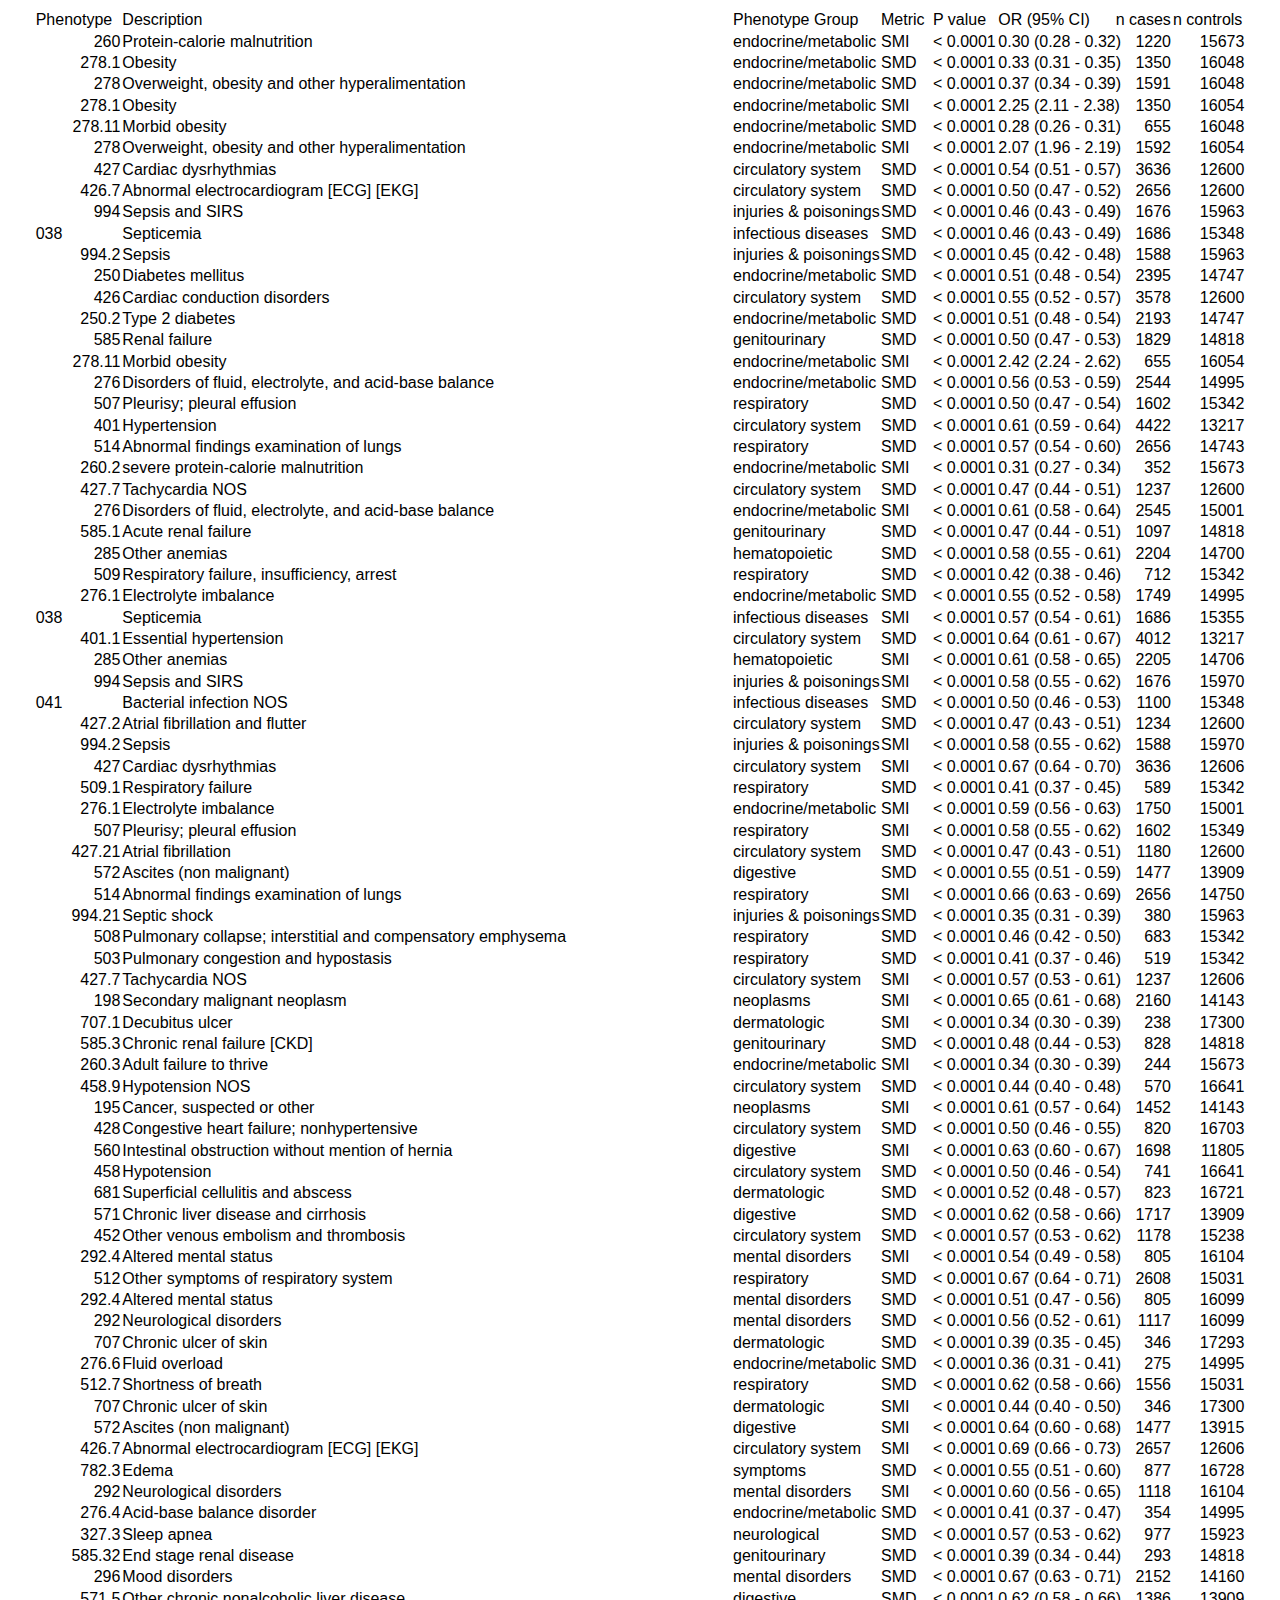
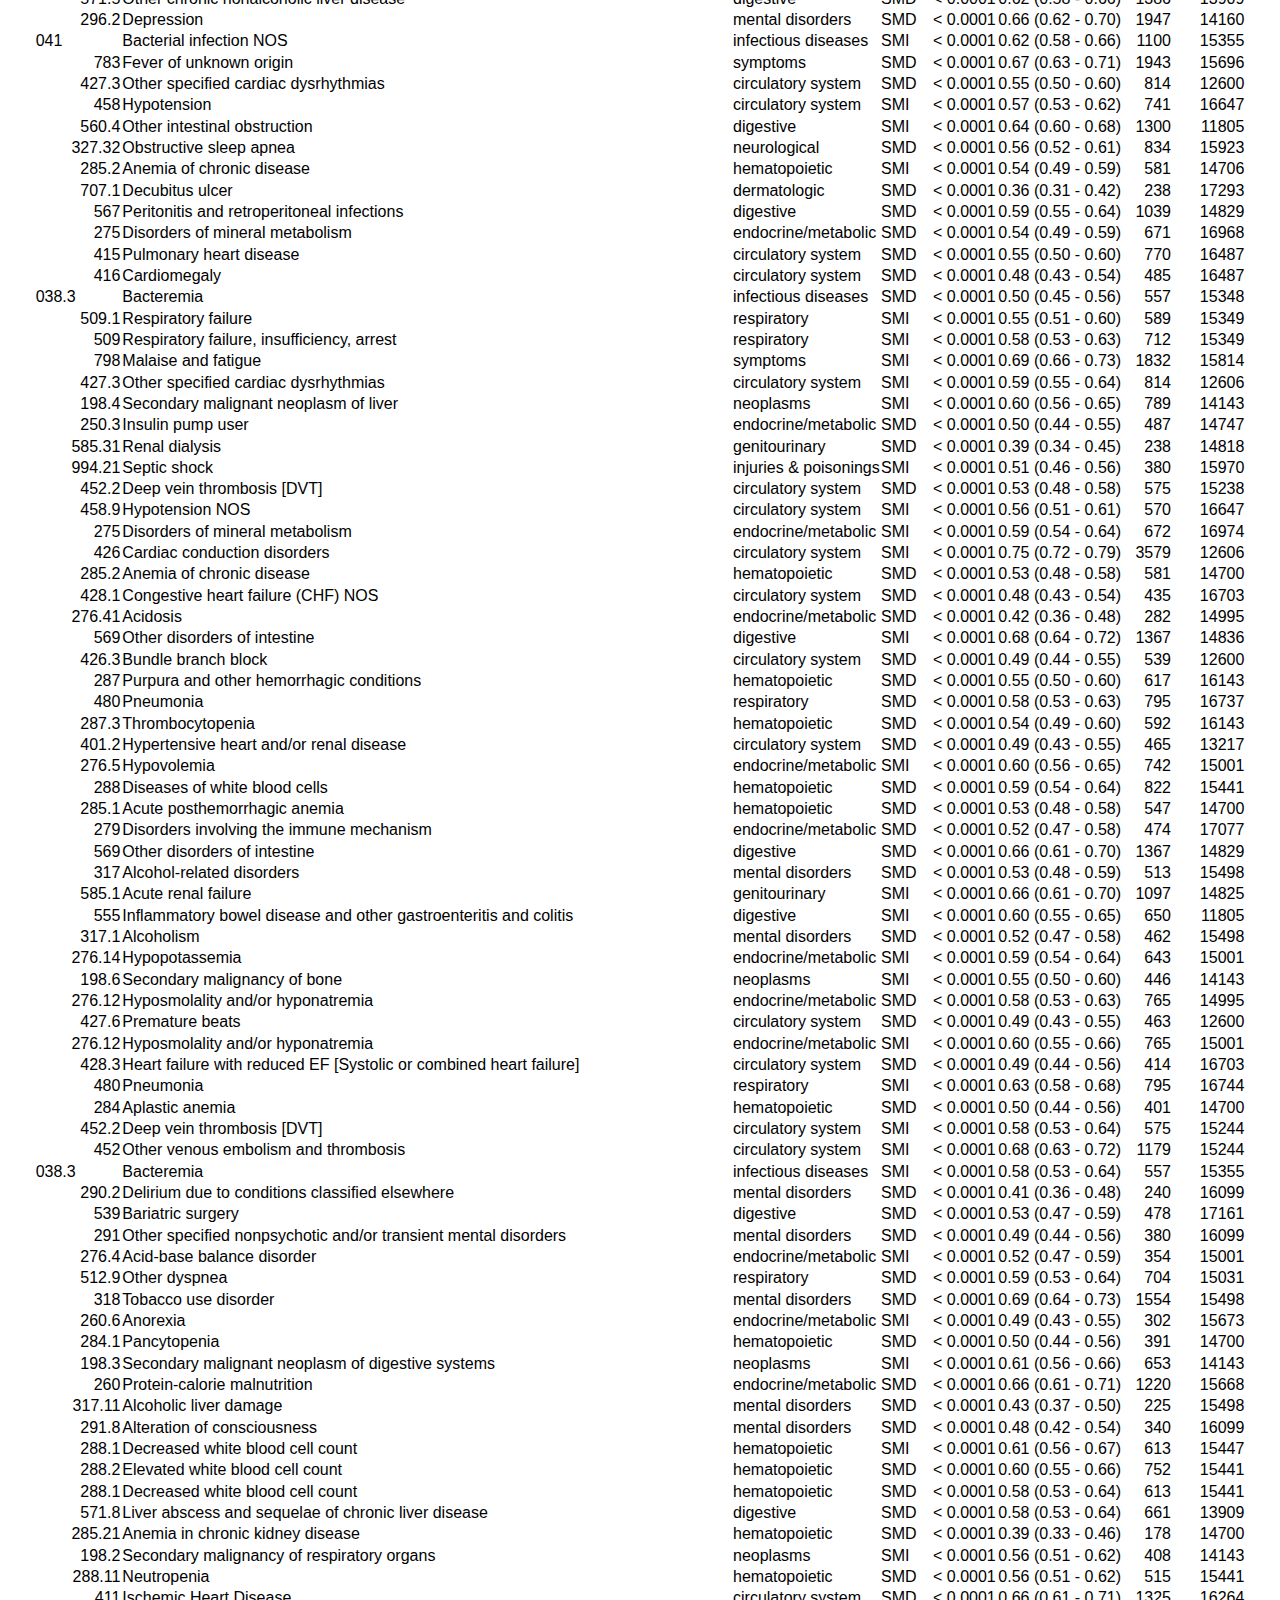
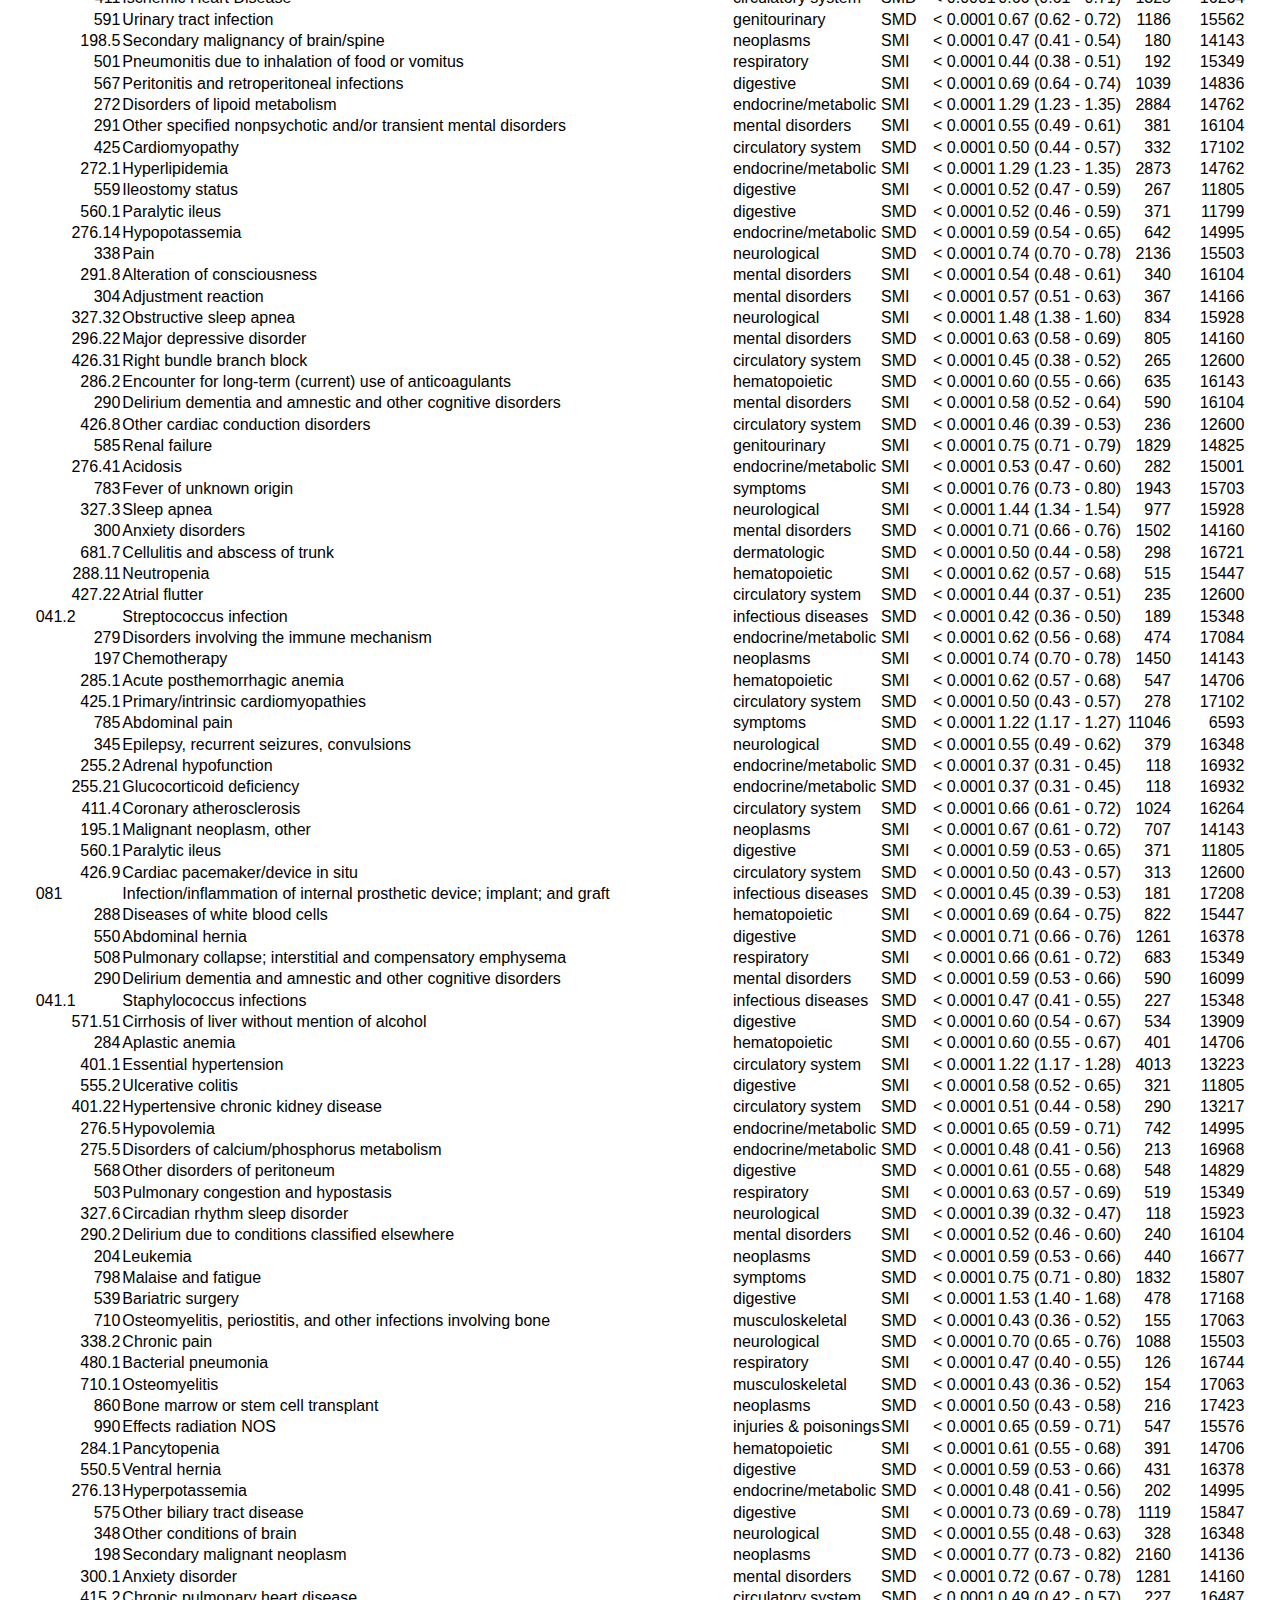
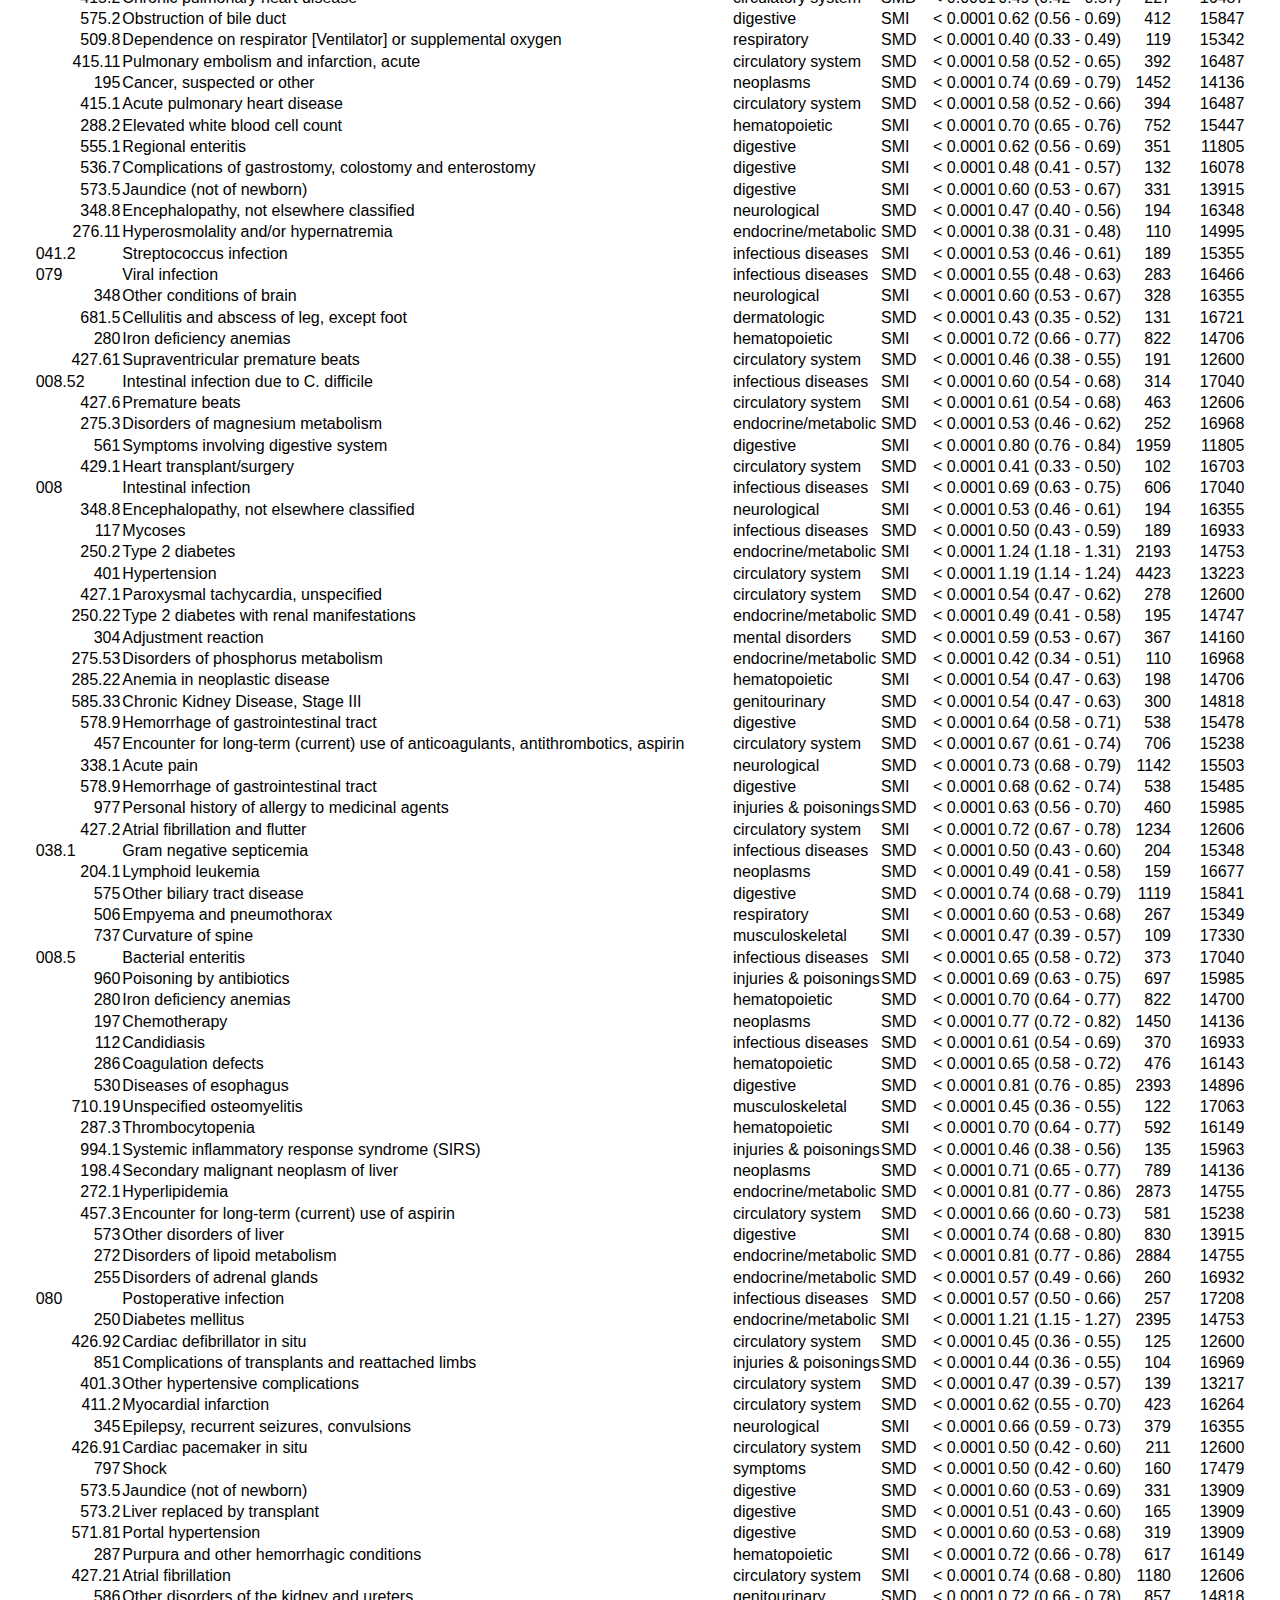
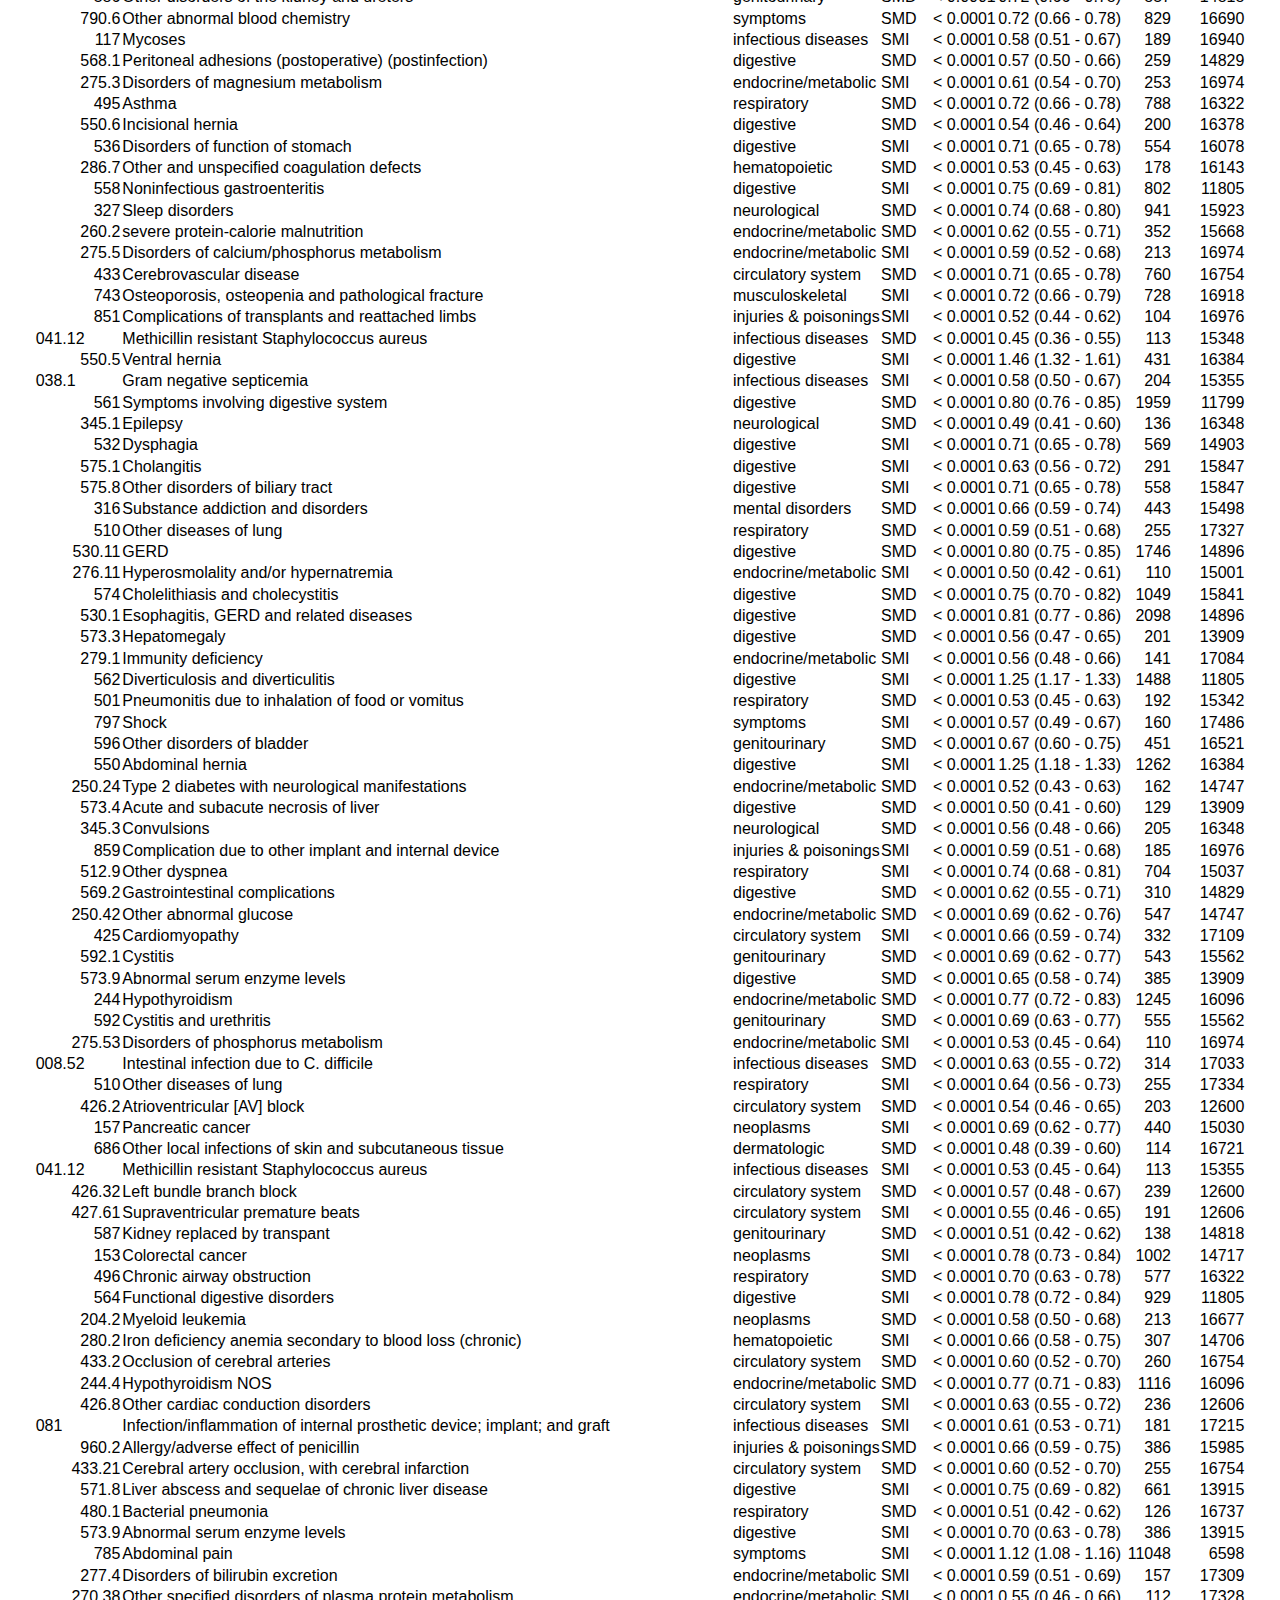
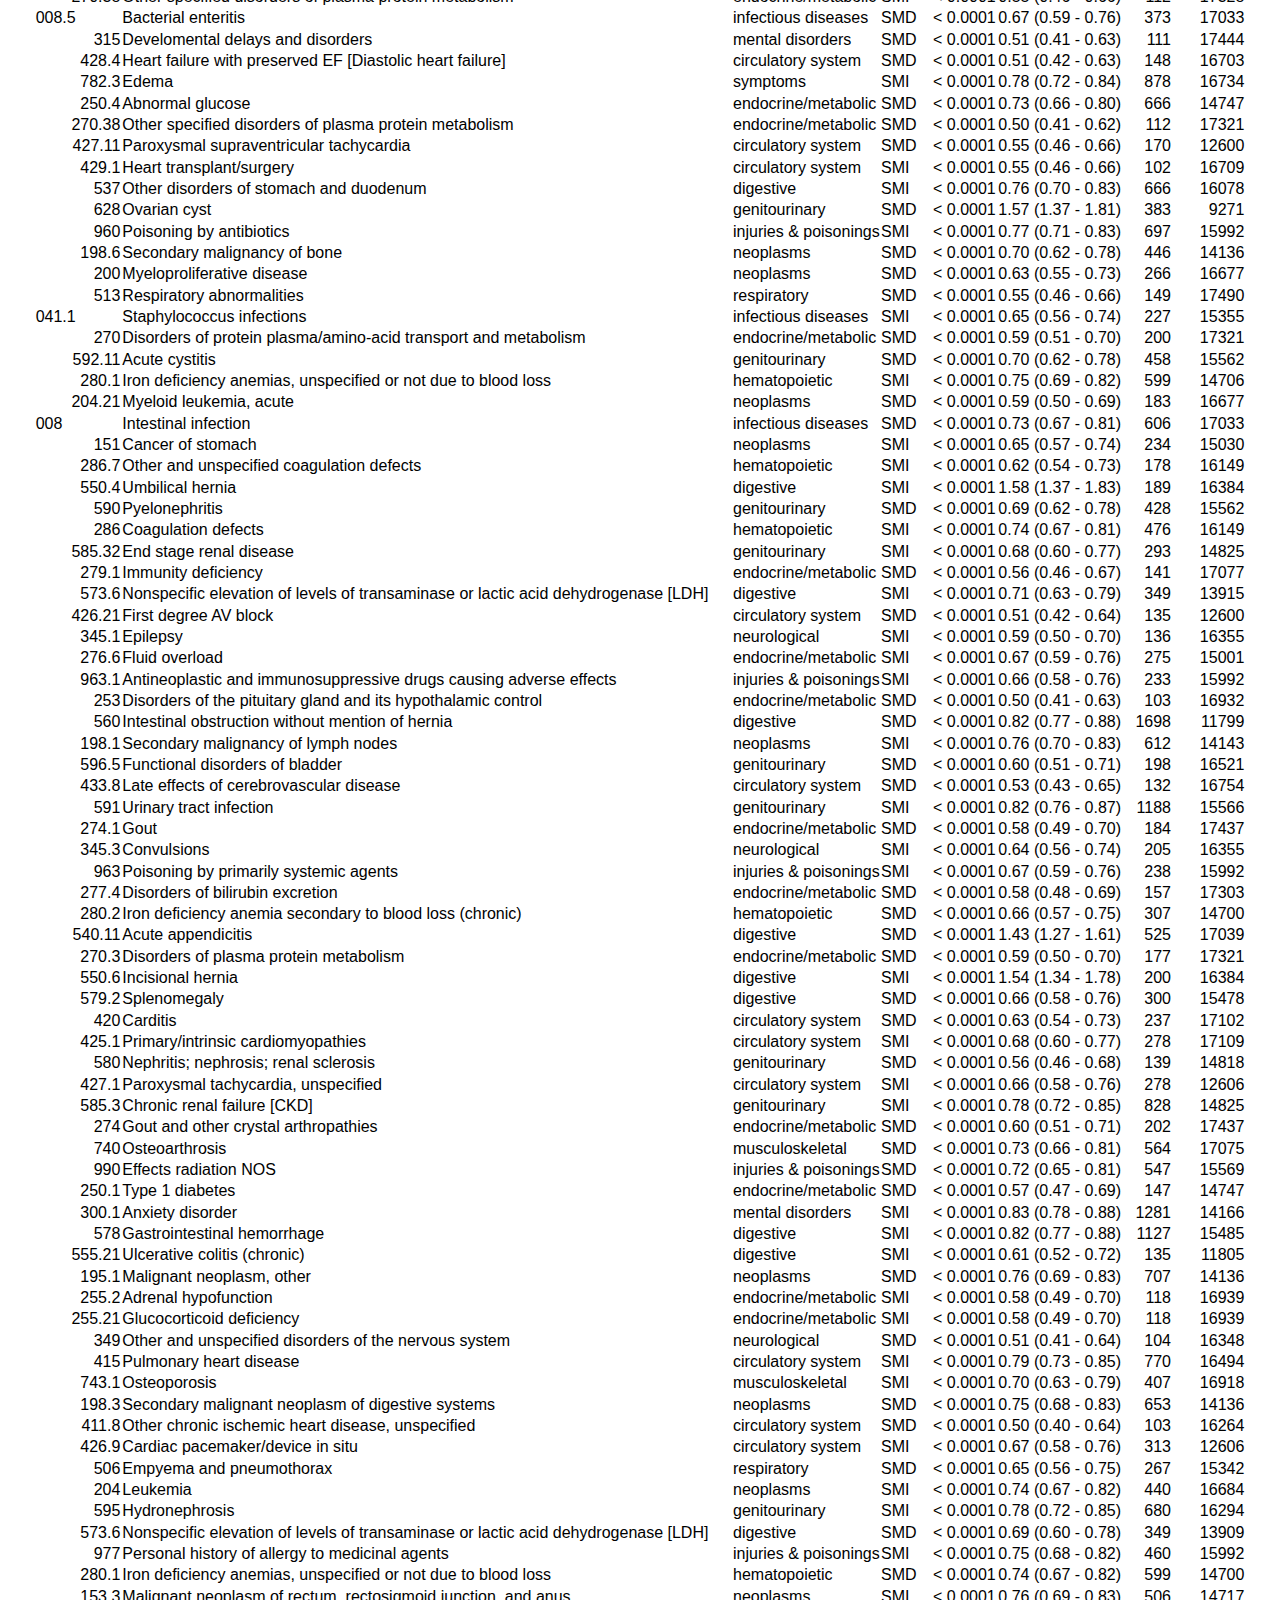
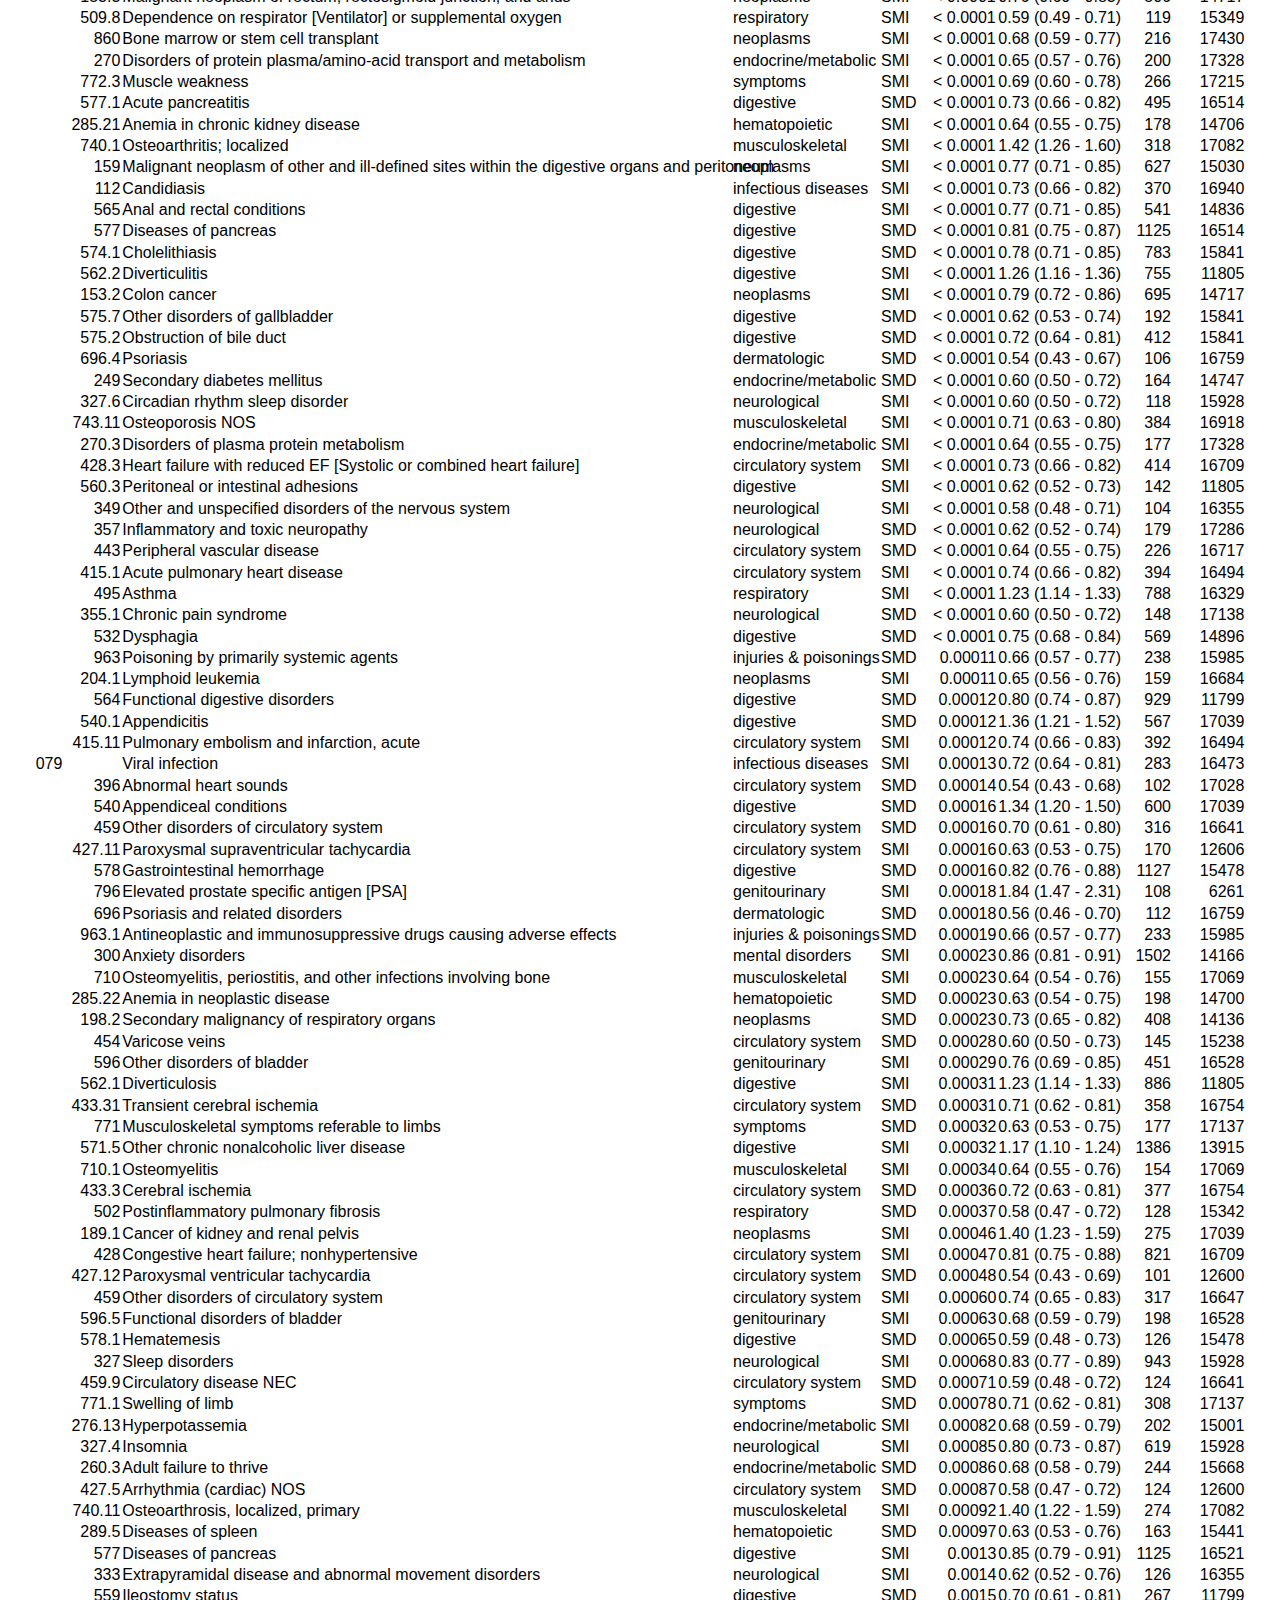
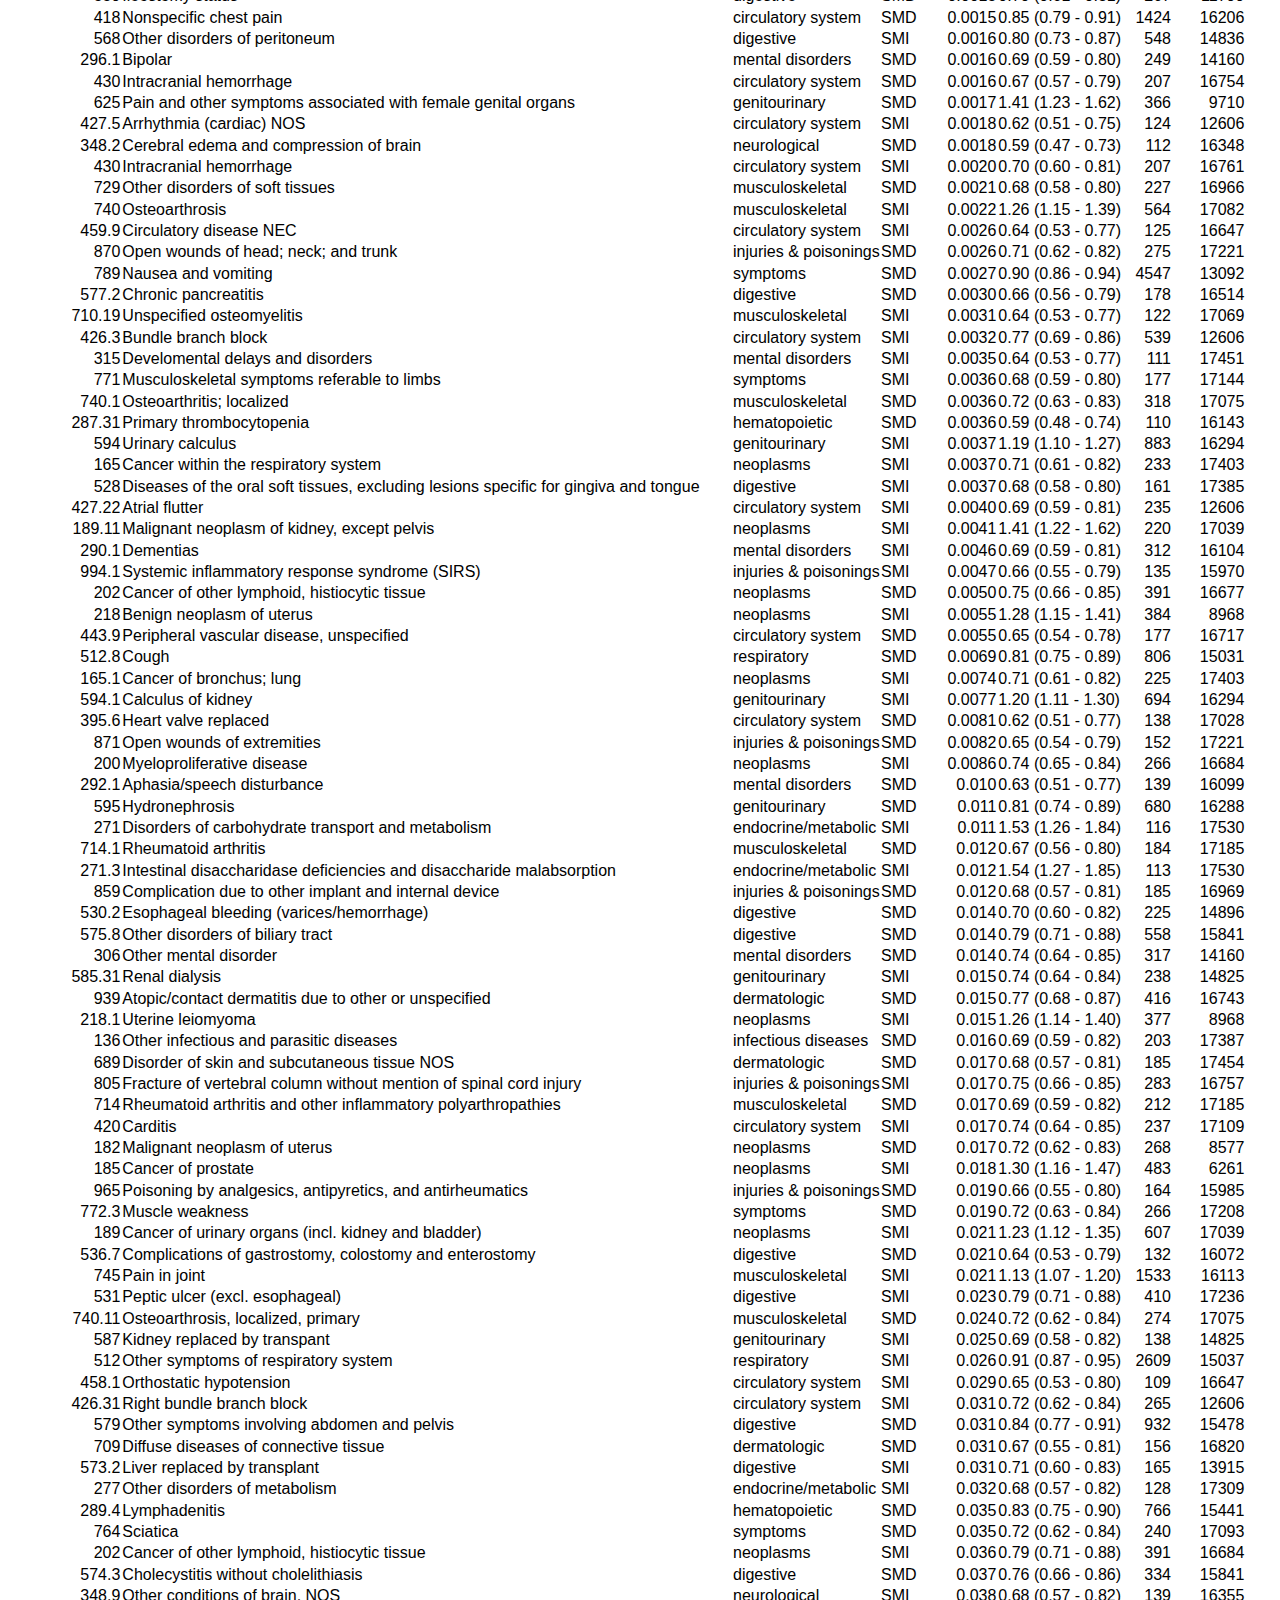
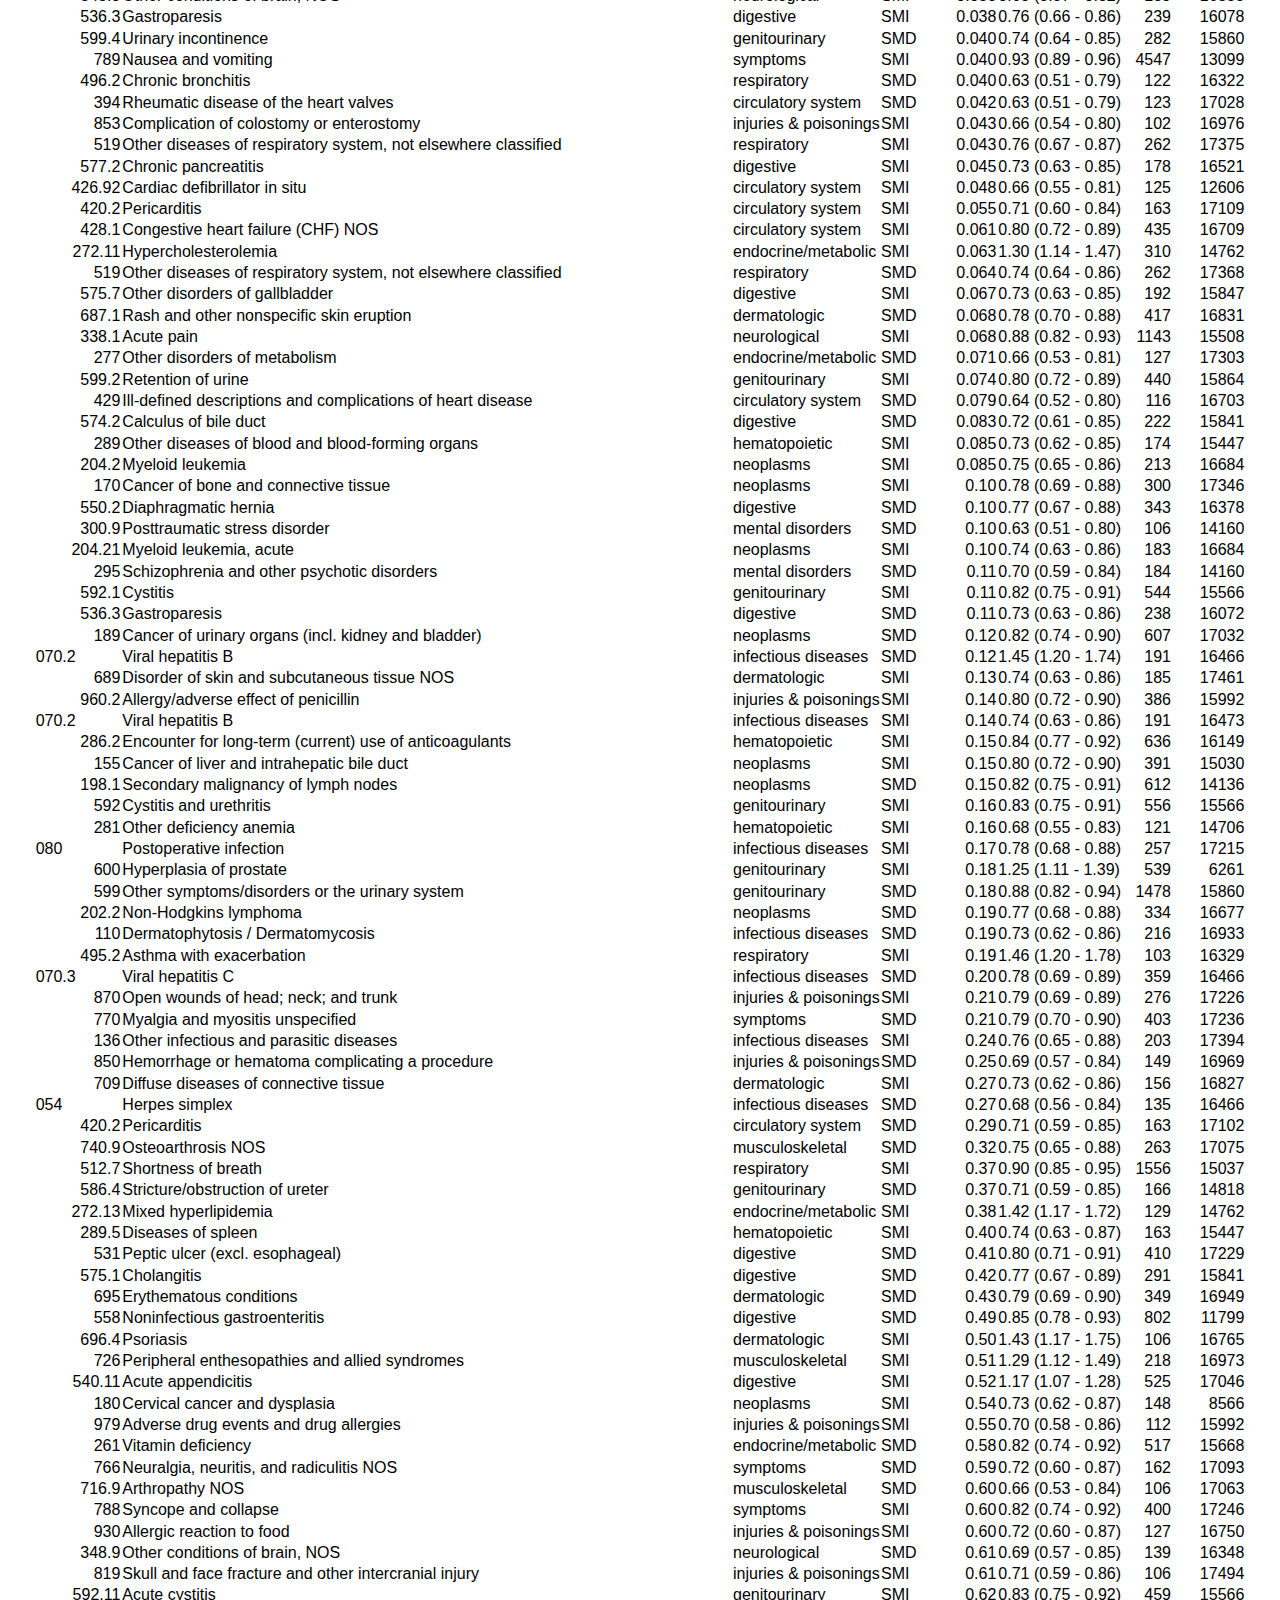
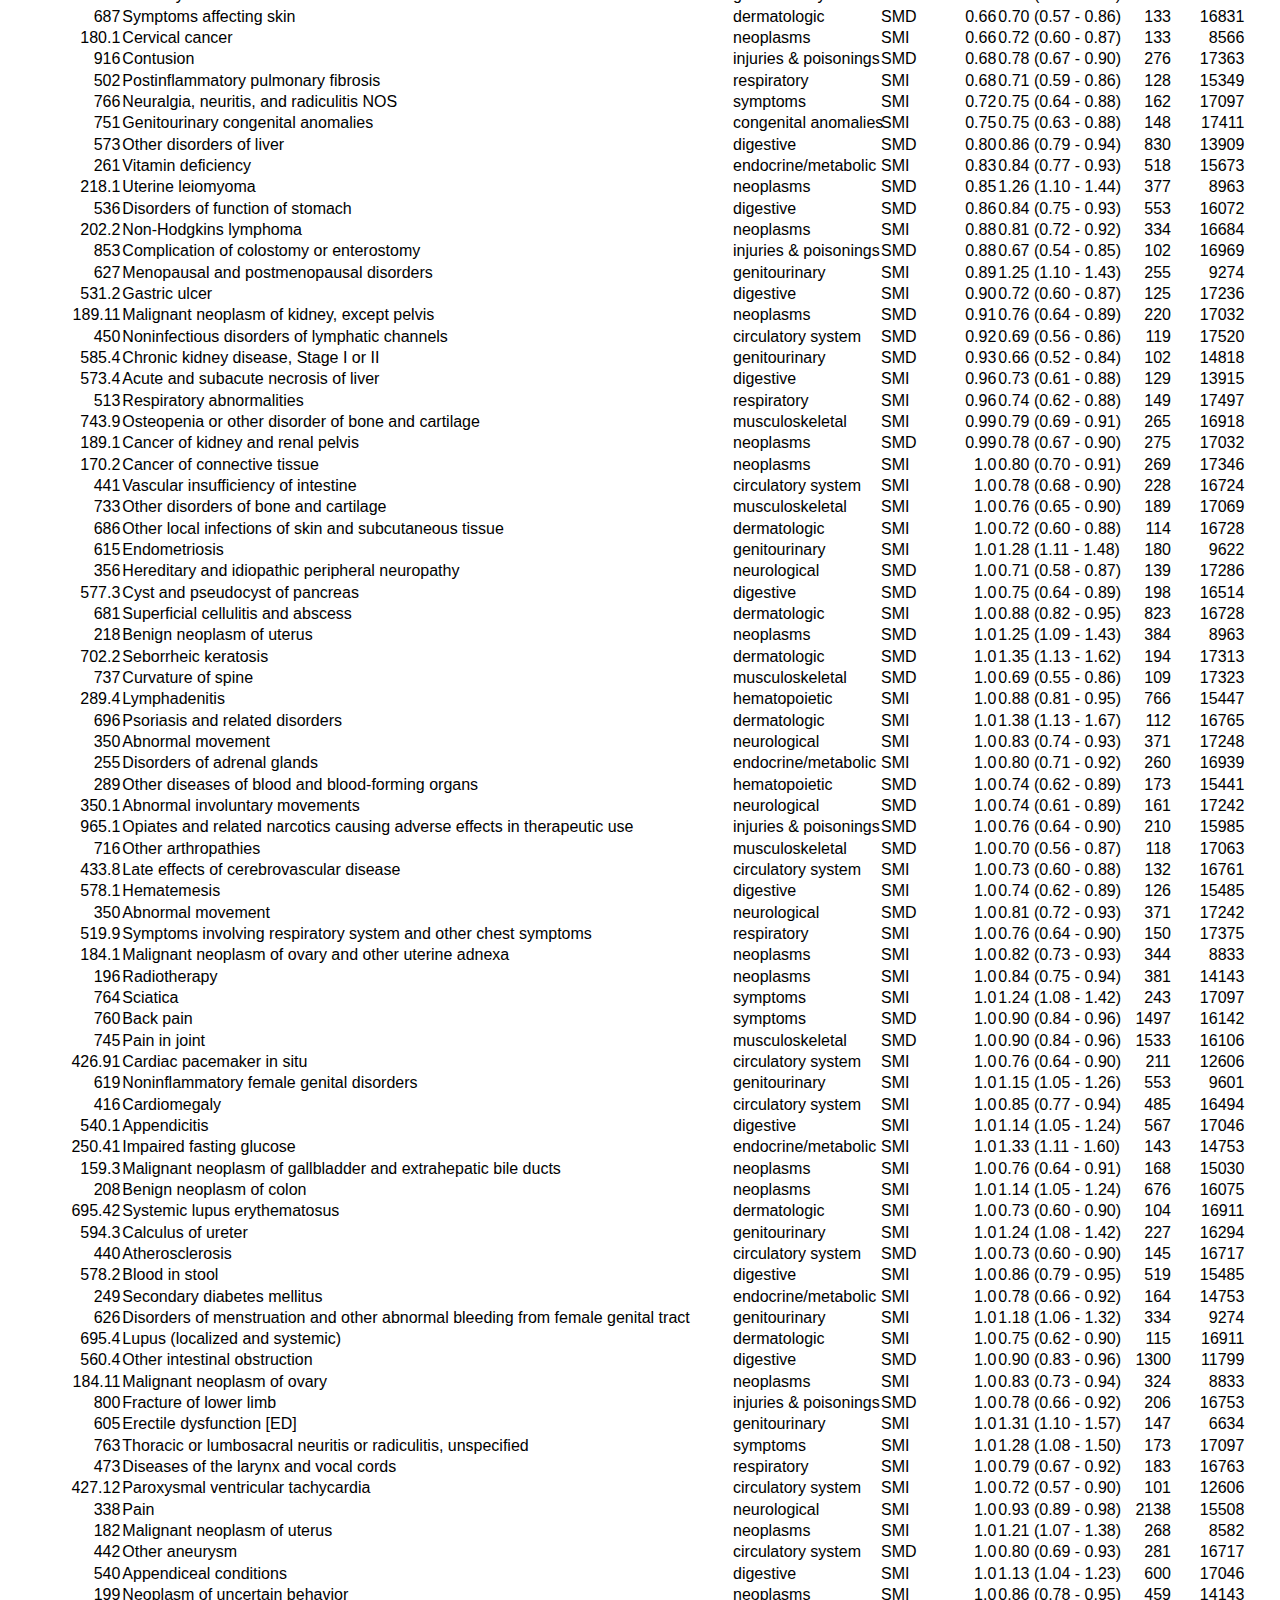
<file: mainTable.htm>
<html xmlns:o="urn:schemas-microsoft-com:office:office"
xmlns:x="urn:schemas-microsoft-com:office:excel"
xmlns="http://www.w3.org/TR/REC-html40">

<head>
<meta http-equiv=Content-Type content="text/html; charset=utf-8">
<meta name=ProgId content=Excel.Sheet>
<meta name=Generator content="Microsoft Excel 15">
<link rel=File-List href="mainTable.fld/filelist.xml">
<style id="mainTable_18228_Styles">
<!--table
	{mso-displayed-decimal-separator:"\.";
	mso-displayed-thousand-separator:"\,";}
@page
	{margin:.75in .7in .75in .7in;
	mso-header-margin:.3in;
	mso-footer-margin:.3in;}
tr
	{mso-height-source:auto;}
col
	{mso-width-source:auto;}
br
	{mso-data-placement:same-cell;}
.style0
	{mso-number-format:General;
	text-align:general;
	vertical-align:bottom;
	white-space:nowrap;
	mso-rotate:0;
	mso-background-source:auto;
	mso-pattern:auto;
	color:black;
	font-size:12.0pt;
	font-weight:400;
	font-style:normal;
	text-decoration:none;
	font-family:"Aptos Narrow", sans-serif;
	mso-font-charset:0;
	border:none;
	mso-protection:locked visible;
	mso-style-name:Normal;
	mso-style-id:0;}
td
	{mso-style-parent:style0;
	padding-top:1px;
	padding-right:1px;
	padding-left:1px;
	mso-ignore:padding;
	color:black;
	font-size:12.0pt;
	font-weight:400;
	font-style:normal;
	text-decoration:none;
	font-family:"Aptos Narrow", sans-serif;
	mso-font-charset:0;
	mso-number-format:General;
	text-align:general;
	vertical-align:bottom;
	border:none;
	mso-background-source:auto;
	mso-pattern:auto;
	mso-protection:locked visible;
	white-space:nowrap;
	mso-rotate:0;}
.xl65
	{mso-style-parent:style0;
	mso-number-format:Fixed;}
.xl66
	{mso-style-parent:style0;
	mso-number-format:"0\.0";}
.xl67
	{mso-style-parent:style0;
	mso-number-format:"0\.000";}
.xl68
	{mso-style-parent:style0;
	mso-number-format:"0\.0000";}
.xl69
	{mso-style-parent:style0;
	mso-number-format:"0\.00000";}
-->
</style>
</head>

<body link="#467886" vlink="#96607D">
<!--[if !excel]>&nbsp;&nbsp;<![endif]-->
<!--The following information was generated by Microsoft Excel's Publish as Web
Page wizard.-->
<!--If the same item is republished from Excel, all information between the DIV
tags will be replaced.-->
<!----------------------------->
<!--START OF OUTPUT FROM EXCEL PUBLISH AS WEB PAGE WIZARD -->
<!----------------------------->

<div id="mainTable_18228" align=center x:publishsource="Excel">

<table border=0 cellpadding=0 cellspacing=0 width=1210 style='border-collapse:
 collapse;table-layout:fixed;width:908pt'>
 <col width=87 style='width:65pt'>
 <col width=611 style='mso-width-source:userset;mso-width-alt:19541;width:458pt'>
 <col width=148 style='mso-width-source:userset;mso-width-alt:4736;width:111pt'>
 <col width=52 style='mso-width-source:userset;mso-width-alt:1664;width:39pt'>
 <col width=65 style='mso-width-source:userset;mso-width-alt:2090;width:49pt'>
 <col width=117 style='mso-width-source:userset;mso-width-alt:3754;width:88pt'>
 <col width=57 style='mso-width-source:userset;mso-width-alt:1834;width:43pt'>
 <col width=73 style='mso-width-source:userset;mso-width-alt:2346;width:55pt'>
 <tr height=21 style='height:16.0pt'>
  <td height=21 width=87 style='height:16.0pt;width:65pt'>Phenotype</td>
  <td width=611 style='width:458pt'>Description</td>
  <td width=148 style='width:111pt'>Phenotype Group</td>
  <td width=52 style='width:39pt'>Metric</td>
  <td width=65 style='width:49pt'>P value</td>
  <td width=117 style='width:88pt'>OR (95% CI)</td>
  <td width=57 style='width:43pt'>n cases</td>
  <td width=73 style='width:55pt'>n controls</td>
 </tr>
 <tr height=21 style='height:16.0pt'>
  <td height=21 align=right style='height:16.0pt'>260</td>
  <td>Protein-calorie malnutrition</td>
  <td>endocrine/metabolic</td>
  <td>SMI</td>
  <td>&lt; 0.0001</td>
  <td>0.30 (0.28 - 0.32)</td>
  <td align=right>1220</td>
  <td align=right>15673</td>
 </tr>
 <tr height=21 style='height:16.0pt'>
  <td height=21 align=right style='height:16.0pt'>278.1</td>
  <td>Obesity</td>
  <td>endocrine/metabolic</td>
  <td>SMD</td>
  <td>&lt; 0.0001</td>
  <td>0.33 (0.31 - 0.35)</td>
  <td align=right>1350</td>
  <td align=right>16048</td>
 </tr>
 <tr height=21 style='height:16.0pt'>
  <td height=21 align=right style='height:16.0pt'>278</td>
  <td>Overweight, obesity and other hyperalimentation</td>
  <td>endocrine/metabolic</td>
  <td>SMD</td>
  <td>&lt; 0.0001</td>
  <td>0.37 (0.34 - 0.39)</td>
  <td align=right>1591</td>
  <td align=right>16048</td>
 </tr>
 <tr height=21 style='height:16.0pt'>
  <td height=21 align=right style='height:16.0pt'>278.1</td>
  <td>Obesity</td>
  <td>endocrine/metabolic</td>
  <td>SMI</td>
  <td>&lt; 0.0001</td>
  <td>2.25 (2.11 - 2.38)</td>
  <td align=right>1350</td>
  <td align=right>16054</td>
 </tr>
 <tr height=21 style='height:16.0pt'>
  <td height=21 align=right style='height:16.0pt'>278.11</td>
  <td>Morbid obesity</td>
  <td>endocrine/metabolic</td>
  <td>SMD</td>
  <td>&lt; 0.0001</td>
  <td>0.28 (0.26 - 0.31)</td>
  <td align=right>655</td>
  <td align=right>16048</td>
 </tr>
 <tr height=21 style='height:16.0pt'>
  <td height=21 align=right style='height:16.0pt'>278</td>
  <td>Overweight, obesity and other hyperalimentation</td>
  <td>endocrine/metabolic</td>
  <td>SMI</td>
  <td>&lt; 0.0001</td>
  <td>2.07 (1.96 - 2.19)</td>
  <td align=right>1592</td>
  <td align=right>16054</td>
 </tr>
 <tr height=21 style='height:16.0pt'>
  <td height=21 align=right style='height:16.0pt'>427</td>
  <td>Cardiac dysrhythmias</td>
  <td>circulatory system</td>
  <td>SMD</td>
  <td>&lt; 0.0001</td>
  <td>0.54 (0.51 - 0.57)</td>
  <td align=right>3636</td>
  <td align=right>12600</td>
 </tr>
 <tr height=21 style='height:16.0pt'>
  <td height=21 align=right style='height:16.0pt'>426.7</td>
  <td>Abnormal electrocardiogram [ECG] [EKG]</td>
  <td>circulatory system</td>
  <td>SMD</td>
  <td>&lt; 0.0001</td>
  <td>0.50 (0.47 - 0.52)</td>
  <td align=right>2656</td>
  <td align=right>12600</td>
 </tr>
 <tr height=21 style='height:16.0pt'>
  <td height=21 align=right style='height:16.0pt'>994</td>
  <td>Sepsis and SIRS</td>
  <td>injuries &amp; poisonings</td>
  <td>SMD</td>
  <td>&lt; 0.0001</td>
  <td>0.46 (0.43 - 0.49)</td>
  <td align=right>1676</td>
  <td align=right>15963</td>
 </tr>
 <tr height=21 style='height:16.0pt'>
  <td height=21 style='height:16.0pt'>038</td>
  <td>Septicemia</td>
  <td>infectious diseases</td>
  <td>SMD</td>
  <td>&lt; 0.0001</td>
  <td>0.46 (0.43 - 0.49)</td>
  <td align=right>1686</td>
  <td align=right>15348</td>
 </tr>
 <tr height=21 style='height:16.0pt'>
  <td height=21 align=right style='height:16.0pt'>994.2</td>
  <td>Sepsis</td>
  <td>injuries &amp; poisonings</td>
  <td>SMD</td>
  <td>&lt; 0.0001</td>
  <td>0.45 (0.42 - 0.48)</td>
  <td align=right>1588</td>
  <td align=right>15963</td>
 </tr>
 <tr height=21 style='height:16.0pt'>
  <td height=21 align=right style='height:16.0pt'>250</td>
  <td>Diabetes mellitus</td>
  <td>endocrine/metabolic</td>
  <td>SMD</td>
  <td>&lt; 0.0001</td>
  <td>0.51 (0.48 - 0.54)</td>
  <td align=right>2395</td>
  <td align=right>14747</td>
 </tr>
 <tr height=21 style='height:16.0pt'>
  <td height=21 align=right style='height:16.0pt'>426</td>
  <td>Cardiac conduction disorders</td>
  <td>circulatory system</td>
  <td>SMD</td>
  <td>&lt; 0.0001</td>
  <td>0.55 (0.52 - 0.57)</td>
  <td align=right>3578</td>
  <td align=right>12600</td>
 </tr>
 <tr height=21 style='height:16.0pt'>
  <td height=21 align=right style='height:16.0pt'>250.2</td>
  <td>Type 2 diabetes</td>
  <td>endocrine/metabolic</td>
  <td>SMD</td>
  <td>&lt; 0.0001</td>
  <td>0.51 (0.48 - 0.54)</td>
  <td align=right>2193</td>
  <td align=right>14747</td>
 </tr>
 <tr height=21 style='height:16.0pt'>
  <td height=21 align=right style='height:16.0pt'>585</td>
  <td>Renal failure</td>
  <td>genitourinary</td>
  <td>SMD</td>
  <td>&lt; 0.0001</td>
  <td>0.50 (0.47 - 0.53)</td>
  <td align=right>1829</td>
  <td align=right>14818</td>
 </tr>
 <tr height=21 style='height:16.0pt'>
  <td height=21 align=right style='height:16.0pt'>278.11</td>
  <td>Morbid obesity</td>
  <td>endocrine/metabolic</td>
  <td>SMI</td>
  <td>&lt; 0.0001</td>
  <td>2.42 (2.24 - 2.62)</td>
  <td align=right>655</td>
  <td align=right>16054</td>
 </tr>
 <tr height=21 style='height:16.0pt'>
  <td height=21 align=right style='height:16.0pt'>276</td>
  <td>Disorders of fluid, electrolyte, and acid-base balance</td>
  <td>endocrine/metabolic</td>
  <td>SMD</td>
  <td>&lt; 0.0001</td>
  <td>0.56 (0.53 - 0.59)</td>
  <td align=right>2544</td>
  <td align=right>14995</td>
 </tr>
 <tr height=21 style='height:16.0pt'>
  <td height=21 align=right style='height:16.0pt'>507</td>
  <td>Pleurisy; pleural effusion</td>
  <td>respiratory</td>
  <td>SMD</td>
  <td>&lt; 0.0001</td>
  <td>0.50 (0.47 - 0.54)</td>
  <td align=right>1602</td>
  <td align=right>15342</td>
 </tr>
 <tr height=21 style='height:16.0pt'>
  <td height=21 align=right style='height:16.0pt'>401</td>
  <td>Hypertension</td>
  <td>circulatory system</td>
  <td>SMD</td>
  <td>&lt; 0.0001</td>
  <td>0.61 (0.59 - 0.64)</td>
  <td align=right>4422</td>
  <td align=right>13217</td>
 </tr>
 <tr height=21 style='height:16.0pt'>
  <td height=21 align=right style='height:16.0pt'>514</td>
  <td>Abnormal findings examination of lungs</td>
  <td>respiratory</td>
  <td>SMD</td>
  <td>&lt; 0.0001</td>
  <td>0.57 (0.54 - 0.60)</td>
  <td align=right>2656</td>
  <td align=right>14743</td>
 </tr>
 <tr height=21 style='height:16.0pt'>
  <td height=21 align=right style='height:16.0pt'>260.2</td>
  <td>severe protein-calorie malnutrition</td>
  <td>endocrine/metabolic</td>
  <td>SMI</td>
  <td>&lt; 0.0001</td>
  <td>0.31 (0.27 - 0.34)</td>
  <td align=right>352</td>
  <td align=right>15673</td>
 </tr>
 <tr height=21 style='height:16.0pt'>
  <td height=21 align=right style='height:16.0pt'>427.7</td>
  <td>Tachycardia NOS</td>
  <td>circulatory system</td>
  <td>SMD</td>
  <td>&lt; 0.0001</td>
  <td>0.47 (0.44 - 0.51)</td>
  <td align=right>1237</td>
  <td align=right>12600</td>
 </tr>
 <tr height=21 style='height:16.0pt'>
  <td height=21 align=right style='height:16.0pt'>276</td>
  <td>Disorders of fluid, electrolyte, and acid-base balance</td>
  <td>endocrine/metabolic</td>
  <td>SMI</td>
  <td>&lt; 0.0001</td>
  <td>0.61 (0.58 - 0.64)</td>
  <td align=right>2545</td>
  <td align=right>15001</td>
 </tr>
 <tr height=21 style='height:16.0pt'>
  <td height=21 align=right style='height:16.0pt'>585.1</td>
  <td>Acute renal failure</td>
  <td>genitourinary</td>
  <td>SMD</td>
  <td>&lt; 0.0001</td>
  <td>0.47 (0.44 - 0.51)</td>
  <td align=right>1097</td>
  <td align=right>14818</td>
 </tr>
 <tr height=21 style='height:16.0pt'>
  <td height=21 align=right style='height:16.0pt'>285</td>
  <td>Other anemias</td>
  <td>hematopoietic</td>
  <td>SMD</td>
  <td>&lt; 0.0001</td>
  <td>0.58 (0.55 - 0.61)</td>
  <td align=right>2204</td>
  <td align=right>14700</td>
 </tr>
 <tr height=21 style='height:16.0pt'>
  <td height=21 align=right style='height:16.0pt'>509</td>
  <td>Respiratory failure, insufficiency, arrest</td>
  <td>respiratory</td>
  <td>SMD</td>
  <td>&lt; 0.0001</td>
  <td>0.42 (0.38 - 0.46)</td>
  <td align=right>712</td>
  <td align=right>15342</td>
 </tr>
 <tr height=21 style='height:16.0pt'>
  <td height=21 align=right style='height:16.0pt'>276.1</td>
  <td>Electrolyte imbalance</td>
  <td>endocrine/metabolic</td>
  <td>SMD</td>
  <td>&lt; 0.0001</td>
  <td>0.55 (0.52 - 0.58)</td>
  <td align=right>1749</td>
  <td align=right>14995</td>
 </tr>
 <tr height=21 style='height:16.0pt'>
  <td height=21 style='height:16.0pt'>038</td>
  <td>Septicemia</td>
  <td>infectious diseases</td>
  <td>SMI</td>
  <td>&lt; 0.0001</td>
  <td>0.57 (0.54 - 0.61)</td>
  <td align=right>1686</td>
  <td align=right>15355</td>
 </tr>
 <tr height=21 style='height:16.0pt'>
  <td height=21 align=right style='height:16.0pt'>401.1</td>
  <td>Essential hypertension</td>
  <td>circulatory system</td>
  <td>SMD</td>
  <td>&lt; 0.0001</td>
  <td>0.64 (0.61 - 0.67)</td>
  <td align=right>4012</td>
  <td align=right>13217</td>
 </tr>
 <tr height=21 style='height:16.0pt'>
  <td height=21 align=right style='height:16.0pt'>285</td>
  <td>Other anemias</td>
  <td>hematopoietic</td>
  <td>SMI</td>
  <td>&lt; 0.0001</td>
  <td>0.61 (0.58 - 0.65)</td>
  <td align=right>2205</td>
  <td align=right>14706</td>
 </tr>
 <tr height=21 style='height:16.0pt'>
  <td height=21 align=right style='height:16.0pt'>994</td>
  <td>Sepsis and SIRS</td>
  <td>injuries &amp; poisonings</td>
  <td>SMI</td>
  <td>&lt; 0.0001</td>
  <td>0.58 (0.55 - 0.62)</td>
  <td align=right>1676</td>
  <td align=right>15970</td>
 </tr>
 <tr height=21 style='height:16.0pt'>
  <td height=21 style='height:16.0pt'>041</td>
  <td>Bacterial infection NOS</td>
  <td>infectious diseases</td>
  <td>SMD</td>
  <td>&lt; 0.0001</td>
  <td>0.50 (0.46 - 0.53)</td>
  <td align=right>1100</td>
  <td align=right>15348</td>
 </tr>
 <tr height=21 style='height:16.0pt'>
  <td height=21 align=right style='height:16.0pt'>427.2</td>
  <td>Atrial fibrillation and flutter</td>
  <td>circulatory system</td>
  <td>SMD</td>
  <td>&lt; 0.0001</td>
  <td>0.47 (0.43 - 0.51)</td>
  <td align=right>1234</td>
  <td align=right>12600</td>
 </tr>
 <tr height=21 style='height:16.0pt'>
  <td height=21 align=right style='height:16.0pt'>994.2</td>
  <td>Sepsis</td>
  <td>injuries &amp; poisonings</td>
  <td>SMI</td>
  <td>&lt; 0.0001</td>
  <td>0.58 (0.55 - 0.62)</td>
  <td align=right>1588</td>
  <td align=right>15970</td>
 </tr>
 <tr height=21 style='height:16.0pt'>
  <td height=21 align=right style='height:16.0pt'>427</td>
  <td>Cardiac dysrhythmias</td>
  <td>circulatory system</td>
  <td>SMI</td>
  <td>&lt; 0.0001</td>
  <td>0.67 (0.64 - 0.70)</td>
  <td align=right>3636</td>
  <td align=right>12606</td>
 </tr>
 <tr height=21 style='height:16.0pt'>
  <td height=21 align=right style='height:16.0pt'>509.1</td>
  <td>Respiratory failure</td>
  <td>respiratory</td>
  <td>SMD</td>
  <td>&lt; 0.0001</td>
  <td>0.41 (0.37 - 0.45)</td>
  <td align=right>589</td>
  <td align=right>15342</td>
 </tr>
 <tr height=21 style='height:16.0pt'>
  <td height=21 align=right style='height:16.0pt'>276.1</td>
  <td>Electrolyte imbalance</td>
  <td>endocrine/metabolic</td>
  <td>SMI</td>
  <td>&lt; 0.0001</td>
  <td>0.59 (0.56 - 0.63)</td>
  <td align=right>1750</td>
  <td align=right>15001</td>
 </tr>
 <tr height=21 style='height:16.0pt'>
  <td height=21 align=right style='height:16.0pt'>507</td>
  <td>Pleurisy; pleural effusion</td>
  <td>respiratory</td>
  <td>SMI</td>
  <td>&lt; 0.0001</td>
  <td>0.58 (0.55 - 0.62)</td>
  <td align=right>1602</td>
  <td align=right>15349</td>
 </tr>
 <tr height=21 style='height:16.0pt'>
  <td height=21 align=right style='height:16.0pt'>427.21</td>
  <td>Atrial fibrillation</td>
  <td>circulatory system</td>
  <td>SMD</td>
  <td>&lt; 0.0001</td>
  <td>0.47 (0.43 - 0.51)</td>
  <td align=right>1180</td>
  <td align=right>12600</td>
 </tr>
 <tr height=21 style='height:16.0pt'>
  <td height=21 align=right style='height:16.0pt'>572</td>
  <td>Ascites (non malignant)</td>
  <td>digestive</td>
  <td>SMD</td>
  <td>&lt; 0.0001</td>
  <td>0.55 (0.51 - 0.59)</td>
  <td align=right>1477</td>
  <td align=right>13909</td>
 </tr>
 <tr height=21 style='height:16.0pt'>
  <td height=21 align=right style='height:16.0pt'>514</td>
  <td>Abnormal findings examination of lungs</td>
  <td>respiratory</td>
  <td>SMI</td>
  <td>&lt; 0.0001</td>
  <td>0.66 (0.63 - 0.69)</td>
  <td align=right>2656</td>
  <td align=right>14750</td>
 </tr>
 <tr height=21 style='height:16.0pt'>
  <td height=21 align=right style='height:16.0pt'>994.21</td>
  <td>Septic shock</td>
  <td>injuries &amp; poisonings</td>
  <td>SMD</td>
  <td>&lt; 0.0001</td>
  <td>0.35 (0.31 - 0.39)</td>
  <td align=right>380</td>
  <td align=right>15963</td>
 </tr>
 <tr height=21 style='height:16.0pt'>
  <td height=21 align=right style='height:16.0pt'>508</td>
  <td>Pulmonary collapse; interstitial and compensatory emphysema</td>
  <td>respiratory</td>
  <td>SMD</td>
  <td>&lt; 0.0001</td>
  <td>0.46 (0.42 - 0.50)</td>
  <td align=right>683</td>
  <td align=right>15342</td>
 </tr>
 <tr height=21 style='height:16.0pt'>
  <td height=21 align=right style='height:16.0pt'>503</td>
  <td>Pulmonary congestion and hypostasis</td>
  <td>respiratory</td>
  <td>SMD</td>
  <td>&lt; 0.0001</td>
  <td>0.41 (0.37 - 0.46)</td>
  <td align=right>519</td>
  <td align=right>15342</td>
 </tr>
 <tr height=21 style='height:16.0pt'>
  <td height=21 align=right style='height:16.0pt'>427.7</td>
  <td>Tachycardia NOS</td>
  <td>circulatory system</td>
  <td>SMI</td>
  <td>&lt; 0.0001</td>
  <td>0.57 (0.53 - 0.61)</td>
  <td align=right>1237</td>
  <td align=right>12606</td>
 </tr>
 <tr height=21 style='height:16.0pt'>
  <td height=21 align=right style='height:16.0pt'>198</td>
  <td>Secondary malignant neoplasm</td>
  <td>neoplasms</td>
  <td>SMI</td>
  <td>&lt; 0.0001</td>
  <td>0.65 (0.61 - 0.68)</td>
  <td align=right>2160</td>
  <td align=right>14143</td>
 </tr>
 <tr height=21 style='height:16.0pt'>
  <td height=21 align=right style='height:16.0pt'>707.1</td>
  <td>Decubitus ulcer</td>
  <td>dermatologic</td>
  <td>SMI</td>
  <td>&lt; 0.0001</td>
  <td>0.34 (0.30 - 0.39)</td>
  <td align=right>238</td>
  <td align=right>17300</td>
 </tr>
 <tr height=21 style='height:16.0pt'>
  <td height=21 align=right style='height:16.0pt'>585.3</td>
  <td>Chronic renal failure [CKD]</td>
  <td>genitourinary</td>
  <td>SMD</td>
  <td>&lt; 0.0001</td>
  <td>0.48 (0.44 - 0.53)</td>
  <td align=right>828</td>
  <td align=right>14818</td>
 </tr>
 <tr height=21 style='height:16.0pt'>
  <td height=21 align=right style='height:16.0pt'>260.3</td>
  <td>Adult failure to thrive</td>
  <td>endocrine/metabolic</td>
  <td>SMI</td>
  <td>&lt; 0.0001</td>
  <td>0.34 (0.30 - 0.39)</td>
  <td align=right>244</td>
  <td align=right>15673</td>
 </tr>
 <tr height=21 style='height:16.0pt'>
  <td height=21 align=right style='height:16.0pt'>458.9</td>
  <td>Hypotension NOS</td>
  <td>circulatory system</td>
  <td>SMD</td>
  <td>&lt; 0.0001</td>
  <td>0.44 (0.40 - 0.48)</td>
  <td align=right>570</td>
  <td align=right>16641</td>
 </tr>
 <tr height=21 style='height:16.0pt'>
  <td height=21 align=right style='height:16.0pt'>195</td>
  <td>Cancer, suspected or other</td>
  <td>neoplasms</td>
  <td>SMI</td>
  <td>&lt; 0.0001</td>
  <td>0.61 (0.57 - 0.64)</td>
  <td align=right>1452</td>
  <td align=right>14143</td>
 </tr>
 <tr height=21 style='height:16.0pt'>
  <td height=21 align=right style='height:16.0pt'>428</td>
  <td>Congestive heart failure; nonhypertensive</td>
  <td>circulatory system</td>
  <td>SMD</td>
  <td>&lt; 0.0001</td>
  <td>0.50 (0.46 - 0.55)</td>
  <td align=right>820</td>
  <td align=right>16703</td>
 </tr>
 <tr height=21 style='height:16.0pt'>
  <td height=21 align=right style='height:16.0pt'>560</td>
  <td>Intestinal obstruction without mention of hernia</td>
  <td>digestive</td>
  <td>SMI</td>
  <td>&lt; 0.0001</td>
  <td>0.63 (0.60 - 0.67)</td>
  <td align=right>1698</td>
  <td align=right>11805</td>
 </tr>
 <tr height=21 style='height:16.0pt'>
  <td height=21 align=right style='height:16.0pt'>458</td>
  <td>Hypotension</td>
  <td>circulatory system</td>
  <td>SMD</td>
  <td>&lt; 0.0001</td>
  <td>0.50 (0.46 - 0.54)</td>
  <td align=right>741</td>
  <td align=right>16641</td>
 </tr>
 <tr height=21 style='height:16.0pt'>
  <td height=21 align=right style='height:16.0pt'>681</td>
  <td>Superficial cellulitis and abscess</td>
  <td>dermatologic</td>
  <td>SMD</td>
  <td>&lt; 0.0001</td>
  <td>0.52 (0.48 - 0.57)</td>
  <td align=right>823</td>
  <td align=right>16721</td>
 </tr>
 <tr height=21 style='height:16.0pt'>
  <td height=21 align=right style='height:16.0pt'>571</td>
  <td>Chronic liver disease and cirrhosis</td>
  <td>digestive</td>
  <td>SMD</td>
  <td>&lt; 0.0001</td>
  <td>0.62 (0.58 - 0.66)</td>
  <td align=right>1717</td>
  <td align=right>13909</td>
 </tr>
 <tr height=21 style='height:16.0pt'>
  <td height=21 align=right style='height:16.0pt'>452</td>
  <td>Other venous embolism and thrombosis</td>
  <td>circulatory system</td>
  <td>SMD</td>
  <td>&lt; 0.0001</td>
  <td>0.57 (0.53 - 0.62)</td>
  <td align=right>1178</td>
  <td align=right>15238</td>
 </tr>
 <tr height=21 style='height:16.0pt'>
  <td height=21 align=right style='height:16.0pt'>292.4</td>
  <td>Altered mental status</td>
  <td>mental disorders</td>
  <td>SMI</td>
  <td>&lt; 0.0001</td>
  <td>0.54 (0.49 - 0.58)</td>
  <td align=right>805</td>
  <td align=right>16104</td>
 </tr>
 <tr height=21 style='height:16.0pt'>
  <td height=21 align=right style='height:16.0pt'>512</td>
  <td>Other symptoms of respiratory system</td>
  <td>respiratory</td>
  <td>SMD</td>
  <td>&lt; 0.0001</td>
  <td>0.67 (0.64 - 0.71)</td>
  <td align=right>2608</td>
  <td align=right>15031</td>
 </tr>
 <tr height=21 style='height:16.0pt'>
  <td height=21 align=right style='height:16.0pt'>292.4</td>
  <td>Altered mental status</td>
  <td>mental disorders</td>
  <td>SMD</td>
  <td>&lt; 0.0001</td>
  <td>0.51 (0.47 - 0.56)</td>
  <td align=right>805</td>
  <td align=right>16099</td>
 </tr>
 <tr height=21 style='height:16.0pt'>
  <td height=21 align=right style='height:16.0pt'>292</td>
  <td>Neurological disorders</td>
  <td>mental disorders</td>
  <td>SMD</td>
  <td>&lt; 0.0001</td>
  <td>0.56 (0.52 - 0.61)</td>
  <td align=right>1117</td>
  <td align=right>16099</td>
 </tr>
 <tr height=21 style='height:16.0pt'>
  <td height=21 align=right style='height:16.0pt'>707</td>
  <td>Chronic ulcer of skin</td>
  <td>dermatologic</td>
  <td>SMD</td>
  <td>&lt; 0.0001</td>
  <td>0.39 (0.35 - 0.45)</td>
  <td align=right>346</td>
  <td align=right>17293</td>
 </tr>
 <tr height=21 style='height:16.0pt'>
  <td height=21 align=right style='height:16.0pt'>276.6</td>
  <td>Fluid overload</td>
  <td>endocrine/metabolic</td>
  <td>SMD</td>
  <td>&lt; 0.0001</td>
  <td>0.36 (0.31 - 0.41)</td>
  <td align=right>275</td>
  <td align=right>14995</td>
 </tr>
 <tr height=21 style='height:16.0pt'>
  <td height=21 align=right style='height:16.0pt'>512.7</td>
  <td>Shortness of breath</td>
  <td>respiratory</td>
  <td>SMD</td>
  <td>&lt; 0.0001</td>
  <td>0.62 (0.58 - 0.66)</td>
  <td align=right>1556</td>
  <td align=right>15031</td>
 </tr>
 <tr height=21 style='height:16.0pt'>
  <td height=21 align=right style='height:16.0pt'>707</td>
  <td>Chronic ulcer of skin</td>
  <td>dermatologic</td>
  <td>SMI</td>
  <td>&lt; 0.0001</td>
  <td>0.44 (0.40 - 0.50)</td>
  <td align=right>346</td>
  <td align=right>17300</td>
 </tr>
 <tr height=21 style='height:16.0pt'>
  <td height=21 align=right style='height:16.0pt'>572</td>
  <td>Ascites (non malignant)</td>
  <td>digestive</td>
  <td>SMI</td>
  <td>&lt; 0.0001</td>
  <td>0.64 (0.60 - 0.68)</td>
  <td align=right>1477</td>
  <td align=right>13915</td>
 </tr>
 <tr height=21 style='height:16.0pt'>
  <td height=21 align=right style='height:16.0pt'>426.7</td>
  <td>Abnormal electrocardiogram [ECG] [EKG]</td>
  <td>circulatory system</td>
  <td>SMI</td>
  <td>&lt; 0.0001</td>
  <td>0.69 (0.66 - 0.73)</td>
  <td align=right>2657</td>
  <td align=right>12606</td>
 </tr>
 <tr height=21 style='height:16.0pt'>
  <td height=21 align=right style='height:16.0pt'>782.3</td>
  <td>Edema</td>
  <td>symptoms</td>
  <td>SMD</td>
  <td>&lt; 0.0001</td>
  <td>0.55 (0.51 - 0.60)</td>
  <td align=right>877</td>
  <td align=right>16728</td>
 </tr>
 <tr height=21 style='height:16.0pt'>
  <td height=21 align=right style='height:16.0pt'>292</td>
  <td>Neurological disorders</td>
  <td>mental disorders</td>
  <td>SMI</td>
  <td>&lt; 0.0001</td>
  <td>0.60 (0.56 - 0.65)</td>
  <td align=right>1118</td>
  <td align=right>16104</td>
 </tr>
 <tr height=21 style='height:16.0pt'>
  <td height=21 align=right style='height:16.0pt'>276.4</td>
  <td>Acid-base balance disorder</td>
  <td>endocrine/metabolic</td>
  <td>SMD</td>
  <td>&lt; 0.0001</td>
  <td>0.41 (0.37 - 0.47)</td>
  <td align=right>354</td>
  <td align=right>14995</td>
 </tr>
 <tr height=21 style='height:16.0pt'>
  <td height=21 align=right style='height:16.0pt'>327.3</td>
  <td>Sleep apnea</td>
  <td>neurological</td>
  <td>SMD</td>
  <td>&lt; 0.0001</td>
  <td>0.57 (0.53 - 0.62)</td>
  <td align=right>977</td>
  <td align=right>15923</td>
 </tr>
 <tr height=21 style='height:16.0pt'>
  <td height=21 align=right style='height:16.0pt'>585.32</td>
  <td>End stage renal disease</td>
  <td>genitourinary</td>
  <td>SMD</td>
  <td>&lt; 0.0001</td>
  <td>0.39 (0.34 - 0.44)</td>
  <td align=right>293</td>
  <td align=right>14818</td>
 </tr>
 <tr height=21 style='height:16.0pt'>
  <td height=21 align=right style='height:16.0pt'>296</td>
  <td>Mood disorders</td>
  <td>mental disorders</td>
  <td>SMD</td>
  <td>&lt; 0.0001</td>
  <td>0.67 (0.63 - 0.71)</td>
  <td align=right>2152</td>
  <td align=right>14160</td>
 </tr>
 <tr height=21 style='height:16.0pt'>
  <td height=21 align=right style='height:16.0pt'>571.5</td>
  <td>Other chronic nonalcoholic liver disease</td>
  <td>digestive</td>
  <td>SMD</td>
  <td>&lt; 0.0001</td>
  <td>0.62 (0.58 - 0.66)</td>
  <td align=right>1386</td>
  <td align=right>13909</td>
 </tr>
 <tr height=21 style='height:16.0pt'>
  <td height=21 align=right style='height:16.0pt'>296.2</td>
  <td>Depression</td>
  <td>mental disorders</td>
  <td>SMD</td>
  <td>&lt; 0.0001</td>
  <td>0.66 (0.62 - 0.70)</td>
  <td align=right>1947</td>
  <td align=right>14160</td>
 </tr>
 <tr height=21 style='height:16.0pt'>
  <td height=21 style='height:16.0pt'>041</td>
  <td>Bacterial infection NOS</td>
  <td>infectious diseases</td>
  <td>SMI</td>
  <td>&lt; 0.0001</td>
  <td>0.62 (0.58 - 0.66)</td>
  <td align=right>1100</td>
  <td align=right>15355</td>
 </tr>
 <tr height=21 style='height:16.0pt'>
  <td height=21 align=right style='height:16.0pt'>783</td>
  <td>Fever of unknown origin</td>
  <td>symptoms</td>
  <td>SMD</td>
  <td>&lt; 0.0001</td>
  <td>0.67 (0.63 - 0.71)</td>
  <td align=right>1943</td>
  <td align=right>15696</td>
 </tr>
 <tr height=21 style='height:16.0pt'>
  <td height=21 align=right style='height:16.0pt'>427.3</td>
  <td>Other specified cardiac dysrhythmias</td>
  <td>circulatory system</td>
  <td>SMD</td>
  <td>&lt; 0.0001</td>
  <td>0.55 (0.50 - 0.60)</td>
  <td align=right>814</td>
  <td align=right>12600</td>
 </tr>
 <tr height=21 style='height:16.0pt'>
  <td height=21 align=right style='height:16.0pt'>458</td>
  <td>Hypotension</td>
  <td>circulatory system</td>
  <td>SMI</td>
  <td>&lt; 0.0001</td>
  <td>0.57 (0.53 - 0.62)</td>
  <td align=right>741</td>
  <td align=right>16647</td>
 </tr>
 <tr height=21 style='height:16.0pt'>
  <td height=21 align=right style='height:16.0pt'>560.4</td>
  <td>Other intestinal obstruction</td>
  <td>digestive</td>
  <td>SMI</td>
  <td>&lt; 0.0001</td>
  <td>0.64 (0.60 - 0.68)</td>
  <td align=right>1300</td>
  <td align=right>11805</td>
 </tr>
 <tr height=21 style='height:16.0pt'>
  <td height=21 align=right style='height:16.0pt'>327.32</td>
  <td>Obstructive sleep apnea</td>
  <td>neurological</td>
  <td>SMD</td>
  <td>&lt; 0.0001</td>
  <td>0.56 (0.52 - 0.61)</td>
  <td align=right>834</td>
  <td align=right>15923</td>
 </tr>
 <tr height=21 style='height:16.0pt'>
  <td height=21 align=right style='height:16.0pt'>285.2</td>
  <td>Anemia of chronic disease</td>
  <td>hematopoietic</td>
  <td>SMI</td>
  <td>&lt; 0.0001</td>
  <td>0.54 (0.49 - 0.59)</td>
  <td align=right>581</td>
  <td align=right>14706</td>
 </tr>
 <tr height=21 style='height:16.0pt'>
  <td height=21 align=right style='height:16.0pt'>707.1</td>
  <td>Decubitus ulcer</td>
  <td>dermatologic</td>
  <td>SMD</td>
  <td>&lt; 0.0001</td>
  <td>0.36 (0.31 - 0.42)</td>
  <td align=right>238</td>
  <td align=right>17293</td>
 </tr>
 <tr height=21 style='height:16.0pt'>
  <td height=21 align=right style='height:16.0pt'>567</td>
  <td>Peritonitis and retroperitoneal infections</td>
  <td>digestive</td>
  <td>SMD</td>
  <td>&lt; 0.0001</td>
  <td>0.59 (0.55 - 0.64)</td>
  <td align=right>1039</td>
  <td align=right>14829</td>
 </tr>
 <tr height=21 style='height:16.0pt'>
  <td height=21 align=right style='height:16.0pt'>275</td>
  <td>Disorders of mineral metabolism</td>
  <td>endocrine/metabolic</td>
  <td>SMD</td>
  <td>&lt; 0.0001</td>
  <td>0.54 (0.49 - 0.59)</td>
  <td align=right>671</td>
  <td align=right>16968</td>
 </tr>
 <tr height=21 style='height:16.0pt'>
  <td height=21 align=right style='height:16.0pt'>415</td>
  <td>Pulmonary heart disease</td>
  <td>circulatory system</td>
  <td>SMD</td>
  <td>&lt; 0.0001</td>
  <td>0.55 (0.50 - 0.60)</td>
  <td align=right>770</td>
  <td align=right>16487</td>
 </tr>
 <tr height=21 style='height:16.0pt'>
  <td height=21 align=right style='height:16.0pt'>416</td>
  <td>Cardiomegaly</td>
  <td>circulatory system</td>
  <td>SMD</td>
  <td>&lt; 0.0001</td>
  <td>0.48 (0.43 - 0.54)</td>
  <td align=right>485</td>
  <td align=right>16487</td>
 </tr>
 <tr height=21 style='height:16.0pt'>
  <td height=21 style='height:16.0pt'>038.3</td>
  <td>Bacteremia</td>
  <td>infectious diseases</td>
  <td>SMD</td>
  <td>&lt; 0.0001</td>
  <td>0.50 (0.45 - 0.56)</td>
  <td align=right>557</td>
  <td align=right>15348</td>
 </tr>
 <tr height=21 style='height:16.0pt'>
  <td height=21 align=right style='height:16.0pt'>509.1</td>
  <td>Respiratory failure</td>
  <td>respiratory</td>
  <td>SMI</td>
  <td>&lt; 0.0001</td>
  <td>0.55 (0.51 - 0.60)</td>
  <td align=right>589</td>
  <td align=right>15349</td>
 </tr>
 <tr height=21 style='height:16.0pt'>
  <td height=21 align=right style='height:16.0pt'>509</td>
  <td>Respiratory failure, insufficiency, arrest</td>
  <td>respiratory</td>
  <td>SMI</td>
  <td>&lt; 0.0001</td>
  <td>0.58 (0.53 - 0.63)</td>
  <td align=right>712</td>
  <td align=right>15349</td>
 </tr>
 <tr height=21 style='height:16.0pt'>
  <td height=21 align=right style='height:16.0pt'>798</td>
  <td>Malaise and fatigue</td>
  <td>symptoms</td>
  <td>SMI</td>
  <td>&lt; 0.0001</td>
  <td>0.69 (0.66 - 0.73)</td>
  <td align=right>1832</td>
  <td align=right>15814</td>
 </tr>
 <tr height=21 style='height:16.0pt'>
  <td height=21 align=right style='height:16.0pt'>427.3</td>
  <td>Other specified cardiac dysrhythmias</td>
  <td>circulatory system</td>
  <td>SMI</td>
  <td>&lt; 0.0001</td>
  <td>0.59 (0.55 - 0.64)</td>
  <td align=right>814</td>
  <td align=right>12606</td>
 </tr>
 <tr height=21 style='height:16.0pt'>
  <td height=21 align=right style='height:16.0pt'>198.4</td>
  <td>Secondary malignant neoplasm of liver</td>
  <td>neoplasms</td>
  <td>SMI</td>
  <td>&lt; 0.0001</td>
  <td>0.60 (0.56 - 0.65)</td>
  <td align=right>789</td>
  <td align=right>14143</td>
 </tr>
 <tr height=21 style='height:16.0pt'>
  <td height=21 align=right style='height:16.0pt'>250.3</td>
  <td>Insulin pump user</td>
  <td>endocrine/metabolic</td>
  <td>SMD</td>
  <td>&lt; 0.0001</td>
  <td>0.50 (0.44 - 0.55)</td>
  <td align=right>487</td>
  <td align=right>14747</td>
 </tr>
 <tr height=21 style='height:16.0pt'>
  <td height=21 align=right style='height:16.0pt'>585.31</td>
  <td>Renal dialysis</td>
  <td>genitourinary</td>
  <td>SMD</td>
  <td>&lt; 0.0001</td>
  <td>0.39 (0.34 - 0.45)</td>
  <td align=right>238</td>
  <td align=right>14818</td>
 </tr>
 <tr height=21 style='height:16.0pt'>
  <td height=21 align=right style='height:16.0pt'>994.21</td>
  <td>Septic shock</td>
  <td>injuries &amp; poisonings</td>
  <td>SMI</td>
  <td>&lt; 0.0001</td>
  <td>0.51 (0.46 - 0.56)</td>
  <td align=right>380</td>
  <td align=right>15970</td>
 </tr>
 <tr height=21 style='height:16.0pt'>
  <td height=21 align=right style='height:16.0pt'>452.2</td>
  <td>Deep vein thrombosis [DVT]</td>
  <td>circulatory system</td>
  <td>SMD</td>
  <td>&lt; 0.0001</td>
  <td>0.53 (0.48 - 0.58)</td>
  <td align=right>575</td>
  <td align=right>15238</td>
 </tr>
 <tr height=21 style='height:16.0pt'>
  <td height=21 align=right style='height:16.0pt'>458.9</td>
  <td>Hypotension NOS</td>
  <td>circulatory system</td>
  <td>SMI</td>
  <td>&lt; 0.0001</td>
  <td>0.56 (0.51 - 0.61)</td>
  <td align=right>570</td>
  <td align=right>16647</td>
 </tr>
 <tr height=21 style='height:16.0pt'>
  <td height=21 align=right style='height:16.0pt'>275</td>
  <td>Disorders of mineral metabolism</td>
  <td>endocrine/metabolic</td>
  <td>SMI</td>
  <td>&lt; 0.0001</td>
  <td>0.59 (0.54 - 0.64)</td>
  <td align=right>672</td>
  <td align=right>16974</td>
 </tr>
 <tr height=21 style='height:16.0pt'>
  <td height=21 align=right style='height:16.0pt'>426</td>
  <td>Cardiac conduction disorders</td>
  <td>circulatory system</td>
  <td>SMI</td>
  <td>&lt; 0.0001</td>
  <td>0.75 (0.72 - 0.79)</td>
  <td align=right>3579</td>
  <td align=right>12606</td>
 </tr>
 <tr height=21 style='height:16.0pt'>
  <td height=21 align=right style='height:16.0pt'>285.2</td>
  <td>Anemia of chronic disease</td>
  <td>hematopoietic</td>
  <td>SMD</td>
  <td>&lt; 0.0001</td>
  <td>0.53 (0.48 - 0.58)</td>
  <td align=right>581</td>
  <td align=right>14700</td>
 </tr>
 <tr height=21 style='height:16.0pt'>
  <td height=21 align=right style='height:16.0pt'>428.1</td>
  <td>Congestive heart failure (CHF) NOS</td>
  <td>circulatory system</td>
  <td>SMD</td>
  <td>&lt; 0.0001</td>
  <td>0.48 (0.43 - 0.54)</td>
  <td align=right>435</td>
  <td align=right>16703</td>
 </tr>
 <tr height=21 style='height:16.0pt'>
  <td height=21 align=right style='height:16.0pt'>276.41</td>
  <td>Acidosis</td>
  <td>endocrine/metabolic</td>
  <td>SMD</td>
  <td>&lt; 0.0001</td>
  <td>0.42 (0.36 - 0.48)</td>
  <td align=right>282</td>
  <td align=right>14995</td>
 </tr>
 <tr height=21 style='height:16.0pt'>
  <td height=21 align=right style='height:16.0pt'>569</td>
  <td>Other disorders of intestine</td>
  <td>digestive</td>
  <td>SMI</td>
  <td>&lt; 0.0001</td>
  <td>0.68 (0.64 - 0.72)</td>
  <td align=right>1367</td>
  <td align=right>14836</td>
 </tr>
 <tr height=21 style='height:16.0pt'>
  <td height=21 align=right style='height:16.0pt'>426.3</td>
  <td>Bundle branch block</td>
  <td>circulatory system</td>
  <td>SMD</td>
  <td>&lt; 0.0001</td>
  <td>0.49 (0.44 - 0.55)</td>
  <td align=right>539</td>
  <td align=right>12600</td>
 </tr>
 <tr height=21 style='height:16.0pt'>
  <td height=21 align=right style='height:16.0pt'>287</td>
  <td>Purpura and other hemorrhagic conditions</td>
  <td>hematopoietic</td>
  <td>SMD</td>
  <td>&lt; 0.0001</td>
  <td>0.55 (0.50 - 0.60)</td>
  <td align=right>617</td>
  <td align=right>16143</td>
 </tr>
 <tr height=21 style='height:16.0pt'>
  <td height=21 align=right style='height:16.0pt'>480</td>
  <td>Pneumonia</td>
  <td>respiratory</td>
  <td>SMD</td>
  <td>&lt; 0.0001</td>
  <td>0.58 (0.53 - 0.63)</td>
  <td align=right>795</td>
  <td align=right>16737</td>
 </tr>
 <tr height=21 style='height:16.0pt'>
  <td height=21 align=right style='height:16.0pt'>287.3</td>
  <td>Thrombocytopenia</td>
  <td>hematopoietic</td>
  <td>SMD</td>
  <td>&lt; 0.0001</td>
  <td>0.54 (0.49 - 0.60)</td>
  <td align=right>592</td>
  <td align=right>16143</td>
 </tr>
 <tr height=21 style='height:16.0pt'>
  <td height=21 align=right style='height:16.0pt'>401.2</td>
  <td>Hypertensive heart and/or renal disease</td>
  <td>circulatory system</td>
  <td>SMD</td>
  <td>&lt; 0.0001</td>
  <td>0.49 (0.43 - 0.55)</td>
  <td align=right>465</td>
  <td align=right>13217</td>
 </tr>
 <tr height=21 style='height:16.0pt'>
  <td height=21 align=right style='height:16.0pt'>276.5</td>
  <td>Hypovolemia</td>
  <td>endocrine/metabolic</td>
  <td>SMI</td>
  <td>&lt; 0.0001</td>
  <td>0.60 (0.56 - 0.65)</td>
  <td align=right>742</td>
  <td align=right>15001</td>
 </tr>
 <tr height=21 style='height:16.0pt'>
  <td height=21 align=right style='height:16.0pt'>288</td>
  <td>Diseases of white blood cells</td>
  <td>hematopoietic</td>
  <td>SMD</td>
  <td>&lt; 0.0001</td>
  <td>0.59 (0.54 - 0.64)</td>
  <td align=right>822</td>
  <td align=right>15441</td>
 </tr>
 <tr height=21 style='height:16.0pt'>
  <td height=21 align=right style='height:16.0pt'>285.1</td>
  <td>Acute posthemorrhagic anemia</td>
  <td>hematopoietic</td>
  <td>SMD</td>
  <td>&lt; 0.0001</td>
  <td>0.53 (0.48 - 0.58)</td>
  <td align=right>547</td>
  <td align=right>14700</td>
 </tr>
 <tr height=21 style='height:16.0pt'>
  <td height=21 align=right style='height:16.0pt'>279</td>
  <td>Disorders involving the immune mechanism</td>
  <td>endocrine/metabolic</td>
  <td>SMD</td>
  <td>&lt; 0.0001</td>
  <td>0.52 (0.47 - 0.58)</td>
  <td align=right>474</td>
  <td align=right>17077</td>
 </tr>
 <tr height=21 style='height:16.0pt'>
  <td height=21 align=right style='height:16.0pt'>569</td>
  <td>Other disorders of intestine</td>
  <td>digestive</td>
  <td>SMD</td>
  <td>&lt; 0.0001</td>
  <td>0.66 (0.61 - 0.70)</td>
  <td align=right>1367</td>
  <td align=right>14829</td>
 </tr>
 <tr height=21 style='height:16.0pt'>
  <td height=21 align=right style='height:16.0pt'>317</td>
  <td>Alcohol-related disorders</td>
  <td>mental disorders</td>
  <td>SMD</td>
  <td>&lt; 0.0001</td>
  <td>0.53 (0.48 - 0.59)</td>
  <td align=right>513</td>
  <td align=right>15498</td>
 </tr>
 <tr height=21 style='height:16.0pt'>
  <td height=21 align=right style='height:16.0pt'>585.1</td>
  <td>Acute renal failure</td>
  <td>genitourinary</td>
  <td>SMI</td>
  <td>&lt; 0.0001</td>
  <td>0.66 (0.61 - 0.70)</td>
  <td align=right>1097</td>
  <td align=right>14825</td>
 </tr>
 <tr height=21 style='height:16.0pt'>
  <td height=21 align=right style='height:16.0pt'>555</td>
  <td>Inflammatory bowel disease and other gastroenteritis and colitis</td>
  <td>digestive</td>
  <td>SMI</td>
  <td>&lt; 0.0001</td>
  <td>0.60 (0.55 - 0.65)</td>
  <td align=right>650</td>
  <td align=right>11805</td>
 </tr>
 <tr height=21 style='height:16.0pt'>
  <td height=21 align=right style='height:16.0pt'>317.1</td>
  <td>Alcoholism</td>
  <td>mental disorders</td>
  <td>SMD</td>
  <td>&lt; 0.0001</td>
  <td>0.52 (0.47 - 0.58)</td>
  <td align=right>462</td>
  <td align=right>15498</td>
 </tr>
 <tr height=21 style='height:16.0pt'>
  <td height=21 align=right style='height:16.0pt'>276.14</td>
  <td>Hypopotassemia</td>
  <td>endocrine/metabolic</td>
  <td>SMI</td>
  <td>&lt; 0.0001</td>
  <td>0.59 (0.54 - 0.64)</td>
  <td align=right>643</td>
  <td align=right>15001</td>
 </tr>
 <tr height=21 style='height:16.0pt'>
  <td height=21 align=right style='height:16.0pt'>198.6</td>
  <td>Secondary malignancy of bone</td>
  <td>neoplasms</td>
  <td>SMI</td>
  <td>&lt; 0.0001</td>
  <td>0.55 (0.50 - 0.60)</td>
  <td align=right>446</td>
  <td align=right>14143</td>
 </tr>
 <tr height=21 style='height:16.0pt'>
  <td height=21 align=right style='height:16.0pt'>276.12</td>
  <td>Hyposmolality and/or hyponatremia</td>
  <td>endocrine/metabolic</td>
  <td>SMD</td>
  <td>&lt; 0.0001</td>
  <td>0.58 (0.53 - 0.63)</td>
  <td align=right>765</td>
  <td align=right>14995</td>
 </tr>
 <tr height=21 style='height:16.0pt'>
  <td height=21 align=right style='height:16.0pt'>427.6</td>
  <td>Premature beats</td>
  <td>circulatory system</td>
  <td>SMD</td>
  <td>&lt; 0.0001</td>
  <td>0.49 (0.43 - 0.55)</td>
  <td align=right>463</td>
  <td align=right>12600</td>
 </tr>
 <tr height=21 style='height:16.0pt'>
  <td height=21 align=right style='height:16.0pt'>276.12</td>
  <td>Hyposmolality and/or hyponatremia</td>
  <td>endocrine/metabolic</td>
  <td>SMI</td>
  <td>&lt; 0.0001</td>
  <td>0.60 (0.55 - 0.66)</td>
  <td align=right>765</td>
  <td align=right>15001</td>
 </tr>
 <tr height=21 style='height:16.0pt'>
  <td height=21 align=right style='height:16.0pt'>428.3</td>
  <td>Heart failure with reduced EF [Systolic or combined heart failure]</td>
  <td>circulatory system</td>
  <td>SMD</td>
  <td>&lt; 0.0001</td>
  <td>0.49 (0.44 - 0.56)</td>
  <td align=right>414</td>
  <td align=right>16703</td>
 </tr>
 <tr height=21 style='height:16.0pt'>
  <td height=21 align=right style='height:16.0pt'>480</td>
  <td>Pneumonia</td>
  <td>respiratory</td>
  <td>SMI</td>
  <td>&lt; 0.0001</td>
  <td>0.63 (0.58 - 0.68)</td>
  <td align=right>795</td>
  <td align=right>16744</td>
 </tr>
 <tr height=21 style='height:16.0pt'>
  <td height=21 align=right style='height:16.0pt'>284</td>
  <td>Aplastic anemia</td>
  <td>hematopoietic</td>
  <td>SMD</td>
  <td>&lt; 0.0001</td>
  <td>0.50 (0.44 - 0.56)</td>
  <td align=right>401</td>
  <td align=right>14700</td>
 </tr>
 <tr height=21 style='height:16.0pt'>
  <td height=21 align=right style='height:16.0pt'>452.2</td>
  <td>Deep vein thrombosis [DVT]</td>
  <td>circulatory system</td>
  <td>SMI</td>
  <td>&lt; 0.0001</td>
  <td>0.58 (0.53 - 0.64)</td>
  <td align=right>575</td>
  <td align=right>15244</td>
 </tr>
 <tr height=21 style='height:16.0pt'>
  <td height=21 align=right style='height:16.0pt'>452</td>
  <td>Other venous embolism and thrombosis</td>
  <td>circulatory system</td>
  <td>SMI</td>
  <td>&lt; 0.0001</td>
  <td>0.68 (0.63 - 0.72)</td>
  <td align=right>1179</td>
  <td align=right>15244</td>
 </tr>
 <tr height=21 style='height:16.0pt'>
  <td height=21 style='height:16.0pt'>038.3</td>
  <td>Bacteremia</td>
  <td>infectious diseases</td>
  <td>SMI</td>
  <td>&lt; 0.0001</td>
  <td>0.58 (0.53 - 0.64)</td>
  <td align=right>557</td>
  <td align=right>15355</td>
 </tr>
 <tr height=21 style='height:16.0pt'>
  <td height=21 align=right style='height:16.0pt'>290.2</td>
  <td>Delirium due to conditions classified elsewhere</td>
  <td>mental disorders</td>
  <td>SMD</td>
  <td>&lt; 0.0001</td>
  <td>0.41 (0.36 - 0.48)</td>
  <td align=right>240</td>
  <td align=right>16099</td>
 </tr>
 <tr height=21 style='height:16.0pt'>
  <td height=21 align=right style='height:16.0pt'>539</td>
  <td>Bariatric surgery</td>
  <td>digestive</td>
  <td>SMD</td>
  <td>&lt; 0.0001</td>
  <td>0.53 (0.47 - 0.59)</td>
  <td align=right>478</td>
  <td align=right>17161</td>
 </tr>
 <tr height=21 style='height:16.0pt'>
  <td height=21 align=right style='height:16.0pt'>291</td>
  <td>Other specified nonpsychotic and/or transient mental disorders</td>
  <td>mental disorders</td>
  <td>SMD</td>
  <td>&lt; 0.0001</td>
  <td>0.49 (0.44 - 0.56)</td>
  <td align=right>380</td>
  <td align=right>16099</td>
 </tr>
 <tr height=21 style='height:16.0pt'>
  <td height=21 align=right style='height:16.0pt'>276.4</td>
  <td>Acid-base balance disorder</td>
  <td>endocrine/metabolic</td>
  <td>SMI</td>
  <td>&lt; 0.0001</td>
  <td>0.52 (0.47 - 0.59)</td>
  <td align=right>354</td>
  <td align=right>15001</td>
 </tr>
 <tr height=21 style='height:16.0pt'>
  <td height=21 align=right style='height:16.0pt'>512.9</td>
  <td>Other dyspnea</td>
  <td>respiratory</td>
  <td>SMD</td>
  <td>&lt; 0.0001</td>
  <td>0.59 (0.53 - 0.64)</td>
  <td align=right>704</td>
  <td align=right>15031</td>
 </tr>
 <tr height=21 style='height:16.0pt'>
  <td height=21 align=right style='height:16.0pt'>318</td>
  <td>Tobacco use disorder</td>
  <td>mental disorders</td>
  <td>SMD</td>
  <td>&lt; 0.0001</td>
  <td>0.69 (0.64 - 0.73)</td>
  <td align=right>1554</td>
  <td align=right>15498</td>
 </tr>
 <tr height=21 style='height:16.0pt'>
  <td height=21 align=right style='height:16.0pt'>260.6</td>
  <td>Anorexia</td>
  <td>endocrine/metabolic</td>
  <td>SMI</td>
  <td>&lt; 0.0001</td>
  <td>0.49 (0.43 - 0.55)</td>
  <td align=right>302</td>
  <td align=right>15673</td>
 </tr>
 <tr height=21 style='height:16.0pt'>
  <td height=21 align=right style='height:16.0pt'>284.1</td>
  <td>Pancytopenia</td>
  <td>hematopoietic</td>
  <td>SMD</td>
  <td>&lt; 0.0001</td>
  <td>0.50 (0.44 - 0.56)</td>
  <td align=right>391</td>
  <td align=right>14700</td>
 </tr>
 <tr height=21 style='height:16.0pt'>
  <td height=21 align=right style='height:16.0pt'>198.3</td>
  <td>Secondary malignant neoplasm of digestive systems</td>
  <td>neoplasms</td>
  <td>SMI</td>
  <td>&lt; 0.0001</td>
  <td>0.61 (0.56 - 0.66)</td>
  <td align=right>653</td>
  <td align=right>14143</td>
 </tr>
 <tr height=21 style='height:16.0pt'>
  <td height=21 align=right style='height:16.0pt'>260</td>
  <td>Protein-calorie malnutrition</td>
  <td>endocrine/metabolic</td>
  <td>SMD</td>
  <td>&lt; 0.0001</td>
  <td>0.66 (0.61 - 0.71)</td>
  <td align=right>1220</td>
  <td align=right>15668</td>
 </tr>
 <tr height=21 style='height:16.0pt'>
  <td height=21 align=right style='height:16.0pt'>317.11</td>
  <td>Alcoholic liver damage</td>
  <td>mental disorders</td>
  <td>SMD</td>
  <td>&lt; 0.0001</td>
  <td>0.43 (0.37 - 0.50)</td>
  <td align=right>225</td>
  <td align=right>15498</td>
 </tr>
 <tr height=21 style='height:16.0pt'>
  <td height=21 align=right style='height:16.0pt'>291.8</td>
  <td>Alteration of consciousness</td>
  <td>mental disorders</td>
  <td>SMD</td>
  <td>&lt; 0.0001</td>
  <td>0.48 (0.42 - 0.54)</td>
  <td align=right>340</td>
  <td align=right>16099</td>
 </tr>
 <tr height=21 style='height:16.0pt'>
  <td height=21 align=right style='height:16.0pt'>288.1</td>
  <td>Decreased white blood cell count</td>
  <td>hematopoietic</td>
  <td>SMI</td>
  <td>&lt; 0.0001</td>
  <td>0.61 (0.56 - 0.67)</td>
  <td align=right>613</td>
  <td align=right>15447</td>
 </tr>
 <tr height=21 style='height:16.0pt'>
  <td height=21 align=right style='height:16.0pt'>288.2</td>
  <td>Elevated white blood cell count</td>
  <td>hematopoietic</td>
  <td>SMD</td>
  <td>&lt; 0.0001</td>
  <td>0.60 (0.55 - 0.66)</td>
  <td align=right>752</td>
  <td align=right>15441</td>
 </tr>
 <tr height=21 style='height:16.0pt'>
  <td height=21 align=right style='height:16.0pt'>288.1</td>
  <td>Decreased white blood cell count</td>
  <td>hematopoietic</td>
  <td>SMD</td>
  <td>&lt; 0.0001</td>
  <td>0.58 (0.53 - 0.64)</td>
  <td align=right>613</td>
  <td align=right>15441</td>
 </tr>
 <tr height=21 style='height:16.0pt'>
  <td height=21 align=right style='height:16.0pt'>571.8</td>
  <td>Liver abscess and sequelae of chronic liver disease</td>
  <td>digestive</td>
  <td>SMD</td>
  <td>&lt; 0.0001</td>
  <td>0.58 (0.53 - 0.64)</td>
  <td align=right>661</td>
  <td align=right>13909</td>
 </tr>
 <tr height=21 style='height:16.0pt'>
  <td height=21 align=right style='height:16.0pt'>285.21</td>
  <td>Anemia in chronic kidney disease</td>
  <td>hematopoietic</td>
  <td>SMD</td>
  <td>&lt; 0.0001</td>
  <td>0.39 (0.33 - 0.46)</td>
  <td align=right>178</td>
  <td align=right>14700</td>
 </tr>
 <tr height=21 style='height:16.0pt'>
  <td height=21 align=right style='height:16.0pt'>198.2</td>
  <td>Secondary malignancy of respiratory organs</td>
  <td>neoplasms</td>
  <td>SMI</td>
  <td>&lt; 0.0001</td>
  <td>0.56 (0.51 - 0.62)</td>
  <td align=right>408</td>
  <td align=right>14143</td>
 </tr>
 <tr height=21 style='height:16.0pt'>
  <td height=21 align=right style='height:16.0pt'>288.11</td>
  <td>Neutropenia</td>
  <td>hematopoietic</td>
  <td>SMD</td>
  <td>&lt; 0.0001</td>
  <td>0.56 (0.51 - 0.62)</td>
  <td align=right>515</td>
  <td align=right>15441</td>
 </tr>
 <tr height=21 style='height:16.0pt'>
  <td height=21 align=right style='height:16.0pt'>411</td>
  <td>Ischemic Heart Disease</td>
  <td>circulatory system</td>
  <td>SMD</td>
  <td>&lt; 0.0001</td>
  <td>0.66 (0.61 - 0.71)</td>
  <td align=right>1325</td>
  <td align=right>16264</td>
 </tr>
 <tr height=21 style='height:16.0pt'>
  <td height=21 align=right style='height:16.0pt'>591</td>
  <td>Urinary tract infection</td>
  <td>genitourinary</td>
  <td>SMD</td>
  <td>&lt; 0.0001</td>
  <td>0.67 (0.62 - 0.72)</td>
  <td align=right>1186</td>
  <td align=right>15562</td>
 </tr>
 <tr height=21 style='height:16.0pt'>
  <td height=21 align=right style='height:16.0pt'>198.5</td>
  <td>Secondary malignancy of brain/spine</td>
  <td>neoplasms</td>
  <td>SMI</td>
  <td>&lt; 0.0001</td>
  <td>0.47 (0.41 - 0.54)</td>
  <td align=right>180</td>
  <td align=right>14143</td>
 </tr>
 <tr height=21 style='height:16.0pt'>
  <td height=21 align=right style='height:16.0pt'>501</td>
  <td>Pneumonitis due to inhalation of food or vomitus</td>
  <td>respiratory</td>
  <td>SMI</td>
  <td>&lt; 0.0001</td>
  <td>0.44 (0.38 - 0.51)</td>
  <td align=right>192</td>
  <td align=right>15349</td>
 </tr>
 <tr height=21 style='height:16.0pt'>
  <td height=21 align=right style='height:16.0pt'>567</td>
  <td>Peritonitis and retroperitoneal infections</td>
  <td>digestive</td>
  <td>SMI</td>
  <td>&lt; 0.0001</td>
  <td>0.69 (0.64 - 0.74)</td>
  <td align=right>1039</td>
  <td align=right>14836</td>
 </tr>
 <tr height=21 style='height:16.0pt'>
  <td height=21 align=right style='height:16.0pt'>272</td>
  <td>Disorders of lipoid metabolism</td>
  <td>endocrine/metabolic</td>
  <td>SMI</td>
  <td>&lt; 0.0001</td>
  <td>1.29 (1.23 - 1.35)</td>
  <td align=right>2884</td>
  <td align=right>14762</td>
 </tr>
 <tr height=21 style='height:16.0pt'>
  <td height=21 align=right style='height:16.0pt'>291</td>
  <td>Other specified nonpsychotic and/or transient mental disorders</td>
  <td>mental disorders</td>
  <td>SMI</td>
  <td>&lt; 0.0001</td>
  <td>0.55 (0.49 - 0.61)</td>
  <td align=right>381</td>
  <td align=right>16104</td>
 </tr>
 <tr height=21 style='height:16.0pt'>
  <td height=21 align=right style='height:16.0pt'>425</td>
  <td>Cardiomyopathy</td>
  <td>circulatory system</td>
  <td>SMD</td>
  <td>&lt; 0.0001</td>
  <td>0.50 (0.44 - 0.57)</td>
  <td align=right>332</td>
  <td align=right>17102</td>
 </tr>
 <tr height=21 style='height:16.0pt'>
  <td height=21 align=right style='height:16.0pt'>272.1</td>
  <td>Hyperlipidemia</td>
  <td>endocrine/metabolic</td>
  <td>SMI</td>
  <td>&lt; 0.0001</td>
  <td>1.29 (1.23 - 1.35)</td>
  <td align=right>2873</td>
  <td align=right>14762</td>
 </tr>
 <tr height=21 style='height:16.0pt'>
  <td height=21 align=right style='height:16.0pt'>559</td>
  <td>Ileostomy status</td>
  <td>digestive</td>
  <td>SMI</td>
  <td>&lt; 0.0001</td>
  <td>0.52 (0.47 - 0.59)</td>
  <td align=right>267</td>
  <td align=right>11805</td>
 </tr>
 <tr height=21 style='height:16.0pt'>
  <td height=21 align=right style='height:16.0pt'>560.1</td>
  <td>Paralytic ileus</td>
  <td>digestive</td>
  <td>SMD</td>
  <td>&lt; 0.0001</td>
  <td>0.52 (0.46 - 0.59)</td>
  <td align=right>371</td>
  <td align=right>11799</td>
 </tr>
 <tr height=21 style='height:16.0pt'>
  <td height=21 align=right style='height:16.0pt'>276.14</td>
  <td>Hypopotassemia</td>
  <td>endocrine/metabolic</td>
  <td>SMD</td>
  <td>&lt; 0.0001</td>
  <td>0.59 (0.54 - 0.65)</td>
  <td align=right>642</td>
  <td align=right>14995</td>
 </tr>
 <tr height=21 style='height:16.0pt'>
  <td height=21 align=right style='height:16.0pt'>338</td>
  <td>Pain</td>
  <td>neurological</td>
  <td>SMD</td>
  <td>&lt; 0.0001</td>
  <td>0.74 (0.70 - 0.78)</td>
  <td align=right>2136</td>
  <td align=right>15503</td>
 </tr>
 <tr height=21 style='height:16.0pt'>
  <td height=21 align=right style='height:16.0pt'>291.8</td>
  <td>Alteration of consciousness</td>
  <td>mental disorders</td>
  <td>SMI</td>
  <td>&lt; 0.0001</td>
  <td>0.54 (0.48 - 0.61)</td>
  <td align=right>340</td>
  <td align=right>16104</td>
 </tr>
 <tr height=21 style='height:16.0pt'>
  <td height=21 align=right style='height:16.0pt'>304</td>
  <td>Adjustment reaction</td>
  <td>mental disorders</td>
  <td>SMI</td>
  <td>&lt; 0.0001</td>
  <td>0.57 (0.51 - 0.63)</td>
  <td align=right>367</td>
  <td align=right>14166</td>
 </tr>
 <tr height=21 style='height:16.0pt'>
  <td height=21 align=right style='height:16.0pt'>327.32</td>
  <td>Obstructive sleep apnea</td>
  <td>neurological</td>
  <td>SMI</td>
  <td>&lt; 0.0001</td>
  <td>1.48 (1.38 - 1.60)</td>
  <td align=right>834</td>
  <td align=right>15928</td>
 </tr>
 <tr height=21 style='height:16.0pt'>
  <td height=21 align=right style='height:16.0pt'>296.22</td>
  <td>Major depressive disorder</td>
  <td>mental disorders</td>
  <td>SMD</td>
  <td>&lt; 0.0001</td>
  <td>0.63 (0.58 - 0.69)</td>
  <td align=right>805</td>
  <td align=right>14160</td>
 </tr>
 <tr height=21 style='height:16.0pt'>
  <td height=21 align=right style='height:16.0pt'>426.31</td>
  <td>Right bundle branch block</td>
  <td>circulatory system</td>
  <td>SMD</td>
  <td>&lt; 0.0001</td>
  <td>0.45 (0.38 - 0.52)</td>
  <td align=right>265</td>
  <td align=right>12600</td>
 </tr>
 <tr height=21 style='height:16.0pt'>
  <td height=21 align=right style='height:16.0pt'>286.2</td>
  <td>Encounter for long-term (current) use of anticoagulants</td>
  <td>hematopoietic</td>
  <td>SMD</td>
  <td>&lt; 0.0001</td>
  <td>0.60 (0.55 - 0.66)</td>
  <td align=right>635</td>
  <td align=right>16143</td>
 </tr>
 <tr height=21 style='height:16.0pt'>
  <td height=21 align=right style='height:16.0pt'>290</td>
  <td>Delirium dementia and amnestic and other cognitive disorders</td>
  <td>mental disorders</td>
  <td>SMI</td>
  <td>&lt; 0.0001</td>
  <td>0.58 (0.52 - 0.64)</td>
  <td align=right>590</td>
  <td align=right>16104</td>
 </tr>
 <tr height=21 style='height:16.0pt'>
  <td height=21 align=right style='height:16.0pt'>426.8</td>
  <td>Other cardiac conduction disorders</td>
  <td>circulatory system</td>
  <td>SMD</td>
  <td>&lt; 0.0001</td>
  <td>0.46 (0.39 - 0.53)</td>
  <td align=right>236</td>
  <td align=right>12600</td>
 </tr>
 <tr height=21 style='height:16.0pt'>
  <td height=21 align=right style='height:16.0pt'>585</td>
  <td>Renal failure</td>
  <td>genitourinary</td>
  <td>SMI</td>
  <td>&lt; 0.0001</td>
  <td>0.75 (0.71 - 0.79)</td>
  <td align=right>1829</td>
  <td align=right>14825</td>
 </tr>
 <tr height=21 style='height:16.0pt'>
  <td height=21 align=right style='height:16.0pt'>276.41</td>
  <td>Acidosis</td>
  <td>endocrine/metabolic</td>
  <td>SMI</td>
  <td>&lt; 0.0001</td>
  <td>0.53 (0.47 - 0.60)</td>
  <td align=right>282</td>
  <td align=right>15001</td>
 </tr>
 <tr height=21 style='height:16.0pt'>
  <td height=21 align=right style='height:16.0pt'>783</td>
  <td>Fever of unknown origin</td>
  <td>symptoms</td>
  <td>SMI</td>
  <td>&lt; 0.0001</td>
  <td>0.76 (0.73 - 0.80)</td>
  <td align=right>1943</td>
  <td align=right>15703</td>
 </tr>
 <tr height=21 style='height:16.0pt'>
  <td height=21 align=right style='height:16.0pt'>327.3</td>
  <td>Sleep apnea</td>
  <td>neurological</td>
  <td>SMI</td>
  <td>&lt; 0.0001</td>
  <td>1.44 (1.34 - 1.54)</td>
  <td align=right>977</td>
  <td align=right>15928</td>
 </tr>
 <tr height=21 style='height:16.0pt'>
  <td height=21 align=right style='height:16.0pt'>300</td>
  <td>Anxiety disorders</td>
  <td>mental disorders</td>
  <td>SMD</td>
  <td>&lt; 0.0001</td>
  <td>0.71 (0.66 - 0.76)</td>
  <td align=right>1502</td>
  <td align=right>14160</td>
 </tr>
 <tr height=21 style='height:16.0pt'>
  <td height=21 align=right style='height:16.0pt'>681.7</td>
  <td>Cellulitis and abscess of trunk</td>
  <td>dermatologic</td>
  <td>SMD</td>
  <td>&lt; 0.0001</td>
  <td>0.50 (0.44 - 0.58)</td>
  <td align=right>298</td>
  <td align=right>16721</td>
 </tr>
 <tr height=21 style='height:16.0pt'>
  <td height=21 align=right style='height:16.0pt'>288.11</td>
  <td>Neutropenia</td>
  <td>hematopoietic</td>
  <td>SMI</td>
  <td>&lt; 0.0001</td>
  <td>0.62 (0.57 - 0.68)</td>
  <td align=right>515</td>
  <td align=right>15447</td>
 </tr>
 <tr height=21 style='height:16.0pt'>
  <td height=21 align=right style='height:16.0pt'>427.22</td>
  <td>Atrial flutter</td>
  <td>circulatory system</td>
  <td>SMD</td>
  <td>&lt; 0.0001</td>
  <td>0.44 (0.37 - 0.51)</td>
  <td align=right>235</td>
  <td align=right>12600</td>
 </tr>
 <tr height=21 style='height:16.0pt'>
  <td height=21 style='height:16.0pt'>041.2</td>
  <td>Streptococcus infection</td>
  <td>infectious diseases</td>
  <td>SMD</td>
  <td>&lt; 0.0001</td>
  <td>0.42 (0.36 - 0.50)</td>
  <td align=right>189</td>
  <td align=right>15348</td>
 </tr>
 <tr height=21 style='height:16.0pt'>
  <td height=21 align=right style='height:16.0pt'>279</td>
  <td>Disorders involving the immune mechanism</td>
  <td>endocrine/metabolic</td>
  <td>SMI</td>
  <td>&lt; 0.0001</td>
  <td>0.62 (0.56 - 0.68)</td>
  <td align=right>474</td>
  <td align=right>17084</td>
 </tr>
 <tr height=21 style='height:16.0pt'>
  <td height=21 align=right style='height:16.0pt'>197</td>
  <td>Chemotherapy</td>
  <td>neoplasms</td>
  <td>SMI</td>
  <td>&lt; 0.0001</td>
  <td>0.74 (0.70 - 0.78)</td>
  <td align=right>1450</td>
  <td align=right>14143</td>
 </tr>
 <tr height=21 style='height:16.0pt'>
  <td height=21 align=right style='height:16.0pt'>285.1</td>
  <td>Acute posthemorrhagic anemia</td>
  <td>hematopoietic</td>
  <td>SMI</td>
  <td>&lt; 0.0001</td>
  <td>0.62 (0.57 - 0.68)</td>
  <td align=right>547</td>
  <td align=right>14706</td>
 </tr>
 <tr height=21 style='height:16.0pt'>
  <td height=21 align=right style='height:16.0pt'>425.1</td>
  <td>Primary/intrinsic cardiomyopathies</td>
  <td>circulatory system</td>
  <td>SMD</td>
  <td>&lt; 0.0001</td>
  <td>0.50 (0.43 - 0.57)</td>
  <td align=right>278</td>
  <td align=right>17102</td>
 </tr>
 <tr height=21 style='height:16.0pt'>
  <td height=21 align=right style='height:16.0pt'>785</td>
  <td>Abdominal pain</td>
  <td>symptoms</td>
  <td>SMD</td>
  <td>&lt; 0.0001</td>
  <td>1.22 (1.17 - 1.27)</td>
  <td align=right>11046</td>
  <td align=right>6593</td>
 </tr>
 <tr height=21 style='height:16.0pt'>
  <td height=21 align=right style='height:16.0pt'>345</td>
  <td>Epilepsy, recurrent seizures, convulsions</td>
  <td>neurological</td>
  <td>SMD</td>
  <td>&lt; 0.0001</td>
  <td>0.55 (0.49 - 0.62)</td>
  <td align=right>379</td>
  <td align=right>16348</td>
 </tr>
 <tr height=21 style='height:16.0pt'>
  <td height=21 align=right style='height:16.0pt'>255.2</td>
  <td>Adrenal hypofunction</td>
  <td>endocrine/metabolic</td>
  <td>SMD</td>
  <td>&lt; 0.0001</td>
  <td>0.37 (0.31 - 0.45)</td>
  <td align=right>118</td>
  <td align=right>16932</td>
 </tr>
 <tr height=21 style='height:16.0pt'>
  <td height=21 align=right style='height:16.0pt'>255.21</td>
  <td>Glucocorticoid deficiency</td>
  <td>endocrine/metabolic</td>
  <td>SMD</td>
  <td>&lt; 0.0001</td>
  <td>0.37 (0.31 - 0.45)</td>
  <td align=right>118</td>
  <td align=right>16932</td>
 </tr>
 <tr height=21 style='height:16.0pt'>
  <td height=21 align=right style='height:16.0pt'>411.4</td>
  <td>Coronary atherosclerosis</td>
  <td>circulatory system</td>
  <td>SMD</td>
  <td>&lt; 0.0001</td>
  <td>0.66 (0.61 - 0.72)</td>
  <td align=right>1024</td>
  <td align=right>16264</td>
 </tr>
 <tr height=21 style='height:16.0pt'>
  <td height=21 align=right style='height:16.0pt'>195.1</td>
  <td>Malignant neoplasm, other</td>
  <td>neoplasms</td>
  <td>SMI</td>
  <td>&lt; 0.0001</td>
  <td>0.67 (0.61 - 0.72)</td>
  <td align=right>707</td>
  <td align=right>14143</td>
 </tr>
 <tr height=21 style='height:16.0pt'>
  <td height=21 align=right style='height:16.0pt'>560.1</td>
  <td>Paralytic ileus</td>
  <td>digestive</td>
  <td>SMI</td>
  <td>&lt; 0.0001</td>
  <td>0.59 (0.53 - 0.65)</td>
  <td align=right>371</td>
  <td align=right>11805</td>
 </tr>
 <tr height=21 style='height:16.0pt'>
  <td height=21 align=right style='height:16.0pt'>426.9</td>
  <td>Cardiac pacemaker/device in situ</td>
  <td>circulatory system</td>
  <td>SMD</td>
  <td>&lt; 0.0001</td>
  <td>0.50 (0.43 - 0.57)</td>
  <td align=right>313</td>
  <td align=right>12600</td>
 </tr>
 <tr height=21 style='height:16.0pt'>
  <td height=21 style='height:16.0pt'>081</td>
  <td>Infection/inflammation of internal prosthetic device; implant; and graft</td>
  <td>infectious diseases</td>
  <td>SMD</td>
  <td>&lt; 0.0001</td>
  <td>0.45 (0.39 - 0.53)</td>
  <td align=right>181</td>
  <td align=right>17208</td>
 </tr>
 <tr height=21 style='height:16.0pt'>
  <td height=21 align=right style='height:16.0pt'>288</td>
  <td>Diseases of white blood cells</td>
  <td>hematopoietic</td>
  <td>SMI</td>
  <td>&lt; 0.0001</td>
  <td>0.69 (0.64 - 0.75)</td>
  <td align=right>822</td>
  <td align=right>15447</td>
 </tr>
 <tr height=21 style='height:16.0pt'>
  <td height=21 align=right style='height:16.0pt'>550</td>
  <td>Abdominal hernia</td>
  <td>digestive</td>
  <td>SMD</td>
  <td>&lt; 0.0001</td>
  <td>0.71 (0.66 - 0.76)</td>
  <td align=right>1261</td>
  <td align=right>16378</td>
 </tr>
 <tr height=21 style='height:16.0pt'>
  <td height=21 align=right style='height:16.0pt'>508</td>
  <td>Pulmonary collapse; interstitial and compensatory emphysema</td>
  <td>respiratory</td>
  <td>SMI</td>
  <td>&lt; 0.0001</td>
  <td>0.66 (0.61 - 0.72)</td>
  <td align=right>683</td>
  <td align=right>15349</td>
 </tr>
 <tr height=21 style='height:16.0pt'>
  <td height=21 align=right style='height:16.0pt'>290</td>
  <td>Delirium dementia and amnestic and other cognitive disorders</td>
  <td>mental disorders</td>
  <td>SMD</td>
  <td>&lt; 0.0001</td>
  <td>0.59 (0.53 - 0.66)</td>
  <td align=right>590</td>
  <td align=right>16099</td>
 </tr>
 <tr height=21 style='height:16.0pt'>
  <td height=21 style='height:16.0pt'>041.1</td>
  <td>Staphylococcus infections</td>
  <td>infectious diseases</td>
  <td>SMD</td>
  <td>&lt; 0.0001</td>
  <td>0.47 (0.41 - 0.55)</td>
  <td align=right>227</td>
  <td align=right>15348</td>
 </tr>
 <tr height=21 style='height:16.0pt'>
  <td height=21 align=right style='height:16.0pt'>571.51</td>
  <td>Cirrhosis of liver without mention of alcohol</td>
  <td>digestive</td>
  <td>SMD</td>
  <td>&lt; 0.0001</td>
  <td>0.60 (0.54 - 0.67)</td>
  <td align=right>534</td>
  <td align=right>13909</td>
 </tr>
 <tr height=21 style='height:16.0pt'>
  <td height=21 align=right style='height:16.0pt'>284</td>
  <td>Aplastic anemia</td>
  <td>hematopoietic</td>
  <td>SMI</td>
  <td>&lt; 0.0001</td>
  <td>0.60 (0.55 - 0.67)</td>
  <td align=right>401</td>
  <td align=right>14706</td>
 </tr>
 <tr height=21 style='height:16.0pt'>
  <td height=21 align=right style='height:16.0pt'>401.1</td>
  <td>Essential hypertension</td>
  <td>circulatory system</td>
  <td>SMI</td>
  <td>&lt; 0.0001</td>
  <td>1.22 (1.17 - 1.28)</td>
  <td align=right>4013</td>
  <td align=right>13223</td>
 </tr>
 <tr height=21 style='height:16.0pt'>
  <td height=21 align=right style='height:16.0pt'>555.2</td>
  <td>Ulcerative colitis</td>
  <td>digestive</td>
  <td>SMI</td>
  <td>&lt; 0.0001</td>
  <td>0.58 (0.52 - 0.65)</td>
  <td align=right>321</td>
  <td align=right>11805</td>
 </tr>
 <tr height=21 style='height:16.0pt'>
  <td height=21 align=right style='height:16.0pt'>401.22</td>
  <td>Hypertensive chronic kidney disease</td>
  <td>circulatory system</td>
  <td>SMD</td>
  <td>&lt; 0.0001</td>
  <td>0.51 (0.44 - 0.58)</td>
  <td align=right>290</td>
  <td align=right>13217</td>
 </tr>
 <tr height=21 style='height:16.0pt'>
  <td height=21 align=right style='height:16.0pt'>276.5</td>
  <td>Hypovolemia</td>
  <td>endocrine/metabolic</td>
  <td>SMD</td>
  <td>&lt; 0.0001</td>
  <td>0.65 (0.59 - 0.71)</td>
  <td align=right>742</td>
  <td align=right>14995</td>
 </tr>
 <tr height=21 style='height:16.0pt'>
  <td height=21 align=right style='height:16.0pt'>275.5</td>
  <td>Disorders of calcium/phosphorus metabolism</td>
  <td>endocrine/metabolic</td>
  <td>SMD</td>
  <td>&lt; 0.0001</td>
  <td>0.48 (0.41 - 0.56)</td>
  <td align=right>213</td>
  <td align=right>16968</td>
 </tr>
 <tr height=21 style='height:16.0pt'>
  <td height=21 align=right style='height:16.0pt'>568</td>
  <td>Other disorders of peritoneum</td>
  <td>digestive</td>
  <td>SMD</td>
  <td>&lt; 0.0001</td>
  <td>0.61 (0.55 - 0.68)</td>
  <td align=right>548</td>
  <td align=right>14829</td>
 </tr>
 <tr height=21 style='height:16.0pt'>
  <td height=21 align=right style='height:16.0pt'>503</td>
  <td>Pulmonary congestion and hypostasis</td>
  <td>respiratory</td>
  <td>SMI</td>
  <td>&lt; 0.0001</td>
  <td>0.63 (0.57 - 0.69)</td>
  <td align=right>519</td>
  <td align=right>15349</td>
 </tr>
 <tr height=21 style='height:16.0pt'>
  <td height=21 align=right style='height:16.0pt'>327.6</td>
  <td>Circadian rhythm sleep disorder</td>
  <td>neurological</td>
  <td>SMD</td>
  <td>&lt; 0.0001</td>
  <td>0.39 (0.32 - 0.47)</td>
  <td align=right>118</td>
  <td align=right>15923</td>
 </tr>
 <tr height=21 style='height:16.0pt'>
  <td height=21 align=right style='height:16.0pt'>290.2</td>
  <td>Delirium due to conditions classified elsewhere</td>
  <td>mental disorders</td>
  <td>SMI</td>
  <td>&lt; 0.0001</td>
  <td>0.52 (0.46 - 0.60)</td>
  <td align=right>240</td>
  <td align=right>16104</td>
 </tr>
 <tr height=21 style='height:16.0pt'>
  <td height=21 align=right style='height:16.0pt'>204</td>
  <td>Leukemia</td>
  <td>neoplasms</td>
  <td>SMD</td>
  <td>&lt; 0.0001</td>
  <td>0.59 (0.53 - 0.66)</td>
  <td align=right>440</td>
  <td align=right>16677</td>
 </tr>
 <tr height=21 style='height:16.0pt'>
  <td height=21 align=right style='height:16.0pt'>798</td>
  <td>Malaise and fatigue</td>
  <td>symptoms</td>
  <td>SMD</td>
  <td>&lt; 0.0001</td>
  <td>0.75 (0.71 - 0.80)</td>
  <td align=right>1832</td>
  <td align=right>15807</td>
 </tr>
 <tr height=21 style='height:16.0pt'>
  <td height=21 align=right style='height:16.0pt'>539</td>
  <td>Bariatric surgery</td>
  <td>digestive</td>
  <td>SMI</td>
  <td>&lt; 0.0001</td>
  <td>1.53 (1.40 - 1.68)</td>
  <td align=right>478</td>
  <td align=right>17168</td>
 </tr>
 <tr height=21 style='height:16.0pt'>
  <td height=21 align=right style='height:16.0pt'>710</td>
  <td>Osteomyelitis, periostitis, and other infections involving bone</td>
  <td>musculoskeletal</td>
  <td>SMD</td>
  <td>&lt; 0.0001</td>
  <td>0.43 (0.36 - 0.52)</td>
  <td align=right>155</td>
  <td align=right>17063</td>
 </tr>
 <tr height=21 style='height:16.0pt'>
  <td height=21 align=right style='height:16.0pt'>338.2</td>
  <td>Chronic pain</td>
  <td>neurological</td>
  <td>SMD</td>
  <td>&lt; 0.0001</td>
  <td>0.70 (0.65 - 0.76)</td>
  <td align=right>1088</td>
  <td align=right>15503</td>
 </tr>
 <tr height=21 style='height:16.0pt'>
  <td height=21 align=right style='height:16.0pt'>480.1</td>
  <td>Bacterial pneumonia</td>
  <td>respiratory</td>
  <td>SMI</td>
  <td>&lt; 0.0001</td>
  <td>0.47 (0.40 - 0.55)</td>
  <td align=right>126</td>
  <td align=right>16744</td>
 </tr>
 <tr height=21 style='height:16.0pt'>
  <td height=21 align=right style='height:16.0pt'>710.1</td>
  <td>Osteomyelitis</td>
  <td>musculoskeletal</td>
  <td>SMD</td>
  <td>&lt; 0.0001</td>
  <td>0.43 (0.36 - 0.52)</td>
  <td align=right>154</td>
  <td align=right>17063</td>
 </tr>
 <tr height=21 style='height:16.0pt'>
  <td height=21 align=right style='height:16.0pt'>860</td>
  <td>Bone marrow or stem cell transplant</td>
  <td>neoplasms</td>
  <td>SMD</td>
  <td>&lt; 0.0001</td>
  <td>0.50 (0.43 - 0.58)</td>
  <td align=right>216</td>
  <td align=right>17423</td>
 </tr>
 <tr height=21 style='height:16.0pt'>
  <td height=21 align=right style='height:16.0pt'>990</td>
  <td>Effects radiation NOS</td>
  <td>injuries &amp; poisonings</td>
  <td>SMI</td>
  <td>&lt; 0.0001</td>
  <td>0.65 (0.59 - 0.71)</td>
  <td align=right>547</td>
  <td align=right>15576</td>
 </tr>
 <tr height=21 style='height:16.0pt'>
  <td height=21 align=right style='height:16.0pt'>284.1</td>
  <td>Pancytopenia</td>
  <td>hematopoietic</td>
  <td>SMI</td>
  <td>&lt; 0.0001</td>
  <td>0.61 (0.55 - 0.68)</td>
  <td align=right>391</td>
  <td align=right>14706</td>
 </tr>
 <tr height=21 style='height:16.0pt'>
  <td height=21 align=right style='height:16.0pt'>550.5</td>
  <td>Ventral hernia</td>
  <td>digestive</td>
  <td>SMD</td>
  <td>&lt; 0.0001</td>
  <td>0.59 (0.53 - 0.66)</td>
  <td align=right>431</td>
  <td align=right>16378</td>
 </tr>
 <tr height=21 style='height:16.0pt'>
  <td height=21 align=right style='height:16.0pt'>276.13</td>
  <td>Hyperpotassemia</td>
  <td>endocrine/metabolic</td>
  <td>SMD</td>
  <td>&lt; 0.0001</td>
  <td>0.48 (0.41 - 0.56)</td>
  <td align=right>202</td>
  <td align=right>14995</td>
 </tr>
 <tr height=21 style='height:16.0pt'>
  <td height=21 align=right style='height:16.0pt'>575</td>
  <td>Other biliary tract disease</td>
  <td>digestive</td>
  <td>SMI</td>
  <td>&lt; 0.0001</td>
  <td>0.73 (0.69 - 0.78)</td>
  <td align=right>1119</td>
  <td align=right>15847</td>
 </tr>
 <tr height=21 style='height:16.0pt'>
  <td height=21 align=right style='height:16.0pt'>348</td>
  <td>Other conditions of brain</td>
  <td>neurological</td>
  <td>SMD</td>
  <td>&lt; 0.0001</td>
  <td>0.55 (0.48 - 0.63)</td>
  <td align=right>328</td>
  <td align=right>16348</td>
 </tr>
 <tr height=21 style='height:16.0pt'>
  <td height=21 align=right style='height:16.0pt'>198</td>
  <td>Secondary malignant neoplasm</td>
  <td>neoplasms</td>
  <td>SMD</td>
  <td>&lt; 0.0001</td>
  <td>0.77 (0.73 - 0.82)</td>
  <td align=right>2160</td>
  <td align=right>14136</td>
 </tr>
 <tr height=21 style='height:16.0pt'>
  <td height=21 align=right style='height:16.0pt'>300.1</td>
  <td>Anxiety disorder</td>
  <td>mental disorders</td>
  <td>SMD</td>
  <td>&lt; 0.0001</td>
  <td>0.72 (0.67 - 0.78)</td>
  <td align=right>1281</td>
  <td align=right>14160</td>
 </tr>
 <tr height=21 style='height:16.0pt'>
  <td height=21 align=right style='height:16.0pt'>415.2</td>
  <td>Chronic pulmonary heart disease</td>
  <td>circulatory system</td>
  <td>SMD</td>
  <td>&lt; 0.0001</td>
  <td>0.49 (0.42 - 0.57)</td>
  <td align=right>227</td>
  <td align=right>16487</td>
 </tr>
 <tr height=21 style='height:16.0pt'>
  <td height=21 align=right style='height:16.0pt'>575.2</td>
  <td>Obstruction of bile duct</td>
  <td>digestive</td>
  <td>SMI</td>
  <td>&lt; 0.0001</td>
  <td>0.62 (0.56 - 0.69)</td>
  <td align=right>412</td>
  <td align=right>15847</td>
 </tr>
 <tr height=21 style='height:16.0pt'>
  <td height=21 align=right style='height:16.0pt'>509.8</td>
  <td>Dependence on respirator [Ventilator] or supplemental oxygen</td>
  <td>respiratory</td>
  <td>SMD</td>
  <td>&lt; 0.0001</td>
  <td>0.40 (0.33 - 0.49)</td>
  <td align=right>119</td>
  <td align=right>15342</td>
 </tr>
 <tr height=21 style='height:16.0pt'>
  <td height=21 align=right style='height:16.0pt'>415.11</td>
  <td>Pulmonary embolism and infarction, acute</td>
  <td>circulatory system</td>
  <td>SMD</td>
  <td>&lt; 0.0001</td>
  <td>0.58 (0.52 - 0.65)</td>
  <td align=right>392</td>
  <td align=right>16487</td>
 </tr>
 <tr height=21 style='height:16.0pt'>
  <td height=21 align=right style='height:16.0pt'>195</td>
  <td>Cancer, suspected or other</td>
  <td>neoplasms</td>
  <td>SMD</td>
  <td>&lt; 0.0001</td>
  <td>0.74 (0.69 - 0.79)</td>
  <td align=right>1452</td>
  <td align=right>14136</td>
 </tr>
 <tr height=21 style='height:16.0pt'>
  <td height=21 align=right style='height:16.0pt'>415.1</td>
  <td>Acute pulmonary heart disease</td>
  <td>circulatory system</td>
  <td>SMD</td>
  <td>&lt; 0.0001</td>
  <td>0.58 (0.52 - 0.66)</td>
  <td align=right>394</td>
  <td align=right>16487</td>
 </tr>
 <tr height=21 style='height:16.0pt'>
  <td height=21 align=right style='height:16.0pt'>288.2</td>
  <td>Elevated white blood cell count</td>
  <td>hematopoietic</td>
  <td>SMI</td>
  <td>&lt; 0.0001</td>
  <td>0.70 (0.65 - 0.76)</td>
  <td align=right>752</td>
  <td align=right>15447</td>
 </tr>
 <tr height=21 style='height:16.0pt'>
  <td height=21 align=right style='height:16.0pt'>555.1</td>
  <td>Regional enteritis</td>
  <td>digestive</td>
  <td>SMI</td>
  <td>&lt; 0.0001</td>
  <td>0.62 (0.56 - 0.69)</td>
  <td align=right>351</td>
  <td align=right>11805</td>
 </tr>
 <tr height=21 style='height:16.0pt'>
  <td height=21 align=right style='height:16.0pt'>536.7</td>
  <td>Complications of gastrostomy, colostomy and enterostomy</td>
  <td>digestive</td>
  <td>SMI</td>
  <td>&lt; 0.0001</td>
  <td>0.48 (0.41 - 0.57)</td>
  <td align=right>132</td>
  <td align=right>16078</td>
 </tr>
 <tr height=21 style='height:16.0pt'>
  <td height=21 align=right style='height:16.0pt'>573.5</td>
  <td>Jaundice (not of newborn)</td>
  <td>digestive</td>
  <td>SMI</td>
  <td>&lt; 0.0001</td>
  <td>0.60 (0.53 - 0.67)</td>
  <td align=right>331</td>
  <td align=right>13915</td>
 </tr>
 <tr height=21 style='height:16.0pt'>
  <td height=21 align=right style='height:16.0pt'>348.8</td>
  <td>Encephalopathy, not elsewhere classified</td>
  <td>neurological</td>
  <td>SMD</td>
  <td>&lt; 0.0001</td>
  <td>0.47 (0.40 - 0.56)</td>
  <td align=right>194</td>
  <td align=right>16348</td>
 </tr>
 <tr height=21 style='height:16.0pt'>
  <td height=21 align=right style='height:16.0pt'>276.11</td>
  <td>Hyperosmolality and/or hypernatremia</td>
  <td>endocrine/metabolic</td>
  <td>SMD</td>
  <td>&lt; 0.0001</td>
  <td>0.38 (0.31 - 0.48)</td>
  <td align=right>110</td>
  <td align=right>14995</td>
 </tr>
 <tr height=21 style='height:16.0pt'>
  <td height=21 style='height:16.0pt'>041.2</td>
  <td>Streptococcus infection</td>
  <td>infectious diseases</td>
  <td>SMI</td>
  <td>&lt; 0.0001</td>
  <td>0.53 (0.46 - 0.61)</td>
  <td align=right>189</td>
  <td align=right>15355</td>
 </tr>
 <tr height=21 style='height:16.0pt'>
  <td height=21 style='height:16.0pt'>079</td>
  <td>Viral infection</td>
  <td>infectious diseases</td>
  <td>SMD</td>
  <td>&lt; 0.0001</td>
  <td>0.55 (0.48 - 0.63)</td>
  <td align=right>283</td>
  <td align=right>16466</td>
 </tr>
 <tr height=21 style='height:16.0pt'>
  <td height=21 align=right style='height:16.0pt'>348</td>
  <td>Other conditions of brain</td>
  <td>neurological</td>
  <td>SMI</td>
  <td>&lt; 0.0001</td>
  <td>0.60 (0.53 - 0.67)</td>
  <td align=right>328</td>
  <td align=right>16355</td>
 </tr>
 <tr height=21 style='height:16.0pt'>
  <td height=21 align=right style='height:16.0pt'>681.5</td>
  <td>Cellulitis and abscess of leg, except foot</td>
  <td>dermatologic</td>
  <td>SMD</td>
  <td>&lt; 0.0001</td>
  <td>0.43 (0.35 - 0.52)</td>
  <td align=right>131</td>
  <td align=right>16721</td>
 </tr>
 <tr height=21 style='height:16.0pt'>
  <td height=21 align=right style='height:16.0pt'>280</td>
  <td>Iron deficiency anemias</td>
  <td>hematopoietic</td>
  <td>SMI</td>
  <td>&lt; 0.0001</td>
  <td>0.72 (0.66 - 0.77)</td>
  <td align=right>822</td>
  <td align=right>14706</td>
 </tr>
 <tr height=21 style='height:16.0pt'>
  <td height=21 align=right style='height:16.0pt'>427.61</td>
  <td>Supraventricular premature beats</td>
  <td>circulatory system</td>
  <td>SMD</td>
  <td>&lt; 0.0001</td>
  <td>0.46 (0.38 - 0.55)</td>
  <td align=right>191</td>
  <td align=right>12600</td>
 </tr>
 <tr height=21 style='height:16.0pt'>
  <td height=21 style='height:16.0pt'>008.52</td>
  <td>Intestinal infection due to C. difficile</td>
  <td>infectious diseases</td>
  <td>SMI</td>
  <td>&lt; 0.0001</td>
  <td>0.60 (0.54 - 0.68)</td>
  <td align=right>314</td>
  <td align=right>17040</td>
 </tr>
 <tr height=21 style='height:16.0pt'>
  <td height=21 align=right style='height:16.0pt'>427.6</td>
  <td>Premature beats</td>
  <td>circulatory system</td>
  <td>SMI</td>
  <td>&lt; 0.0001</td>
  <td>0.61 (0.54 - 0.68)</td>
  <td align=right>463</td>
  <td align=right>12606</td>
 </tr>
 <tr height=21 style='height:16.0pt'>
  <td height=21 align=right style='height:16.0pt'>275.3</td>
  <td>Disorders of magnesium metabolism</td>
  <td>endocrine/metabolic</td>
  <td>SMD</td>
  <td>&lt; 0.0001</td>
  <td>0.53 (0.46 - 0.62)</td>
  <td align=right>252</td>
  <td align=right>16968</td>
 </tr>
 <tr height=21 style='height:16.0pt'>
  <td height=21 align=right style='height:16.0pt'>561</td>
  <td>Symptoms involving digestive system</td>
  <td>digestive</td>
  <td>SMI</td>
  <td>&lt; 0.0001</td>
  <td>0.80 (0.76 - 0.84)</td>
  <td align=right>1959</td>
  <td align=right>11805</td>
 </tr>
 <tr height=21 style='height:16.0pt'>
  <td height=21 align=right style='height:16.0pt'>429.1</td>
  <td>Heart transplant/surgery</td>
  <td>circulatory system</td>
  <td>SMD</td>
  <td>&lt; 0.0001</td>
  <td>0.41 (0.33 - 0.50)</td>
  <td align=right>102</td>
  <td align=right>16703</td>
 </tr>
 <tr height=21 style='height:16.0pt'>
  <td height=21 style='height:16.0pt'>008</td>
  <td>Intestinal infection</td>
  <td>infectious diseases</td>
  <td>SMI</td>
  <td>&lt; 0.0001</td>
  <td>0.69 (0.63 - 0.75)</td>
  <td align=right>606</td>
  <td align=right>17040</td>
 </tr>
 <tr height=21 style='height:16.0pt'>
  <td height=21 align=right style='height:16.0pt'>348.8</td>
  <td>Encephalopathy, not elsewhere classified</td>
  <td>neurological</td>
  <td>SMI</td>
  <td>&lt; 0.0001</td>
  <td>0.53 (0.46 - 0.61)</td>
  <td align=right>194</td>
  <td align=right>16355</td>
 </tr>
 <tr height=21 style='height:16.0pt'>
  <td height=21 align=right style='height:16.0pt'>117</td>
  <td>Mycoses</td>
  <td>infectious diseases</td>
  <td>SMD</td>
  <td>&lt; 0.0001</td>
  <td>0.50 (0.43 - 0.59)</td>
  <td align=right>189</td>
  <td align=right>16933</td>
 </tr>
 <tr height=21 style='height:16.0pt'>
  <td height=21 align=right style='height:16.0pt'>250.2</td>
  <td>Type 2 diabetes</td>
  <td>endocrine/metabolic</td>
  <td>SMI</td>
  <td>&lt; 0.0001</td>
  <td>1.24 (1.18 - 1.31)</td>
  <td align=right>2193</td>
  <td align=right>14753</td>
 </tr>
 <tr height=21 style='height:16.0pt'>
  <td height=21 align=right style='height:16.0pt'>401</td>
  <td>Hypertension</td>
  <td>circulatory system</td>
  <td>SMI</td>
  <td>&lt; 0.0001</td>
  <td>1.19 (1.14 - 1.24)</td>
  <td align=right>4423</td>
  <td align=right>13223</td>
 </tr>
 <tr height=21 style='height:16.0pt'>
  <td height=21 align=right style='height:16.0pt'>427.1</td>
  <td>Paroxysmal tachycardia, unspecified</td>
  <td>circulatory system</td>
  <td>SMD</td>
  <td>&lt; 0.0001</td>
  <td>0.54 (0.47 - 0.62)</td>
  <td align=right>278</td>
  <td align=right>12600</td>
 </tr>
 <tr height=21 style='height:16.0pt'>
  <td height=21 align=right style='height:16.0pt'>250.22</td>
  <td>Type 2 diabetes with renal manifestations</td>
  <td>endocrine/metabolic</td>
  <td>SMD</td>
  <td>&lt; 0.0001</td>
  <td>0.49 (0.41 - 0.58)</td>
  <td align=right>195</td>
  <td align=right>14747</td>
 </tr>
 <tr height=21 style='height:16.0pt'>
  <td height=21 align=right style='height:16.0pt'>304</td>
  <td>Adjustment reaction</td>
  <td>mental disorders</td>
  <td>SMD</td>
  <td>&lt; 0.0001</td>
  <td>0.59 (0.53 - 0.67)</td>
  <td align=right>367</td>
  <td align=right>14160</td>
 </tr>
 <tr height=21 style='height:16.0pt'>
  <td height=21 align=right style='height:16.0pt'>275.53</td>
  <td>Disorders of phosphorus metabolism</td>
  <td>endocrine/metabolic</td>
  <td>SMD</td>
  <td>&lt; 0.0001</td>
  <td>0.42 (0.34 - 0.51)</td>
  <td align=right>110</td>
  <td align=right>16968</td>
 </tr>
 <tr height=21 style='height:16.0pt'>
  <td height=21 align=right style='height:16.0pt'>285.22</td>
  <td>Anemia in neoplastic disease</td>
  <td>hematopoietic</td>
  <td>SMI</td>
  <td>&lt; 0.0001</td>
  <td>0.54 (0.47 - 0.63)</td>
  <td align=right>198</td>
  <td align=right>14706</td>
 </tr>
 <tr height=21 style='height:16.0pt'>
  <td height=21 align=right style='height:16.0pt'>585.33</td>
  <td>Chronic Kidney Disease, Stage III</td>
  <td>genitourinary</td>
  <td>SMD</td>
  <td>&lt; 0.0001</td>
  <td>0.54 (0.47 - 0.63)</td>
  <td align=right>300</td>
  <td align=right>14818</td>
 </tr>
 <tr height=21 style='height:16.0pt'>
  <td height=21 align=right style='height:16.0pt'>578.9</td>
  <td>Hemorrhage of gastrointestinal tract</td>
  <td>digestive</td>
  <td>SMD</td>
  <td>&lt; 0.0001</td>
  <td>0.64 (0.58 - 0.71)</td>
  <td align=right>538</td>
  <td align=right>15478</td>
 </tr>
 <tr height=21 style='height:16.0pt'>
  <td height=21 align=right style='height:16.0pt'>457</td>
  <td>Encounter for long-term (current) use of anticoagulants, antithrombotics,
  aspirin</td>
  <td>circulatory system</td>
  <td>SMD</td>
  <td>&lt; 0.0001</td>
  <td>0.67 (0.61 - 0.74)</td>
  <td align=right>706</td>
  <td align=right>15238</td>
 </tr>
 <tr height=21 style='height:16.0pt'>
  <td height=21 align=right style='height:16.0pt'>338.1</td>
  <td>Acute pain</td>
  <td>neurological</td>
  <td>SMD</td>
  <td>&lt; 0.0001</td>
  <td>0.73 (0.68 - 0.79)</td>
  <td align=right>1142</td>
  <td align=right>15503</td>
 </tr>
 <tr height=21 style='height:16.0pt'>
  <td height=21 align=right style='height:16.0pt'>578.9</td>
  <td>Hemorrhage of gastrointestinal tract</td>
  <td>digestive</td>
  <td>SMI</td>
  <td>&lt; 0.0001</td>
  <td>0.68 (0.62 - 0.74)</td>
  <td align=right>538</td>
  <td align=right>15485</td>
 </tr>
 <tr height=21 style='height:16.0pt'>
  <td height=21 align=right style='height:16.0pt'>977</td>
  <td>Personal history of allergy to medicinal agents</td>
  <td>injuries &amp; poisonings</td>
  <td>SMD</td>
  <td>&lt; 0.0001</td>
  <td>0.63 (0.56 - 0.70)</td>
  <td align=right>460</td>
  <td align=right>15985</td>
 </tr>
 <tr height=21 style='height:16.0pt'>
  <td height=21 align=right style='height:16.0pt'>427.2</td>
  <td>Atrial fibrillation and flutter</td>
  <td>circulatory system</td>
  <td>SMI</td>
  <td>&lt; 0.0001</td>
  <td>0.72 (0.67 - 0.78)</td>
  <td align=right>1234</td>
  <td align=right>12606</td>
 </tr>
 <tr height=21 style='height:16.0pt'>
  <td height=21 style='height:16.0pt'>038.1</td>
  <td>Gram negative septicemia</td>
  <td>infectious diseases</td>
  <td>SMD</td>
  <td>&lt; 0.0001</td>
  <td>0.50 (0.43 - 0.60)</td>
  <td align=right>204</td>
  <td align=right>15348</td>
 </tr>
 <tr height=21 style='height:16.0pt'>
  <td height=21 align=right style='height:16.0pt'>204.1</td>
  <td>Lymphoid leukemia</td>
  <td>neoplasms</td>
  <td>SMD</td>
  <td>&lt; 0.0001</td>
  <td>0.49 (0.41 - 0.58)</td>
  <td align=right>159</td>
  <td align=right>16677</td>
 </tr>
 <tr height=21 style='height:16.0pt'>
  <td height=21 align=right style='height:16.0pt'>575</td>
  <td>Other biliary tract disease</td>
  <td>digestive</td>
  <td>SMD</td>
  <td>&lt; 0.0001</td>
  <td>0.74 (0.68 - 0.79)</td>
  <td align=right>1119</td>
  <td align=right>15841</td>
 </tr>
 <tr height=21 style='height:16.0pt'>
  <td height=21 align=right style='height:16.0pt'>506</td>
  <td>Empyema and pneumothorax</td>
  <td>respiratory</td>
  <td>SMI</td>
  <td>&lt; 0.0001</td>
  <td>0.60 (0.53 - 0.68)</td>
  <td align=right>267</td>
  <td align=right>15349</td>
 </tr>
 <tr height=21 style='height:16.0pt'>
  <td height=21 align=right style='height:16.0pt'>737</td>
  <td>Curvature of spine</td>
  <td>musculoskeletal</td>
  <td>SMI</td>
  <td>&lt; 0.0001</td>
  <td>0.47 (0.39 - 0.57)</td>
  <td align=right>109</td>
  <td align=right>17330</td>
 </tr>
 <tr height=21 style='height:16.0pt'>
  <td height=21 style='height:16.0pt'>008.5</td>
  <td>Bacterial enteritis</td>
  <td>infectious diseases</td>
  <td>SMI</td>
  <td>&lt; 0.0001</td>
  <td>0.65 (0.58 - 0.72)</td>
  <td align=right>373</td>
  <td align=right>17040</td>
 </tr>
 <tr height=21 style='height:16.0pt'>
  <td height=21 align=right style='height:16.0pt'>960</td>
  <td>Poisoning by antibiotics</td>
  <td>injuries &amp; poisonings</td>
  <td>SMD</td>
  <td>&lt; 0.0001</td>
  <td>0.69 (0.63 - 0.75)</td>
  <td align=right>697</td>
  <td align=right>15985</td>
 </tr>
 <tr height=21 style='height:16.0pt'>
  <td height=21 align=right style='height:16.0pt'>280</td>
  <td>Iron deficiency anemias</td>
  <td>hematopoietic</td>
  <td>SMD</td>
  <td>&lt; 0.0001</td>
  <td>0.70 (0.64 - 0.77)</td>
  <td align=right>822</td>
  <td align=right>14700</td>
 </tr>
 <tr height=21 style='height:16.0pt'>
  <td height=21 align=right style='height:16.0pt'>197</td>
  <td>Chemotherapy</td>
  <td>neoplasms</td>
  <td>SMD</td>
  <td>&lt; 0.0001</td>
  <td>0.77 (0.72 - 0.82)</td>
  <td align=right>1450</td>
  <td align=right>14136</td>
 </tr>
 <tr height=21 style='height:16.0pt'>
  <td height=21 align=right style='height:16.0pt'>112</td>
  <td>Candidiasis</td>
  <td>infectious diseases</td>
  <td>SMD</td>
  <td>&lt; 0.0001</td>
  <td>0.61 (0.54 - 0.69)</td>
  <td align=right>370</td>
  <td align=right>16933</td>
 </tr>
 <tr height=21 style='height:16.0pt'>
  <td height=21 align=right style='height:16.0pt'>286</td>
  <td>Coagulation defects</td>
  <td>hematopoietic</td>
  <td>SMD</td>
  <td>&lt; 0.0001</td>
  <td>0.65 (0.58 - 0.72)</td>
  <td align=right>476</td>
  <td align=right>16143</td>
 </tr>
 <tr height=21 style='height:16.0pt'>
  <td height=21 align=right style='height:16.0pt'>530</td>
  <td>Diseases of esophagus</td>
  <td>digestive</td>
  <td>SMD</td>
  <td>&lt; 0.0001</td>
  <td>0.81 (0.76 - 0.85)</td>
  <td align=right>2393</td>
  <td align=right>14896</td>
 </tr>
 <tr height=21 style='height:16.0pt'>
  <td height=21 align=right style='height:16.0pt'>710.19</td>
  <td>Unspecified osteomyelitis</td>
  <td>musculoskeletal</td>
  <td>SMD</td>
  <td>&lt; 0.0001</td>
  <td>0.45 (0.36 - 0.55)</td>
  <td align=right>122</td>
  <td align=right>17063</td>
 </tr>
 <tr height=21 style='height:16.0pt'>
  <td height=21 align=right style='height:16.0pt'>287.3</td>
  <td>Thrombocytopenia</td>
  <td>hematopoietic</td>
  <td>SMI</td>
  <td>&lt; 0.0001</td>
  <td>0.70 (0.64 - 0.77)</td>
  <td align=right>592</td>
  <td align=right>16149</td>
 </tr>
 <tr height=21 style='height:16.0pt'>
  <td height=21 align=right style='height:16.0pt'>994.1</td>
  <td>Systemic inflammatory response syndrome (SIRS)</td>
  <td>injuries &amp; poisonings</td>
  <td>SMD</td>
  <td>&lt; 0.0001</td>
  <td>0.46 (0.38 - 0.56)</td>
  <td align=right>135</td>
  <td align=right>15963</td>
 </tr>
 <tr height=21 style='height:16.0pt'>
  <td height=21 align=right style='height:16.0pt'>198.4</td>
  <td>Secondary malignant neoplasm of liver</td>
  <td>neoplasms</td>
  <td>SMD</td>
  <td>&lt; 0.0001</td>
  <td>0.71 (0.65 - 0.77)</td>
  <td align=right>789</td>
  <td align=right>14136</td>
 </tr>
 <tr height=21 style='height:16.0pt'>
  <td height=21 align=right style='height:16.0pt'>272.1</td>
  <td>Hyperlipidemia</td>
  <td>endocrine/metabolic</td>
  <td>SMD</td>
  <td>&lt; 0.0001</td>
  <td>0.81 (0.77 - 0.86)</td>
  <td align=right>2873</td>
  <td align=right>14755</td>
 </tr>
 <tr height=21 style='height:16.0pt'>
  <td height=21 align=right style='height:16.0pt'>457.3</td>
  <td>Encounter for long-term (current) use of aspirin</td>
  <td>circulatory system</td>
  <td>SMD</td>
  <td>&lt; 0.0001</td>
  <td>0.66 (0.60 - 0.73)</td>
  <td align=right>581</td>
  <td align=right>15238</td>
 </tr>
 <tr height=21 style='height:16.0pt'>
  <td height=21 align=right style='height:16.0pt'>573</td>
  <td>Other disorders of liver</td>
  <td>digestive</td>
  <td>SMI</td>
  <td>&lt; 0.0001</td>
  <td>0.74 (0.68 - 0.80)</td>
  <td align=right>830</td>
  <td align=right>13915</td>
 </tr>
 <tr height=21 style='height:16.0pt'>
  <td height=21 align=right style='height:16.0pt'>272</td>
  <td>Disorders of lipoid metabolism</td>
  <td>endocrine/metabolic</td>
  <td>SMD</td>
  <td>&lt; 0.0001</td>
  <td>0.81 (0.77 - 0.86)</td>
  <td align=right>2884</td>
  <td align=right>14755</td>
 </tr>
 <tr height=21 style='height:16.0pt'>
  <td height=21 align=right style='height:16.0pt'>255</td>
  <td>Disorders of adrenal glands</td>
  <td>endocrine/metabolic</td>
  <td>SMD</td>
  <td>&lt; 0.0001</td>
  <td>0.57 (0.49 - 0.66)</td>
  <td align=right>260</td>
  <td align=right>16932</td>
 </tr>
 <tr height=21 style='height:16.0pt'>
  <td height=21 style='height:16.0pt'>080</td>
  <td>Postoperative infection</td>
  <td>infectious diseases</td>
  <td>SMD</td>
  <td>&lt; 0.0001</td>
  <td>0.57 (0.50 - 0.66)</td>
  <td align=right>257</td>
  <td align=right>17208</td>
 </tr>
 <tr height=21 style='height:16.0pt'>
  <td height=21 align=right style='height:16.0pt'>250</td>
  <td>Diabetes mellitus</td>
  <td>endocrine/metabolic</td>
  <td>SMI</td>
  <td>&lt; 0.0001</td>
  <td>1.21 (1.15 - 1.27)</td>
  <td align=right>2395</td>
  <td align=right>14753</td>
 </tr>
 <tr height=21 style='height:16.0pt'>
  <td height=21 align=right style='height:16.0pt'>426.92</td>
  <td>Cardiac defibrillator in situ</td>
  <td>circulatory system</td>
  <td>SMD</td>
  <td>&lt; 0.0001</td>
  <td>0.45 (0.36 - 0.55)</td>
  <td align=right>125</td>
  <td align=right>12600</td>
 </tr>
 <tr height=21 style='height:16.0pt'>
  <td height=21 align=right style='height:16.0pt'>851</td>
  <td>Complications of transplants and reattached limbs</td>
  <td>injuries &amp; poisonings</td>
  <td>SMD</td>
  <td>&lt; 0.0001</td>
  <td>0.44 (0.36 - 0.55)</td>
  <td align=right>104</td>
  <td align=right>16969</td>
 </tr>
 <tr height=21 style='height:16.0pt'>
  <td height=21 align=right style='height:16.0pt'>401.3</td>
  <td>Other hypertensive complications</td>
  <td>circulatory system</td>
  <td>SMD</td>
  <td>&lt; 0.0001</td>
  <td>0.47 (0.39 - 0.57)</td>
  <td align=right>139</td>
  <td align=right>13217</td>
 </tr>
 <tr height=21 style='height:16.0pt'>
  <td height=21 align=right style='height:16.0pt'>411.2</td>
  <td>Myocardial infarction</td>
  <td>circulatory system</td>
  <td>SMD</td>
  <td>&lt; 0.0001</td>
  <td>0.62 (0.55 - 0.70)</td>
  <td align=right>423</td>
  <td align=right>16264</td>
 </tr>
 <tr height=21 style='height:16.0pt'>
  <td height=21 align=right style='height:16.0pt'>345</td>
  <td>Epilepsy, recurrent seizures, convulsions</td>
  <td>neurological</td>
  <td>SMI</td>
  <td>&lt; 0.0001</td>
  <td>0.66 (0.59 - 0.73)</td>
  <td align=right>379</td>
  <td align=right>16355</td>
 </tr>
 <tr height=21 style='height:16.0pt'>
  <td height=21 align=right style='height:16.0pt'>426.91</td>
  <td>Cardiac pacemaker in situ</td>
  <td>circulatory system</td>
  <td>SMD</td>
  <td>&lt; 0.0001</td>
  <td>0.50 (0.42 - 0.60)</td>
  <td align=right>211</td>
  <td align=right>12600</td>
 </tr>
 <tr height=21 style='height:16.0pt'>
  <td height=21 align=right style='height:16.0pt'>797</td>
  <td>Shock</td>
  <td>symptoms</td>
  <td>SMD</td>
  <td>&lt; 0.0001</td>
  <td>0.50 (0.42 - 0.60)</td>
  <td align=right>160</td>
  <td align=right>17479</td>
 </tr>
 <tr height=21 style='height:16.0pt'>
  <td height=21 align=right style='height:16.0pt'>573.5</td>
  <td>Jaundice (not of newborn)</td>
  <td>digestive</td>
  <td>SMD</td>
  <td>&lt; 0.0001</td>
  <td>0.60 (0.53 - 0.69)</td>
  <td align=right>331</td>
  <td align=right>13909</td>
 </tr>
 <tr height=21 style='height:16.0pt'>
  <td height=21 align=right style='height:16.0pt'>573.2</td>
  <td>Liver replaced by transplant</td>
  <td>digestive</td>
  <td>SMD</td>
  <td>&lt; 0.0001</td>
  <td>0.51 (0.43 - 0.60)</td>
  <td align=right>165</td>
  <td align=right>13909</td>
 </tr>
 <tr height=21 style='height:16.0pt'>
  <td height=21 align=right style='height:16.0pt'>571.81</td>
  <td>Portal hypertension</td>
  <td>digestive</td>
  <td>SMD</td>
  <td>&lt; 0.0001</td>
  <td>0.60 (0.53 - 0.68)</td>
  <td align=right>319</td>
  <td align=right>13909</td>
 </tr>
 <tr height=21 style='height:16.0pt'>
  <td height=21 align=right style='height:16.0pt'>287</td>
  <td>Purpura and other hemorrhagic conditions</td>
  <td>hematopoietic</td>
  <td>SMI</td>
  <td>&lt; 0.0001</td>
  <td>0.72 (0.66 - 0.78)</td>
  <td align=right>617</td>
  <td align=right>16149</td>
 </tr>
 <tr height=21 style='height:16.0pt'>
  <td height=21 align=right style='height:16.0pt'>427.21</td>
  <td>Atrial fibrillation</td>
  <td>circulatory system</td>
  <td>SMI</td>
  <td>&lt; 0.0001</td>
  <td>0.74 (0.68 - 0.80)</td>
  <td align=right>1180</td>
  <td align=right>12606</td>
 </tr>
 <tr height=21 style='height:16.0pt'>
  <td height=21 align=right style='height:16.0pt'>586</td>
  <td>Other disorders of the kidney and ureters</td>
  <td>genitourinary</td>
  <td>SMD</td>
  <td>&lt; 0.0001</td>
  <td>0.72 (0.66 - 0.78)</td>
  <td align=right>857</td>
  <td align=right>14818</td>
 </tr>
 <tr height=21 style='height:16.0pt'>
  <td height=21 align=right style='height:16.0pt'>790.6</td>
  <td>Other abnormal blood chemistry</td>
  <td>symptoms</td>
  <td>SMD</td>
  <td>&lt; 0.0001</td>
  <td>0.72 (0.66 - 0.78)</td>
  <td align=right>829</td>
  <td align=right>16690</td>
 </tr>
 <tr height=21 style='height:16.0pt'>
  <td height=21 align=right style='height:16.0pt'>117</td>
  <td>Mycoses</td>
  <td>infectious diseases</td>
  <td>SMI</td>
  <td>&lt; 0.0001</td>
  <td>0.58 (0.51 - 0.67)</td>
  <td align=right>189</td>
  <td align=right>16940</td>
 </tr>
 <tr height=21 style='height:16.0pt'>
  <td height=21 align=right style='height:16.0pt'>568.1</td>
  <td>Peritoneal adhesions (postoperative) (postinfection)</td>
  <td>digestive</td>
  <td>SMD</td>
  <td>&lt; 0.0001</td>
  <td>0.57 (0.50 - 0.66)</td>
  <td align=right>259</td>
  <td align=right>14829</td>
 </tr>
 <tr height=21 style='height:16.0pt'>
  <td height=21 align=right style='height:16.0pt'>275.3</td>
  <td>Disorders of magnesium metabolism</td>
  <td>endocrine/metabolic</td>
  <td>SMI</td>
  <td>&lt; 0.0001</td>
  <td>0.61 (0.54 - 0.70)</td>
  <td align=right>253</td>
  <td align=right>16974</td>
 </tr>
 <tr height=21 style='height:16.0pt'>
  <td height=21 align=right style='height:16.0pt'>495</td>
  <td>Asthma</td>
  <td>respiratory</td>
  <td>SMD</td>
  <td>&lt; 0.0001</td>
  <td>0.72 (0.66 - 0.78)</td>
  <td align=right>788</td>
  <td align=right>16322</td>
 </tr>
 <tr height=21 style='height:16.0pt'>
  <td height=21 align=right style='height:16.0pt'>550.6</td>
  <td>Incisional hernia</td>
  <td>digestive</td>
  <td>SMD</td>
  <td>&lt; 0.0001</td>
  <td>0.54 (0.46 - 0.64)</td>
  <td align=right>200</td>
  <td align=right>16378</td>
 </tr>
 <tr height=21 style='height:16.0pt'>
  <td height=21 align=right style='height:16.0pt'>536</td>
  <td>Disorders of function of stomach</td>
  <td>digestive</td>
  <td>SMI</td>
  <td>&lt; 0.0001</td>
  <td>0.71 (0.65 - 0.78)</td>
  <td align=right>554</td>
  <td align=right>16078</td>
 </tr>
 <tr height=21 style='height:16.0pt'>
  <td height=21 align=right style='height:16.0pt'>286.7</td>
  <td>Other and unspecified coagulation defects</td>
  <td>hematopoietic</td>
  <td>SMD</td>
  <td>&lt; 0.0001</td>
  <td>0.53 (0.45 - 0.63)</td>
  <td align=right>178</td>
  <td align=right>16143</td>
 </tr>
 <tr height=21 style='height:16.0pt'>
  <td height=21 align=right style='height:16.0pt'>558</td>
  <td>Noninfectious gastroenteritis</td>
  <td>digestive</td>
  <td>SMI</td>
  <td>&lt; 0.0001</td>
  <td>0.75 (0.69 - 0.81)</td>
  <td align=right>802</td>
  <td align=right>11805</td>
 </tr>
 <tr height=21 style='height:16.0pt'>
  <td height=21 align=right style='height:16.0pt'>327</td>
  <td>Sleep disorders</td>
  <td>neurological</td>
  <td>SMD</td>
  <td>&lt; 0.0001</td>
  <td>0.74 (0.68 - 0.80)</td>
  <td align=right>941</td>
  <td align=right>15923</td>
 </tr>
 <tr height=21 style='height:16.0pt'>
  <td height=21 align=right style='height:16.0pt'>260.2</td>
  <td>severe protein-calorie malnutrition</td>
  <td>endocrine/metabolic</td>
  <td>SMD</td>
  <td>&lt; 0.0001</td>
  <td>0.62 (0.55 - 0.71)</td>
  <td align=right>352</td>
  <td align=right>15668</td>
 </tr>
 <tr height=21 style='height:16.0pt'>
  <td height=21 align=right style='height:16.0pt'>275.5</td>
  <td>Disorders of calcium/phosphorus metabolism</td>
  <td>endocrine/metabolic</td>
  <td>SMI</td>
  <td>&lt; 0.0001</td>
  <td>0.59 (0.52 - 0.68)</td>
  <td align=right>213</td>
  <td align=right>16974</td>
 </tr>
 <tr height=21 style='height:16.0pt'>
  <td height=21 align=right style='height:16.0pt'>433</td>
  <td>Cerebrovascular disease</td>
  <td>circulatory system</td>
  <td>SMD</td>
  <td>&lt; 0.0001</td>
  <td>0.71 (0.65 - 0.78)</td>
  <td align=right>760</td>
  <td align=right>16754</td>
 </tr>
 <tr height=21 style='height:16.0pt'>
  <td height=21 align=right style='height:16.0pt'>743</td>
  <td>Osteoporosis, osteopenia and pathological fracture</td>
  <td>musculoskeletal</td>
  <td>SMI</td>
  <td>&lt; 0.0001</td>
  <td>0.72 (0.66 - 0.79)</td>
  <td align=right>728</td>
  <td align=right>16918</td>
 </tr>
 <tr height=21 style='height:16.0pt'>
  <td height=21 align=right style='height:16.0pt'>851</td>
  <td>Complications of transplants and reattached limbs</td>
  <td>injuries &amp; poisonings</td>
  <td>SMI</td>
  <td>&lt; 0.0001</td>
  <td>0.52 (0.44 - 0.62)</td>
  <td align=right>104</td>
  <td align=right>16976</td>
 </tr>
 <tr height=21 style='height:16.0pt'>
  <td height=21 style='height:16.0pt'>041.12</td>
  <td>Methicillin resistant Staphylococcus aureus</td>
  <td>infectious diseases</td>
  <td>SMD</td>
  <td>&lt; 0.0001</td>
  <td>0.45 (0.36 - 0.55)</td>
  <td align=right>113</td>
  <td align=right>15348</td>
 </tr>
 <tr height=21 style='height:16.0pt'>
  <td height=21 align=right style='height:16.0pt'>550.5</td>
  <td>Ventral hernia</td>
  <td>digestive</td>
  <td>SMI</td>
  <td>&lt; 0.0001</td>
  <td>1.46 (1.32 - 1.61)</td>
  <td align=right>431</td>
  <td align=right>16384</td>
 </tr>
 <tr height=21 style='height:16.0pt'>
  <td height=21 style='height:16.0pt'>038.1</td>
  <td>Gram negative septicemia</td>
  <td>infectious diseases</td>
  <td>SMI</td>
  <td>&lt; 0.0001</td>
  <td>0.58 (0.50 - 0.67)</td>
  <td align=right>204</td>
  <td align=right>15355</td>
 </tr>
 <tr height=21 style='height:16.0pt'>
  <td height=21 align=right style='height:16.0pt'>561</td>
  <td>Symptoms involving digestive system</td>
  <td>digestive</td>
  <td>SMD</td>
  <td>&lt; 0.0001</td>
  <td>0.80 (0.76 - 0.85)</td>
  <td align=right>1959</td>
  <td align=right>11799</td>
 </tr>
 <tr height=21 style='height:16.0pt'>
  <td height=21 align=right style='height:16.0pt'>345.1</td>
  <td>Epilepsy</td>
  <td>neurological</td>
  <td>SMD</td>
  <td>&lt; 0.0001</td>
  <td>0.49 (0.41 - 0.60)</td>
  <td align=right>136</td>
  <td align=right>16348</td>
 </tr>
 <tr height=21 style='height:16.0pt'>
  <td height=21 align=right style='height:16.0pt'>532</td>
  <td>Dysphagia</td>
  <td>digestive</td>
  <td>SMI</td>
  <td>&lt; 0.0001</td>
  <td>0.71 (0.65 - 0.78)</td>
  <td align=right>569</td>
  <td align=right>14903</td>
 </tr>
 <tr height=21 style='height:16.0pt'>
  <td height=21 align=right style='height:16.0pt'>575.1</td>
  <td>Cholangitis</td>
  <td>digestive</td>
  <td>SMI</td>
  <td>&lt; 0.0001</td>
  <td>0.63 (0.56 - 0.72)</td>
  <td align=right>291</td>
  <td align=right>15847</td>
 </tr>
 <tr height=21 style='height:16.0pt'>
  <td height=21 align=right style='height:16.0pt'>575.8</td>
  <td>Other disorders of biliary tract</td>
  <td>digestive</td>
  <td>SMI</td>
  <td>&lt; 0.0001</td>
  <td>0.71 (0.65 - 0.78)</td>
  <td align=right>558</td>
  <td align=right>15847</td>
 </tr>
 <tr height=21 style='height:16.0pt'>
  <td height=21 align=right style='height:16.0pt'>316</td>
  <td>Substance addiction and disorders</td>
  <td>mental disorders</td>
  <td>SMD</td>
  <td>&lt; 0.0001</td>
  <td>0.66 (0.59 - 0.74)</td>
  <td align=right>443</td>
  <td align=right>15498</td>
 </tr>
 <tr height=21 style='height:16.0pt'>
  <td height=21 align=right style='height:16.0pt'>510</td>
  <td>Other diseases of lung</td>
  <td>respiratory</td>
  <td>SMD</td>
  <td>&lt; 0.0001</td>
  <td>0.59 (0.51 - 0.68)</td>
  <td align=right>255</td>
  <td align=right>17327</td>
 </tr>
 <tr height=21 style='height:16.0pt'>
  <td height=21 align=right style='height:16.0pt'>530.11</td>
  <td>GERD</td>
  <td>digestive</td>
  <td>SMD</td>
  <td>&lt; 0.0001</td>
  <td>0.80 (0.75 - 0.85)</td>
  <td align=right>1746</td>
  <td align=right>14896</td>
 </tr>
 <tr height=21 style='height:16.0pt'>
  <td height=21 align=right style='height:16.0pt'>276.11</td>
  <td>Hyperosmolality and/or hypernatremia</td>
  <td>endocrine/metabolic</td>
  <td>SMI</td>
  <td>&lt; 0.0001</td>
  <td>0.50 (0.42 - 0.61)</td>
  <td align=right>110</td>
  <td align=right>15001</td>
 </tr>
 <tr height=21 style='height:16.0pt'>
  <td height=21 align=right style='height:16.0pt'>574</td>
  <td>Cholelithiasis and cholecystitis</td>
  <td>digestive</td>
  <td>SMD</td>
  <td>&lt; 0.0001</td>
  <td>0.75 (0.70 - 0.82)</td>
  <td align=right>1049</td>
  <td align=right>15841</td>
 </tr>
 <tr height=21 style='height:16.0pt'>
  <td height=21 align=right style='height:16.0pt'>530.1</td>
  <td>Esophagitis, GERD and related diseases</td>
  <td>digestive</td>
  <td>SMD</td>
  <td>&lt; 0.0001</td>
  <td>0.81 (0.77 - 0.86)</td>
  <td align=right>2098</td>
  <td align=right>14896</td>
 </tr>
 <tr height=21 style='height:16.0pt'>
  <td height=21 align=right style='height:16.0pt'>573.3</td>
  <td>Hepatomegaly</td>
  <td>digestive</td>
  <td>SMD</td>
  <td>&lt; 0.0001</td>
  <td>0.56 (0.47 - 0.65)</td>
  <td align=right>201</td>
  <td align=right>13909</td>
 </tr>
 <tr height=21 style='height:16.0pt'>
  <td height=21 align=right style='height:16.0pt'>279.1</td>
  <td>Immunity deficiency</td>
  <td>endocrine/metabolic</td>
  <td>SMI</td>
  <td>&lt; 0.0001</td>
  <td>0.56 (0.48 - 0.66)</td>
  <td align=right>141</td>
  <td align=right>17084</td>
 </tr>
 <tr height=21 style='height:16.0pt'>
  <td height=21 align=right style='height:16.0pt'>562</td>
  <td>Diverticulosis and diverticulitis</td>
  <td>digestive</td>
  <td>SMI</td>
  <td>&lt; 0.0001</td>
  <td>1.25 (1.17 - 1.33)</td>
  <td align=right>1488</td>
  <td align=right>11805</td>
 </tr>
 <tr height=21 style='height:16.0pt'>
  <td height=21 align=right style='height:16.0pt'>501</td>
  <td>Pneumonitis due to inhalation of food or vomitus</td>
  <td>respiratory</td>
  <td>SMD</td>
  <td>&lt; 0.0001</td>
  <td>0.53 (0.45 - 0.63)</td>
  <td align=right>192</td>
  <td align=right>15342</td>
 </tr>
 <tr height=21 style='height:16.0pt'>
  <td height=21 align=right style='height:16.0pt'>797</td>
  <td>Shock</td>
  <td>symptoms</td>
  <td>SMI</td>
  <td>&lt; 0.0001</td>
  <td>0.57 (0.49 - 0.67)</td>
  <td align=right>160</td>
  <td align=right>17486</td>
 </tr>
 <tr height=21 style='height:16.0pt'>
  <td height=21 align=right style='height:16.0pt'>596</td>
  <td>Other disorders of bladder</td>
  <td>genitourinary</td>
  <td>SMD</td>
  <td>&lt; 0.0001</td>
  <td>0.67 (0.60 - 0.75)</td>
  <td align=right>451</td>
  <td align=right>16521</td>
 </tr>
 <tr height=21 style='height:16.0pt'>
  <td height=21 align=right style='height:16.0pt'>550</td>
  <td>Abdominal hernia</td>
  <td>digestive</td>
  <td>SMI</td>
  <td>&lt; 0.0001</td>
  <td>1.25 (1.18 - 1.33)</td>
  <td align=right>1262</td>
  <td align=right>16384</td>
 </tr>
 <tr height=21 style='height:16.0pt'>
  <td height=21 align=right style='height:16.0pt'>250.24</td>
  <td>Type 2 diabetes with neurological manifestations</td>
  <td>endocrine/metabolic</td>
  <td>SMD</td>
  <td>&lt; 0.0001</td>
  <td>0.52 (0.43 - 0.63)</td>
  <td align=right>162</td>
  <td align=right>14747</td>
 </tr>
 <tr height=21 style='height:16.0pt'>
  <td height=21 align=right style='height:16.0pt'>573.4</td>
  <td>Acute and subacute necrosis of liver</td>
  <td>digestive</td>
  <td>SMD</td>
  <td>&lt; 0.0001</td>
  <td>0.50 (0.41 - 0.60)</td>
  <td align=right>129</td>
  <td align=right>13909</td>
 </tr>
 <tr height=21 style='height:16.0pt'>
  <td height=21 align=right style='height:16.0pt'>345.3</td>
  <td>Convulsions</td>
  <td>neurological</td>
  <td>SMD</td>
  <td>&lt; 0.0001</td>
  <td>0.56 (0.48 - 0.66)</td>
  <td align=right>205</td>
  <td align=right>16348</td>
 </tr>
 <tr height=21 style='height:16.0pt'>
  <td height=21 align=right style='height:16.0pt'>859</td>
  <td>Complication due to other implant and internal device</td>
  <td>injuries &amp; poisonings</td>
  <td>SMI</td>
  <td>&lt; 0.0001</td>
  <td>0.59 (0.51 - 0.68)</td>
  <td align=right>185</td>
  <td align=right>16976</td>
 </tr>
 <tr height=21 style='height:16.0pt'>
  <td height=21 align=right style='height:16.0pt'>512.9</td>
  <td>Other dyspnea</td>
  <td>respiratory</td>
  <td>SMI</td>
  <td>&lt; 0.0001</td>
  <td>0.74 (0.68 - 0.81)</td>
  <td align=right>704</td>
  <td align=right>15037</td>
 </tr>
 <tr height=21 style='height:16.0pt'>
  <td height=21 align=right style='height:16.0pt'>569.2</td>
  <td>Gastrointestinal complications</td>
  <td>digestive</td>
  <td>SMD</td>
  <td>&lt; 0.0001</td>
  <td>0.62 (0.55 - 0.71)</td>
  <td align=right>310</td>
  <td align=right>14829</td>
 </tr>
 <tr height=21 style='height:16.0pt'>
  <td height=21 align=right style='height:16.0pt'>250.42</td>
  <td>Other abnormal glucose</td>
  <td>endocrine/metabolic</td>
  <td>SMD</td>
  <td>&lt; 0.0001</td>
  <td>0.69 (0.62 - 0.76)</td>
  <td align=right>547</td>
  <td align=right>14747</td>
 </tr>
 <tr height=21 style='height:16.0pt'>
  <td height=21 align=right style='height:16.0pt'>425</td>
  <td>Cardiomyopathy</td>
  <td>circulatory system</td>
  <td>SMI</td>
  <td>&lt; 0.0001</td>
  <td>0.66 (0.59 - 0.74)</td>
  <td align=right>332</td>
  <td align=right>17109</td>
 </tr>
 <tr height=21 style='height:16.0pt'>
  <td height=21 align=right style='height:16.0pt'>592.1</td>
  <td>Cystitis</td>
  <td>genitourinary</td>
  <td>SMD</td>
  <td>&lt; 0.0001</td>
  <td>0.69 (0.62 - 0.77)</td>
  <td align=right>543</td>
  <td align=right>15562</td>
 </tr>
 <tr height=21 style='height:16.0pt'>
  <td height=21 align=right style='height:16.0pt'>573.9</td>
  <td>Abnormal serum enzyme levels</td>
  <td>digestive</td>
  <td>SMD</td>
  <td>&lt; 0.0001</td>
  <td>0.65 (0.58 - 0.74)</td>
  <td align=right>385</td>
  <td align=right>13909</td>
 </tr>
 <tr height=21 style='height:16.0pt'>
  <td height=21 align=right style='height:16.0pt'>244</td>
  <td>Hypothyroidism</td>
  <td>endocrine/metabolic</td>
  <td>SMD</td>
  <td>&lt; 0.0001</td>
  <td>0.77 (0.72 - 0.83)</td>
  <td align=right>1245</td>
  <td align=right>16096</td>
 </tr>
 <tr height=21 style='height:16.0pt'>
  <td height=21 align=right style='height:16.0pt'>592</td>
  <td>Cystitis and urethritis</td>
  <td>genitourinary</td>
  <td>SMD</td>
  <td>&lt; 0.0001</td>
  <td>0.69 (0.63 - 0.77)</td>
  <td align=right>555</td>
  <td align=right>15562</td>
 </tr>
 <tr height=21 style='height:16.0pt'>
  <td height=21 align=right style='height:16.0pt'>275.53</td>
  <td>Disorders of phosphorus metabolism</td>
  <td>endocrine/metabolic</td>
  <td>SMI</td>
  <td>&lt; 0.0001</td>
  <td>0.53 (0.45 - 0.64)</td>
  <td align=right>110</td>
  <td align=right>16974</td>
 </tr>
 <tr height=21 style='height:16.0pt'>
  <td height=21 style='height:16.0pt'>008.52</td>
  <td>Intestinal infection due to C. difficile</td>
  <td>infectious diseases</td>
  <td>SMD</td>
  <td>&lt; 0.0001</td>
  <td>0.63 (0.55 - 0.72)</td>
  <td align=right>314</td>
  <td align=right>17033</td>
 </tr>
 <tr height=21 style='height:16.0pt'>
  <td height=21 align=right style='height:16.0pt'>510</td>
  <td>Other diseases of lung</td>
  <td>respiratory</td>
  <td>SMI</td>
  <td>&lt; 0.0001</td>
  <td>0.64 (0.56 - 0.73)</td>
  <td align=right>255</td>
  <td align=right>17334</td>
 </tr>
 <tr height=21 style='height:16.0pt'>
  <td height=21 align=right style='height:16.0pt'>426.2</td>
  <td>Atrioventricular [AV] block</td>
  <td>circulatory system</td>
  <td>SMD</td>
  <td>&lt; 0.0001</td>
  <td>0.54 (0.46 - 0.65)</td>
  <td align=right>203</td>
  <td align=right>12600</td>
 </tr>
 <tr height=21 style='height:16.0pt'>
  <td height=21 align=right style='height:16.0pt'>157</td>
  <td>Pancreatic cancer</td>
  <td>neoplasms</td>
  <td>SMI</td>
  <td>&lt; 0.0001</td>
  <td>0.69 (0.62 - 0.77)</td>
  <td align=right>440</td>
  <td align=right>15030</td>
 </tr>
 <tr height=21 style='height:16.0pt'>
  <td height=21 align=right style='height:16.0pt'>686</td>
  <td>Other local infections of skin and subcutaneous tissue</td>
  <td>dermatologic</td>
  <td>SMD</td>
  <td>&lt; 0.0001</td>
  <td>0.48 (0.39 - 0.60)</td>
  <td align=right>114</td>
  <td align=right>16721</td>
 </tr>
 <tr height=21 style='height:16.0pt'>
  <td height=21 style='height:16.0pt'>041.12</td>
  <td>Methicillin resistant Staphylococcus aureus</td>
  <td>infectious diseases</td>
  <td>SMI</td>
  <td>&lt; 0.0001</td>
  <td>0.53 (0.45 - 0.64)</td>
  <td align=right>113</td>
  <td align=right>15355</td>
 </tr>
 <tr height=21 style='height:16.0pt'>
  <td height=21 align=right style='height:16.0pt'>426.32</td>
  <td>Left bundle branch block</td>
  <td>circulatory system</td>
  <td>SMD</td>
  <td>&lt; 0.0001</td>
  <td>0.57 (0.48 - 0.67)</td>
  <td align=right>239</td>
  <td align=right>12600</td>
 </tr>
 <tr height=21 style='height:16.0pt'>
  <td height=21 align=right style='height:16.0pt'>427.61</td>
  <td>Supraventricular premature beats</td>
  <td>circulatory system</td>
  <td>SMI</td>
  <td>&lt; 0.0001</td>
  <td>0.55 (0.46 - 0.65)</td>
  <td align=right>191</td>
  <td align=right>12606</td>
 </tr>
 <tr height=21 style='height:16.0pt'>
  <td height=21 align=right style='height:16.0pt'>587</td>
  <td>Kidney replaced by transpant</td>
  <td>genitourinary</td>
  <td>SMD</td>
  <td>&lt; 0.0001</td>
  <td>0.51 (0.42 - 0.62)</td>
  <td align=right>138</td>
  <td align=right>14818</td>
 </tr>
 <tr height=21 style='height:16.0pt'>
  <td height=21 align=right style='height:16.0pt'>153</td>
  <td>Colorectal cancer</td>
  <td>neoplasms</td>
  <td>SMI</td>
  <td>&lt; 0.0001</td>
  <td>0.78 (0.73 - 0.84)</td>
  <td align=right>1002</td>
  <td align=right>14717</td>
 </tr>
 <tr height=21 style='height:16.0pt'>
  <td height=21 align=right style='height:16.0pt'>496</td>
  <td>Chronic airway obstruction</td>
  <td>respiratory</td>
  <td>SMD</td>
  <td>&lt; 0.0001</td>
  <td>0.70 (0.63 - 0.78)</td>
  <td align=right>577</td>
  <td align=right>16322</td>
 </tr>
 <tr height=21 style='height:16.0pt'>
  <td height=21 align=right style='height:16.0pt'>564</td>
  <td>Functional digestive disorders</td>
  <td>digestive</td>
  <td>SMI</td>
  <td>&lt; 0.0001</td>
  <td>0.78 (0.72 - 0.84)</td>
  <td align=right>929</td>
  <td align=right>11805</td>
 </tr>
 <tr height=21 style='height:16.0pt'>
  <td height=21 align=right style='height:16.0pt'>204.2</td>
  <td>Myeloid leukemia</td>
  <td>neoplasms</td>
  <td>SMD</td>
  <td>&lt; 0.0001</td>
  <td>0.58 (0.50 - 0.68)</td>
  <td align=right>213</td>
  <td align=right>16677</td>
 </tr>
 <tr height=21 style='height:16.0pt'>
  <td height=21 align=right style='height:16.0pt'>280.2</td>
  <td>Iron deficiency anemia secondary to blood loss (chronic)</td>
  <td>hematopoietic</td>
  <td>SMI</td>
  <td>&lt; 0.0001</td>
  <td>0.66 (0.58 - 0.75)</td>
  <td align=right>307</td>
  <td align=right>14706</td>
 </tr>
 <tr height=21 style='height:16.0pt'>
  <td height=21 align=right style='height:16.0pt'>433.2</td>
  <td>Occlusion of cerebral arteries</td>
  <td>circulatory system</td>
  <td>SMD</td>
  <td>&lt; 0.0001</td>
  <td>0.60 (0.52 - 0.70)</td>
  <td align=right>260</td>
  <td align=right>16754</td>
 </tr>
 <tr height=21 style='height:16.0pt'>
  <td height=21 align=right style='height:16.0pt'>244.4</td>
  <td>Hypothyroidism NOS</td>
  <td>endocrine/metabolic</td>
  <td>SMD</td>
  <td>&lt; 0.0001</td>
  <td>0.77 (0.71 - 0.83)</td>
  <td align=right>1116</td>
  <td align=right>16096</td>
 </tr>
 <tr height=21 style='height:16.0pt'>
  <td height=21 align=right style='height:16.0pt'>426.8</td>
  <td>Other cardiac conduction disorders</td>
  <td>circulatory system</td>
  <td>SMI</td>
  <td>&lt; 0.0001</td>
  <td>0.63 (0.55 - 0.72)</td>
  <td align=right>236</td>
  <td align=right>12606</td>
 </tr>
 <tr height=21 style='height:16.0pt'>
  <td height=21 style='height:16.0pt'>081</td>
  <td>Infection/inflammation of internal prosthetic device; implant; and graft</td>
  <td>infectious diseases</td>
  <td>SMI</td>
  <td>&lt; 0.0001</td>
  <td>0.61 (0.53 - 0.71)</td>
  <td align=right>181</td>
  <td align=right>17215</td>
 </tr>
 <tr height=21 style='height:16.0pt'>
  <td height=21 align=right style='height:16.0pt'>960.2</td>
  <td>Allergy/adverse effect of penicillin</td>
  <td>injuries &amp; poisonings</td>
  <td>SMD</td>
  <td>&lt; 0.0001</td>
  <td>0.66 (0.59 - 0.75)</td>
  <td align=right>386</td>
  <td align=right>15985</td>
 </tr>
 <tr height=21 style='height:16.0pt'>
  <td height=21 align=right style='height:16.0pt'>433.21</td>
  <td>Cerebral artery occlusion, with cerebral infarction</td>
  <td>circulatory system</td>
  <td>SMD</td>
  <td>&lt; 0.0001</td>
  <td>0.60 (0.52 - 0.70)</td>
  <td align=right>255</td>
  <td align=right>16754</td>
 </tr>
 <tr height=21 style='height:16.0pt'>
  <td height=21 align=right style='height:16.0pt'>571.8</td>
  <td>Liver abscess and sequelae of chronic liver disease</td>
  <td>digestive</td>
  <td>SMI</td>
  <td>&lt; 0.0001</td>
  <td>0.75 (0.69 - 0.82)</td>
  <td align=right>661</td>
  <td align=right>13915</td>
 </tr>
 <tr height=21 style='height:16.0pt'>
  <td height=21 align=right style='height:16.0pt'>480.1</td>
  <td>Bacterial pneumonia</td>
  <td>respiratory</td>
  <td>SMD</td>
  <td>&lt; 0.0001</td>
  <td>0.51 (0.42 - 0.62)</td>
  <td align=right>126</td>
  <td align=right>16737</td>
 </tr>
 <tr height=21 style='height:16.0pt'>
  <td height=21 align=right style='height:16.0pt'>573.9</td>
  <td>Abnormal serum enzyme levels</td>
  <td>digestive</td>
  <td>SMI</td>
  <td>&lt; 0.0001</td>
  <td>0.70 (0.63 - 0.78)</td>
  <td align=right>386</td>
  <td align=right>13915</td>
 </tr>
 <tr height=21 style='height:16.0pt'>
  <td height=21 align=right style='height:16.0pt'>785</td>
  <td>Abdominal pain</td>
  <td>symptoms</td>
  <td>SMI</td>
  <td>&lt; 0.0001</td>
  <td>1.12 (1.08 - 1.16)</td>
  <td align=right>11048</td>
  <td align=right>6598</td>
 </tr>
 <tr height=21 style='height:16.0pt'>
  <td height=21 align=right style='height:16.0pt'>277.4</td>
  <td>Disorders of bilirubin excretion</td>
  <td>endocrine/metabolic</td>
  <td>SMI</td>
  <td>&lt; 0.0001</td>
  <td>0.59 (0.51 - 0.69)</td>
  <td align=right>157</td>
  <td align=right>17309</td>
 </tr>
 <tr height=21 style='height:16.0pt'>
  <td height=21 align=right style='height:16.0pt'>270.38</td>
  <td>Other specified disorders of plasma protein metabolism</td>
  <td>endocrine/metabolic</td>
  <td>SMI</td>
  <td>&lt; 0.0001</td>
  <td>0.55 (0.46 - 0.66)</td>
  <td align=right>112</td>
  <td align=right>17328</td>
 </tr>
 <tr height=21 style='height:16.0pt'>
  <td height=21 style='height:16.0pt'>008.5</td>
  <td>Bacterial enteritis</td>
  <td>infectious diseases</td>
  <td>SMD</td>
  <td>&lt; 0.0001</td>
  <td>0.67 (0.59 - 0.76)</td>
  <td align=right>373</td>
  <td align=right>17033</td>
 </tr>
 <tr height=21 style='height:16.0pt'>
  <td height=21 align=right style='height:16.0pt'>315</td>
  <td>Develomental delays and disorders</td>
  <td>mental disorders</td>
  <td>SMD</td>
  <td>&lt; 0.0001</td>
  <td>0.51 (0.41 - 0.63)</td>
  <td align=right>111</td>
  <td align=right>17444</td>
 </tr>
 <tr height=21 style='height:16.0pt'>
  <td height=21 align=right style='height:16.0pt'>428.4</td>
  <td>Heart failure with preserved EF [Diastolic heart failure]</td>
  <td>circulatory system</td>
  <td>SMD</td>
  <td>&lt; 0.0001</td>
  <td>0.51 (0.42 - 0.63)</td>
  <td align=right>148</td>
  <td align=right>16703</td>
 </tr>
 <tr height=21 style='height:16.0pt'>
  <td height=21 align=right style='height:16.0pt'>782.3</td>
  <td>Edema</td>
  <td>symptoms</td>
  <td>SMI</td>
  <td>&lt; 0.0001</td>
  <td>0.78 (0.72 - 0.84)</td>
  <td align=right>878</td>
  <td align=right>16734</td>
 </tr>
 <tr height=21 style='height:16.0pt'>
  <td height=21 align=right style='height:16.0pt'>250.4</td>
  <td>Abnormal glucose</td>
  <td>endocrine/metabolic</td>
  <td>SMD</td>
  <td>&lt; 0.0001</td>
  <td>0.73 (0.66 - 0.80)</td>
  <td align=right>666</td>
  <td align=right>14747</td>
 </tr>
 <tr height=21 style='height:16.0pt'>
  <td height=21 align=right style='height:16.0pt'>270.38</td>
  <td>Other specified disorders of plasma protein metabolism</td>
  <td>endocrine/metabolic</td>
  <td>SMD</td>
  <td>&lt; 0.0001</td>
  <td>0.50 (0.41 - 0.62)</td>
  <td align=right>112</td>
  <td align=right>17321</td>
 </tr>
 <tr height=21 style='height:16.0pt'>
  <td height=21 align=right style='height:16.0pt'>427.11</td>
  <td>Paroxysmal supraventricular tachycardia</td>
  <td>circulatory system</td>
  <td>SMD</td>
  <td>&lt; 0.0001</td>
  <td>0.55 (0.46 - 0.66)</td>
  <td align=right>170</td>
  <td align=right>12600</td>
 </tr>
 <tr height=21 style='height:16.0pt'>
  <td height=21 align=right style='height:16.0pt'>429.1</td>
  <td>Heart transplant/surgery</td>
  <td>circulatory system</td>
  <td>SMI</td>
  <td>&lt; 0.0001</td>
  <td>0.55 (0.46 - 0.66)</td>
  <td align=right>102</td>
  <td align=right>16709</td>
 </tr>
 <tr height=21 style='height:16.0pt'>
  <td height=21 align=right style='height:16.0pt'>537</td>
  <td>Other disorders of stomach and duodenum</td>
  <td>digestive</td>
  <td>SMI</td>
  <td>&lt; 0.0001</td>
  <td>0.76 (0.70 - 0.83)</td>
  <td align=right>666</td>
  <td align=right>16078</td>
 </tr>
 <tr height=21 style='height:16.0pt'>
  <td height=21 align=right style='height:16.0pt'>628</td>
  <td>Ovarian cyst</td>
  <td>genitourinary</td>
  <td>SMD</td>
  <td>&lt; 0.0001</td>
  <td>1.57 (1.37 - 1.81)</td>
  <td align=right>383</td>
  <td align=right>9271</td>
 </tr>
 <tr height=21 style='height:16.0pt'>
  <td height=21 align=right style='height:16.0pt'>960</td>
  <td>Poisoning by antibiotics</td>
  <td>injuries &amp; poisonings</td>
  <td>SMI</td>
  <td>&lt; 0.0001</td>
  <td>0.77 (0.71 - 0.83)</td>
  <td align=right>697</td>
  <td align=right>15992</td>
 </tr>
 <tr height=21 style='height:16.0pt'>
  <td height=21 align=right style='height:16.0pt'>198.6</td>
  <td>Secondary malignancy of bone</td>
  <td>neoplasms</td>
  <td>SMD</td>
  <td>&lt; 0.0001</td>
  <td>0.70 (0.62 - 0.78)</td>
  <td align=right>446</td>
  <td align=right>14136</td>
 </tr>
 <tr height=21 style='height:16.0pt'>
  <td height=21 align=right style='height:16.0pt'>200</td>
  <td>Myeloproliferative disease</td>
  <td>neoplasms</td>
  <td>SMD</td>
  <td>&lt; 0.0001</td>
  <td>0.63 (0.55 - 0.73)</td>
  <td align=right>266</td>
  <td align=right>16677</td>
 </tr>
 <tr height=21 style='height:16.0pt'>
  <td height=21 align=right style='height:16.0pt'>513</td>
  <td>Respiratory abnormalities</td>
  <td>respiratory</td>
  <td>SMD</td>
  <td>&lt; 0.0001</td>
  <td>0.55 (0.46 - 0.66)</td>
  <td align=right>149</td>
  <td align=right>17490</td>
 </tr>
 <tr height=21 style='height:16.0pt'>
  <td height=21 style='height:16.0pt'>041.1</td>
  <td>Staphylococcus infections</td>
  <td>infectious diseases</td>
  <td>SMI</td>
  <td>&lt; 0.0001</td>
  <td>0.65 (0.56 - 0.74)</td>
  <td align=right>227</td>
  <td align=right>15355</td>
 </tr>
 <tr height=21 style='height:16.0pt'>
  <td height=21 align=right style='height:16.0pt'>270</td>
  <td>Disorders of protein plasma/amino-acid transport and metabolism</td>
  <td>endocrine/metabolic</td>
  <td>SMD</td>
  <td>&lt; 0.0001</td>
  <td>0.59 (0.51 - 0.70)</td>
  <td align=right>200</td>
  <td align=right>17321</td>
 </tr>
 <tr height=21 style='height:16.0pt'>
  <td height=21 align=right style='height:16.0pt'>592.11</td>
  <td>Acute cystitis</td>
  <td>genitourinary</td>
  <td>SMD</td>
  <td>&lt; 0.0001</td>
  <td>0.70 (0.62 - 0.78)</td>
  <td align=right>458</td>
  <td align=right>15562</td>
 </tr>
 <tr height=21 style='height:16.0pt'>
  <td height=21 align=right style='height:16.0pt'>280.1</td>
  <td>Iron deficiency anemias, unspecified or not due to blood loss</td>
  <td>hematopoietic</td>
  <td>SMI</td>
  <td>&lt; 0.0001</td>
  <td>0.75 (0.69 - 0.82)</td>
  <td align=right>599</td>
  <td align=right>14706</td>
 </tr>
 <tr height=21 style='height:16.0pt'>
  <td height=21 align=right style='height:16.0pt'>204.21</td>
  <td>Myeloid leukemia, acute</td>
  <td>neoplasms</td>
  <td>SMD</td>
  <td>&lt; 0.0001</td>
  <td>0.59 (0.50 - 0.69)</td>
  <td align=right>183</td>
  <td align=right>16677</td>
 </tr>
 <tr height=21 style='height:16.0pt'>
  <td height=21 style='height:16.0pt'>008</td>
  <td>Intestinal infection</td>
  <td>infectious diseases</td>
  <td>SMD</td>
  <td>&lt; 0.0001</td>
  <td>0.73 (0.67 - 0.81)</td>
  <td align=right>606</td>
  <td align=right>17033</td>
 </tr>
 <tr height=21 style='height:16.0pt'>
  <td height=21 align=right style='height:16.0pt'>151</td>
  <td>Cancer of stomach</td>
  <td>neoplasms</td>
  <td>SMI</td>
  <td>&lt; 0.0001</td>
  <td>0.65 (0.57 - 0.74)</td>
  <td align=right>234</td>
  <td align=right>15030</td>
 </tr>
 <tr height=21 style='height:16.0pt'>
  <td height=21 align=right style='height:16.0pt'>286.7</td>
  <td>Other and unspecified coagulation defects</td>
  <td>hematopoietic</td>
  <td>SMI</td>
  <td>&lt; 0.0001</td>
  <td>0.62 (0.54 - 0.73)</td>
  <td align=right>178</td>
  <td align=right>16149</td>
 </tr>
 <tr height=21 style='height:16.0pt'>
  <td height=21 align=right style='height:16.0pt'>550.4</td>
  <td>Umbilical hernia</td>
  <td>digestive</td>
  <td>SMI</td>
  <td>&lt; 0.0001</td>
  <td>1.58 (1.37 - 1.83)</td>
  <td align=right>189</td>
  <td align=right>16384</td>
 </tr>
 <tr height=21 style='height:16.0pt'>
  <td height=21 align=right style='height:16.0pt'>590</td>
  <td>Pyelonephritis</td>
  <td>genitourinary</td>
  <td>SMD</td>
  <td>&lt; 0.0001</td>
  <td>0.69 (0.62 - 0.78)</td>
  <td align=right>428</td>
  <td align=right>15562</td>
 </tr>
 <tr height=21 style='height:16.0pt'>
  <td height=21 align=right style='height:16.0pt'>286</td>
  <td>Coagulation defects</td>
  <td>hematopoietic</td>
  <td>SMI</td>
  <td>&lt; 0.0001</td>
  <td>0.74 (0.67 - 0.81)</td>
  <td align=right>476</td>
  <td align=right>16149</td>
 </tr>
 <tr height=21 style='height:16.0pt'>
  <td height=21 align=right style='height:16.0pt'>585.32</td>
  <td>End stage renal disease</td>
  <td>genitourinary</td>
  <td>SMI</td>
  <td>&lt; 0.0001</td>
  <td>0.68 (0.60 - 0.77)</td>
  <td align=right>293</td>
  <td align=right>14825</td>
 </tr>
 <tr height=21 style='height:16.0pt'>
  <td height=21 align=right style='height:16.0pt'>279.1</td>
  <td>Immunity deficiency</td>
  <td>endocrine/metabolic</td>
  <td>SMD</td>
  <td>&lt; 0.0001</td>
  <td>0.56 (0.46 - 0.67)</td>
  <td align=right>141</td>
  <td align=right>17077</td>
 </tr>
 <tr height=21 style='height:16.0pt'>
  <td height=21 align=right style='height:16.0pt'>573.6</td>
  <td>Nonspecific elevation of levels of transaminase or lactic acid
  dehydrogenase [LDH]</td>
  <td>digestive</td>
  <td>SMI</td>
  <td>&lt; 0.0001</td>
  <td>0.71 (0.63 - 0.79)</td>
  <td align=right>349</td>
  <td align=right>13915</td>
 </tr>
 <tr height=21 style='height:16.0pt'>
  <td height=21 align=right style='height:16.0pt'>426.21</td>
  <td>First degree AV block</td>
  <td>circulatory system</td>
  <td>SMD</td>
  <td>&lt; 0.0001</td>
  <td>0.51 (0.42 - 0.64)</td>
  <td align=right>135</td>
  <td align=right>12600</td>
 </tr>
 <tr height=21 style='height:16.0pt'>
  <td height=21 align=right style='height:16.0pt'>345.1</td>
  <td>Epilepsy</td>
  <td>neurological</td>
  <td>SMI</td>
  <td>&lt; 0.0001</td>
  <td>0.59 (0.50 - 0.70)</td>
  <td align=right>136</td>
  <td align=right>16355</td>
 </tr>
 <tr height=21 style='height:16.0pt'>
  <td height=21 align=right style='height:16.0pt'>276.6</td>
  <td>Fluid overload</td>
  <td>endocrine/metabolic</td>
  <td>SMI</td>
  <td>&lt; 0.0001</td>
  <td>0.67 (0.59 - 0.76)</td>
  <td align=right>275</td>
  <td align=right>15001</td>
 </tr>
 <tr height=21 style='height:16.0pt'>
  <td height=21 align=right style='height:16.0pt'>963.1</td>
  <td>Antineoplastic and immunosuppressive drugs causing adverse effects</td>
  <td>injuries &amp; poisonings</td>
  <td>SMI</td>
  <td>&lt; 0.0001</td>
  <td>0.66 (0.58 - 0.76)</td>
  <td align=right>233</td>
  <td align=right>15992</td>
 </tr>
 <tr height=21 style='height:16.0pt'>
  <td height=21 align=right style='height:16.0pt'>253</td>
  <td>Disorders of the pituitary gland and its hypothalamic control</td>
  <td>endocrine/metabolic</td>
  <td>SMD</td>
  <td>&lt; 0.0001</td>
  <td>0.50 (0.41 - 0.63)</td>
  <td align=right>103</td>
  <td align=right>16932</td>
 </tr>
 <tr height=21 style='height:16.0pt'>
  <td height=21 align=right style='height:16.0pt'>560</td>
  <td>Intestinal obstruction without mention of hernia</td>
  <td>digestive</td>
  <td>SMD</td>
  <td>&lt; 0.0001</td>
  <td>0.82 (0.77 - 0.88)</td>
  <td align=right>1698</td>
  <td align=right>11799</td>
 </tr>
 <tr height=21 style='height:16.0pt'>
  <td height=21 align=right style='height:16.0pt'>198.1</td>
  <td>Secondary malignancy of lymph nodes</td>
  <td>neoplasms</td>
  <td>SMI</td>
  <td>&lt; 0.0001</td>
  <td>0.76 (0.70 - 0.83)</td>
  <td align=right>612</td>
  <td align=right>14143</td>
 </tr>
 <tr height=21 style='height:16.0pt'>
  <td height=21 align=right style='height:16.0pt'>596.5</td>
  <td>Functional disorders of bladder</td>
  <td>genitourinary</td>
  <td>SMD</td>
  <td>&lt; 0.0001</td>
  <td>0.60 (0.51 - 0.71)</td>
  <td align=right>198</td>
  <td align=right>16521</td>
 </tr>
 <tr height=21 style='height:16.0pt'>
  <td height=21 align=right style='height:16.0pt'>433.8</td>
  <td>Late effects of cerebrovascular disease</td>
  <td>circulatory system</td>
  <td>SMD</td>
  <td>&lt; 0.0001</td>
  <td>0.53 (0.43 - 0.65)</td>
  <td align=right>132</td>
  <td align=right>16754</td>
 </tr>
 <tr height=21 style='height:16.0pt'>
  <td height=21 align=right style='height:16.0pt'>591</td>
  <td>Urinary tract infection</td>
  <td>genitourinary</td>
  <td>SMI</td>
  <td>&lt; 0.0001</td>
  <td>0.82 (0.76 - 0.87)</td>
  <td align=right>1188</td>
  <td align=right>15566</td>
 </tr>
 <tr height=21 style='height:16.0pt'>
  <td height=21 align=right style='height:16.0pt'>274.1</td>
  <td>Gout</td>
  <td>endocrine/metabolic</td>
  <td>SMD</td>
  <td>&lt; 0.0001</td>
  <td>0.58 (0.49 - 0.70)</td>
  <td align=right>184</td>
  <td align=right>17437</td>
 </tr>
 <tr height=21 style='height:16.0pt'>
  <td height=21 align=right style='height:16.0pt'>345.3</td>
  <td>Convulsions</td>
  <td>neurological</td>
  <td>SMI</td>
  <td>&lt; 0.0001</td>
  <td>0.64 (0.56 - 0.74)</td>
  <td align=right>205</td>
  <td align=right>16355</td>
 </tr>
 <tr height=21 style='height:16.0pt'>
  <td height=21 align=right style='height:16.0pt'>963</td>
  <td>Poisoning by primarily systemic agents</td>
  <td>injuries &amp; poisonings</td>
  <td>SMI</td>
  <td>&lt; 0.0001</td>
  <td>0.67 (0.59 - 0.76)</td>
  <td align=right>238</td>
  <td align=right>15992</td>
 </tr>
 <tr height=21 style='height:16.0pt'>
  <td height=21 align=right style='height:16.0pt'>277.4</td>
  <td>Disorders of bilirubin excretion</td>
  <td>endocrine/metabolic</td>
  <td>SMD</td>
  <td>&lt; 0.0001</td>
  <td>0.58 (0.48 - 0.69)</td>
  <td align=right>157</td>
  <td align=right>17303</td>
 </tr>
 <tr height=21 style='height:16.0pt'>
  <td height=21 align=right style='height:16.0pt'>280.2</td>
  <td>Iron deficiency anemia secondary to blood loss (chronic)</td>
  <td>hematopoietic</td>
  <td>SMD</td>
  <td>&lt; 0.0001</td>
  <td>0.66 (0.57 - 0.75)</td>
  <td align=right>307</td>
  <td align=right>14700</td>
 </tr>
 <tr height=21 style='height:16.0pt'>
  <td height=21 align=right style='height:16.0pt'>540.11</td>
  <td>Acute appendicitis</td>
  <td>digestive</td>
  <td>SMD</td>
  <td>&lt; 0.0001</td>
  <td>1.43 (1.27 - 1.61)</td>
  <td align=right>525</td>
  <td align=right>17039</td>
 </tr>
 <tr height=21 style='height:16.0pt'>
  <td height=21 align=right style='height:16.0pt'>270.3</td>
  <td>Disorders of plasma protein metabolism</td>
  <td>endocrine/metabolic</td>
  <td>SMD</td>
  <td>&lt; 0.0001</td>
  <td>0.59 (0.50 - 0.70)</td>
  <td align=right>177</td>
  <td align=right>17321</td>
 </tr>
 <tr height=21 style='height:16.0pt'>
  <td height=21 align=right style='height:16.0pt'>550.6</td>
  <td>Incisional hernia</td>
  <td>digestive</td>
  <td>SMI</td>
  <td>&lt; 0.0001</td>
  <td>1.54 (1.34 - 1.78)</td>
  <td align=right>200</td>
  <td align=right>16384</td>
 </tr>
 <tr height=21 style='height:16.0pt'>
  <td height=21 align=right style='height:16.0pt'>579.2</td>
  <td>Splenomegaly</td>
  <td>digestive</td>
  <td>SMD</td>
  <td>&lt; 0.0001</td>
  <td>0.66 (0.58 - 0.76)</td>
  <td align=right>300</td>
  <td align=right>15478</td>
 </tr>
 <tr height=21 style='height:16.0pt'>
  <td height=21 align=right style='height:16.0pt'>420</td>
  <td>Carditis</td>
  <td>circulatory system</td>
  <td>SMD</td>
  <td>&lt; 0.0001</td>
  <td>0.63 (0.54 - 0.73)</td>
  <td align=right>237</td>
  <td align=right>17102</td>
 </tr>
 <tr height=21 style='height:16.0pt'>
  <td height=21 align=right style='height:16.0pt'>425.1</td>
  <td>Primary/intrinsic cardiomyopathies</td>
  <td>circulatory system</td>
  <td>SMI</td>
  <td>&lt; 0.0001</td>
  <td>0.68 (0.60 - 0.77)</td>
  <td align=right>278</td>
  <td align=right>17109</td>
 </tr>
 <tr height=21 style='height:16.0pt'>
  <td height=21 align=right style='height:16.0pt'>580</td>
  <td>Nephritis; nephrosis; renal sclerosis</td>
  <td>genitourinary</td>
  <td>SMD</td>
  <td>&lt; 0.0001</td>
  <td>0.56 (0.46 - 0.68)</td>
  <td align=right>139</td>
  <td align=right>14818</td>
 </tr>
 <tr height=21 style='height:16.0pt'>
  <td height=21 align=right style='height:16.0pt'>427.1</td>
  <td>Paroxysmal tachycardia, unspecified</td>
  <td>circulatory system</td>
  <td>SMI</td>
  <td>&lt; 0.0001</td>
  <td>0.66 (0.58 - 0.76)</td>
  <td align=right>278</td>
  <td align=right>12606</td>
 </tr>
 <tr height=21 style='height:16.0pt'>
  <td height=21 align=right style='height:16.0pt'>585.3</td>
  <td>Chronic renal failure [CKD]</td>
  <td>genitourinary</td>
  <td>SMI</td>
  <td>&lt; 0.0001</td>
  <td>0.78 (0.72 - 0.85)</td>
  <td align=right>828</td>
  <td align=right>14825</td>
 </tr>
 <tr height=21 style='height:16.0pt'>
  <td height=21 align=right style='height:16.0pt'>274</td>
  <td>Gout and other crystal arthropathies</td>
  <td>endocrine/metabolic</td>
  <td>SMD</td>
  <td>&lt; 0.0001</td>
  <td>0.60 (0.51 - 0.71)</td>
  <td align=right>202</td>
  <td align=right>17437</td>
 </tr>
 <tr height=21 style='height:16.0pt'>
  <td height=21 align=right style='height:16.0pt'>740</td>
  <td>Osteoarthrosis</td>
  <td>musculoskeletal</td>
  <td>SMD</td>
  <td>&lt; 0.0001</td>
  <td>0.73 (0.66 - 0.81)</td>
  <td align=right>564</td>
  <td align=right>17075</td>
 </tr>
 <tr height=21 style='height:16.0pt'>
  <td height=21 align=right style='height:16.0pt'>990</td>
  <td>Effects radiation NOS</td>
  <td>injuries &amp; poisonings</td>
  <td>SMD</td>
  <td>&lt; 0.0001</td>
  <td>0.72 (0.65 - 0.81)</td>
  <td align=right>547</td>
  <td align=right>15569</td>
 </tr>
 <tr height=21 style='height:16.0pt'>
  <td height=21 align=right style='height:16.0pt'>250.1</td>
  <td>Type 1 diabetes</td>
  <td>endocrine/metabolic</td>
  <td>SMD</td>
  <td>&lt; 0.0001</td>
  <td>0.57 (0.47 - 0.69)</td>
  <td align=right>147</td>
  <td align=right>14747</td>
 </tr>
 <tr height=21 style='height:16.0pt'>
  <td height=21 align=right style='height:16.0pt'>300.1</td>
  <td>Anxiety disorder</td>
  <td>mental disorders</td>
  <td>SMI</td>
  <td>&lt; 0.0001</td>
  <td>0.83 (0.78 - 0.88)</td>
  <td align=right>1281</td>
  <td align=right>14166</td>
 </tr>
 <tr height=21 style='height:16.0pt'>
  <td height=21 align=right style='height:16.0pt'>578</td>
  <td>Gastrointestinal hemorrhage</td>
  <td>digestive</td>
  <td>SMI</td>
  <td>&lt; 0.0001</td>
  <td>0.82 (0.77 - 0.88)</td>
  <td align=right>1127</td>
  <td align=right>15485</td>
 </tr>
 <tr height=21 style='height:16.0pt'>
  <td height=21 align=right style='height:16.0pt'>555.21</td>
  <td>Ulcerative colitis (chronic)</td>
  <td>digestive</td>
  <td>SMI</td>
  <td>&lt; 0.0001</td>
  <td>0.61 (0.52 - 0.72)</td>
  <td align=right>135</td>
  <td align=right>11805</td>
 </tr>
 <tr height=21 style='height:16.0pt'>
  <td height=21 align=right style='height:16.0pt'>195.1</td>
  <td>Malignant neoplasm, other</td>
  <td>neoplasms</td>
  <td>SMD</td>
  <td>&lt; 0.0001</td>
  <td>0.76 (0.69 - 0.83)</td>
  <td align=right>707</td>
  <td align=right>14136</td>
 </tr>
 <tr height=21 style='height:16.0pt'>
  <td height=21 align=right style='height:16.0pt'>255.2</td>
  <td>Adrenal hypofunction</td>
  <td>endocrine/metabolic</td>
  <td>SMI</td>
  <td>&lt; 0.0001</td>
  <td>0.58 (0.49 - 0.70)</td>
  <td align=right>118</td>
  <td align=right>16939</td>
 </tr>
 <tr height=21 style='height:16.0pt'>
  <td height=21 align=right style='height:16.0pt'>255.21</td>
  <td>Glucocorticoid deficiency</td>
  <td>endocrine/metabolic</td>
  <td>SMI</td>
  <td>&lt; 0.0001</td>
  <td>0.58 (0.49 - 0.70)</td>
  <td align=right>118</td>
  <td align=right>16939</td>
 </tr>
 <tr height=21 style='height:16.0pt'>
  <td height=21 align=right style='height:16.0pt'>349</td>
  <td>Other and unspecified disorders of the nervous system</td>
  <td>neurological</td>
  <td>SMD</td>
  <td>&lt; 0.0001</td>
  <td>0.51 (0.41 - 0.64)</td>
  <td align=right>104</td>
  <td align=right>16348</td>
 </tr>
 <tr height=21 style='height:16.0pt'>
  <td height=21 align=right style='height:16.0pt'>415</td>
  <td>Pulmonary heart disease</td>
  <td>circulatory system</td>
  <td>SMI</td>
  <td>&lt; 0.0001</td>
  <td>0.79 (0.73 - 0.85)</td>
  <td align=right>770</td>
  <td align=right>16494</td>
 </tr>
 <tr height=21 style='height:16.0pt'>
  <td height=21 align=right style='height:16.0pt'>743.1</td>
  <td>Osteoporosis</td>
  <td>musculoskeletal</td>
  <td>SMI</td>
  <td>&lt; 0.0001</td>
  <td>0.70 (0.63 - 0.79)</td>
  <td align=right>407</td>
  <td align=right>16918</td>
 </tr>
 <tr height=21 style='height:16.0pt'>
  <td height=21 align=right style='height:16.0pt'>198.3</td>
  <td>Secondary malignant neoplasm of digestive systems</td>
  <td>neoplasms</td>
  <td>SMD</td>
  <td>&lt; 0.0001</td>
  <td>0.75 (0.68 - 0.83)</td>
  <td align=right>653</td>
  <td align=right>14136</td>
 </tr>
 <tr height=21 style='height:16.0pt'>
  <td height=21 align=right style='height:16.0pt'>411.8</td>
  <td>Other chronic ischemic heart disease, unspecified</td>
  <td>circulatory system</td>
  <td>SMD</td>
  <td>&lt; 0.0001</td>
  <td>0.50 (0.40 - 0.64)</td>
  <td align=right>103</td>
  <td align=right>16264</td>
 </tr>
 <tr height=21 style='height:16.0pt'>
  <td height=21 align=right style='height:16.0pt'>426.9</td>
  <td>Cardiac pacemaker/device in situ</td>
  <td>circulatory system</td>
  <td>SMI</td>
  <td>&lt; 0.0001</td>
  <td>0.67 (0.58 - 0.76)</td>
  <td align=right>313</td>
  <td align=right>12606</td>
 </tr>
 <tr height=21 style='height:16.0pt'>
  <td height=21 align=right style='height:16.0pt'>506</td>
  <td>Empyema and pneumothorax</td>
  <td>respiratory</td>
  <td>SMD</td>
  <td>&lt; 0.0001</td>
  <td>0.65 (0.56 - 0.75)</td>
  <td align=right>267</td>
  <td align=right>15342</td>
 </tr>
 <tr height=21 style='height:16.0pt'>
  <td height=21 align=right style='height:16.0pt'>204</td>
  <td>Leukemia</td>
  <td>neoplasms</td>
  <td>SMI</td>
  <td>&lt; 0.0001</td>
  <td>0.74 (0.67 - 0.82)</td>
  <td align=right>440</td>
  <td align=right>16684</td>
 </tr>
 <tr height=21 style='height:16.0pt'>
  <td height=21 align=right style='height:16.0pt'>595</td>
  <td>Hydronephrosis</td>
  <td>genitourinary</td>
  <td>SMI</td>
  <td>&lt; 0.0001</td>
  <td>0.78 (0.72 - 0.85)</td>
  <td align=right>680</td>
  <td align=right>16294</td>
 </tr>
 <tr height=21 style='height:16.0pt'>
  <td height=21 align=right style='height:16.0pt'>573.6</td>
  <td>Nonspecific elevation of levels of transaminase or lactic acid
  dehydrogenase [LDH]</td>
  <td>digestive</td>
  <td>SMD</td>
  <td>&lt; 0.0001</td>
  <td>0.69 (0.60 - 0.78)</td>
  <td align=right>349</td>
  <td align=right>13909</td>
 </tr>
 <tr height=21 style='height:16.0pt'>
  <td height=21 align=right style='height:16.0pt'>977</td>
  <td>Personal history of allergy to medicinal agents</td>
  <td>injuries &amp; poisonings</td>
  <td>SMI</td>
  <td>&lt; 0.0001</td>
  <td>0.75 (0.68 - 0.82)</td>
  <td align=right>460</td>
  <td align=right>15992</td>
 </tr>
 <tr height=21 style='height:16.0pt'>
  <td height=21 align=right style='height:16.0pt'>280.1</td>
  <td>Iron deficiency anemias, unspecified or not due to blood loss</td>
  <td>hematopoietic</td>
  <td>SMD</td>
  <td>&lt; 0.0001</td>
  <td>0.74 (0.67 - 0.82)</td>
  <td align=right>599</td>
  <td align=right>14700</td>
 </tr>
 <tr height=21 style='height:16.0pt'>
  <td height=21 align=right style='height:16.0pt'>153.3</td>
  <td>Malignant neoplasm of rectum, rectosigmoid junction, and anus</td>
  <td>neoplasms</td>
  <td>SMI</td>
  <td>&lt; 0.0001</td>
  <td>0.76 (0.69 - 0.83)</td>
  <td align=right>506</td>
  <td align=right>14717</td>
 </tr>
 <tr height=21 style='height:16.0pt'>
  <td height=21 align=right style='height:16.0pt'>509.8</td>
  <td>Dependence on respirator [Ventilator] or supplemental oxygen</td>
  <td>respiratory</td>
  <td>SMI</td>
  <td>&lt; 0.0001</td>
  <td>0.59 (0.49 - 0.71)</td>
  <td align=right>119</td>
  <td align=right>15349</td>
 </tr>
 <tr height=21 style='height:16.0pt'>
  <td height=21 align=right style='height:16.0pt'>860</td>
  <td>Bone marrow or stem cell transplant</td>
  <td>neoplasms</td>
  <td>SMI</td>
  <td>&lt; 0.0001</td>
  <td>0.68 (0.59 - 0.77)</td>
  <td align=right>216</td>
  <td align=right>17430</td>
 </tr>
 <tr height=21 style='height:16.0pt'>
  <td height=21 align=right style='height:16.0pt'>270</td>
  <td>Disorders of protein plasma/amino-acid transport and metabolism</td>
  <td>endocrine/metabolic</td>
  <td>SMI</td>
  <td>&lt; 0.0001</td>
  <td>0.65 (0.57 - 0.76)</td>
  <td align=right>200</td>
  <td align=right>17328</td>
 </tr>
 <tr height=21 style='height:16.0pt'>
  <td height=21 align=right style='height:16.0pt'>772.3</td>
  <td>Muscle weakness</td>
  <td>symptoms</td>
  <td>SMI</td>
  <td>&lt; 0.0001</td>
  <td>0.69 (0.60 - 0.78)</td>
  <td align=right>266</td>
  <td align=right>17215</td>
 </tr>
 <tr height=21 style='height:16.0pt'>
  <td height=21 align=right style='height:16.0pt'>577.1</td>
  <td>Acute pancreatitis</td>
  <td>digestive</td>
  <td>SMD</td>
  <td>&lt; 0.0001</td>
  <td>0.73 (0.66 - 0.82)</td>
  <td align=right>495</td>
  <td align=right>16514</td>
 </tr>
 <tr height=21 style='height:16.0pt'>
  <td height=21 align=right style='height:16.0pt'>285.21</td>
  <td>Anemia in chronic kidney disease</td>
  <td>hematopoietic</td>
  <td>SMI</td>
  <td>&lt; 0.0001</td>
  <td>0.64 (0.55 - 0.75)</td>
  <td align=right>178</td>
  <td align=right>14706</td>
 </tr>
 <tr height=21 style='height:16.0pt'>
  <td height=21 align=right style='height:16.0pt'>740.1</td>
  <td>Osteoarthritis; localized</td>
  <td>musculoskeletal</td>
  <td>SMI</td>
  <td>&lt; 0.0001</td>
  <td>1.42 (1.26 - 1.60)</td>
  <td align=right>318</td>
  <td align=right>17082</td>
 </tr>
 <tr height=21 style='height:16.0pt'>
  <td height=21 align=right style='height:16.0pt'>159</td>
  <td>Malignant neoplasm of other and ill-defined sites within the digestive
  organs and peritoneum</td>
  <td>neoplasms</td>
  <td>SMI</td>
  <td>&lt; 0.0001</td>
  <td>0.77 (0.71 - 0.85)</td>
  <td align=right>627</td>
  <td align=right>15030</td>
 </tr>
 <tr height=21 style='height:16.0pt'>
  <td height=21 align=right style='height:16.0pt'>112</td>
  <td>Candidiasis</td>
  <td>infectious diseases</td>
  <td>SMI</td>
  <td>&lt; 0.0001</td>
  <td>0.73 (0.66 - 0.82)</td>
  <td align=right>370</td>
  <td align=right>16940</td>
 </tr>
 <tr height=21 style='height:16.0pt'>
  <td height=21 align=right style='height:16.0pt'>565</td>
  <td>Anal and rectal conditions</td>
  <td>digestive</td>
  <td>SMI</td>
  <td>&lt; 0.0001</td>
  <td>0.77 (0.71 - 0.85)</td>
  <td align=right>541</td>
  <td align=right>14836</td>
 </tr>
 <tr height=21 style='height:16.0pt'>
  <td height=21 align=right style='height:16.0pt'>577</td>
  <td>Diseases of pancreas</td>
  <td>digestive</td>
  <td>SMD</td>
  <td>&lt; 0.0001</td>
  <td>0.81 (0.75 - 0.87)</td>
  <td align=right>1125</td>
  <td align=right>16514</td>
 </tr>
 <tr height=21 style='height:16.0pt'>
  <td height=21 align=right style='height:16.0pt'>574.1</td>
  <td>Cholelithiasis</td>
  <td>digestive</td>
  <td>SMD</td>
  <td>&lt; 0.0001</td>
  <td>0.78 (0.71 - 0.85)</td>
  <td align=right>783</td>
  <td align=right>15841</td>
 </tr>
 <tr height=21 style='height:16.0pt'>
  <td height=21 align=right style='height:16.0pt'>562.2</td>
  <td>Diverticulitis</td>
  <td>digestive</td>
  <td>SMI</td>
  <td>&lt; 0.0001</td>
  <td>1.26 (1.16 - 1.36)</td>
  <td align=right>755</td>
  <td align=right>11805</td>
 </tr>
 <tr height=21 style='height:16.0pt'>
  <td height=21 align=right style='height:16.0pt'>153.2</td>
  <td>Colon cancer</td>
  <td>neoplasms</td>
  <td>SMI</td>
  <td>&lt; 0.0001</td>
  <td>0.79 (0.72 - 0.86)</td>
  <td align=right>695</td>
  <td align=right>14717</td>
 </tr>
 <tr height=21 style='height:16.0pt'>
  <td height=21 align=right style='height:16.0pt'>575.7</td>
  <td>Other disorders of gallbladder</td>
  <td>digestive</td>
  <td>SMD</td>
  <td>&lt; 0.0001</td>
  <td>0.62 (0.53 - 0.74)</td>
  <td align=right>192</td>
  <td align=right>15841</td>
 </tr>
 <tr height=21 style='height:16.0pt'>
  <td height=21 align=right style='height:16.0pt'>575.2</td>
  <td>Obstruction of bile duct</td>
  <td>digestive</td>
  <td>SMD</td>
  <td>&lt; 0.0001</td>
  <td>0.72 (0.64 - 0.81)</td>
  <td align=right>412</td>
  <td align=right>15841</td>
 </tr>
 <tr height=21 style='height:16.0pt'>
  <td height=21 align=right style='height:16.0pt'>696.4</td>
  <td>Psoriasis</td>
  <td>dermatologic</td>
  <td>SMD</td>
  <td>&lt; 0.0001</td>
  <td>0.54 (0.43 - 0.67)</td>
  <td align=right>106</td>
  <td align=right>16759</td>
 </tr>
 <tr height=21 style='height:16.0pt'>
  <td height=21 align=right style='height:16.0pt'>249</td>
  <td>Secondary diabetes mellitus</td>
  <td>endocrine/metabolic</td>
  <td>SMD</td>
  <td>&lt; 0.0001</td>
  <td>0.60 (0.50 - 0.72)</td>
  <td align=right>164</td>
  <td align=right>14747</td>
 </tr>
 <tr height=21 style='height:16.0pt'>
  <td height=21 align=right style='height:16.0pt'>327.6</td>
  <td>Circadian rhythm sleep disorder</td>
  <td>neurological</td>
  <td>SMI</td>
  <td>&lt; 0.0001</td>
  <td>0.60 (0.50 - 0.72)</td>
  <td align=right>118</td>
  <td align=right>15928</td>
 </tr>
 <tr height=21 style='height:16.0pt'>
  <td height=21 align=right style='height:16.0pt'>743.11</td>
  <td>Osteoporosis NOS</td>
  <td>musculoskeletal</td>
  <td>SMI</td>
  <td>&lt; 0.0001</td>
  <td>0.71 (0.63 - 0.80)</td>
  <td align=right>384</td>
  <td align=right>16918</td>
 </tr>
 <tr height=21 style='height:16.0pt'>
  <td height=21 align=right style='height:16.0pt'>270.3</td>
  <td>Disorders of plasma protein metabolism</td>
  <td>endocrine/metabolic</td>
  <td>SMI</td>
  <td>&lt; 0.0001</td>
  <td>0.64 (0.55 - 0.75)</td>
  <td align=right>177</td>
  <td align=right>17328</td>
 </tr>
 <tr height=21 style='height:16.0pt'>
  <td height=21 align=right style='height:16.0pt'>428.3</td>
  <td>Heart failure with reduced EF [Systolic or combined heart failure]</td>
  <td>circulatory system</td>
  <td>SMI</td>
  <td>&lt; 0.0001</td>
  <td>0.73 (0.66 - 0.82)</td>
  <td align=right>414</td>
  <td align=right>16709</td>
 </tr>
 <tr height=21 style='height:16.0pt'>
  <td height=21 align=right style='height:16.0pt'>560.3</td>
  <td>Peritoneal or intestinal adhesions</td>
  <td>digestive</td>
  <td>SMI</td>
  <td>&lt; 0.0001</td>
  <td>0.62 (0.52 - 0.73)</td>
  <td align=right>142</td>
  <td align=right>11805</td>
 </tr>
 <tr height=21 style='height:16.0pt'>
  <td height=21 align=right style='height:16.0pt'>349</td>
  <td>Other and unspecified disorders of the nervous system</td>
  <td>neurological</td>
  <td>SMI</td>
  <td>&lt; 0.0001</td>
  <td>0.58 (0.48 - 0.71)</td>
  <td align=right>104</td>
  <td align=right>16355</td>
 </tr>
 <tr height=21 style='height:16.0pt'>
  <td height=21 align=right style='height:16.0pt'>357</td>
  <td>Inflammatory and toxic neuropathy</td>
  <td>neurological</td>
  <td>SMD</td>
  <td>&lt; 0.0001</td>
  <td>0.62 (0.52 - 0.74)</td>
  <td align=right>179</td>
  <td align=right>17286</td>
 </tr>
 <tr height=21 style='height:16.0pt'>
  <td height=21 align=right style='height:16.0pt'>443</td>
  <td>Peripheral vascular disease</td>
  <td>circulatory system</td>
  <td>SMD</td>
  <td>&lt; 0.0001</td>
  <td>0.64 (0.55 - 0.75)</td>
  <td align=right>226</td>
  <td align=right>16717</td>
 </tr>
 <tr height=21 style='height:16.0pt'>
  <td height=21 align=right style='height:16.0pt'>415.1</td>
  <td>Acute pulmonary heart disease</td>
  <td>circulatory system</td>
  <td>SMI</td>
  <td>&lt; 0.0001</td>
  <td>0.74 (0.66 - 0.82)</td>
  <td align=right>394</td>
  <td align=right>16494</td>
 </tr>
 <tr height=21 style='height:16.0pt'>
  <td height=21 align=right style='height:16.0pt'>495</td>
  <td>Asthma</td>
  <td>respiratory</td>
  <td>SMI</td>
  <td>&lt; 0.0001</td>
  <td>1.23 (1.14 - 1.33)</td>
  <td align=right>788</td>
  <td align=right>16329</td>
 </tr>
 <tr height=21 style='height:16.0pt'>
  <td height=21 align=right style='height:16.0pt'>355.1</td>
  <td>Chronic pain syndrome</td>
  <td>neurological</td>
  <td>SMD</td>
  <td>&lt; 0.0001</td>
  <td>0.60 (0.50 - 0.72)</td>
  <td align=right>148</td>
  <td align=right>17138</td>
 </tr>
 <tr height=21 style='height:16.0pt'>
  <td height=21 align=right style='height:16.0pt'>532</td>
  <td>Dysphagia</td>
  <td>digestive</td>
  <td>SMD</td>
  <td>&lt; 0.0001</td>
  <td>0.75 (0.68 - 0.84)</td>
  <td align=right>569</td>
  <td align=right>14896</td>
 </tr>
 <tr height=21 style='height:16.0pt'>
  <td height=21 align=right style='height:16.0pt'>963</td>
  <td>Poisoning by primarily systemic agents</td>
  <td>injuries &amp; poisonings</td>
  <td>SMD</td>
  <td align=right>0.00011</td>
  <td>0.66 (0.57 - 0.77)</td>
  <td align=right>238</td>
  <td align=right>15985</td>
 </tr>
 <tr height=21 style='height:16.0pt'>
  <td height=21 align=right style='height:16.0pt'>204.1</td>
  <td>Lymphoid leukemia</td>
  <td>neoplasms</td>
  <td>SMI</td>
  <td align=right>0.00011</td>
  <td>0.65 (0.56 - 0.76)</td>
  <td align=right>159</td>
  <td align=right>16684</td>
 </tr>
 <tr height=21 style='height:16.0pt'>
  <td height=21 align=right style='height:16.0pt'>564</td>
  <td>Functional digestive disorders</td>
  <td>digestive</td>
  <td>SMD</td>
  <td align=right>0.00012</td>
  <td>0.80 (0.74 - 0.87)</td>
  <td align=right>929</td>
  <td align=right>11799</td>
 </tr>
 <tr height=21 style='height:16.0pt'>
  <td height=21 align=right style='height:16.0pt'>540.1</td>
  <td>Appendicitis</td>
  <td>digestive</td>
  <td>SMD</td>
  <td align=right>0.00012</td>
  <td>1.36 (1.21 - 1.52)</td>
  <td align=right>567</td>
  <td align=right>17039</td>
 </tr>
 <tr height=21 style='height:16.0pt'>
  <td height=21 align=right style='height:16.0pt'>415.11</td>
  <td>Pulmonary embolism and infarction, acute</td>
  <td>circulatory system</td>
  <td>SMI</td>
  <td align=right>0.00012</td>
  <td>0.74 (0.66 - 0.83)</td>
  <td align=right>392</td>
  <td align=right>16494</td>
 </tr>
 <tr height=21 style='height:16.0pt'>
  <td height=21 style='height:16.0pt'>079</td>
  <td>Viral infection</td>
  <td>infectious diseases</td>
  <td>SMI</td>
  <td align=right>0.00013</td>
  <td>0.72 (0.64 - 0.81)</td>
  <td align=right>283</td>
  <td align=right>16473</td>
 </tr>
 <tr height=21 style='height:16.0pt'>
  <td height=21 align=right style='height:16.0pt'>396</td>
  <td>Abnormal heart sounds</td>
  <td>circulatory system</td>
  <td>SMD</td>
  <td align=right>0.00014</td>
  <td>0.54 (0.43 - 0.68)</td>
  <td align=right>102</td>
  <td align=right>17028</td>
 </tr>
 <tr height=21 style='height:16.0pt'>
  <td height=21 align=right style='height:16.0pt'>540</td>
  <td>Appendiceal conditions</td>
  <td>digestive</td>
  <td>SMD</td>
  <td align=right>0.00016</td>
  <td>1.34 (1.20 - 1.50)</td>
  <td align=right>600</td>
  <td align=right>17039</td>
 </tr>
 <tr height=21 style='height:16.0pt'>
  <td height=21 align=right style='height:16.0pt'>459</td>
  <td>Other disorders of circulatory system</td>
  <td>circulatory system</td>
  <td>SMD</td>
  <td align=right>0.00016</td>
  <td>0.70 (0.61 - 0.80)</td>
  <td align=right>316</td>
  <td align=right>16641</td>
 </tr>
 <tr height=21 style='height:16.0pt'>
  <td height=21 align=right style='height:16.0pt'>427.11</td>
  <td>Paroxysmal supraventricular tachycardia</td>
  <td>circulatory system</td>
  <td>SMI</td>
  <td align=right>0.00016</td>
  <td>0.63 (0.53 - 0.75)</td>
  <td align=right>170</td>
  <td align=right>12606</td>
 </tr>
 <tr height=21 style='height:16.0pt'>
  <td height=21 align=right style='height:16.0pt'>578</td>
  <td>Gastrointestinal hemorrhage</td>
  <td>digestive</td>
  <td>SMD</td>
  <td align=right>0.00016</td>
  <td>0.82 (0.76 - 0.88)</td>
  <td align=right>1127</td>
  <td align=right>15478</td>
 </tr>
 <tr height=21 style='height:16.0pt'>
  <td height=21 align=right style='height:16.0pt'>796</td>
  <td>Elevated prostate specific antigen [PSA]</td>
  <td>genitourinary</td>
  <td>SMI</td>
  <td align=right>0.00018</td>
  <td>1.84 (1.47 - 2.31)</td>
  <td align=right>108</td>
  <td align=right>6261</td>
 </tr>
 <tr height=21 style='height:16.0pt'>
  <td height=21 align=right style='height:16.0pt'>696</td>
  <td>Psoriasis and related disorders</td>
  <td>dermatologic</td>
  <td>SMD</td>
  <td align=right>0.00018</td>
  <td>0.56 (0.46 - 0.70)</td>
  <td align=right>112</td>
  <td align=right>16759</td>
 </tr>
 <tr height=21 style='height:16.0pt'>
  <td height=21 align=right style='height:16.0pt'>963.1</td>
  <td>Antineoplastic and immunosuppressive drugs causing adverse effects</td>
  <td>injuries &amp; poisonings</td>
  <td>SMD</td>
  <td align=right>0.00019</td>
  <td>0.66 (0.57 - 0.77)</td>
  <td align=right>233</td>
  <td align=right>15985</td>
 </tr>
 <tr height=21 style='height:16.0pt'>
  <td height=21 align=right style='height:16.0pt'>300</td>
  <td>Anxiety disorders</td>
  <td>mental disorders</td>
  <td>SMI</td>
  <td align=right>0.00023</td>
  <td>0.86 (0.81 - 0.91)</td>
  <td align=right>1502</td>
  <td align=right>14166</td>
 </tr>
 <tr height=21 style='height:16.0pt'>
  <td height=21 align=right style='height:16.0pt'>710</td>
  <td>Osteomyelitis, periostitis, and other infections involving bone</td>
  <td>musculoskeletal</td>
  <td>SMI</td>
  <td align=right>0.00023</td>
  <td>0.64 (0.54 - 0.76)</td>
  <td align=right>155</td>
  <td align=right>17069</td>
 </tr>
 <tr height=21 style='height:16.0pt'>
  <td height=21 align=right style='height:16.0pt'>285.22</td>
  <td>Anemia in neoplastic disease</td>
  <td>hematopoietic</td>
  <td>SMD</td>
  <td align=right>0.00023</td>
  <td>0.63 (0.54 - 0.75)</td>
  <td align=right>198</td>
  <td align=right>14700</td>
 </tr>
 <tr height=21 style='height:16.0pt'>
  <td height=21 align=right style='height:16.0pt'>198.2</td>
  <td>Secondary malignancy of respiratory organs</td>
  <td>neoplasms</td>
  <td>SMD</td>
  <td align=right>0.00023</td>
  <td>0.73 (0.65 - 0.82)</td>
  <td align=right>408</td>
  <td align=right>14136</td>
 </tr>
 <tr height=21 style='height:16.0pt'>
  <td height=21 align=right style='height:16.0pt'>454</td>
  <td>Varicose veins</td>
  <td>circulatory system</td>
  <td>SMD</td>
  <td align=right>0.00028</td>
  <td>0.60 (0.50 - 0.73)</td>
  <td align=right>145</td>
  <td align=right>15238</td>
 </tr>
 <tr height=21 style='height:16.0pt'>
  <td height=21 align=right style='height:16.0pt'>596</td>
  <td>Other disorders of bladder</td>
  <td>genitourinary</td>
  <td>SMI</td>
  <td align=right>0.00029</td>
  <td>0.76 (0.69 - 0.85)</td>
  <td align=right>451</td>
  <td align=right>16528</td>
 </tr>
 <tr height=21 style='height:16.0pt'>
  <td height=21 align=right style='height:16.0pt'>562.1</td>
  <td>Diverticulosis</td>
  <td>digestive</td>
  <td>SMI</td>
  <td align=right>0.00031</td>
  <td>1.23 (1.14 - 1.33)</td>
  <td align=right>886</td>
  <td align=right>11805</td>
 </tr>
 <tr height=21 style='height:16.0pt'>
  <td height=21 align=right style='height:16.0pt'>433.31</td>
  <td>Transient cerebral ischemia</td>
  <td>circulatory system</td>
  <td>SMD</td>
  <td align=right>0.00031</td>
  <td>0.71 (0.62 - 0.81)</td>
  <td align=right>358</td>
  <td align=right>16754</td>
 </tr>
 <tr height=21 style='height:16.0pt'>
  <td height=21 align=right style='height:16.0pt'>771</td>
  <td>Musculoskeletal symptoms referable to limbs</td>
  <td>symptoms</td>
  <td>SMD</td>
  <td align=right>0.00032</td>
  <td>0.63 (0.53 - 0.75)</td>
  <td align=right>177</td>
  <td align=right>17137</td>
 </tr>
 <tr height=21 style='height:16.0pt'>
  <td height=21 align=right style='height:16.0pt'>571.5</td>
  <td>Other chronic nonalcoholic liver disease</td>
  <td>digestive</td>
  <td>SMI</td>
  <td align=right>0.00032</td>
  <td>1.17 (1.10 - 1.24)</td>
  <td align=right>1386</td>
  <td align=right>13915</td>
 </tr>
 <tr height=21 style='height:16.0pt'>
  <td height=21 align=right style='height:16.0pt'>710.1</td>
  <td>Osteomyelitis</td>
  <td>musculoskeletal</td>
  <td>SMI</td>
  <td align=right>0.00034</td>
  <td>0.64 (0.55 - 0.76)</td>
  <td align=right>154</td>
  <td align=right>17069</td>
 </tr>
 <tr height=21 style='height:16.0pt'>
  <td height=21 align=right style='height:16.0pt'>433.3</td>
  <td>Cerebral ischemia</td>
  <td>circulatory system</td>
  <td>SMD</td>
  <td align=right>0.00036</td>
  <td>0.72 (0.63 - 0.81)</td>
  <td align=right>377</td>
  <td align=right>16754</td>
 </tr>
 <tr height=21 style='height:16.0pt'>
  <td height=21 align=right style='height:16.0pt'>502</td>
  <td>Postinflammatory pulmonary fibrosis</td>
  <td>respiratory</td>
  <td>SMD</td>
  <td align=right>0.00037</td>
  <td>0.58 (0.47 - 0.72)</td>
  <td align=right>128</td>
  <td align=right>15342</td>
 </tr>
 <tr height=21 style='height:16.0pt'>
  <td height=21 align=right style='height:16.0pt'>189.1</td>
  <td>Cancer of kidney and renal pelvis</td>
  <td>neoplasms</td>
  <td>SMI</td>
  <td align=right>0.00046</td>
  <td>1.40 (1.23 - 1.59)</td>
  <td align=right>275</td>
  <td align=right>17039</td>
 </tr>
 <tr height=21 style='height:16.0pt'>
  <td height=21 align=right style='height:16.0pt'>428</td>
  <td>Congestive heart failure; nonhypertensive</td>
  <td>circulatory system</td>
  <td>SMI</td>
  <td align=right>0.00047</td>
  <td>0.81 (0.75 - 0.88)</td>
  <td align=right>821</td>
  <td align=right>16709</td>
 </tr>
 <tr height=21 style='height:16.0pt'>
  <td height=21 align=right style='height:16.0pt'>427.12</td>
  <td>Paroxysmal ventricular tachycardia</td>
  <td>circulatory system</td>
  <td>SMD</td>
  <td align=right>0.00048</td>
  <td>0.54 (0.43 - 0.69)</td>
  <td align=right>101</td>
  <td align=right>12600</td>
 </tr>
 <tr height=21 style='height:16.0pt'>
  <td height=21 align=right style='height:16.0pt'>459</td>
  <td>Other disorders of circulatory system</td>
  <td>circulatory system</td>
  <td>SMI</td>
  <td class=xl69 align=right>0.00060</td>
  <td>0.74 (0.65 - 0.83)</td>
  <td align=right>317</td>
  <td align=right>16647</td>
 </tr>
 <tr height=21 style='height:16.0pt'>
  <td height=21 align=right style='height:16.0pt'>596.5</td>
  <td>Functional disorders of bladder</td>
  <td>genitourinary</td>
  <td>SMI</td>
  <td align=right>0.00063</td>
  <td>0.68 (0.59 - 0.79)</td>
  <td align=right>198</td>
  <td align=right>16528</td>
 </tr>
 <tr height=21 style='height:16.0pt'>
  <td height=21 align=right style='height:16.0pt'>578.1</td>
  <td>Hematemesis</td>
  <td>digestive</td>
  <td>SMD</td>
  <td align=right>0.00065</td>
  <td>0.59 (0.48 - 0.73)</td>
  <td align=right>126</td>
  <td align=right>15478</td>
 </tr>
 <tr height=21 style='height:16.0pt'>
  <td height=21 align=right style='height:16.0pt'>327</td>
  <td>Sleep disorders</td>
  <td>neurological</td>
  <td>SMI</td>
  <td align=right>0.00068</td>
  <td>0.83 (0.77 - 0.89)</td>
  <td align=right>943</td>
  <td align=right>15928</td>
 </tr>
 <tr height=21 style='height:16.0pt'>
  <td height=21 align=right style='height:16.0pt'>459.9</td>
  <td>Circulatory disease NEC</td>
  <td>circulatory system</td>
  <td>SMD</td>
  <td align=right>0.00071</td>
  <td>0.59 (0.48 - 0.72)</td>
  <td align=right>124</td>
  <td align=right>16641</td>
 </tr>
 <tr height=21 style='height:16.0pt'>
  <td height=21 align=right style='height:16.0pt'>771.1</td>
  <td>Swelling of limb</td>
  <td>symptoms</td>
  <td>SMD</td>
  <td align=right>0.00078</td>
  <td>0.71 (0.62 - 0.81)</td>
  <td align=right>308</td>
  <td align=right>17137</td>
 </tr>
 <tr height=21 style='height:16.0pt'>
  <td height=21 align=right style='height:16.0pt'>276.13</td>
  <td>Hyperpotassemia</td>
  <td>endocrine/metabolic</td>
  <td>SMI</td>
  <td align=right>0.00082</td>
  <td>0.68 (0.59 - 0.79)</td>
  <td align=right>202</td>
  <td align=right>15001</td>
 </tr>
 <tr height=21 style='height:16.0pt'>
  <td height=21 align=right style='height:16.0pt'>327.4</td>
  <td>Insomnia</td>
  <td>neurological</td>
  <td>SMI</td>
  <td align=right>0.00085</td>
  <td>0.80 (0.73 - 0.87)</td>
  <td align=right>619</td>
  <td align=right>15928</td>
 </tr>
 <tr height=21 style='height:16.0pt'>
  <td height=21 align=right style='height:16.0pt'>260.3</td>
  <td>Adult failure to thrive</td>
  <td>endocrine/metabolic</td>
  <td>SMD</td>
  <td align=right>0.00086</td>
  <td>0.68 (0.58 - 0.79)</td>
  <td align=right>244</td>
  <td align=right>15668</td>
 </tr>
 <tr height=21 style='height:16.0pt'>
  <td height=21 align=right style='height:16.0pt'>427.5</td>
  <td>Arrhythmia (cardiac) NOS</td>
  <td>circulatory system</td>
  <td>SMD</td>
  <td align=right>0.00087</td>
  <td>0.58 (0.47 - 0.72)</td>
  <td align=right>124</td>
  <td align=right>12600</td>
 </tr>
 <tr height=21 style='height:16.0pt'>
  <td height=21 align=right style='height:16.0pt'>740.11</td>
  <td>Osteoarthrosis, localized, primary</td>
  <td>musculoskeletal</td>
  <td>SMI</td>
  <td align=right>0.00092</td>
  <td>1.40 (1.22 - 1.59)</td>
  <td align=right>274</td>
  <td align=right>17082</td>
 </tr>
 <tr height=21 style='height:16.0pt'>
  <td height=21 align=right style='height:16.0pt'>289.5</td>
  <td>Diseases of spleen</td>
  <td>hematopoietic</td>
  <td>SMD</td>
  <td align=right>0.00097</td>
  <td>0.63 (0.53 - 0.76)</td>
  <td align=right>163</td>
  <td align=right>15441</td>
 </tr>
 <tr height=21 style='height:16.0pt'>
  <td height=21 align=right style='height:16.0pt'>577</td>
  <td>Diseases of pancreas</td>
  <td>digestive</td>
  <td>SMI</td>
  <td align=right>0.0013</td>
  <td>0.85 (0.79 - 0.91)</td>
  <td align=right>1125</td>
  <td align=right>16521</td>
 </tr>
 <tr height=21 style='height:16.0pt'>
  <td height=21 align=right style='height:16.0pt'>333</td>
  <td>Extrapyramidal disease and abnormal movement disorders</td>
  <td>neurological</td>
  <td>SMI</td>
  <td align=right>0.0014</td>
  <td>0.62 (0.52 - 0.76)</td>
  <td align=right>126</td>
  <td align=right>16355</td>
 </tr>
 <tr height=21 style='height:16.0pt'>
  <td height=21 align=right style='height:16.0pt'>559</td>
  <td>Ileostomy status</td>
  <td>digestive</td>
  <td>SMD</td>
  <td align=right>0.0015</td>
  <td>0.70 (0.61 - 0.81)</td>
  <td align=right>267</td>
  <td align=right>11799</td>
 </tr>
 <tr height=21 style='height:16.0pt'>
  <td height=21 align=right style='height:16.0pt'>418</td>
  <td>Nonspecific chest pain</td>
  <td>circulatory system</td>
  <td>SMD</td>
  <td align=right>0.0015</td>
  <td>0.85 (0.79 - 0.91)</td>
  <td align=right>1424</td>
  <td align=right>16206</td>
 </tr>
 <tr height=21 style='height:16.0pt'>
  <td height=21 align=right style='height:16.0pt'>568</td>
  <td>Other disorders of peritoneum</td>
  <td>digestive</td>
  <td>SMI</td>
  <td align=right>0.0016</td>
  <td>0.80 (0.73 - 0.87)</td>
  <td align=right>548</td>
  <td align=right>14836</td>
 </tr>
 <tr height=21 style='height:16.0pt'>
  <td height=21 align=right style='height:16.0pt'>296.1</td>
  <td>Bipolar</td>
  <td>mental disorders</td>
  <td>SMD</td>
  <td align=right>0.0016</td>
  <td>0.69 (0.59 - 0.80)</td>
  <td align=right>249</td>
  <td align=right>14160</td>
 </tr>
 <tr height=21 style='height:16.0pt'>
  <td height=21 align=right style='height:16.0pt'>430</td>
  <td>Intracranial hemorrhage</td>
  <td>circulatory system</td>
  <td>SMD</td>
  <td align=right>0.0016</td>
  <td>0.67 (0.57 - 0.79)</td>
  <td align=right>207</td>
  <td align=right>16754</td>
 </tr>
 <tr height=21 style='height:16.0pt'>
  <td height=21 align=right style='height:16.0pt'>625</td>
  <td>Pain and other symptoms associated with female genital organs</td>
  <td>genitourinary</td>
  <td>SMD</td>
  <td align=right>0.0017</td>
  <td>1.41 (1.23 - 1.62)</td>
  <td align=right>366</td>
  <td align=right>9710</td>
 </tr>
 <tr height=21 style='height:16.0pt'>
  <td height=21 align=right style='height:16.0pt'>427.5</td>
  <td>Arrhythmia (cardiac) NOS</td>
  <td>circulatory system</td>
  <td>SMI</td>
  <td align=right>0.0018</td>
  <td>0.62 (0.51 - 0.75)</td>
  <td align=right>124</td>
  <td align=right>12606</td>
 </tr>
 <tr height=21 style='height:16.0pt'>
  <td height=21 align=right style='height:16.0pt'>348.2</td>
  <td>Cerebral edema and compression of brain</td>
  <td>neurological</td>
  <td>SMD</td>
  <td align=right>0.0018</td>
  <td>0.59 (0.47 - 0.73)</td>
  <td align=right>112</td>
  <td align=right>16348</td>
 </tr>
 <tr height=21 style='height:16.0pt'>
  <td height=21 align=right style='height:16.0pt'>430</td>
  <td>Intracranial hemorrhage</td>
  <td>circulatory system</td>
  <td>SMI</td>
  <td class=xl68 align=right>0.0020</td>
  <td>0.70 (0.60 - 0.81)</td>
  <td align=right>207</td>
  <td align=right>16761</td>
 </tr>
 <tr height=21 style='height:16.0pt'>
  <td height=21 align=right style='height:16.0pt'>729</td>
  <td>Other disorders of soft tissues</td>
  <td>musculoskeletal</td>
  <td>SMD</td>
  <td align=right>0.0021</td>
  <td>0.68 (0.58 - 0.80)</td>
  <td align=right>227</td>
  <td align=right>16966</td>
 </tr>
 <tr height=21 style='height:16.0pt'>
  <td height=21 align=right style='height:16.0pt'>740</td>
  <td>Osteoarthrosis</td>
  <td>musculoskeletal</td>
  <td>SMI</td>
  <td align=right>0.0022</td>
  <td>1.26 (1.15 - 1.39)</td>
  <td align=right>564</td>
  <td align=right>17082</td>
 </tr>
 <tr height=21 style='height:16.0pt'>
  <td height=21 align=right style='height:16.0pt'>459.9</td>
  <td>Circulatory disease NEC</td>
  <td>circulatory system</td>
  <td>SMI</td>
  <td align=right>0.0026</td>
  <td>0.64 (0.53 - 0.77)</td>
  <td align=right>125</td>
  <td align=right>16647</td>
 </tr>
 <tr height=21 style='height:16.0pt'>
  <td height=21 align=right style='height:16.0pt'>870</td>
  <td>Open wounds of head; neck; and trunk</td>
  <td>injuries &amp; poisonings</td>
  <td>SMD</td>
  <td align=right>0.0026</td>
  <td>0.71 (0.62 - 0.82)</td>
  <td align=right>275</td>
  <td align=right>17221</td>
 </tr>
 <tr height=21 style='height:16.0pt'>
  <td height=21 align=right style='height:16.0pt'>789</td>
  <td>Nausea and vomiting</td>
  <td>symptoms</td>
  <td>SMD</td>
  <td align=right>0.0027</td>
  <td>0.90 (0.86 - 0.94)</td>
  <td align=right>4547</td>
  <td align=right>13092</td>
 </tr>
 <tr height=21 style='height:16.0pt'>
  <td height=21 align=right style='height:16.0pt'>577.2</td>
  <td>Chronic pancreatitis</td>
  <td>digestive</td>
  <td>SMD</td>
  <td class=xl68 align=right>0.0030</td>
  <td>0.66 (0.56 - 0.79)</td>
  <td align=right>178</td>
  <td align=right>16514</td>
 </tr>
 <tr height=21 style='height:16.0pt'>
  <td height=21 align=right style='height:16.0pt'>710.19</td>
  <td>Unspecified osteomyelitis</td>
  <td>musculoskeletal</td>
  <td>SMI</td>
  <td align=right>0.0031</td>
  <td>0.64 (0.53 - 0.77)</td>
  <td align=right>122</td>
  <td align=right>17069</td>
 </tr>
 <tr height=21 style='height:16.0pt'>
  <td height=21 align=right style='height:16.0pt'>426.3</td>
  <td>Bundle branch block</td>
  <td>circulatory system</td>
  <td>SMI</td>
  <td align=right>0.0032</td>
  <td>0.77 (0.69 - 0.86)</td>
  <td align=right>539</td>
  <td align=right>12606</td>
 </tr>
 <tr height=21 style='height:16.0pt'>
  <td height=21 align=right style='height:16.0pt'>315</td>
  <td>Develomental delays and disorders</td>
  <td>mental disorders</td>
  <td>SMI</td>
  <td align=right>0.0035</td>
  <td>0.64 (0.53 - 0.77)</td>
  <td align=right>111</td>
  <td align=right>17451</td>
 </tr>
 <tr height=21 style='height:16.0pt'>
  <td height=21 align=right style='height:16.0pt'>771</td>
  <td>Musculoskeletal symptoms referable to limbs</td>
  <td>symptoms</td>
  <td>SMI</td>
  <td align=right>0.0036</td>
  <td>0.68 (0.59 - 0.80)</td>
  <td align=right>177</td>
  <td align=right>17144</td>
 </tr>
 <tr height=21 style='height:16.0pt'>
  <td height=21 align=right style='height:16.0pt'>740.1</td>
  <td>Osteoarthritis; localized</td>
  <td>musculoskeletal</td>
  <td>SMD</td>
  <td align=right>0.0036</td>
  <td>0.72 (0.63 - 0.83)</td>
  <td align=right>318</td>
  <td align=right>17075</td>
 </tr>
 <tr height=21 style='height:16.0pt'>
  <td height=21 align=right style='height:16.0pt'>287.31</td>
  <td>Primary thrombocytopenia</td>
  <td>hematopoietic</td>
  <td>SMD</td>
  <td align=right>0.0036</td>
  <td>0.59 (0.48 - 0.74)</td>
  <td align=right>110</td>
  <td align=right>16143</td>
 </tr>
 <tr height=21 style='height:16.0pt'>
  <td height=21 align=right style='height:16.0pt'>594</td>
  <td>Urinary calculus</td>
  <td>genitourinary</td>
  <td>SMI</td>
  <td align=right>0.0037</td>
  <td>1.19 (1.10 - 1.27)</td>
  <td align=right>883</td>
  <td align=right>16294</td>
 </tr>
 <tr height=21 style='height:16.0pt'>
  <td height=21 align=right style='height:16.0pt'>165</td>
  <td>Cancer within the respiratory system</td>
  <td>neoplasms</td>
  <td>SMI</td>
  <td align=right>0.0037</td>
  <td>0.71 (0.61 - 0.82)</td>
  <td align=right>233</td>
  <td align=right>17403</td>
 </tr>
 <tr height=21 style='height:16.0pt'>
  <td height=21 align=right style='height:16.0pt'>528</td>
  <td>Diseases of the oral soft tissues, excluding lesions specific for gingiva
  and tongue</td>
  <td>digestive</td>
  <td>SMI</td>
  <td align=right>0.0037</td>
  <td>0.68 (0.58 - 0.80)</td>
  <td align=right>161</td>
  <td align=right>17385</td>
 </tr>
 <tr height=21 style='height:16.0pt'>
  <td height=21 align=right style='height:16.0pt'>427.22</td>
  <td>Atrial flutter</td>
  <td>circulatory system</td>
  <td>SMI</td>
  <td class=xl68 align=right>0.0040</td>
  <td>0.69 (0.59 - 0.81)</td>
  <td align=right>235</td>
  <td align=right>12606</td>
 </tr>
 <tr height=21 style='height:16.0pt'>
  <td height=21 align=right style='height:16.0pt'>189.11</td>
  <td>Malignant neoplasm of kidney, except pelvis</td>
  <td>neoplasms</td>
  <td>SMI</td>
  <td align=right>0.0041</td>
  <td>1.41 (1.22 - 1.62)</td>
  <td align=right>220</td>
  <td align=right>17039</td>
 </tr>
 <tr height=21 style='height:16.0pt'>
  <td height=21 align=right style='height:16.0pt'>290.1</td>
  <td>Dementias</td>
  <td>mental disorders</td>
  <td>SMI</td>
  <td align=right>0.0046</td>
  <td>0.69 (0.59 - 0.81)</td>
  <td align=right>312</td>
  <td align=right>16104</td>
 </tr>
 <tr height=21 style='height:16.0pt'>
  <td height=21 align=right style='height:16.0pt'>994.1</td>
  <td>Systemic inflammatory response syndrome (SIRS)</td>
  <td>injuries &amp; poisonings</td>
  <td>SMI</td>
  <td align=right>0.0047</td>
  <td>0.66 (0.55 - 0.79)</td>
  <td align=right>135</td>
  <td align=right>15970</td>
 </tr>
 <tr height=21 style='height:16.0pt'>
  <td height=21 align=right style='height:16.0pt'>202</td>
  <td>Cancer of other lymphoid, histiocytic tissue</td>
  <td>neoplasms</td>
  <td>SMD</td>
  <td class=xl68 align=right>0.0050</td>
  <td>0.75 (0.66 - 0.85)</td>
  <td align=right>391</td>
  <td align=right>16677</td>
 </tr>
 <tr height=21 style='height:16.0pt'>
  <td height=21 align=right style='height:16.0pt'>218</td>
  <td>Benign neoplasm of uterus</td>
  <td>neoplasms</td>
  <td>SMI</td>
  <td align=right>0.0055</td>
  <td>1.28 (1.15 - 1.41)</td>
  <td align=right>384</td>
  <td align=right>8968</td>
 </tr>
 <tr height=21 style='height:16.0pt'>
  <td height=21 align=right style='height:16.0pt'>443.9</td>
  <td>Peripheral vascular disease, unspecified</td>
  <td>circulatory system</td>
  <td>SMD</td>
  <td align=right>0.0055</td>
  <td>0.65 (0.54 - 0.78)</td>
  <td align=right>177</td>
  <td align=right>16717</td>
 </tr>
 <tr height=21 style='height:16.0pt'>
  <td height=21 align=right style='height:16.0pt'>512.8</td>
  <td>Cough</td>
  <td>respiratory</td>
  <td>SMD</td>
  <td align=right>0.0069</td>
  <td>0.81 (0.75 - 0.89)</td>
  <td align=right>806</td>
  <td align=right>15031</td>
 </tr>
 <tr height=21 style='height:16.0pt'>
  <td height=21 align=right style='height:16.0pt'>165.1</td>
  <td>Cancer of bronchus; lung</td>
  <td>neoplasms</td>
  <td>SMI</td>
  <td align=right>0.0074</td>
  <td>0.71 (0.61 - 0.82)</td>
  <td align=right>225</td>
  <td align=right>17403</td>
 </tr>
 <tr height=21 style='height:16.0pt'>
  <td height=21 align=right style='height:16.0pt'>594.1</td>
  <td>Calculus of kidney</td>
  <td>genitourinary</td>
  <td>SMI</td>
  <td align=right>0.0077</td>
  <td>1.20 (1.11 - 1.30)</td>
  <td align=right>694</td>
  <td align=right>16294</td>
 </tr>
 <tr height=21 style='height:16.0pt'>
  <td height=21 align=right style='height:16.0pt'>395.6</td>
  <td>Heart valve replaced</td>
  <td>circulatory system</td>
  <td>SMD</td>
  <td align=right>0.0081</td>
  <td>0.62 (0.51 - 0.77)</td>
  <td align=right>138</td>
  <td align=right>17028</td>
 </tr>
 <tr height=21 style='height:16.0pt'>
  <td height=21 align=right style='height:16.0pt'>871</td>
  <td>Open wounds of extremities</td>
  <td>injuries &amp; poisonings</td>
  <td>SMD</td>
  <td align=right>0.0082</td>
  <td>0.65 (0.54 - 0.79)</td>
  <td align=right>152</td>
  <td align=right>17221</td>
 </tr>
 <tr height=21 style='height:16.0pt'>
  <td height=21 align=right style='height:16.0pt'>200</td>
  <td>Myeloproliferative disease</td>
  <td>neoplasms</td>
  <td>SMI</td>
  <td align=right>0.0086</td>
  <td>0.74 (0.65 - 0.84)</td>
  <td align=right>266</td>
  <td align=right>16684</td>
 </tr>
 <tr height=21 style='height:16.0pt'>
  <td height=21 align=right style='height:16.0pt'>292.1</td>
  <td>Aphasia/speech disturbance</td>
  <td>mental disorders</td>
  <td>SMD</td>
  <td class=xl67 align=right>0.010</td>
  <td>0.63 (0.51 - 0.77)</td>
  <td align=right>139</td>
  <td align=right>16099</td>
 </tr>
 <tr height=21 style='height:16.0pt'>
  <td height=21 align=right style='height:16.0pt'>595</td>
  <td>Hydronephrosis</td>
  <td>genitourinary</td>
  <td>SMD</td>
  <td align=right>0.011</td>
  <td>0.81 (0.74 - 0.89)</td>
  <td align=right>680</td>
  <td align=right>16288</td>
 </tr>
 <tr height=21 style='height:16.0pt'>
  <td height=21 align=right style='height:16.0pt'>271</td>
  <td>Disorders of carbohydrate transport and metabolism</td>
  <td>endocrine/metabolic</td>
  <td>SMI</td>
  <td align=right>0.011</td>
  <td>1.53 (1.26 - 1.84)</td>
  <td align=right>116</td>
  <td align=right>17530</td>
 </tr>
 <tr height=21 style='height:16.0pt'>
  <td height=21 align=right style='height:16.0pt'>714.1</td>
  <td>Rheumatoid arthritis</td>
  <td>musculoskeletal</td>
  <td>SMD</td>
  <td align=right>0.012</td>
  <td>0.67 (0.56 - 0.80)</td>
  <td align=right>184</td>
  <td align=right>17185</td>
 </tr>
 <tr height=21 style='height:16.0pt'>
  <td height=21 align=right style='height:16.0pt'>271.3</td>
  <td>Intestinal disaccharidase deficiencies and disaccharide malabsorption</td>
  <td>endocrine/metabolic</td>
  <td>SMI</td>
  <td align=right>0.012</td>
  <td>1.54 (1.27 - 1.85)</td>
  <td align=right>113</td>
  <td align=right>17530</td>
 </tr>
 <tr height=21 style='height:16.0pt'>
  <td height=21 align=right style='height:16.0pt'>859</td>
  <td>Complication due to other implant and internal device</td>
  <td>injuries &amp; poisonings</td>
  <td>SMD</td>
  <td align=right>0.012</td>
  <td>0.68 (0.57 - 0.81)</td>
  <td align=right>185</td>
  <td align=right>16969</td>
 </tr>
 <tr height=21 style='height:16.0pt'>
  <td height=21 align=right style='height:16.0pt'>530.2</td>
  <td>Esophageal bleeding (varices/hemorrhage)</td>
  <td>digestive</td>
  <td>SMD</td>
  <td align=right>0.014</td>
  <td>0.70 (0.60 - 0.82)</td>
  <td align=right>225</td>
  <td align=right>14896</td>
 </tr>
 <tr height=21 style='height:16.0pt'>
  <td height=21 align=right style='height:16.0pt'>575.8</td>
  <td>Other disorders of biliary tract</td>
  <td>digestive</td>
  <td>SMD</td>
  <td align=right>0.014</td>
  <td>0.79 (0.71 - 0.88)</td>
  <td align=right>558</td>
  <td align=right>15841</td>
 </tr>
 <tr height=21 style='height:16.0pt'>
  <td height=21 align=right style='height:16.0pt'>306</td>
  <td>Other mental disorder</td>
  <td>mental disorders</td>
  <td>SMD</td>
  <td align=right>0.014</td>
  <td>0.74 (0.64 - 0.85)</td>
  <td align=right>317</td>
  <td align=right>14160</td>
 </tr>
 <tr height=21 style='height:16.0pt'>
  <td height=21 align=right style='height:16.0pt'>585.31</td>
  <td>Renal dialysis</td>
  <td>genitourinary</td>
  <td>SMI</td>
  <td align=right>0.015</td>
  <td>0.74 (0.64 - 0.84)</td>
  <td align=right>238</td>
  <td align=right>14825</td>
 </tr>
 <tr height=21 style='height:16.0pt'>
  <td height=21 align=right style='height:16.0pt'>939</td>
  <td>Atopic/contact dermatitis due to other or unspecified</td>
  <td>dermatologic</td>
  <td>SMD</td>
  <td align=right>0.015</td>
  <td>0.77 (0.68 - 0.87)</td>
  <td align=right>416</td>
  <td align=right>16743</td>
 </tr>
 <tr height=21 style='height:16.0pt'>
  <td height=21 align=right style='height:16.0pt'>218.1</td>
  <td>Uterine leiomyoma</td>
  <td>neoplasms</td>
  <td>SMI</td>
  <td align=right>0.015</td>
  <td>1.26 (1.14 - 1.40)</td>
  <td align=right>377</td>
  <td align=right>8968</td>
 </tr>
 <tr height=21 style='height:16.0pt'>
  <td height=21 align=right style='height:16.0pt'>136</td>
  <td>Other infectious and parasitic diseases</td>
  <td>infectious diseases</td>
  <td>SMD</td>
  <td align=right>0.016</td>
  <td>0.69 (0.59 - 0.82)</td>
  <td align=right>203</td>
  <td align=right>17387</td>
 </tr>
 <tr height=21 style='height:16.0pt'>
  <td height=21 align=right style='height:16.0pt'>689</td>
  <td>Disorder of skin and subcutaneous tissue NOS</td>
  <td>dermatologic</td>
  <td>SMD</td>
  <td align=right>0.017</td>
  <td>0.68 (0.57 - 0.81)</td>
  <td align=right>185</td>
  <td align=right>17454</td>
 </tr>
 <tr height=21 style='height:16.0pt'>
  <td height=21 align=right style='height:16.0pt'>805</td>
  <td>Fracture of vertebral column without mention of spinal cord injury</td>
  <td>injuries &amp; poisonings</td>
  <td>SMI</td>
  <td align=right>0.017</td>
  <td>0.75 (0.66 - 0.85)</td>
  <td align=right>283</td>
  <td align=right>16757</td>
 </tr>
 <tr height=21 style='height:16.0pt'>
  <td height=21 align=right style='height:16.0pt'>714</td>
  <td>Rheumatoid arthritis and other inflammatory polyarthropathies</td>
  <td>musculoskeletal</td>
  <td>SMD</td>
  <td align=right>0.017</td>
  <td>0.69 (0.59 - 0.82)</td>
  <td align=right>212</td>
  <td align=right>17185</td>
 </tr>
 <tr height=21 style='height:16.0pt'>
  <td height=21 align=right style='height:16.0pt'>420</td>
  <td>Carditis</td>
  <td>circulatory system</td>
  <td>SMI</td>
  <td align=right>0.017</td>
  <td>0.74 (0.64 - 0.85)</td>
  <td align=right>237</td>
  <td align=right>17109</td>
 </tr>
 <tr height=21 style='height:16.0pt'>
  <td height=21 align=right style='height:16.0pt'>182</td>
  <td>Malignant neoplasm of uterus</td>
  <td>neoplasms</td>
  <td>SMD</td>
  <td align=right>0.017</td>
  <td>0.72 (0.62 - 0.83)</td>
  <td align=right>268</td>
  <td align=right>8577</td>
 </tr>
 <tr height=21 style='height:16.0pt'>
  <td height=21 align=right style='height:16.0pt'>185</td>
  <td>Cancer of prostate</td>
  <td>neoplasms</td>
  <td>SMI</td>
  <td align=right>0.018</td>
  <td>1.30 (1.16 - 1.47)</td>
  <td align=right>483</td>
  <td align=right>6261</td>
 </tr>
 <tr height=21 style='height:16.0pt'>
  <td height=21 align=right style='height:16.0pt'>965</td>
  <td>Poisoning by analgesics, antipyretics, and antirheumatics</td>
  <td>injuries &amp; poisonings</td>
  <td>SMD</td>
  <td align=right>0.019</td>
  <td>0.66 (0.55 - 0.80)</td>
  <td align=right>164</td>
  <td align=right>15985</td>
 </tr>
 <tr height=21 style='height:16.0pt'>
  <td height=21 align=right style='height:16.0pt'>772.3</td>
  <td>Muscle weakness</td>
  <td>symptoms</td>
  <td>SMD</td>
  <td align=right>0.019</td>
  <td>0.72 (0.63 - 0.84)</td>
  <td align=right>266</td>
  <td align=right>17208</td>
 </tr>
 <tr height=21 style='height:16.0pt'>
  <td height=21 align=right style='height:16.0pt'>189</td>
  <td>Cancer of urinary organs (incl. kidney and bladder)</td>
  <td>neoplasms</td>
  <td>SMI</td>
  <td align=right>0.021</td>
  <td>1.23 (1.12 - 1.35)</td>
  <td align=right>607</td>
  <td align=right>17039</td>
 </tr>
 <tr height=21 style='height:16.0pt'>
  <td height=21 align=right style='height:16.0pt'>536.7</td>
  <td>Complications of gastrostomy, colostomy and enterostomy</td>
  <td>digestive</td>
  <td>SMD</td>
  <td align=right>0.021</td>
  <td>0.64 (0.53 - 0.79)</td>
  <td align=right>132</td>
  <td align=right>16072</td>
 </tr>
 <tr height=21 style='height:16.0pt'>
  <td height=21 align=right style='height:16.0pt'>745</td>
  <td>Pain in joint</td>
  <td>musculoskeletal</td>
  <td>SMI</td>
  <td align=right>0.021</td>
  <td>1.13 (1.07 - 1.20)</td>
  <td align=right>1533</td>
  <td align=right>16113</td>
 </tr>
 <tr height=21 style='height:16.0pt'>
  <td height=21 align=right style='height:16.0pt'>531</td>
  <td>Peptic ulcer (excl. esophageal)</td>
  <td>digestive</td>
  <td>SMI</td>
  <td align=right>0.023</td>
  <td>0.79 (0.71 - 0.88)</td>
  <td align=right>410</td>
  <td align=right>17236</td>
 </tr>
 <tr height=21 style='height:16.0pt'>
  <td height=21 align=right style='height:16.0pt'>740.11</td>
  <td>Osteoarthrosis, localized, primary</td>
  <td>musculoskeletal</td>
  <td>SMD</td>
  <td align=right>0.024</td>
  <td>0.72 (0.62 - 0.84)</td>
  <td align=right>274</td>
  <td align=right>17075</td>
 </tr>
 <tr height=21 style='height:16.0pt'>
  <td height=21 align=right style='height:16.0pt'>587</td>
  <td>Kidney replaced by transpant</td>
  <td>genitourinary</td>
  <td>SMI</td>
  <td align=right>0.025</td>
  <td>0.69 (0.58 - 0.82)</td>
  <td align=right>138</td>
  <td align=right>14825</td>
 </tr>
 <tr height=21 style='height:16.0pt'>
  <td height=21 align=right style='height:16.0pt'>512</td>
  <td>Other symptoms of respiratory system</td>
  <td>respiratory</td>
  <td>SMI</td>
  <td align=right>0.026</td>
  <td>0.91 (0.87 - 0.95)</td>
  <td align=right>2609</td>
  <td align=right>15037</td>
 </tr>
 <tr height=21 style='height:16.0pt'>
  <td height=21 align=right style='height:16.0pt'>458.1</td>
  <td>Orthostatic hypotension</td>
  <td>circulatory system</td>
  <td>SMI</td>
  <td align=right>0.029</td>
  <td>0.65 (0.53 - 0.80)</td>
  <td align=right>109</td>
  <td align=right>16647</td>
 </tr>
 <tr height=21 style='height:16.0pt'>
  <td height=21 align=right style='height:16.0pt'>426.31</td>
  <td>Right bundle branch block</td>
  <td>circulatory system</td>
  <td>SMI</td>
  <td align=right>0.031</td>
  <td>0.72 (0.62 - 0.84)</td>
  <td align=right>265</td>
  <td align=right>12606</td>
 </tr>
 <tr height=21 style='height:16.0pt'>
  <td height=21 align=right style='height:16.0pt'>579</td>
  <td>Other symptoms involving abdomen and pelvis</td>
  <td>digestive</td>
  <td>SMD</td>
  <td align=right>0.031</td>
  <td>0.84 (0.77 - 0.91)</td>
  <td align=right>932</td>
  <td align=right>15478</td>
 </tr>
 <tr height=21 style='height:16.0pt'>
  <td height=21 align=right style='height:16.0pt'>709</td>
  <td>Diffuse diseases of connective tissue</td>
  <td>dermatologic</td>
  <td>SMD</td>
  <td align=right>0.031</td>
  <td>0.67 (0.55 - 0.81)</td>
  <td align=right>156</td>
  <td align=right>16820</td>
 </tr>
 <tr height=21 style='height:16.0pt'>
  <td height=21 align=right style='height:16.0pt'>573.2</td>
  <td>Liver replaced by transplant</td>
  <td>digestive</td>
  <td>SMI</td>
  <td align=right>0.031</td>
  <td>0.71 (0.60 - 0.83)</td>
  <td align=right>165</td>
  <td align=right>13915</td>
 </tr>
 <tr height=21 style='height:16.0pt'>
  <td height=21 align=right style='height:16.0pt'>277</td>
  <td>Other disorders of metabolism</td>
  <td>endocrine/metabolic</td>
  <td>SMI</td>
  <td align=right>0.032</td>
  <td>0.68 (0.57 - 0.82)</td>
  <td align=right>128</td>
  <td align=right>17309</td>
 </tr>
 <tr height=21 style='height:16.0pt'>
  <td height=21 align=right style='height:16.0pt'>289.4</td>
  <td>Lymphadenitis</td>
  <td>hematopoietic</td>
  <td>SMD</td>
  <td align=right>0.035</td>
  <td>0.83 (0.75 - 0.90)</td>
  <td align=right>766</td>
  <td align=right>15441</td>
 </tr>
 <tr height=21 style='height:16.0pt'>
  <td height=21 align=right style='height:16.0pt'>764</td>
  <td>Sciatica</td>
  <td>symptoms</td>
  <td>SMD</td>
  <td align=right>0.035</td>
  <td>0.72 (0.62 - 0.84)</td>
  <td align=right>240</td>
  <td align=right>17093</td>
 </tr>
 <tr height=21 style='height:16.0pt'>
  <td height=21 align=right style='height:16.0pt'>202</td>
  <td>Cancer of other lymphoid, histiocytic tissue</td>
  <td>neoplasms</td>
  <td>SMI</td>
  <td align=right>0.036</td>
  <td>0.79 (0.71 - 0.88)</td>
  <td align=right>391</td>
  <td align=right>16684</td>
 </tr>
 <tr height=21 style='height:16.0pt'>
  <td height=21 align=right style='height:16.0pt'>574.3</td>
  <td>Cholecystitis without cholelithiasis</td>
  <td>digestive</td>
  <td>SMD</td>
  <td align=right>0.037</td>
  <td>0.76 (0.66 - 0.86)</td>
  <td align=right>334</td>
  <td align=right>15841</td>
 </tr>
 <tr height=21 style='height:16.0pt'>
  <td height=21 align=right style='height:16.0pt'>348.9</td>
  <td>Other conditions of brain, NOS</td>
  <td>neurological</td>
  <td>SMI</td>
  <td align=right>0.038</td>
  <td>0.68 (0.57 - 0.82)</td>
  <td align=right>139</td>
  <td align=right>16355</td>
 </tr>
 <tr height=21 style='height:16.0pt'>
  <td height=21 align=right style='height:16.0pt'>536.3</td>
  <td>Gastroparesis</td>
  <td>digestive</td>
  <td>SMI</td>
  <td align=right>0.038</td>
  <td>0.76 (0.66 - 0.86)</td>
  <td align=right>239</td>
  <td align=right>16078</td>
 </tr>
 <tr height=21 style='height:16.0pt'>
  <td height=21 align=right style='height:16.0pt'>599.4</td>
  <td>Urinary incontinence</td>
  <td>genitourinary</td>
  <td>SMD</td>
  <td class=xl67 align=right>0.040</td>
  <td>0.74 (0.64 - 0.85)</td>
  <td align=right>282</td>
  <td align=right>15860</td>
 </tr>
 <tr height=21 style='height:16.0pt'>
  <td height=21 align=right style='height:16.0pt'>789</td>
  <td>Nausea and vomiting</td>
  <td>symptoms</td>
  <td>SMI</td>
  <td class=xl67 align=right>0.040</td>
  <td>0.93 (0.89 - 0.96)</td>
  <td align=right>4547</td>
  <td align=right>13099</td>
 </tr>
 <tr height=21 style='height:16.0pt'>
  <td height=21 align=right style='height:16.0pt'>496.2</td>
  <td>Chronic bronchitis</td>
  <td>respiratory</td>
  <td>SMD</td>
  <td class=xl67 align=right>0.040</td>
  <td>0.63 (0.51 - 0.79)</td>
  <td align=right>122</td>
  <td align=right>16322</td>
 </tr>
 <tr height=21 style='height:16.0pt'>
  <td height=21 align=right style='height:16.0pt'>394</td>
  <td>Rheumatic disease of the heart valves</td>
  <td>circulatory system</td>
  <td>SMD</td>
  <td align=right>0.042</td>
  <td>0.63 (0.51 - 0.79)</td>
  <td align=right>123</td>
  <td align=right>17028</td>
 </tr>
 <tr height=21 style='height:16.0pt'>
  <td height=21 align=right style='height:16.0pt'>853</td>
  <td>Complication of colostomy or enterostomy</td>
  <td>injuries &amp; poisonings</td>
  <td>SMI</td>
  <td align=right>0.043</td>
  <td>0.66 (0.54 - 0.80)</td>
  <td align=right>102</td>
  <td align=right>16976</td>
 </tr>
 <tr height=21 style='height:16.0pt'>
  <td height=21 align=right style='height:16.0pt'>519</td>
  <td>Other diseases of respiratory system, not elsewhere classified</td>
  <td>respiratory</td>
  <td>SMI</td>
  <td align=right>0.043</td>
  <td>0.76 (0.67 - 0.87)</td>
  <td align=right>262</td>
  <td align=right>17375</td>
 </tr>
 <tr height=21 style='height:16.0pt'>
  <td height=21 align=right style='height:16.0pt'>577.2</td>
  <td>Chronic pancreatitis</td>
  <td>digestive</td>
  <td>SMI</td>
  <td align=right>0.045</td>
  <td>0.73 (0.63 - 0.85)</td>
  <td align=right>178</td>
  <td align=right>16521</td>
 </tr>
 <tr height=21 style='height:16.0pt'>
  <td height=21 align=right style='height:16.0pt'>426.92</td>
  <td>Cardiac defibrillator in situ</td>
  <td>circulatory system</td>
  <td>SMI</td>
  <td align=right>0.048</td>
  <td>0.66 (0.55 - 0.81)</td>
  <td align=right>125</td>
  <td align=right>12606</td>
 </tr>
 <tr height=21 style='height:16.0pt'>
  <td height=21 align=right style='height:16.0pt'>420.2</td>
  <td>Pericarditis</td>
  <td>circulatory system</td>
  <td>SMI</td>
  <td align=right>0.055</td>
  <td>0.71 (0.60 - 0.84)</td>
  <td align=right>163</td>
  <td align=right>17109</td>
 </tr>
 <tr height=21 style='height:16.0pt'>
  <td height=21 align=right style='height:16.0pt'>428.1</td>
  <td>Congestive heart failure (CHF) NOS</td>
  <td>circulatory system</td>
  <td>SMI</td>
  <td align=right>0.061</td>
  <td>0.80 (0.72 - 0.89)</td>
  <td align=right>435</td>
  <td align=right>16709</td>
 </tr>
 <tr height=21 style='height:16.0pt'>
  <td height=21 align=right style='height:16.0pt'>272.11</td>
  <td>Hypercholesterolemia</td>
  <td>endocrine/metabolic</td>
  <td>SMI</td>
  <td align=right>0.063</td>
  <td>1.30 (1.14 - 1.47)</td>
  <td align=right>310</td>
  <td align=right>14762</td>
 </tr>
 <tr height=21 style='height:16.0pt'>
  <td height=21 align=right style='height:16.0pt'>519</td>
  <td>Other diseases of respiratory system, not elsewhere classified</td>
  <td>respiratory</td>
  <td>SMD</td>
  <td align=right>0.064</td>
  <td>0.74 (0.64 - 0.86)</td>
  <td align=right>262</td>
  <td align=right>17368</td>
 </tr>
 <tr height=21 style='height:16.0pt'>
  <td height=21 align=right style='height:16.0pt'>575.7</td>
  <td>Other disorders of gallbladder</td>
  <td>digestive</td>
  <td>SMI</td>
  <td align=right>0.067</td>
  <td>0.73 (0.63 - 0.85)</td>
  <td align=right>192</td>
  <td align=right>15847</td>
 </tr>
 <tr height=21 style='height:16.0pt'>
  <td height=21 align=right style='height:16.0pt'>687.1</td>
  <td>Rash and other nonspecific skin eruption</td>
  <td>dermatologic</td>
  <td>SMD</td>
  <td align=right>0.068</td>
  <td>0.78 (0.70 - 0.88)</td>
  <td align=right>417</td>
  <td align=right>16831</td>
 </tr>
 <tr height=21 style='height:16.0pt'>
  <td height=21 align=right style='height:16.0pt'>338.1</td>
  <td>Acute pain</td>
  <td>neurological</td>
  <td>SMI</td>
  <td align=right>0.068</td>
  <td>0.88 (0.82 - 0.93)</td>
  <td align=right>1143</td>
  <td align=right>15508</td>
 </tr>
 <tr height=21 style='height:16.0pt'>
  <td height=21 align=right style='height:16.0pt'>277</td>
  <td>Other disorders of metabolism</td>
  <td>endocrine/metabolic</td>
  <td>SMD</td>
  <td align=right>0.071</td>
  <td>0.66 (0.53 - 0.81)</td>
  <td align=right>127</td>
  <td align=right>17303</td>
 </tr>
 <tr height=21 style='height:16.0pt'>
  <td height=21 align=right style='height:16.0pt'>599.2</td>
  <td>Retention of urine</td>
  <td>genitourinary</td>
  <td>SMI</td>
  <td align=right>0.074</td>
  <td>0.80 (0.72 - 0.89)</td>
  <td align=right>440</td>
  <td align=right>15864</td>
 </tr>
 <tr height=21 style='height:16.0pt'>
  <td height=21 align=right style='height:16.0pt'>429</td>
  <td>Ill-defined descriptions and complications of heart disease</td>
  <td>circulatory system</td>
  <td>SMD</td>
  <td align=right>0.079</td>
  <td>0.64 (0.52 - 0.80)</td>
  <td align=right>116</td>
  <td align=right>16703</td>
 </tr>
 <tr height=21 style='height:16.0pt'>
  <td height=21 align=right style='height:16.0pt'>574.2</td>
  <td>Calculus of bile duct</td>
  <td>digestive</td>
  <td>SMD</td>
  <td align=right>0.083</td>
  <td>0.72 (0.61 - 0.85)</td>
  <td align=right>222</td>
  <td align=right>15841</td>
 </tr>
 <tr height=21 style='height:16.0pt'>
  <td height=21 align=right style='height:16.0pt'>289</td>
  <td>Other diseases of blood and blood-forming organs</td>
  <td>hematopoietic</td>
  <td>SMI</td>
  <td align=right>0.085</td>
  <td>0.73 (0.62 - 0.85)</td>
  <td align=right>174</td>
  <td align=right>15447</td>
 </tr>
 <tr height=21 style='height:16.0pt'>
  <td height=21 align=right style='height:16.0pt'>204.2</td>
  <td>Myeloid leukemia</td>
  <td>neoplasms</td>
  <td>SMI</td>
  <td align=right>0.085</td>
  <td>0.75 (0.65 - 0.86)</td>
  <td align=right>213</td>
  <td align=right>16684</td>
 </tr>
 <tr height=21 style='height:16.0pt'>
  <td height=21 align=right style='height:16.0pt'>170</td>
  <td>Cancer of bone and connective tissue</td>
  <td>neoplasms</td>
  <td>SMI</td>
  <td class=xl65 align=right>0.10</td>
  <td>0.78 (0.69 - 0.88)</td>
  <td align=right>300</td>
  <td align=right>17346</td>
 </tr>
 <tr height=21 style='height:16.0pt'>
  <td height=21 align=right style='height:16.0pt'>550.2</td>
  <td>Diaphragmatic hernia</td>
  <td>digestive</td>
  <td>SMD</td>
  <td class=xl65 align=right>0.10</td>
  <td>0.77 (0.67 - 0.88)</td>
  <td align=right>343</td>
  <td align=right>16378</td>
 </tr>
 <tr height=21 style='height:16.0pt'>
  <td height=21 align=right style='height:16.0pt'>300.9</td>
  <td>Posttraumatic stress disorder</td>
  <td>mental disorders</td>
  <td>SMD</td>
  <td class=xl65 align=right>0.10</td>
  <td>0.63 (0.51 - 0.80)</td>
  <td align=right>106</td>
  <td align=right>14160</td>
 </tr>
 <tr height=21 style='height:16.0pt'>
  <td height=21 align=right style='height:16.0pt'>204.21</td>
  <td>Myeloid leukemia, acute</td>
  <td>neoplasms</td>
  <td>SMI</td>
  <td class=xl65 align=right>0.10</td>
  <td>0.74 (0.63 - 0.86)</td>
  <td align=right>183</td>
  <td align=right>16684</td>
 </tr>
 <tr height=21 style='height:16.0pt'>
  <td height=21 align=right style='height:16.0pt'>295</td>
  <td>Schizophrenia and other psychotic disorders</td>
  <td>mental disorders</td>
  <td>SMD</td>
  <td align=right>0.11</td>
  <td>0.70 (0.59 - 0.84)</td>
  <td align=right>184</td>
  <td align=right>14160</td>
 </tr>
 <tr height=21 style='height:16.0pt'>
  <td height=21 align=right style='height:16.0pt'>592.1</td>
  <td>Cystitis</td>
  <td>genitourinary</td>
  <td>SMI</td>
  <td align=right>0.11</td>
  <td>0.82 (0.75 - 0.91)</td>
  <td align=right>544</td>
  <td align=right>15566</td>
 </tr>
 <tr height=21 style='height:16.0pt'>
  <td height=21 align=right style='height:16.0pt'>536.3</td>
  <td>Gastroparesis</td>
  <td>digestive</td>
  <td>SMD</td>
  <td align=right>0.11</td>
  <td>0.73 (0.63 - 0.86)</td>
  <td align=right>238</td>
  <td align=right>16072</td>
 </tr>
 <tr height=21 style='height:16.0pt'>
  <td height=21 align=right style='height:16.0pt'>189</td>
  <td>Cancer of urinary organs (incl. kidney and bladder)</td>
  <td>neoplasms</td>
  <td>SMD</td>
  <td align=right>0.12</td>
  <td>0.82 (0.74 - 0.90)</td>
  <td align=right>607</td>
  <td align=right>17032</td>
 </tr>
 <tr height=21 style='height:16.0pt'>
  <td height=21 style='height:16.0pt'>070.2</td>
  <td>Viral hepatitis B</td>
  <td>infectious diseases</td>
  <td>SMD</td>
  <td align=right>0.12</td>
  <td>1.45 (1.20 - 1.74)</td>
  <td align=right>191</td>
  <td align=right>16466</td>
 </tr>
 <tr height=21 style='height:16.0pt'>
  <td height=21 align=right style='height:16.0pt'>689</td>
  <td>Disorder of skin and subcutaneous tissue NOS</td>
  <td>dermatologic</td>
  <td>SMI</td>
  <td align=right>0.13</td>
  <td>0.74 (0.63 - 0.86)</td>
  <td align=right>185</td>
  <td align=right>17461</td>
 </tr>
 <tr height=21 style='height:16.0pt'>
  <td height=21 align=right style='height:16.0pt'>960.2</td>
  <td>Allergy/adverse effect of penicillin</td>
  <td>injuries &amp; poisonings</td>
  <td>SMI</td>
  <td align=right>0.14</td>
  <td>0.80 (0.72 - 0.90)</td>
  <td align=right>386</td>
  <td align=right>15992</td>
 </tr>
 <tr height=21 style='height:16.0pt'>
  <td height=21 style='height:16.0pt'>070.2</td>
  <td>Viral hepatitis B</td>
  <td>infectious diseases</td>
  <td>SMI</td>
  <td align=right>0.14</td>
  <td>0.74 (0.63 - 0.86)</td>
  <td align=right>191</td>
  <td align=right>16473</td>
 </tr>
 <tr height=21 style='height:16.0pt'>
  <td height=21 align=right style='height:16.0pt'>286.2</td>
  <td>Encounter for long-term (current) use of anticoagulants</td>
  <td>hematopoietic</td>
  <td>SMI</td>
  <td align=right>0.15</td>
  <td>0.84 (0.77 - 0.92)</td>
  <td align=right>636</td>
  <td align=right>16149</td>
 </tr>
 <tr height=21 style='height:16.0pt'>
  <td height=21 align=right style='height:16.0pt'>155</td>
  <td>Cancer of liver and intrahepatic bile duct</td>
  <td>neoplasms</td>
  <td>SMI</td>
  <td align=right>0.15</td>
  <td>0.80 (0.72 - 0.90)</td>
  <td align=right>391</td>
  <td align=right>15030</td>
 </tr>
 <tr height=21 style='height:16.0pt'>
  <td height=21 align=right style='height:16.0pt'>198.1</td>
  <td>Secondary malignancy of lymph nodes</td>
  <td>neoplasms</td>
  <td>SMD</td>
  <td align=right>0.15</td>
  <td>0.82 (0.75 - 0.91)</td>
  <td align=right>612</td>
  <td align=right>14136</td>
 </tr>
 <tr height=21 style='height:16.0pt'>
  <td height=21 align=right style='height:16.0pt'>592</td>
  <td>Cystitis and urethritis</td>
  <td>genitourinary</td>
  <td>SMI</td>
  <td align=right>0.16</td>
  <td>0.83 (0.75 - 0.91)</td>
  <td align=right>556</td>
  <td align=right>15566</td>
 </tr>
 <tr height=21 style='height:16.0pt'>
  <td height=21 align=right style='height:16.0pt'>281</td>
  <td>Other deficiency anemia</td>
  <td>hematopoietic</td>
  <td>SMI</td>
  <td align=right>0.16</td>
  <td>0.68 (0.55 - 0.83)</td>
  <td align=right>121</td>
  <td align=right>14706</td>
 </tr>
 <tr height=21 style='height:16.0pt'>
  <td height=21 style='height:16.0pt'>080</td>
  <td>Postoperative infection</td>
  <td>infectious diseases</td>
  <td>SMI</td>
  <td align=right>0.17</td>
  <td>0.78 (0.68 - 0.88)</td>
  <td align=right>257</td>
  <td align=right>17215</td>
 </tr>
 <tr height=21 style='height:16.0pt'>
  <td height=21 align=right style='height:16.0pt'>600</td>
  <td>Hyperplasia of prostate</td>
  <td>genitourinary</td>
  <td>SMI</td>
  <td align=right>0.18</td>
  <td>1.25 (1.11 - 1.39)</td>
  <td align=right>539</td>
  <td align=right>6261</td>
 </tr>
 <tr height=21 style='height:16.0pt'>
  <td height=21 align=right style='height:16.0pt'>599</td>
  <td>Other symptoms/disorders or the urinary system</td>
  <td>genitourinary</td>
  <td>SMD</td>
  <td align=right>0.18</td>
  <td>0.88 (0.82 - 0.94)</td>
  <td align=right>1478</td>
  <td align=right>15860</td>
 </tr>
 <tr height=21 style='height:16.0pt'>
  <td height=21 align=right style='height:16.0pt'>202.2</td>
  <td>Non-Hodgkins lymphoma</td>
  <td>neoplasms</td>
  <td>SMD</td>
  <td align=right>0.19</td>
  <td>0.77 (0.68 - 0.88)</td>
  <td align=right>334</td>
  <td align=right>16677</td>
 </tr>
 <tr height=21 style='height:16.0pt'>
  <td height=21 align=right style='height:16.0pt'>110</td>
  <td>Dermatophytosis / Dermatomycosis</td>
  <td>infectious diseases</td>
  <td>SMD</td>
  <td align=right>0.19</td>
  <td>0.73 (0.62 - 0.86)</td>
  <td align=right>216</td>
  <td align=right>16933</td>
 </tr>
 <tr height=21 style='height:16.0pt'>
  <td height=21 align=right style='height:16.0pt'>495.2</td>
  <td>Asthma with exacerbation</td>
  <td>respiratory</td>
  <td>SMI</td>
  <td align=right>0.19</td>
  <td>1.46 (1.20 - 1.78)</td>
  <td align=right>103</td>
  <td align=right>16329</td>
 </tr>
 <tr height=21 style='height:16.0pt'>
  <td height=21 style='height:16.0pt'>070.3</td>
  <td>Viral hepatitis C</td>
  <td>infectious diseases</td>
  <td>SMD</td>
  <td class=xl65 align=right>0.20</td>
  <td>0.78 (0.69 - 0.89)</td>
  <td align=right>359</td>
  <td align=right>16466</td>
 </tr>
 <tr height=21 style='height:16.0pt'>
  <td height=21 align=right style='height:16.0pt'>870</td>
  <td>Open wounds of head; neck; and trunk</td>
  <td>injuries &amp; poisonings</td>
  <td>SMI</td>
  <td align=right>0.21</td>
  <td>0.79 (0.69 - 0.89)</td>
  <td align=right>276</td>
  <td align=right>17226</td>
 </tr>
 <tr height=21 style='height:16.0pt'>
  <td height=21 align=right style='height:16.0pt'>770</td>
  <td>Myalgia and myositis unspecified</td>
  <td>symptoms</td>
  <td>SMD</td>
  <td align=right>0.21</td>
  <td>0.79 (0.70 - 0.90)</td>
  <td align=right>403</td>
  <td align=right>17236</td>
 </tr>
 <tr height=21 style='height:16.0pt'>
  <td height=21 align=right style='height:16.0pt'>136</td>
  <td>Other infectious and parasitic diseases</td>
  <td>infectious diseases</td>
  <td>SMI</td>
  <td align=right>0.24</td>
  <td>0.76 (0.65 - 0.88)</td>
  <td align=right>203</td>
  <td align=right>17394</td>
 </tr>
 <tr height=21 style='height:16.0pt'>
  <td height=21 align=right style='height:16.0pt'>850</td>
  <td>Hemorrhage or hematoma complicating a procedure</td>
  <td>injuries &amp; poisonings</td>
  <td>SMD</td>
  <td align=right>0.25</td>
  <td>0.69 (0.57 - 0.84)</td>
  <td align=right>149</td>
  <td align=right>16969</td>
 </tr>
 <tr height=21 style='height:16.0pt'>
  <td height=21 align=right style='height:16.0pt'>709</td>
  <td>Diffuse diseases of connective tissue</td>
  <td>dermatologic</td>
  <td>SMI</td>
  <td align=right>0.27</td>
  <td>0.73 (0.62 - 0.86)</td>
  <td align=right>156</td>
  <td align=right>16827</td>
 </tr>
 <tr height=21 style='height:16.0pt'>
  <td height=21 style='height:16.0pt'>054</td>
  <td>Herpes simplex</td>
  <td>infectious diseases</td>
  <td>SMD</td>
  <td align=right>0.27</td>
  <td>0.68 (0.56 - 0.84)</td>
  <td align=right>135</td>
  <td align=right>16466</td>
 </tr>
 <tr height=21 style='height:16.0pt'>
  <td height=21 align=right style='height:16.0pt'>420.2</td>
  <td>Pericarditis</td>
  <td>circulatory system</td>
  <td>SMD</td>
  <td align=right>0.29</td>
  <td>0.71 (0.59 - 0.85)</td>
  <td align=right>163</td>
  <td align=right>17102</td>
 </tr>
 <tr height=21 style='height:16.0pt'>
  <td height=21 align=right style='height:16.0pt'>740.9</td>
  <td>Osteoarthrosis NOS</td>
  <td>musculoskeletal</td>
  <td>SMD</td>
  <td align=right>0.32</td>
  <td>0.75 (0.65 - 0.88)</td>
  <td align=right>263</td>
  <td align=right>17075</td>
 </tr>
 <tr height=21 style='height:16.0pt'>
  <td height=21 align=right style='height:16.0pt'>512.7</td>
  <td>Shortness of breath</td>
  <td>respiratory</td>
  <td>SMI</td>
  <td align=right>0.37</td>
  <td>0.90 (0.85 - 0.95)</td>
  <td align=right>1556</td>
  <td align=right>15037</td>
 </tr>
 <tr height=21 style='height:16.0pt'>
  <td height=21 align=right style='height:16.0pt'>586.4</td>
  <td>Stricture/obstruction of ureter</td>
  <td>genitourinary</td>
  <td>SMD</td>
  <td align=right>0.37</td>
  <td>0.71 (0.59 - 0.85)</td>
  <td align=right>166</td>
  <td align=right>14818</td>
 </tr>
 <tr height=21 style='height:16.0pt'>
  <td height=21 align=right style='height:16.0pt'>272.13</td>
  <td>Mixed hyperlipidemia</td>
  <td>endocrine/metabolic</td>
  <td>SMI</td>
  <td align=right>0.38</td>
  <td>1.42 (1.17 - 1.72)</td>
  <td align=right>129</td>
  <td align=right>14762</td>
 </tr>
 <tr height=21 style='height:16.0pt'>
  <td height=21 align=right style='height:16.0pt'>289.5</td>
  <td>Diseases of spleen</td>
  <td>hematopoietic</td>
  <td>SMI</td>
  <td class=xl65 align=right>0.40</td>
  <td>0.74 (0.63 - 0.87)</td>
  <td align=right>163</td>
  <td align=right>15447</td>
 </tr>
 <tr height=21 style='height:16.0pt'>
  <td height=21 align=right style='height:16.0pt'>531</td>
  <td>Peptic ulcer (excl. esophageal)</td>
  <td>digestive</td>
  <td>SMD</td>
  <td align=right>0.41</td>
  <td>0.80 (0.71 - 0.91)</td>
  <td align=right>410</td>
  <td align=right>17229</td>
 </tr>
 <tr height=21 style='height:16.0pt'>
  <td height=21 align=right style='height:16.0pt'>575.1</td>
  <td>Cholangitis</td>
  <td>digestive</td>
  <td>SMD</td>
  <td align=right>0.42</td>
  <td>0.77 (0.67 - 0.89)</td>
  <td align=right>291</td>
  <td align=right>15841</td>
 </tr>
 <tr height=21 style='height:16.0pt'>
  <td height=21 align=right style='height:16.0pt'>695</td>
  <td>Erythematous conditions</td>
  <td>dermatologic</td>
  <td>SMD</td>
  <td align=right>0.43</td>
  <td>0.79 (0.69 - 0.90)</td>
  <td align=right>349</td>
  <td align=right>16949</td>
 </tr>
 <tr height=21 style='height:16.0pt'>
  <td height=21 align=right style='height:16.0pt'>558</td>
  <td>Noninfectious gastroenteritis</td>
  <td>digestive</td>
  <td>SMD</td>
  <td align=right>0.49</td>
  <td>0.85 (0.78 - 0.93)</td>
  <td align=right>802</td>
  <td align=right>11799</td>
 </tr>
 <tr height=21 style='height:16.0pt'>
  <td height=21 align=right style='height:16.0pt'>696.4</td>
  <td>Psoriasis</td>
  <td>dermatologic</td>
  <td>SMI</td>
  <td class=xl65 align=right>0.50</td>
  <td>1.43 (1.17 - 1.75)</td>
  <td align=right>106</td>
  <td align=right>16765</td>
 </tr>
 <tr height=21 style='height:16.0pt'>
  <td height=21 align=right style='height:16.0pt'>726</td>
  <td>Peripheral enthesopathies and allied syndromes</td>
  <td>musculoskeletal</td>
  <td>SMI</td>
  <td align=right>0.51</td>
  <td>1.29 (1.12 - 1.49)</td>
  <td align=right>218</td>
  <td align=right>16973</td>
 </tr>
 <tr height=21 style='height:16.0pt'>
  <td height=21 align=right style='height:16.0pt'>540.11</td>
  <td>Acute appendicitis</td>
  <td>digestive</td>
  <td>SMI</td>
  <td align=right>0.52</td>
  <td>1.17 (1.07 - 1.28)</td>
  <td align=right>525</td>
  <td align=right>17046</td>
 </tr>
 <tr height=21 style='height:16.0pt'>
  <td height=21 align=right style='height:16.0pt'>180</td>
  <td>Cervical cancer and dysplasia</td>
  <td>neoplasms</td>
  <td>SMI</td>
  <td align=right>0.54</td>
  <td>0.73 (0.62 - 0.87)</td>
  <td align=right>148</td>
  <td align=right>8566</td>
 </tr>
 <tr height=21 style='height:16.0pt'>
  <td height=21 align=right style='height:16.0pt'>979</td>
  <td>Adverse drug events and drug allergies</td>
  <td>injuries &amp; poisonings</td>
  <td>SMI</td>
  <td align=right>0.55</td>
  <td>0.70 (0.58 - 0.86)</td>
  <td align=right>112</td>
  <td align=right>15992</td>
 </tr>
 <tr height=21 style='height:16.0pt'>
  <td height=21 align=right style='height:16.0pt'>261</td>
  <td>Vitamin deficiency</td>
  <td>endocrine/metabolic</td>
  <td>SMD</td>
  <td align=right>0.58</td>
  <td>0.82 (0.74 - 0.92)</td>
  <td align=right>517</td>
  <td align=right>15668</td>
 </tr>
 <tr height=21 style='height:16.0pt'>
  <td height=21 align=right style='height:16.0pt'>766</td>
  <td>Neuralgia, neuritis, and radiculitis NOS</td>
  <td>symptoms</td>
  <td>SMD</td>
  <td align=right>0.59</td>
  <td>0.72 (0.60 - 0.87)</td>
  <td align=right>162</td>
  <td align=right>17093</td>
 </tr>
 <tr height=21 style='height:16.0pt'>
  <td height=21 align=right style='height:16.0pt'>716.9</td>
  <td>Arthropathy NOS</td>
  <td>musculoskeletal</td>
  <td>SMD</td>
  <td class=xl65 align=right>0.60</td>
  <td>0.66 (0.53 - 0.84)</td>
  <td align=right>106</td>
  <td align=right>17063</td>
 </tr>
 <tr height=21 style='height:16.0pt'>
  <td height=21 align=right style='height:16.0pt'>788</td>
  <td>Syncope and collapse</td>
  <td>symptoms</td>
  <td>SMI</td>
  <td class=xl65 align=right>0.60</td>
  <td>0.82 (0.74 - 0.92)</td>
  <td align=right>400</td>
  <td align=right>17246</td>
 </tr>
 <tr height=21 style='height:16.0pt'>
  <td height=21 align=right style='height:16.0pt'>930</td>
  <td>Allergic reaction to food</td>
  <td>injuries &amp; poisonings</td>
  <td>SMI</td>
  <td class=xl65 align=right>0.60</td>
  <td>0.72 (0.60 - 0.87)</td>
  <td align=right>127</td>
  <td align=right>16750</td>
 </tr>
 <tr height=21 style='height:16.0pt'>
  <td height=21 align=right style='height:16.0pt'>348.9</td>
  <td>Other conditions of brain, NOS</td>
  <td>neurological</td>
  <td>SMD</td>
  <td align=right>0.61</td>
  <td>0.69 (0.57 - 0.85)</td>
  <td align=right>139</td>
  <td align=right>16348</td>
 </tr>
 <tr height=21 style='height:16.0pt'>
  <td height=21 align=right style='height:16.0pt'>819</td>
  <td>Skull and face fracture and other intercranial injury</td>
  <td>injuries &amp; poisonings</td>
  <td>SMI</td>
  <td align=right>0.61</td>
  <td>0.71 (0.59 - 0.86)</td>
  <td align=right>106</td>
  <td align=right>17494</td>
 </tr>
 <tr height=21 style='height:16.0pt'>
  <td height=21 align=right style='height:16.0pt'>592.11</td>
  <td>Acute cystitis</td>
  <td>genitourinary</td>
  <td>SMI</td>
  <td align=right>0.62</td>
  <td>0.83 (0.75 - 0.92)</td>
  <td align=right>459</td>
  <td align=right>15566</td>
 </tr>
 <tr height=21 style='height:16.0pt'>
  <td height=21 align=right style='height:16.0pt'>687</td>
  <td>Symptoms affecting skin</td>
  <td>dermatologic</td>
  <td>SMD</td>
  <td align=right>0.66</td>
  <td>0.70 (0.57 - 0.86)</td>
  <td align=right>133</td>
  <td align=right>16831</td>
 </tr>
 <tr height=21 style='height:16.0pt'>
  <td height=21 align=right style='height:16.0pt'>180.1</td>
  <td>Cervical cancer</td>
  <td>neoplasms</td>
  <td>SMI</td>
  <td align=right>0.66</td>
  <td>0.72 (0.60 - 0.87)</td>
  <td align=right>133</td>
  <td align=right>8566</td>
 </tr>
 <tr height=21 style='height:16.0pt'>
  <td height=21 align=right style='height:16.0pt'>916</td>
  <td>Contusion</td>
  <td>injuries &amp; poisonings</td>
  <td>SMD</td>
  <td align=right>0.68</td>
  <td>0.78 (0.67 - 0.90)</td>
  <td align=right>276</td>
  <td align=right>17363</td>
 </tr>
 <tr height=21 style='height:16.0pt'>
  <td height=21 align=right style='height:16.0pt'>502</td>
  <td>Postinflammatory pulmonary fibrosis</td>
  <td>respiratory</td>
  <td>SMI</td>
  <td align=right>0.68</td>
  <td>0.71 (0.59 - 0.86)</td>
  <td align=right>128</td>
  <td align=right>15349</td>
 </tr>
 <tr height=21 style='height:16.0pt'>
  <td height=21 align=right style='height:16.0pt'>766</td>
  <td>Neuralgia, neuritis, and radiculitis NOS</td>
  <td>symptoms</td>
  <td>SMI</td>
  <td align=right>0.72</td>
  <td>0.75 (0.64 - 0.88)</td>
  <td align=right>162</td>
  <td align=right>17097</td>
 </tr>
 <tr height=21 style='height:16.0pt'>
  <td height=21 align=right style='height:16.0pt'>751</td>
  <td>Genitourinary congenital anomalies</td>
  <td>congenital anomalies</td>
  <td>SMI</td>
  <td align=right>0.75</td>
  <td>0.75 (0.63 - 0.88)</td>
  <td align=right>148</td>
  <td align=right>17411</td>
 </tr>
 <tr height=21 style='height:16.0pt'>
  <td height=21 align=right style='height:16.0pt'>573</td>
  <td>Other disorders of liver</td>
  <td>digestive</td>
  <td>SMD</td>
  <td class=xl65 align=right>0.80</td>
  <td>0.86 (0.79 - 0.94)</td>
  <td align=right>830</td>
  <td align=right>13909</td>
 </tr>
 <tr height=21 style='height:16.0pt'>
  <td height=21 align=right style='height:16.0pt'>261</td>
  <td>Vitamin deficiency</td>
  <td>endocrine/metabolic</td>
  <td>SMI</td>
  <td align=right>0.83</td>
  <td>0.84 (0.77 - 0.93)</td>
  <td align=right>518</td>
  <td align=right>15673</td>
 </tr>
 <tr height=21 style='height:16.0pt'>
  <td height=21 align=right style='height:16.0pt'>218.1</td>
  <td>Uterine leiomyoma</td>
  <td>neoplasms</td>
  <td>SMD</td>
  <td align=right>0.85</td>
  <td>1.26 (1.10 - 1.44)</td>
  <td align=right>377</td>
  <td align=right>8963</td>
 </tr>
 <tr height=21 style='height:16.0pt'>
  <td height=21 align=right style='height:16.0pt'>536</td>
  <td>Disorders of function of stomach</td>
  <td>digestive</td>
  <td>SMD</td>
  <td align=right>0.86</td>
  <td>0.84 (0.75 - 0.93)</td>
  <td align=right>553</td>
  <td align=right>16072</td>
 </tr>
 <tr height=21 style='height:16.0pt'>
  <td height=21 align=right style='height:16.0pt'>202.2</td>
  <td>Non-Hodgkins lymphoma</td>
  <td>neoplasms</td>
  <td>SMI</td>
  <td align=right>0.88</td>
  <td>0.81 (0.72 - 0.92)</td>
  <td align=right>334</td>
  <td align=right>16684</td>
 </tr>
 <tr height=21 style='height:16.0pt'>
  <td height=21 align=right style='height:16.0pt'>853</td>
  <td>Complication of colostomy or enterostomy</td>
  <td>injuries &amp; poisonings</td>
  <td>SMD</td>
  <td align=right>0.88</td>
  <td>0.67 (0.54 - 0.85)</td>
  <td align=right>102</td>
  <td align=right>16969</td>
 </tr>
 <tr height=21 style='height:16.0pt'>
  <td height=21 align=right style='height:16.0pt'>627</td>
  <td>Menopausal and postmenopausal disorders</td>
  <td>genitourinary</td>
  <td>SMI</td>
  <td align=right>0.89</td>
  <td>1.25 (1.10 - 1.43)</td>
  <td align=right>255</td>
  <td align=right>9274</td>
 </tr>
 <tr height=21 style='height:16.0pt'>
  <td height=21 align=right style='height:16.0pt'>531.2</td>
  <td>Gastric ulcer</td>
  <td>digestive</td>
  <td>SMI</td>
  <td class=xl65 align=right>0.90</td>
  <td>0.72 (0.60 - 0.87)</td>
  <td align=right>125</td>
  <td align=right>17236</td>
 </tr>
 <tr height=21 style='height:16.0pt'>
  <td height=21 align=right style='height:16.0pt'>189.11</td>
  <td>Malignant neoplasm of kidney, except pelvis</td>
  <td>neoplasms</td>
  <td>SMD</td>
  <td align=right>0.91</td>
  <td>0.76 (0.64 - 0.89)</td>
  <td align=right>220</td>
  <td align=right>17032</td>
 </tr>
 <tr height=21 style='height:16.0pt'>
  <td height=21 align=right style='height:16.0pt'>450</td>
  <td>Noninfectious disorders of lymphatic channels</td>
  <td>circulatory system</td>
  <td>SMD</td>
  <td align=right>0.92</td>
  <td>0.69 (0.56 - 0.86)</td>
  <td align=right>119</td>
  <td align=right>17520</td>
 </tr>
 <tr height=21 style='height:16.0pt'>
  <td height=21 align=right style='height:16.0pt'>585.4</td>
  <td>Chronic kidney disease, Stage I or II</td>
  <td>genitourinary</td>
  <td>SMD</td>
  <td align=right>0.93</td>
  <td>0.66 (0.52 - 0.84)</td>
  <td align=right>102</td>
  <td align=right>14818</td>
 </tr>
 <tr height=21 style='height:16.0pt'>
  <td height=21 align=right style='height:16.0pt'>573.4</td>
  <td>Acute and subacute necrosis of liver</td>
  <td>digestive</td>
  <td>SMI</td>
  <td align=right>0.96</td>
  <td>0.73 (0.61 - 0.88)</td>
  <td align=right>129</td>
  <td align=right>13915</td>
 </tr>
 <tr height=21 style='height:16.0pt'>
  <td height=21 align=right style='height:16.0pt'>513</td>
  <td>Respiratory abnormalities</td>
  <td>respiratory</td>
  <td>SMI</td>
  <td align=right>0.96</td>
  <td>0.74 (0.62 - 0.88)</td>
  <td align=right>149</td>
  <td align=right>17497</td>
 </tr>
 <tr height=21 style='height:16.0pt'>
  <td height=21 align=right style='height:16.0pt'>743.9</td>
  <td>Osteopenia or other disorder of bone and cartilage</td>
  <td>musculoskeletal</td>
  <td>SMI</td>
  <td align=right>0.99</td>
  <td>0.79 (0.69 - 0.91)</td>
  <td align=right>265</td>
  <td align=right>16918</td>
 </tr>
 <tr height=21 style='height:16.0pt'>
  <td height=21 align=right style='height:16.0pt'>189.1</td>
  <td>Cancer of kidney and renal pelvis</td>
  <td>neoplasms</td>
  <td>SMD</td>
  <td align=right>0.99</td>
  <td>0.78 (0.67 - 0.90)</td>
  <td align=right>275</td>
  <td align=right>17032</td>
 </tr>
 <tr height=21 style='height:16.0pt'>
  <td height=21 align=right style='height:16.0pt'>170.2</td>
  <td>Cancer of connective tissue</td>
  <td>neoplasms</td>
  <td>SMI</td>
  <td class=xl66 align=right>1.0</td>
  <td>0.80 (0.70 - 0.91)</td>
  <td align=right>269</td>
  <td align=right>17346</td>
 </tr>
 <tr height=21 style='height:16.0pt'>
  <td height=21 align=right style='height:16.0pt'>441</td>
  <td>Vascular insufficiency of intestine</td>
  <td>circulatory system</td>
  <td>SMI</td>
  <td class=xl66 align=right>1.0</td>
  <td>0.78 (0.68 - 0.90)</td>
  <td align=right>228</td>
  <td align=right>16724</td>
 </tr>
 <tr height=21 style='height:16.0pt'>
  <td height=21 align=right style='height:16.0pt'>733</td>
  <td>Other disorders of bone and cartilage</td>
  <td>musculoskeletal</td>
  <td>SMI</td>
  <td class=xl66 align=right>1.0</td>
  <td>0.76 (0.65 - 0.90)</td>
  <td align=right>189</td>
  <td align=right>17069</td>
 </tr>
 <tr height=21 style='height:16.0pt'>
  <td height=21 align=right style='height:16.0pt'>686</td>
  <td>Other local infections of skin and subcutaneous tissue</td>
  <td>dermatologic</td>
  <td>SMI</td>
  <td class=xl66 align=right>1.0</td>
  <td>0.72 (0.60 - 0.88)</td>
  <td align=right>114</td>
  <td align=right>16728</td>
 </tr>
 <tr height=21 style='height:16.0pt'>
  <td height=21 align=right style='height:16.0pt'>615</td>
  <td>Endometriosis</td>
  <td>genitourinary</td>
  <td>SMI</td>
  <td class=xl66 align=right>1.0</td>
  <td>1.28 (1.11 - 1.48)</td>
  <td align=right>180</td>
  <td align=right>9622</td>
 </tr>
 <tr height=21 style='height:16.0pt'>
  <td height=21 align=right style='height:16.0pt'>356</td>
  <td>Hereditary and idiopathic peripheral neuropathy</td>
  <td>neurological</td>
  <td>SMD</td>
  <td class=xl66 align=right>1.0</td>
  <td>0.71 (0.58 - 0.87)</td>
  <td align=right>139</td>
  <td align=right>17286</td>
 </tr>
 <tr height=21 style='height:16.0pt'>
  <td height=21 align=right style='height:16.0pt'>577.3</td>
  <td>Cyst and pseudocyst of pancreas</td>
  <td>digestive</td>
  <td>SMD</td>
  <td class=xl66 align=right>1.0</td>
  <td>0.75 (0.64 - 0.89)</td>
  <td align=right>198</td>
  <td align=right>16514</td>
 </tr>
 <tr height=21 style='height:16.0pt'>
  <td height=21 align=right style='height:16.0pt'>681</td>
  <td>Superficial cellulitis and abscess</td>
  <td>dermatologic</td>
  <td>SMI</td>
  <td class=xl66 align=right>1.0</td>
  <td>0.88 (0.82 - 0.95)</td>
  <td align=right>823</td>
  <td align=right>16728</td>
 </tr>
 <tr height=21 style='height:16.0pt'>
  <td height=21 align=right style='height:16.0pt'>218</td>
  <td>Benign neoplasm of uterus</td>
  <td>neoplasms</td>
  <td>SMD</td>
  <td class=xl66 align=right>1.0</td>
  <td>1.25 (1.09 - 1.43)</td>
  <td align=right>384</td>
  <td align=right>8963</td>
 </tr>
 <tr height=21 style='height:16.0pt'>
  <td height=21 align=right style='height:16.0pt'>702.2</td>
  <td>Seborrheic keratosis</td>
  <td>dermatologic</td>
  <td>SMD</td>
  <td class=xl66 align=right>1.0</td>
  <td>1.35 (1.13 - 1.62)</td>
  <td align=right>194</td>
  <td align=right>17313</td>
 </tr>
 <tr height=21 style='height:16.0pt'>
  <td height=21 align=right style='height:16.0pt'>737</td>
  <td>Curvature of spine</td>
  <td>musculoskeletal</td>
  <td>SMD</td>
  <td class=xl66 align=right>1.0</td>
  <td>0.69 (0.55 - 0.86)</td>
  <td align=right>109</td>
  <td align=right>17323</td>
 </tr>
 <tr height=21 style='height:16.0pt'>
  <td height=21 align=right style='height:16.0pt'>289.4</td>
  <td>Lymphadenitis</td>
  <td>hematopoietic</td>
  <td>SMI</td>
  <td class=xl66 align=right>1.0</td>
  <td>0.88 (0.81 - 0.95)</td>
  <td align=right>766</td>
  <td align=right>15447</td>
 </tr>
 <tr height=21 style='height:16.0pt'>
  <td height=21 align=right style='height:16.0pt'>696</td>
  <td>Psoriasis and related disorders</td>
  <td>dermatologic</td>
  <td>SMI</td>
  <td class=xl66 align=right>1.0</td>
  <td>1.38 (1.13 - 1.67)</td>
  <td align=right>112</td>
  <td align=right>16765</td>
 </tr>
 <tr height=21 style='height:16.0pt'>
  <td height=21 align=right style='height:16.0pt'>350</td>
  <td>Abnormal movement</td>
  <td>neurological</td>
  <td>SMI</td>
  <td class=xl66 align=right>1.0</td>
  <td>0.83 (0.74 - 0.93)</td>
  <td align=right>371</td>
  <td align=right>17248</td>
 </tr>
 <tr height=21 style='height:16.0pt'>
  <td height=21 align=right style='height:16.0pt'>255</td>
  <td>Disorders of adrenal glands</td>
  <td>endocrine/metabolic</td>
  <td>SMI</td>
  <td class=xl66 align=right>1.0</td>
  <td>0.80 (0.71 - 0.92)</td>
  <td align=right>260</td>
  <td align=right>16939</td>
 </tr>
 <tr height=21 style='height:16.0pt'>
  <td height=21 align=right style='height:16.0pt'>289</td>
  <td>Other diseases of blood and blood-forming organs</td>
  <td>hematopoietic</td>
  <td>SMD</td>
  <td class=xl66 align=right>1.0</td>
  <td>0.74 (0.62 - 0.89)</td>
  <td align=right>173</td>
  <td align=right>15441</td>
 </tr>
 <tr height=21 style='height:16.0pt'>
  <td height=21 align=right style='height:16.0pt'>350.1</td>
  <td>Abnormal involuntary movements</td>
  <td>neurological</td>
  <td>SMD</td>
  <td class=xl66 align=right>1.0</td>
  <td>0.74 (0.61 - 0.89)</td>
  <td align=right>161</td>
  <td align=right>17242</td>
 </tr>
 <tr height=21 style='height:16.0pt'>
  <td height=21 align=right style='height:16.0pt'>965.1</td>
  <td>Opiates and related narcotics causing adverse effects in therapeutic use</td>
  <td>injuries &amp; poisonings</td>
  <td>SMD</td>
  <td class=xl66 align=right>1.0</td>
  <td>0.76 (0.64 - 0.90)</td>
  <td align=right>210</td>
  <td align=right>15985</td>
 </tr>
 <tr height=21 style='height:16.0pt'>
  <td height=21 align=right style='height:16.0pt'>716</td>
  <td>Other arthropathies</td>
  <td>musculoskeletal</td>
  <td>SMD</td>
  <td class=xl66 align=right>1.0</td>
  <td>0.70 (0.56 - 0.87)</td>
  <td align=right>118</td>
  <td align=right>17063</td>
 </tr>
 <tr height=21 style='height:16.0pt'>
  <td height=21 align=right style='height:16.0pt'>433.8</td>
  <td>Late effects of cerebrovascular disease</td>
  <td>circulatory system</td>
  <td>SMI</td>
  <td class=xl66 align=right>1.0</td>
  <td>0.73 (0.60 - 0.88)</td>
  <td align=right>132</td>
  <td align=right>16761</td>
 </tr>
 <tr height=21 style='height:16.0pt'>
  <td height=21 align=right style='height:16.0pt'>578.1</td>
  <td>Hematemesis</td>
  <td>digestive</td>
  <td>SMI</td>
  <td class=xl66 align=right>1.0</td>
  <td>0.74 (0.62 - 0.89)</td>
  <td align=right>126</td>
  <td align=right>15485</td>
 </tr>
 <tr height=21 style='height:16.0pt'>
  <td height=21 align=right style='height:16.0pt'>350</td>
  <td>Abnormal movement</td>
  <td>neurological</td>
  <td>SMD</td>
  <td class=xl66 align=right>1.0</td>
  <td>0.81 (0.72 - 0.93)</td>
  <td align=right>371</td>
  <td align=right>17242</td>
 </tr>
 <tr height=21 style='height:16.0pt'>
  <td height=21 align=right style='height:16.0pt'>519.9</td>
  <td>Symptoms involving respiratory system and other chest symptoms</td>
  <td>respiratory</td>
  <td>SMI</td>
  <td class=xl66 align=right>1.0</td>
  <td>0.76 (0.64 - 0.90)</td>
  <td align=right>150</td>
  <td align=right>17375</td>
 </tr>
 <tr height=21 style='height:16.0pt'>
  <td height=21 align=right style='height:16.0pt'>184.1</td>
  <td>Malignant neoplasm of ovary and other uterine adnexa</td>
  <td>neoplasms</td>
  <td>SMI</td>
  <td class=xl66 align=right>1.0</td>
  <td>0.82 (0.73 - 0.93)</td>
  <td align=right>344</td>
  <td align=right>8833</td>
 </tr>
 <tr height=21 style='height:16.0pt'>
  <td height=21 align=right style='height:16.0pt'>196</td>
  <td>Radiotherapy</td>
  <td>neoplasms</td>
  <td>SMI</td>
  <td class=xl66 align=right>1.0</td>
  <td>0.84 (0.75 - 0.94)</td>
  <td align=right>381</td>
  <td align=right>14143</td>
 </tr>
 <tr height=21 style='height:16.0pt'>
  <td height=21 align=right style='height:16.0pt'>764</td>
  <td>Sciatica</td>
  <td>symptoms</td>
  <td>SMI</td>
  <td class=xl66 align=right>1.0</td>
  <td>1.24 (1.08 - 1.42)</td>
  <td align=right>243</td>
  <td align=right>17097</td>
 </tr>
 <tr height=21 style='height:16.0pt'>
  <td height=21 align=right style='height:16.0pt'>760</td>
  <td>Back pain</td>
  <td>symptoms</td>
  <td>SMD</td>
  <td class=xl66 align=right>1.0</td>
  <td>0.90 (0.84 - 0.96)</td>
  <td align=right>1497</td>
  <td align=right>16142</td>
 </tr>
 <tr height=21 style='height:16.0pt'>
  <td height=21 align=right style='height:16.0pt'>745</td>
  <td>Pain in joint</td>
  <td>musculoskeletal</td>
  <td>SMD</td>
  <td class=xl66 align=right>1.0</td>
  <td>0.90 (0.84 - 0.96)</td>
  <td align=right>1533</td>
  <td align=right>16106</td>
 </tr>
 <tr height=21 style='height:16.0pt'>
  <td height=21 align=right style='height:16.0pt'>426.91</td>
  <td>Cardiac pacemaker in situ</td>
  <td>circulatory system</td>
  <td>SMI</td>
  <td class=xl66 align=right>1.0</td>
  <td>0.76 (0.64 - 0.90)</td>
  <td align=right>211</td>
  <td align=right>12606</td>
 </tr>
 <tr height=21 style='height:16.0pt'>
  <td height=21 align=right style='height:16.0pt'>619</td>
  <td>Noninflammatory female genital disorders</td>
  <td>genitourinary</td>
  <td>SMI</td>
  <td class=xl66 align=right>1.0</td>
  <td>1.15 (1.05 - 1.26)</td>
  <td align=right>553</td>
  <td align=right>9601</td>
 </tr>
 <tr height=21 style='height:16.0pt'>
  <td height=21 align=right style='height:16.0pt'>416</td>
  <td>Cardiomegaly</td>
  <td>circulatory system</td>
  <td>SMI</td>
  <td class=xl66 align=right>1.0</td>
  <td>0.85 (0.77 - 0.94)</td>
  <td align=right>485</td>
  <td align=right>16494</td>
 </tr>
 <tr height=21 style='height:16.0pt'>
  <td height=21 align=right style='height:16.0pt'>540.1</td>
  <td>Appendicitis</td>
  <td>digestive</td>
  <td>SMI</td>
  <td class=xl66 align=right>1.0</td>
  <td>1.14 (1.05 - 1.24)</td>
  <td align=right>567</td>
  <td align=right>17046</td>
 </tr>
 <tr height=21 style='height:16.0pt'>
  <td height=21 align=right style='height:16.0pt'>250.41</td>
  <td>Impaired fasting glucose</td>
  <td>endocrine/metabolic</td>
  <td>SMI</td>
  <td class=xl66 align=right>1.0</td>
  <td>1.33 (1.11 - 1.60)</td>
  <td align=right>143</td>
  <td align=right>14753</td>
 </tr>
 <tr height=21 style='height:16.0pt'>
  <td height=21 align=right style='height:16.0pt'>159.3</td>
  <td>Malignant neoplasm of gallbladder and extrahepatic bile ducts</td>
  <td>neoplasms</td>
  <td>SMI</td>
  <td class=xl66 align=right>1.0</td>
  <td>0.76 (0.64 - 0.91)</td>
  <td align=right>168</td>
  <td align=right>15030</td>
 </tr>
 <tr height=21 style='height:16.0pt'>
  <td height=21 align=right style='height:16.0pt'>208</td>
  <td>Benign neoplasm of colon</td>
  <td>neoplasms</td>
  <td>SMI</td>
  <td class=xl66 align=right>1.0</td>
  <td>1.14 (1.05 - 1.24)</td>
  <td align=right>676</td>
  <td align=right>16075</td>
 </tr>
 <tr height=21 style='height:16.0pt'>
  <td height=21 align=right style='height:16.0pt'>695.42</td>
  <td>Systemic lupus erythematosus</td>
  <td>dermatologic</td>
  <td>SMI</td>
  <td class=xl66 align=right>1.0</td>
  <td>0.73 (0.60 - 0.90)</td>
  <td align=right>104</td>
  <td align=right>16911</td>
 </tr>
 <tr height=21 style='height:16.0pt'>
  <td height=21 align=right style='height:16.0pt'>594.3</td>
  <td>Calculus of ureter</td>
  <td>genitourinary</td>
  <td>SMI</td>
  <td class=xl66 align=right>1.0</td>
  <td>1.24 (1.08 - 1.42)</td>
  <td align=right>227</td>
  <td align=right>16294</td>
 </tr>
 <tr height=21 style='height:16.0pt'>
  <td height=21 align=right style='height:16.0pt'>440</td>
  <td>Atherosclerosis</td>
  <td>circulatory system</td>
  <td>SMD</td>
  <td class=xl66 align=right>1.0</td>
  <td>0.73 (0.60 - 0.90)</td>
  <td align=right>145</td>
  <td align=right>16717</td>
 </tr>
 <tr height=21 style='height:16.0pt'>
  <td height=21 align=right style='height:16.0pt'>578.2</td>
  <td>Blood in stool</td>
  <td>digestive</td>
  <td>SMI</td>
  <td class=xl66 align=right>1.0</td>
  <td>0.86 (0.79 - 0.95)</td>
  <td align=right>519</td>
  <td align=right>15485</td>
 </tr>
 <tr height=21 style='height:16.0pt'>
  <td height=21 align=right style='height:16.0pt'>249</td>
  <td>Secondary diabetes mellitus</td>
  <td>endocrine/metabolic</td>
  <td>SMI</td>
  <td class=xl66 align=right>1.0</td>
  <td>0.78 (0.66 - 0.92)</td>
  <td align=right>164</td>
  <td align=right>14753</td>
 </tr>
 <tr height=21 style='height:16.0pt'>
  <td height=21 align=right style='height:16.0pt'>626</td>
  <td>Disorders of menstruation and other abnormal bleeding from female genital
  tract</td>
  <td>genitourinary</td>
  <td>SMI</td>
  <td class=xl66 align=right>1.0</td>
  <td>1.18 (1.06 - 1.32)</td>
  <td align=right>334</td>
  <td align=right>9274</td>
 </tr>
 <tr height=21 style='height:16.0pt'>
  <td height=21 align=right style='height:16.0pt'>695.4</td>
  <td>Lupus (localized and systemic)</td>
  <td>dermatologic</td>
  <td>SMI</td>
  <td class=xl66 align=right>1.0</td>
  <td>0.75 (0.62 - 0.90)</td>
  <td align=right>115</td>
  <td align=right>16911</td>
 </tr>
 <tr height=21 style='height:16.0pt'>
  <td height=21 align=right style='height:16.0pt'>560.4</td>
  <td>Other intestinal obstruction</td>
  <td>digestive</td>
  <td>SMD</td>
  <td class=xl66 align=right>1.0</td>
  <td>0.90 (0.83 - 0.96)</td>
  <td align=right>1300</td>
  <td align=right>11799</td>
 </tr>
 <tr height=21 style='height:16.0pt'>
  <td height=21 align=right style='height:16.0pt'>184.11</td>
  <td>Malignant neoplasm of ovary</td>
  <td>neoplasms</td>
  <td>SMI</td>
  <td class=xl66 align=right>1.0</td>
  <td>0.83 (0.73 - 0.94)</td>
  <td align=right>324</td>
  <td align=right>8833</td>
 </tr>
 <tr height=21 style='height:16.0pt'>
  <td height=21 align=right style='height:16.0pt'>800</td>
  <td>Fracture of lower limb</td>
  <td>injuries &amp; poisonings</td>
  <td>SMD</td>
  <td class=xl66 align=right>1.0</td>
  <td>0.78 (0.66 - 0.92)</td>
  <td align=right>206</td>
  <td align=right>16753</td>
 </tr>
 <tr height=21 style='height:16.0pt'>
  <td height=21 align=right style='height:16.0pt'>605</td>
  <td>Erectile dysfunction [ED]</td>
  <td>genitourinary</td>
  <td>SMI</td>
  <td class=xl66 align=right>1.0</td>
  <td>1.31 (1.10 - 1.57)</td>
  <td align=right>147</td>
  <td align=right>6634</td>
 </tr>
 <tr height=21 style='height:16.0pt'>
  <td height=21 align=right style='height:16.0pt'>763</td>
  <td>Thoracic or lumbosacral neuritis or radiculitis, unspecified</td>
  <td>symptoms</td>
  <td>SMI</td>
  <td class=xl66 align=right>1.0</td>
  <td>1.28 (1.08 - 1.50)</td>
  <td align=right>173</td>
  <td align=right>17097</td>
 </tr>
 <tr height=21 style='height:16.0pt'>
  <td height=21 align=right style='height:16.0pt'>473</td>
  <td>Diseases of the larynx and vocal cords</td>
  <td>respiratory</td>
  <td>SMI</td>
  <td class=xl66 align=right>1.0</td>
  <td>0.79 (0.67 - 0.92)</td>
  <td align=right>183</td>
  <td align=right>16763</td>
 </tr>
 <tr height=21 style='height:16.0pt'>
  <td height=21 align=right style='height:16.0pt'>427.12</td>
  <td>Paroxysmal ventricular tachycardia</td>
  <td>circulatory system</td>
  <td>SMI</td>
  <td class=xl66 align=right>1.0</td>
  <td>0.72 (0.57 - 0.90)</td>
  <td align=right>101</td>
  <td align=right>12606</td>
 </tr>
 <tr height=21 style='height:16.0pt'>
  <td height=21 align=right style='height:16.0pt'>338</td>
  <td>Pain</td>
  <td>neurological</td>
  <td>SMI</td>
  <td class=xl66 align=right>1.0</td>
  <td>0.93 (0.89 - 0.98)</td>
  <td align=right>2138</td>
  <td align=right>15508</td>
 </tr>
 <tr height=21 style='height:16.0pt'>
  <td height=21 align=right style='height:16.0pt'>182</td>
  <td>Malignant neoplasm of uterus</td>
  <td>neoplasms</td>
  <td>SMI</td>
  <td class=xl66 align=right>1.0</td>
  <td>1.21 (1.07 - 1.38)</td>
  <td align=right>268</td>
  <td align=right>8582</td>
 </tr>
 <tr height=21 style='height:16.0pt'>
  <td height=21 align=right style='height:16.0pt'>442</td>
  <td>Other aneurysm</td>
  <td>circulatory system</td>
  <td>SMD</td>
  <td class=xl66 align=right>1.0</td>
  <td>0.80 (0.69 - 0.93)</td>
  <td align=right>281</td>
  <td align=right>16717</td>
 </tr>
 <tr height=21 style='height:16.0pt'>
  <td height=21 align=right style='height:16.0pt'>540</td>
  <td>Appendiceal conditions</td>
  <td>digestive</td>
  <td>SMI</td>
  <td class=xl66 align=right>1.0</td>
  <td>1.13 (1.04 - 1.23)</td>
  <td align=right>600</td>
  <td align=right>17046</td>
 </tr>
 <tr height=21 style='height:16.0pt'>
  <td height=21 align=right style='height:16.0pt'>199</td>
  <td>Neoplasm of uncertain behavior</td>
  <td>neoplasms</td>
  <td>SMI</td>
  <td class=xl66 align=right>1.0</td>
  <td>0.86 (0.78 - 0.95)</td>
  <td align=right>459</td>
  <td align=right>14143</td>
 </tr>
 <tr height=21 style='height:16.0pt'>
  <td height=21 align=right style='height:16.0pt'>514.2</td>
  <td>Solitary pulmonary nodule</td>
  <td>respiratory</td>
  <td>SMI</td>
  <td class=xl66 align=right>1.0</td>
  <td>0.85 (0.75 - 0.95)</td>
  <td align=right>385</td>
  <td align=right>14750</td>
 </tr>
 <tr height=21 style='height:16.0pt'>
  <td height=21 align=right style='height:16.0pt'>153</td>
  <td>Colorectal cancer</td>
  <td>neoplasms</td>
  <td>SMD</td>
  <td class=xl66 align=right>1.0</td>
  <td>0.89 (0.82 - 0.96)</td>
  <td align=right>1002</td>
  <td align=right>14710</td>
 </tr>
 <tr height=21 style='height:16.0pt'>
  <td height=21 align=right style='height:16.0pt'>250.24</td>
  <td>Type 2 diabetes with neurological manifestations</td>
  <td>endocrine/metabolic</td>
  <td>SMI</td>
  <td class=xl66 align=right>1.0</td>
  <td>1.28 (1.08 - 1.52)</td>
  <td align=right>162</td>
  <td align=right>14753</td>
 </tr>
 <tr height=21 style='height:16.0pt'>
  <td height=21 align=right style='height:16.0pt'>198.5</td>
  <td>Secondary malignancy of brain/spine</td>
  <td>neoplasms</td>
  <td>SMD</td>
  <td class=xl66 align=right>1.0</td>
  <td>0.77 (0.65 - 0.92)</td>
  <td align=right>180</td>
  <td align=right>14136</td>
 </tr>
 <tr height=21 style='height:16.0pt'>
  <td height=21 align=right style='height:16.0pt'>395</td>
  <td>Heart valve disorders</td>
  <td>circulatory system</td>
  <td>SMD</td>
  <td class=xl66 align=right>1.0</td>
  <td>0.84 (0.75 - 0.95)</td>
  <td align=right>466</td>
  <td align=right>17028</td>
 </tr>
 <tr height=21 style='height:16.0pt'>
  <td height=21 align=right style='height:16.0pt'>269</td>
  <td>Proteinuria</td>
  <td>endocrine/metabolic</td>
  <td>SMD</td>
  <td class=xl66 align=right>1.0</td>
  <td>0.72 (0.57 - 0.91)</td>
  <td align=right>103</td>
  <td align=right>17321</td>
 </tr>
 <tr height=21 style='height:16.0pt'>
  <td height=21 align=right style='height:16.0pt'>395.2</td>
  <td>Nonrheumatic aortic valve disorders</td>
  <td>circulatory system</td>
  <td>SMD</td>
  <td class=xl66 align=right>1.0</td>
  <td>0.77 (0.64 - 0.93)</td>
  <td align=right>198</td>
  <td align=right>17028</td>
 </tr>
 <tr height=21 style='height:16.0pt'>
  <td height=21 align=right style='height:16.0pt'>327.4</td>
  <td>Insomnia</td>
  <td>neurological</td>
  <td>SMD</td>
  <td class=xl66 align=right>1.0</td>
  <td>0.87 (0.78 - 0.96)</td>
  <td align=right>617</td>
  <td align=right>15923</td>
 </tr>
 <tr height=21 style='height:16.0pt'>
  <td height=21 align=right style='height:16.0pt'>550.1</td>
  <td>Inguinal hernia</td>
  <td>digestive</td>
  <td>SMI</td>
  <td class=xl66 align=right>1.0</td>
  <td>1.25 (1.07 - 1.47)</td>
  <td align=right>203</td>
  <td align=right>16384</td>
 </tr>
 <tr height=21 style='height:16.0pt'>
  <td height=21 align=right style='height:16.0pt'>720</td>
  <td>Spinal stenosis</td>
  <td>musculoskeletal</td>
  <td>SMD</td>
  <td class=xl66 align=right>1.0</td>
  <td>0.81 (0.69 - 0.94)</td>
  <td align=right>272</td>
  <td align=right>16752</td>
 </tr>
 <tr height=21 style='height:16.0pt'>
  <td height=21 align=right style='height:16.0pt'>292.1</td>
  <td>Aphasia/speech disturbance</td>
  <td>mental disorders</td>
  <td>SMI</td>
  <td class=xl66 align=right>1.0</td>
  <td>0.76 (0.63 - 0.92)</td>
  <td align=right>139</td>
  <td align=right>16104</td>
 </tr>
 <tr height=21 style='height:16.0pt'>
  <td height=21 align=right style='height:16.0pt'>159.3</td>
  <td>Malignant neoplasm of gallbladder and extrahepatic bile ducts</td>
  <td>neoplasms</td>
  <td>SMD</td>
  <td class=xl66 align=right>1.0</td>
  <td>0.77 (0.64 - 0.93)</td>
  <td align=right>168</td>
  <td align=right>15023</td>
 </tr>
 <tr height=21 style='height:16.0pt'>
  <td height=21 align=right style='height:16.0pt'>110.1</td>
  <td>Dermatophytosis</td>
  <td>infectious diseases</td>
  <td>SMD</td>
  <td class=xl66 align=right>1.0</td>
  <td>0.78 (0.66 - 0.93)</td>
  <td align=right>194</td>
  <td align=right>16933</td>
 </tr>
 <tr height=21 style='height:16.0pt'>
  <td height=21 align=right style='height:16.0pt'>741</td>
  <td>Symptoms and disorders of the joints</td>
  <td>musculoskeletal</td>
  <td>SMD</td>
  <td class=xl66 align=right>1.0</td>
  <td>0.78 (0.65 - 0.93)</td>
  <td align=right>182</td>
  <td align=right>17434</td>
 </tr>
 <tr height=21 style='height:16.0pt'>
  <td height=21 align=right style='height:16.0pt'>174.11</td>
  <td>Malignant neoplasm of female breast</td>
  <td>neoplasms</td>
  <td>SMI</td>
  <td class=xl66 align=right>1.0</td>
  <td>0.87 (0.79 - 0.96)</td>
  <td align=right>548</td>
  <td align=right>8867</td>
 </tr>
 <tr height=21 style='height:16.0pt'>
  <td height=21 align=right style='height:16.0pt'>614.5</td>
  <td>Inflammatory disease of cervix, vagina, and vulva</td>
  <td>genitourinary</td>
  <td>SMI</td>
  <td class=xl66 align=right>1.0</td>
  <td>1.28 (1.07 - 1.53)</td>
  <td align=right>123</td>
  <td align=right>9622</td>
 </tr>
 <tr height=21 style='height:16.0pt'>
  <td height=21 align=right style='height:16.0pt'>317.1</td>
  <td>Alcoholism</td>
  <td>mental disorders</td>
  <td>SMI</td>
  <td class=xl66 align=right>1.0</td>
  <td>0.87 (0.79 - 0.96)</td>
  <td align=right>462</td>
  <td align=right>15504</td>
 </tr>
 <tr height=21 style='height:16.0pt'>
  <td height=21 align=right style='height:16.0pt'>771.1</td>
  <td>Swelling of limb</td>
  <td>symptoms</td>
  <td>SMI</td>
  <td class=xl66 align=right>1.0</td>
  <td>0.84 (0.74 - 0.95)</td>
  <td align=right>308</td>
  <td align=right>17144</td>
 </tr>
 <tr height=21 style='height:16.0pt'>
  <td height=21 align=right style='height:16.0pt'>333</td>
  <td>Extrapyramidal disease and abnormal movement disorders</td>
  <td>neurological</td>
  <td>SMD</td>
  <td class=xl66 align=right>1.0</td>
  <td>0.74 (0.60 - 0.92)</td>
  <td align=right>126</td>
  <td align=right>16348</td>
 </tr>
 <tr height=21 style='height:16.0pt'>
  <td height=21 align=right style='height:16.0pt'>348.2</td>
  <td>Cerebral edema and compression of brain</td>
  <td>neurological</td>
  <td>SMI</td>
  <td class=xl66 align=right>1.0</td>
  <td>0.76 (0.63 - 0.93)</td>
  <td align=right>112</td>
  <td align=right>16355</td>
 </tr>
 <tr height=21 style='height:16.0pt'>
  <td height=21 align=right style='height:16.0pt'>535.2</td>
  <td>Atrophic gastritis</td>
  <td>digestive</td>
  <td>SMI</td>
  <td class=xl66 align=right>1.0</td>
  <td>1.21 (1.05 - 1.39)</td>
  <td align=right>223</td>
  <td align=right>16078</td>
 </tr>
 <tr height=21 style='height:16.0pt'>
  <td height=21 align=right style='height:16.0pt'>153.2</td>
  <td>Colon cancer</td>
  <td>neoplasms</td>
  <td>SMD</td>
  <td class=xl66 align=right>1.0</td>
  <td>0.88 (0.80 - 0.96)</td>
  <td align=right>695</td>
  <td align=right>14710</td>
 </tr>
 <tr height=21 style='height:16.0pt'>
  <td height=21 align=right style='height:16.0pt'>706</td>
  <td>Diseases of sebaceous glands</td>
  <td>dermatologic</td>
  <td>SMI</td>
  <td class=xl66 align=right>1.0</td>
  <td>0.82 (0.71 - 0.95)</td>
  <td align=right>198</td>
  <td align=right>17313</td>
 </tr>
 <tr height=21 style='height:16.0pt'>
  <td height=21 align=right style='height:16.0pt'>564.9</td>
  <td>Personal history of diseases of digestive system</td>
  <td>digestive</td>
  <td>SMD</td>
  <td class=xl66 align=right>1.0</td>
  <td>0.78 (0.65 - 0.93)</td>
  <td align=right>174</td>
  <td align=right>11799</td>
 </tr>
 <tr height=21 style='height:16.0pt'>
  <td height=21 align=right style='height:16.0pt'>253</td>
  <td>Disorders of the pituitary gland and its hypothalamic control</td>
  <td>endocrine/metabolic</td>
  <td>SMI</td>
  <td class=xl66 align=right>1.0</td>
  <td>0.75 (0.61 - 0.93)</td>
  <td align=right>103</td>
  <td align=right>16939</td>
 </tr>
 <tr height=21 style='height:16.0pt'>
  <td height=21 style='height:16.0pt'>054</td>
  <td>Herpes simplex</td>
  <td>infectious diseases</td>
  <td>SMI</td>
  <td class=xl66 align=right>1.0</td>
  <td>0.78 (0.66 - 0.94)</td>
  <td align=right>135</td>
  <td align=right>16473</td>
 </tr>
 <tr height=21 style='height:16.0pt'>
  <td height=21 align=right style='height:16.0pt'>281</td>
  <td>Other deficiency anemia</td>
  <td>hematopoietic</td>
  <td>SMD</td>
  <td class=xl66 align=right>1.0</td>
  <td>0.74 (0.59 - 0.93)</td>
  <td align=right>121</td>
  <td align=right>14700</td>
 </tr>
 <tr height=21 style='height:16.0pt'>
  <td height=21 align=right style='height:16.0pt'>614</td>
  <td>Inflammatory diseases of female pelvic organs</td>
  <td>genitourinary</td>
  <td>SMI</td>
  <td class=xl66 align=right>1.0</td>
  <td>1.15 (1.04 - 1.27)</td>
  <td align=right>402</td>
  <td align=right>9622</td>
 </tr>
 <tr height=21 style='height:16.0pt'>
  <td height=21 align=right style='height:16.0pt'>574.11</td>
  <td>Cholelithiasis with acute cholecystitis</td>
  <td>digestive</td>
  <td>SMD</td>
  <td class=xl66 align=right>1.0</td>
  <td>0.74 (0.60 - 0.93)</td>
  <td align=right>116</td>
  <td align=right>15841</td>
 </tr>
 <tr height=21 style='height:16.0pt'>
  <td height=21 align=right style='height:16.0pt'>368</td>
  <td>Visual disturbances</td>
  <td>sense organs</td>
  <td>SMD</td>
  <td class=xl66 align=right>1.0</td>
  <td>0.81 (0.69 - 0.95)</td>
  <td align=right>228</td>
  <td align=right>17382</td>
 </tr>
 <tr height=21 style='height:16.0pt'>
  <td height=21 align=right style='height:16.0pt'>537</td>
  <td>Other disorders of stomach and duodenum</td>
  <td>digestive</td>
  <td>SMD</td>
  <td class=xl66 align=right>1.0</td>
  <td>0.88 (0.80 - 0.97)</td>
  <td align=right>666</td>
  <td align=right>16072</td>
 </tr>
 <tr height=21 style='height:16.0pt'>
  <td height=21 align=right style='height:16.0pt'>180.1</td>
  <td>Cervical cancer</td>
  <td>neoplasms</td>
  <td>SMD</td>
  <td class=xl66 align=right>1.0</td>
  <td>0.76 (0.61 - 0.93)</td>
  <td align=right>133</td>
  <td align=right>8561</td>
 </tr>
 <tr height=21 style='height:16.0pt'>
  <td height=21 align=right style='height:16.0pt'>261.4</td>
  <td>Vitamin D deficiency</td>
  <td>endocrine/metabolic</td>
  <td>SMD</td>
  <td class=xl66 align=right>1.0</td>
  <td>0.84 (0.74 - 0.96)</td>
  <td align=right>359</td>
  <td align=right>15668</td>
 </tr>
 <tr height=21 style='height:16.0pt'>
  <td height=21 align=right style='height:16.0pt'>244.2</td>
  <td>Acquired hypothyroidism</td>
  <td>endocrine/metabolic</td>
  <td>SMD</td>
  <td class=xl66 align=right>1.0</td>
  <td>0.73 (0.58 - 0.93)</td>
  <td align=right>108</td>
  <td align=right>16096</td>
 </tr>
 <tr height=21 style='height:16.0pt'>
  <td height=21 align=right style='height:16.0pt'>433</td>
  <td>Cerebrovascular disease</td>
  <td>circulatory system</td>
  <td>SMI</td>
  <td class=xl66 align=right>1.0</td>
  <td>0.89 (0.82 - 0.97)</td>
  <td align=right>760</td>
  <td align=right>16761</td>
 </tr>
 <tr height=21 style='height:16.0pt'>
  <td height=21 align=right style='height:16.0pt'>611</td>
  <td>Abnormal findings on mammogram or breast exam</td>
  <td>genitourinary</td>
  <td>SMD</td>
  <td class=xl66 align=right>1.0</td>
  <td>1.28 (1.06 - 1.55)</td>
  <td align=right>185</td>
  <td align=right>17356</td>
 </tr>
 <tr height=21 style='height:16.0pt'>
  <td height=21 align=right style='height:16.0pt'>961.1</td>
  <td>Poisoning/allergy of sulfonamides</td>
  <td>injuries &amp; poisonings</td>
  <td>SMD</td>
  <td class=xl66 align=right>1.0</td>
  <td>0.82 (0.70 - 0.95)</td>
  <td align=right>255</td>
  <td align=right>15985</td>
 </tr>
 <tr height=21 style='height:16.0pt'>
  <td height=21 align=right style='height:16.0pt'>261.4</td>
  <td>Vitamin D deficiency</td>
  <td>endocrine/metabolic</td>
  <td>SMI</td>
  <td class=xl66 align=right>1.0</td>
  <td>0.86 (0.76 - 0.96)</td>
  <td align=right>359</td>
  <td align=right>15673</td>
 </tr>
 <tr height=21 style='height:16.0pt'>
  <td height=21 align=right style='height:16.0pt'>465.2</td>
  <td>Acute pharyngitis</td>
  <td>respiratory</td>
  <td>SMD</td>
  <td class=xl66 align=right>1.0</td>
  <td>1.33 (1.07 - 1.66)</td>
  <td align=right>137</td>
  <td align=right>17227</td>
 </tr>
 <tr height=21 style='height:16.0pt'>
  <td height=21 align=right style='height:16.0pt'>442</td>
  <td>Other aneurysm</td>
  <td>circulatory system</td>
  <td>SMI</td>
  <td class=xl66 align=right>1.0</td>
  <td>0.84 (0.73 - 0.96)</td>
  <td align=right>281</td>
  <td align=right>16724</td>
 </tr>
 <tr height=21 style='height:16.0pt'>
  <td height=21 align=right style='height:16.0pt'>317</td>
  <td>Alcohol-related disorders</td>
  <td>mental disorders</td>
  <td>SMI</td>
  <td class=xl66 align=right>1.0</td>
  <td>0.88 (0.81 - 0.97)</td>
  <td align=right>513</td>
  <td align=right>15504</td>
 </tr>
 <tr height=21 style='height:16.0pt'>
  <td height=21 align=right style='height:16.0pt'>807</td>
  <td>Fracture of ribs</td>
  <td>injuries &amp; poisonings</td>
  <td>SMD</td>
  <td class=xl66 align=right>1.0</td>
  <td>1.31 (1.07 - 1.61)</td>
  <td align=right>154</td>
  <td align=right>16753</td>
 </tr>
 <tr height=21 style='height:16.0pt'>
  <td height=21 align=right style='height:16.0pt'>153.3</td>
  <td>Malignant neoplasm of rectum, rectosigmoid junction, and anus</td>
  <td>neoplasms</td>
  <td>SMD</td>
  <td class=xl66 align=right>1.0</td>
  <td>0.87 (0.78 - 0.97)</td>
  <td align=right>506</td>
  <td align=right>14710</td>
 </tr>
 <tr height=21 style='height:16.0pt'>
  <td height=21 align=right style='height:16.0pt'>628</td>
  <td>Ovarian cyst</td>
  <td>genitourinary</td>
  <td>SMI</td>
  <td class=xl66 align=right>1.0</td>
  <td>1.14 (1.03 - 1.27)</td>
  <td align=right>384</td>
  <td align=right>9274</td>
 </tr>
 <tr height=21 style='height:16.0pt'>
  <td height=21 align=right style='height:16.0pt'>626.1</td>
  <td>Irregular menstrual cycle/bleeding</td>
  <td>genitourinary</td>
  <td>SMI</td>
  <td class=xl66 align=right>1.0</td>
  <td>1.21 (1.04 - 1.39)</td>
  <td align=right>188</td>
  <td align=right>9274</td>
 </tr>
 <tr height=21 style='height:16.0pt'>
  <td height=21 align=right style='height:16.0pt'>184</td>
  <td>Cancer of other female genital organs</td>
  <td>neoplasms</td>
  <td>SMI</td>
  <td class=xl66 align=right>1.0</td>
  <td>0.86 (0.77 - 0.97)</td>
  <td align=right>382</td>
  <td align=right>8833</td>
 </tr>
 <tr height=21 style='height:16.0pt'>
  <td height=21 align=right style='height:16.0pt'>317.11</td>
  <td>Alcoholic liver damage</td>
  <td>mental disorders</td>
  <td>SMI</td>
  <td class=xl66 align=right>1.0</td>
  <td>0.84 (0.73 - 0.96)</td>
  <td align=right>225</td>
  <td align=right>15504</td>
 </tr>
 <tr height=21 style='height:16.0pt'>
  <td height=21 align=right style='height:16.0pt'>442.1</td>
  <td>Aortic aneurysm</td>
  <td>circulatory system</td>
  <td>SMI</td>
  <td class=xl66 align=right>1.0</td>
  <td>0.79 (0.65 - 0.95)</td>
  <td align=right>159</td>
  <td align=right>16724</td>
 </tr>
 <tr height=21 style='height:16.0pt'>
  <td height=21 align=right style='height:16.0pt'>340</td>
  <td>Migraine</td>
  <td>neurological</td>
  <td>SMI</td>
  <td class=xl66 align=right>1.0</td>
  <td>1.14 (1.03 - 1.26)</td>
  <td align=right>403</td>
  <td align=right>16892</td>
 </tr>
 <tr height=21 style='height:16.0pt'>
  <td height=21 align=right style='height:16.0pt'>687.1</td>
  <td>Rash and other nonspecific skin eruption</td>
  <td>dermatologic</td>
  <td>SMI</td>
  <td class=xl66 align=right>1.0</td>
  <td>0.88 (0.79 - 0.97)</td>
  <td align=right>417</td>
  <td align=right>16836</td>
 </tr>
 <tr height=21 style='height:16.0pt'>
  <td height=21 align=right style='height:16.0pt'>260.6</td>
  <td>Anorexia</td>
  <td>endocrine/metabolic</td>
  <td>SMD</td>
  <td class=xl66 align=right>1.0</td>
  <td>0.83 (0.72 - 0.96)</td>
  <td align=right>302</td>
  <td align=right>15668</td>
 </tr>
 <tr height=21 style='height:16.0pt'>
  <td height=21 align=right style='height:16.0pt'>208</td>
  <td>Benign neoplasm of colon</td>
  <td>neoplasms</td>
  <td>SMD</td>
  <td class=xl66 align=right>1.0</td>
  <td>1.13 (1.03 - 1.25)</td>
  <td align=right>676</td>
  <td align=right>16068</td>
 </tr>
 <tr height=21 style='height:16.0pt'>
  <td height=21 align=right style='height:16.0pt'>216</td>
  <td>Benign neoplasm of skin</td>
  <td>neoplasms</td>
  <td>SMD</td>
  <td class=xl66 align=right>1.0</td>
  <td>1.26 (1.05 - 1.51)</td>
  <td align=right>197</td>
  <td align=right>17322</td>
 </tr>
 <tr height=21 style='height:16.0pt'>
  <td height=21 align=right style='height:16.0pt'>476</td>
  <td>Allergic rhinitis</td>
  <td>respiratory</td>
  <td>SMD</td>
  <td class=xl66 align=right>1.0</td>
  <td>1.22 (1.04 - 1.44)</td>
  <td align=right>250</td>
  <td align=right>16757</td>
 </tr>
 <tr height=21 style='height:16.0pt'>
  <td height=21 align=right style='height:16.0pt'>619.1</td>
  <td>Noninflammatory disorders of ovary, fallopian tube, and broad ligament</td>
  <td>genitourinary</td>
  <td>SMI</td>
  <td class=xl66 align=right>1.0</td>
  <td>1.19 (1.03 - 1.36)</td>
  <td align=right>221</td>
  <td align=right>9601</td>
 </tr>
 <tr height=21 style='height:16.0pt'>
  <td height=21 align=right style='height:16.0pt'>327.7</td>
  <td>Sleep related movement disorders</td>
  <td>neurological</td>
  <td>SMI</td>
  <td class=xl66 align=right>1.0</td>
  <td>1.31 (1.05 - 1.62)</td>
  <td align=right>104</td>
  <td align=right>15928</td>
 </tr>
 <tr height=21 style='height:16.0pt'>
  <td height=21 align=right style='height:16.0pt'>580</td>
  <td>Nephritis; nephrosis; renal sclerosis</td>
  <td>genitourinary</td>
  <td>SMI</td>
  <td class=xl66 align=right>1.0</td>
  <td>0.80 (0.67 - 0.96)</td>
  <td align=right>139</td>
  <td align=right>14825</td>
 </tr>
 <tr height=21 style='height:16.0pt'>
  <td height=21 align=right style='height:16.0pt'>159.2</td>
  <td>Malignant neoplasm of small intestine, including duodenum</td>
  <td>neoplasms</td>
  <td>SMI</td>
  <td class=xl66 align=right>1.0</td>
  <td>0.78 (0.64 - 0.95)</td>
  <td align=right>117</td>
  <td align=right>15030</td>
 </tr>
 <tr height=21 style='height:16.0pt'>
  <td height=21 align=right style='height:16.0pt'>174.1</td>
  <td>Breast cancer [female]</td>
  <td>neoplasms</td>
  <td>SMI</td>
  <td class=xl66 align=right>1.0</td>
  <td>0.89 (0.81 - 0.98)</td>
  <td align=right>561</td>
  <td align=right>8867</td>
 </tr>
 <tr height=21 style='height:16.0pt'>
  <td height=21 align=right style='height:16.0pt'>555</td>
  <td>Inflammatory bowel disease and other gastroenteritis and colitis</td>
  <td>digestive</td>
  <td>SMD</td>
  <td class=xl66 align=right>1.0</td>
  <td>0.88 (0.80 - 0.98)</td>
  <td align=right>650</td>
  <td align=right>11799</td>
 </tr>
 <tr height=21 style='height:16.0pt'>
  <td height=21 align=right style='height:16.0pt'>196</td>
  <td>Radiotherapy</td>
  <td>neoplasms</td>
  <td>SMD</td>
  <td class=xl66 align=right>1.0</td>
  <td>0.86 (0.76 - 0.97)</td>
  <td align=right>381</td>
  <td align=right>14136</td>
 </tr>
 <tr height=21 style='height:16.0pt'>
  <td height=21 align=right style='height:16.0pt'>199</td>
  <td>Neoplasm of uncertain behavior</td>
  <td>neoplasms</td>
  <td>SMD</td>
  <td class=xl66 align=right>1.0</td>
  <td>0.87 (0.77 - 0.97)</td>
  <td align=right>459</td>
  <td align=right>14136</td>
 </tr>
 <tr height=21 style='height:16.0pt'>
  <td height=21 align=right style='height:16.0pt'>626.1</td>
  <td>Irregular menstrual cycle/bleeding</td>
  <td>genitourinary</td>
  <td>SMD</td>
  <td class=xl66 align=right>1.0</td>
  <td>1.28 (1.05 - 1.56)</td>
  <td align=right>188</td>
  <td align=right>9271</td>
 </tr>
 <tr height=21 style='height:16.0pt'>
  <td height=21 align=right style='height:16.0pt'>840</td>
  <td>Sprains and strains</td>
  <td>injuries &amp; poisonings</td>
  <td>SMI</td>
  <td class=xl66 align=right>1.0</td>
  <td>1.26 (1.04 - 1.51)</td>
  <td align=right>120</td>
  <td align=right>17452</td>
 </tr>
 <tr height=21 style='height:16.0pt'>
  <td height=21 align=right style='height:16.0pt'>627</td>
  <td>Menopausal and postmenopausal disorders</td>
  <td>genitourinary</td>
  <td>SMD</td>
  <td class=xl66 align=right>1.0</td>
  <td>1.21 (1.04 - 1.42)</td>
  <td align=right>254</td>
  <td align=right>9271</td>
 </tr>
 <tr height=21 style='height:16.0pt'>
  <td height=21 align=right style='height:16.0pt'>531.4</td>
  <td>Peptic ulcer, site unspecified</td>
  <td>digestive</td>
  <td>SMI</td>
  <td class=xl66 align=right>1.0</td>
  <td>0.81 (0.68 - 0.97)</td>
  <td align=right>154</td>
  <td align=right>17236</td>
 </tr>
 <tr height=21 style='height:16.0pt'>
  <td height=21 align=right style='height:16.0pt'>496</td>
  <td>Chronic airway obstruction</td>
  <td>respiratory</td>
  <td>SMI</td>
  <td class=xl66 align=right>1.0</td>
  <td>0.89 (0.81 - 0.98)</td>
  <td align=right>577</td>
  <td align=right>16329</td>
 </tr>
 <tr height=21 style='height:16.0pt'>
  <td height=21 align=right style='height:16.0pt'>751.2</td>
  <td>Congenital anomalies of urinary system</td>
  <td>congenital anomalies</td>
  <td>SMI</td>
  <td class=xl66 align=right>1.0</td>
  <td>0.79 (0.65 - 0.96)</td>
  <td align=right>113</td>
  <td align=right>17411</td>
 </tr>
 <tr height=21 style='height:16.0pt'>
  <td height=21 align=right style='height:16.0pt'>599.2</td>
  <td>Retention of urine</td>
  <td>genitourinary</td>
  <td>SMD</td>
  <td class=xl66 align=right>1.0</td>
  <td>0.87 (0.77 - 0.98)</td>
  <td align=right>440</td>
  <td align=right>15860</td>
 </tr>
 <tr height=21 style='height:16.0pt'>
  <td height=21 align=right style='height:16.0pt'>747</td>
  <td>Cardiac and circulatory congenital anomalies</td>
  <td>congenital anomalies</td>
  <td>SMD</td>
  <td class=xl66 align=right>1.0</td>
  <td>0.77 (0.63 - 0.96)</td>
  <td align=right>124</td>
  <td align=right>17515</td>
 </tr>
 <tr height=21 style='height:16.0pt'>
  <td height=21 align=right style='height:16.0pt'>441</td>
  <td>Vascular insufficiency of intestine</td>
  <td>circulatory system</td>
  <td>SMD</td>
  <td class=xl66 align=right>1.0</td>
  <td>0.82 (0.70 - 0.97)</td>
  <td align=right>228</td>
  <td align=right>16717</td>
 </tr>
 <tr height=21 style='height:16.0pt'>
  <td height=21 align=right style='height:16.0pt'>702</td>
  <td>Degenerative skin conditions and other dermatoses</td>
  <td>dermatologic</td>
  <td>SMD</td>
  <td class=xl66 align=right>1.0</td>
  <td>1.18 (1.03 - 1.36)</td>
  <td align=right>326</td>
  <td align=right>17100</td>
 </tr>
 <tr height=21 style='height:16.0pt'>
  <td height=21 align=right style='height:16.0pt'>949</td>
  <td>Allergies, other</td>
  <td>injuries &amp; poisonings</td>
  <td>SMD</td>
  <td class=xl66 align=right>1.0</td>
  <td>0.84 (0.73 - 0.97)</td>
  <td align=right>287</td>
  <td align=right>16743</td>
 </tr>
 <tr height=21 style='height:16.0pt'>
  <td height=21 align=right style='height:16.0pt'>790.6</td>
  <td>Other abnormal blood chemistry</td>
  <td>symptoms</td>
  <td>SMI</td>
  <td class=xl66 align=right>1.0</td>
  <td>0.91 (0.85 - 0.99)</td>
  <td align=right>829</td>
  <td align=right>16697</td>
 </tr>
 <tr height=21 style='height:16.0pt'>
  <td height=21 align=right style='height:16.0pt'>555.21</td>
  <td>Ulcerative colitis (chronic)</td>
  <td>digestive</td>
  <td>SMD</td>
  <td class=xl66 align=right>1.0</td>
  <td>0.79 (0.64 - 0.97)</td>
  <td align=right>135</td>
  <td align=right>11799</td>
 </tr>
 <tr height=21 style='height:16.0pt'>
  <td height=21 align=right style='height:16.0pt'>386.9</td>
  <td>Dizziness and giddiness (Light-headedness and vertigo)</td>
  <td>sense organs</td>
  <td>SMD</td>
  <td class=xl66 align=right>1.0</td>
  <td>0.89 (0.81 - 0.98)</td>
  <td align=right>634</td>
  <td align=right>16965</td>
 </tr>
 <tr height=21 style='height:16.0pt'>
  <td height=21 align=right style='height:16.0pt'>586.4</td>
  <td>Stricture/obstruction of ureter</td>
  <td>genitourinary</td>
  <td>SMI</td>
  <td class=xl66 align=right>1.0</td>
  <td>0.82 (0.69 - 0.97)</td>
  <td align=right>166</td>
  <td align=right>14825</td>
 </tr>
 <tr height=21 style='height:16.0pt'>
  <td height=21 align=right style='height:16.0pt'>426.32</td>
  <td>Left bundle branch block</td>
  <td>circulatory system</td>
  <td>SMI</td>
  <td class=xl66 align=right>1.0</td>
  <td>0.83 (0.71 - 0.97)</td>
  <td align=right>239</td>
  <td align=right>12606</td>
 </tr>
 <tr height=21 style='height:16.0pt'>
  <td height=21 align=right style='height:16.0pt'>599.9</td>
  <td>Other abnormality of urination</td>
  <td>genitourinary</td>
  <td>SMI</td>
  <td class=xl66 align=right>1.0</td>
  <td>1.19 (1.02 - 1.39)</td>
  <td align=right>204</td>
  <td align=right>15864</td>
 </tr>
 <tr height=21 style='height:16.0pt'>
  <td height=21 align=right style='height:16.0pt'>290.1</td>
  <td>Dementias</td>
  <td>mental disorders</td>
  <td>SMD</td>
  <td class=xl66 align=right>1.0</td>
  <td>0.83 (0.71 - 0.97)</td>
  <td align=right>312</td>
  <td align=right>16099</td>
 </tr>
 <tr height=21 style='height:16.0pt'>
  <td height=21 align=right style='height:16.0pt'>720.1</td>
  <td>Spinal stenosis of lumbar region</td>
  <td>musculoskeletal</td>
  <td>SMD</td>
  <td class=xl66 align=right>1.0</td>
  <td>0.80 (0.67 - 0.97)</td>
  <td align=right>176</td>
  <td align=right>16752</td>
 </tr>
 <tr height=21 style='height:16.0pt'>
  <td height=21 align=right style='height:16.0pt'>496.1</td>
  <td>Emphysema</td>
  <td>respiratory</td>
  <td>SMD</td>
  <td class=xl66 align=right>1.0</td>
  <td>0.77 (0.62 - 0.97)</td>
  <td align=right>121</td>
  <td align=right>16322</td>
 </tr>
 <tr height=21 style='height:16.0pt'>
  <td height=21 align=right style='height:16.0pt'>300.11</td>
  <td>Generalized anxiety disorder</td>
  <td>mental disorders</td>
  <td>SMI</td>
  <td class=xl66 align=right>1.0</td>
  <td>0.85 (0.74 - 0.98)</td>
  <td align=right>239</td>
  <td align=right>14166</td>
 </tr>
 <tr height=21 style='height:16.0pt'>
  <td height=21 align=right style='height:16.0pt'>450</td>
  <td>Noninfectious disorders of lymphatic channels</td>
  <td>circulatory system</td>
  <td>SMI</td>
  <td class=xl66 align=right>1.0</td>
  <td>0.80 (0.65 - 0.97)</td>
  <td align=right>119</td>
  <td align=right>17527</td>
 </tr>
 <tr height=21 style='height:16.0pt'>
  <td height=21 align=right style='height:16.0pt'>189.2</td>
  <td>Cancer of bladder</td>
  <td>neoplasms</td>
  <td>SMD</td>
  <td class=xl66 align=right>1.0</td>
  <td>0.85 (0.74 - 0.98)</td>
  <td align=right>333</td>
  <td align=right>17032</td>
 </tr>
 <tr height=21 style='height:16.0pt'>
  <td height=21 align=right style='height:16.0pt'>242</td>
  <td>Thyrotoxicosis with or without goiter</td>
  <td>endocrine/metabolic</td>
  <td>SMI</td>
  <td class=xl66 align=right>1.0</td>
  <td>0.78 (0.63 - 0.97)</td>
  <td align=right>103</td>
  <td align=right>16103</td>
 </tr>
 <tr height=21 style='height:16.0pt'>
  <td height=21 align=right style='height:16.0pt'>242</td>
  <td>Thyrotoxicosis with or without goiter</td>
  <td>endocrine/metabolic</td>
  <td>SMD</td>
  <td class=xl66 align=right>1.0</td>
  <td>0.76 (0.60 - 0.97)</td>
  <td align=right>103</td>
  <td align=right>16096</td>
 </tr>
 <tr height=21 style='height:16.0pt'>
  <td height=21 align=right style='height:16.0pt'>174</td>
  <td>Breast cancer</td>
  <td>neoplasms</td>
  <td>SMI</td>
  <td class=xl66 align=right>1.0</td>
  <td>0.90 (0.82 - 0.99)</td>
  <td align=right>570</td>
  <td align=right>16350</td>
 </tr>
 <tr height=21 style='height:16.0pt'>
  <td height=21 align=right style='height:16.0pt'>496.1</td>
  <td>Emphysema</td>
  <td>respiratory</td>
  <td>SMI</td>
  <td class=xl66 align=right>1.0</td>
  <td>0.79 (0.64 - 0.97)</td>
  <td align=right>121</td>
  <td align=right>16329</td>
 </tr>
 <tr height=21 style='height:16.0pt'>
  <td height=21 align=right style='height:16.0pt'>528</td>
  <td>Diseases of the oral soft tissues, excluding lesions specific for gingiva
  and tongue</td>
  <td>digestive</td>
  <td>SMD</td>
  <td class=xl66 align=right>1.0</td>
  <td>0.81 (0.67 - 0.97)</td>
  <td align=right>161</td>
  <td align=right>17378</td>
 </tr>
 <tr height=21 style='height:16.0pt'>
  <td height=21 align=right style='height:16.0pt'>172.1</td>
  <td>Melanomas of skin, dx or hx</td>
  <td>neoplasms</td>
  <td>SMI</td>
  <td class=xl66 align=right>1.0</td>
  <td>0.79 (0.64 - 0.97)</td>
  <td align=right>112</td>
  <td align=right>17160</td>
 </tr>
 <tr height=21 style='height:16.0pt'>
  <td height=21 align=right style='height:16.0pt'>695.42</td>
  <td>Systemic lupus erythematosus</td>
  <td>dermatologic</td>
  <td>SMD</td>
  <td class=xl66 align=right>1.0</td>
  <td>0.76 (0.60 - 0.97)</td>
  <td align=right>104</td>
  <td align=right>16904</td>
 </tr>
 <tr height=21 style='height:16.0pt'>
  <td height=21 align=right style='height:16.0pt'>350.1</td>
  <td>Abnormal involuntary movements</td>
  <td>neurological</td>
  <td>SMI</td>
  <td class=xl66 align=right>1.0</td>
  <td>0.82 (0.70 - 0.98)</td>
  <td align=right>161</td>
  <td align=right>17248</td>
 </tr>
 <tr height=21 style='height:16.0pt'>
  <td height=21 style='height:16.0pt'>070</td>
  <td>Viral hepatitis</td>
  <td>infectious diseases</td>
  <td>SMI</td>
  <td class=xl66 align=right>1.0</td>
  <td>0.90 (0.82 - 0.99)</td>
  <td align=right>570</td>
  <td align=right>16473</td>
 </tr>
 <tr height=21 style='height:16.0pt'>
  <td height=21 align=right style='height:16.0pt'>211</td>
  <td>Benign neoplasm of other parts of digestive system</td>
  <td>neoplasms</td>
  <td>SMD</td>
  <td class=xl66 align=right>1.0</td>
  <td>0.81 (0.68 - 0.98)</td>
  <td align=right>168</td>
  <td align=right>15134</td>
 </tr>
 <tr height=21 style='height:16.0pt'>
  <td height=21 align=right style='height:16.0pt'>531.2</td>
  <td>Gastric ulcer</td>
  <td>digestive</td>
  <td>SMD</td>
  <td class=xl66 align=right>1.0</td>
  <td>0.78 (0.63 - 0.97)</td>
  <td align=right>125</td>
  <td align=right>17229</td>
 </tr>
 <tr height=21 style='height:16.0pt'>
  <td height=21 align=right style='height:16.0pt'>512.2</td>
  <td>Painful respiration</td>
  <td>respiratory</td>
  <td>SMD</td>
  <td class=xl66 align=right>1.0</td>
  <td>0.81 (0.68 - 0.98)</td>
  <td align=right>175</td>
  <td align=right>15031</td>
 </tr>
 <tr height=21 style='height:16.0pt'>
  <td height=21 align=right style='height:16.0pt'>250.22</td>
  <td>Type 2 diabetes with renal manifestations</td>
  <td>endocrine/metabolic</td>
  <td>SMI</td>
  <td class=xl66 align=right>1.0</td>
  <td>1.20 (1.02 - 1.41)</td>
  <td align=right>195</td>
  <td align=right>14753</td>
 </tr>
 <tr height=21 style='height:16.0pt'>
  <td height=21 align=right style='height:16.0pt'>189.21</td>
  <td>Malignant neoplasm of bladder</td>
  <td>neoplasms</td>
  <td>SMD</td>
  <td class=xl66 align=right>1.0</td>
  <td>0.85 (0.74 - 0.98)</td>
  <td align=right>321</td>
  <td align=right>17032</td>
 </tr>
 <tr height=21 style='height:16.0pt'>
  <td height=21 align=right style='height:16.0pt'>180</td>
  <td>Cervical cancer and dysplasia</td>
  <td>neoplasms</td>
  <td>SMD</td>
  <td class=xl66 align=right>1.0</td>
  <td>0.80 (0.65 - 0.98)</td>
  <td align=right>148</td>
  <td align=right>8561</td>
 </tr>
 <tr height=21 style='height:16.0pt'>
  <td height=21 align=right style='height:16.0pt'>574.12</td>
  <td>Cholelithiasis with other cholecystitis</td>
  <td>digestive</td>
  <td>SMD</td>
  <td class=xl66 align=right>1.0</td>
  <td>0.81 (0.67 - 0.98)</td>
  <td align=right>166</td>
  <td align=right>15841</td>
 </tr>
 <tr height=21 style='height:16.0pt'>
  <td height=21 align=right style='height:16.0pt'>614.3</td>
  <td>Pelvic inflammatory disease (PID)</td>
  <td>genitourinary</td>
  <td>SMD</td>
  <td class=xl66 align=right>1.0</td>
  <td>0.83 (0.70 - 0.98)</td>
  <td align=right>220</td>
  <td align=right>9617</td>
 </tr>
 <tr height=21 style='height:16.0pt'>
  <td height=21 align=right style='height:16.0pt'>426.2</td>
  <td>Atrioventricular [AV] block</td>
  <td>circulatory system</td>
  <td>SMI</td>
  <td class=xl66 align=right>1.0</td>
  <td>0.82 (0.69 - 0.98)</td>
  <td align=right>203</td>
  <td align=right>12606</td>
 </tr>
 <tr height=21 style='height:16.0pt'>
  <td height=21 align=right style='height:16.0pt'>261.2</td>
  <td>Vitamin B-complex deficiencies</td>
  <td>endocrine/metabolic</td>
  <td>SMI</td>
  <td class=xl66 align=right>1.0</td>
  <td>0.82 (0.69 - 0.98)</td>
  <td align=right>166</td>
  <td align=right>15673</td>
 </tr>
 <tr height=21 style='height:16.0pt'>
  <td height=21 align=right style='height:16.0pt'>574.1</td>
  <td>Cholelithiasis</td>
  <td>digestive</td>
  <td>SMI</td>
  <td class=xl66 align=right>1.0</td>
  <td>1.09 (1.01 - 1.18)</td>
  <td align=right>784</td>
  <td align=right>15847</td>
 </tr>
 <tr height=21 style='height:16.0pt'>
  <td height=21 align=right style='height:16.0pt'>351</td>
  <td>Other peripheral nerve disorders</td>
  <td>neurological</td>
  <td>SMD</td>
  <td class=xl66 align=right>1.0</td>
  <td>0.84 (0.73 - 0.98)</td>
  <td align=right>254</td>
  <td align=right>17138</td>
 </tr>
 <tr height=21 style='height:16.0pt'>
  <td height=21 align=right style='height:16.0pt'>155</td>
  <td>Cancer of liver and intrahepatic bile duct</td>
  <td>neoplasms</td>
  <td>SMD</td>
  <td class=xl66 align=right>1.0</td>
  <td>0.87 (0.77 - 0.99)</td>
  <td align=right>391</td>
  <td align=right>15023</td>
 </tr>
 <tr height=21 style='height:16.0pt'>
  <td height=21 align=right style='height:16.0pt'>418</td>
  <td>Nonspecific chest pain</td>
  <td>circulatory system</td>
  <td>SMI</td>
  <td class=xl66 align=right>1.0</td>
  <td>1.07 (1.01 - 1.13)</td>
  <td align=right>1425</td>
  <td align=right>16212</td>
 </tr>
 <tr height=21 style='height:16.0pt'>
  <td height=21 align=right style='height:16.0pt'>550.1</td>
  <td>Inguinal hernia</td>
  <td>digestive</td>
  <td>SMD</td>
  <td class=xl66 align=right>1.0</td>
  <td>1.22 (1.02 - 1.46)</td>
  <td align=right>203</td>
  <td align=right>16378</td>
 </tr>
 <tr height=21 style='height:16.0pt'>
  <td height=21 align=right style='height:16.0pt'>979</td>
  <td>Adverse drug events and drug allergies</td>
  <td>injuries &amp; poisonings</td>
  <td>SMD</td>
  <td class=xl66 align=right>1.0</td>
  <td>0.78 (0.62 - 0.98)</td>
  <td align=right>112</td>
  <td align=right>15985</td>
 </tr>
 <tr height=21 style='height:16.0pt'>
  <td height=21 align=right style='height:16.0pt'>695</td>
  <td>Erythematous conditions</td>
  <td>dermatologic</td>
  <td>SMI</td>
  <td class=xl66 align=right>1.0</td>
  <td>0.88 (0.79 - 0.99)</td>
  <td align=right>349</td>
  <td align=right>16956</td>
 </tr>
 <tr height=21 style='height:16.0pt'>
  <td height=21 align=right style='height:16.0pt'>296.1</td>
  <td>Bipolar</td>
  <td>mental disorders</td>
  <td>SMI</td>
  <td class=xl66 align=right>1.0</td>
  <td>1.15 (1.01 - 1.31)</td>
  <td align=right>249</td>
  <td align=right>14166</td>
 </tr>
 <tr height=21 style='height:16.0pt'>
  <td height=21 align=right style='height:16.0pt'>571.81</td>
  <td>Portal hypertension</td>
  <td>digestive</td>
  <td>SMI</td>
  <td class=xl66 align=right>1.0</td>
  <td>0.88 (0.78 - 0.99)</td>
  <td align=right>319</td>
  <td align=right>13915</td>
 </tr>
 <tr height=21 style='height:16.0pt'>
  <td height=21 align=right style='height:16.0pt'>574.2</td>
  <td>Calculus of bile duct</td>
  <td>digestive</td>
  <td>SMI</td>
  <td class=xl66 align=right>1.0</td>
  <td>0.85 (0.74 - 0.99)</td>
  <td align=right>222</td>
  <td align=right>15847</td>
 </tr>
 <tr height=21 style='height:16.0pt'>
  <td height=21 align=right style='height:16.0pt'>550.4</td>
  <td>Umbilical hernia</td>
  <td>digestive</td>
  <td>SMD</td>
  <td class=xl66 align=right>1.0</td>
  <td>0.83 (0.69 - 0.99)</td>
  <td align=right>189</td>
  <td align=right>16378</td>
 </tr>
 <tr height=21 style='height:16.0pt'>
  <td height=21 align=right style='height:16.0pt'>216.1</td>
  <td>Screening for malignant neoplasms of the skin</td>
  <td>neoplasms</td>
  <td>SMD</td>
  <td class=xl66 align=right>1.0</td>
  <td>1.28 (1.02 - 1.60)</td>
  <td align=right>125</td>
  <td align=right>17322</td>
 </tr>
 <tr height=21 style='height:16.0pt'>
  <td height=21 align=right style='height:16.0pt'>803</td>
  <td>Fracture of upper limb</td>
  <td>injuries &amp; poisonings</td>
  <td>SMD</td>
  <td class=xl66 align=right>1.0</td>
  <td>0.81 (0.67 - 0.99)</td>
  <td align=right>156</td>
  <td align=right>16753</td>
 </tr>
 <tr height=21 style='height:16.0pt'>
  <td height=21 align=right style='height:16.0pt'>473</td>
  <td>Diseases of the larynx and vocal cords</td>
  <td>respiratory</td>
  <td>SMD</td>
  <td class=xl66 align=right>1.0</td>
  <td>0.83 (0.69 - 0.99)</td>
  <td align=right>182</td>
  <td align=right>16757</td>
 </tr>
 <tr height=21 style='height:16.0pt'>
  <td height=21 align=right style='height:16.0pt'>411.8</td>
  <td>Other chronic ischemic heart disease, unspecified</td>
  <td>circulatory system</td>
  <td>SMI</td>
  <td class=xl66 align=right>1.0</td>
  <td>0.79 (0.63 - 0.99)</td>
  <td align=right>103</td>
  <td align=right>16271</td>
 </tr>
 <tr height=21 style='height:16.0pt'>
  <td height=21 align=right style='height:16.0pt'>939</td>
  <td>Atopic/contact dermatitis due to other or unspecified</td>
  <td>dermatologic</td>
  <td>SMI</td>
  <td class=xl66 align=right>1.0</td>
  <td>0.89 (0.81 - 0.99)</td>
  <td align=right>416</td>
  <td align=right>16750</td>
 </tr>
 <tr height=21 style='height:16.0pt'>
  <td height=21 align=right style='height:16.0pt'>594</td>
  <td>Urinary calculus</td>
  <td>genitourinary</td>
  <td>SMD</td>
  <td class=xl66 align=right>1.0</td>
  <td>1.10 (1.00 - 1.19)</td>
  <td align=right>882</td>
  <td align=right>16288</td>
 </tr>
 <tr height=21 style='height:16.0pt'>
  <td height=21 align=right style='height:16.0pt'>250.4</td>
  <td>Abnormal glucose</td>
  <td>endocrine/metabolic</td>
  <td>SMI</td>
  <td class=xl66 align=right>1.0</td>
  <td>1.10 (1.00 - 1.20)</td>
  <td align=right>667</td>
  <td align=right>14753</td>
 </tr>
 <tr height=21 style='height:16.0pt'>
  <td height=21 align=right style='height:16.0pt'>368</td>
  <td>Visual disturbances</td>
  <td>sense organs</td>
  <td>SMI</td>
  <td class=xl66 align=right>1.0</td>
  <td>0.87 (0.75 - 0.99)</td>
  <td align=right>228</td>
  <td align=right>17389</td>
 </tr>
 <tr height=21 style='height:16.0pt'>
  <td height=21 align=right style='height:16.0pt'>442.1</td>
  <td>Aortic aneurysm</td>
  <td>circulatory system</td>
  <td>SMD</td>
  <td class=xl66 align=right>1.0</td>
  <td>0.81 (0.67 - 0.99)</td>
  <td align=right>159</td>
  <td align=right>16717</td>
 </tr>
 <tr height=21 style='height:16.0pt'>
  <td height=21 align=right style='height:16.0pt'>578.8</td>
  <td>Hemorrhage of rectum and anus</td>
  <td>digestive</td>
  <td>SMD</td>
  <td class=xl66 align=right>1.0</td>
  <td>1.17 (1.01 - 1.37)</td>
  <td align=right>277</td>
  <td align=right>15478</td>
 </tr>
 <tr height=21 style='height:16.0pt'>
  <td height=21 align=right style='height:16.0pt'>155.1</td>
  <td>Malignant neoplasm of liver, primary</td>
  <td>neoplasms</td>
  <td>SMI</td>
  <td class=xl66 align=right>1.0</td>
  <td>0.87 (0.75 - 1.00)</td>
  <td align=right>254</td>
  <td align=right>15030</td>
 </tr>
 <tr height=21 style='height:16.0pt'>
  <td height=21 align=right style='height:16.0pt'>714</td>
  <td>Rheumatoid arthritis and other inflammatory polyarthropathies</td>
  <td>musculoskeletal</td>
  <td>SMI</td>
  <td class=xl66 align=right>1.0</td>
  <td>0.86 (0.74 - 1.00)</td>
  <td align=right>213</td>
  <td align=right>17191</td>
 </tr>
 <tr height=21 style='height:16.0pt'>
  <td height=21 align=right style='height:16.0pt'>796</td>
  <td>Elevated prostate specific antigen [PSA]</td>
  <td>genitourinary</td>
  <td>SMD</td>
  <td class=xl66 align=right>1.0</td>
  <td>1.29 (1.01 - 1.65)</td>
  <td align=right>108</td>
  <td align=right>6259</td>
 </tr>
 <tr height=21 style='height:16.0pt'>
  <td height=21 align=right style='height:16.0pt'>721</td>
  <td>Spondylosis and allied disorders</td>
  <td>musculoskeletal</td>
  <td>SMD</td>
  <td class=xl66 align=right>1.0</td>
  <td>0.88 (0.77 - 1.00)</td>
  <td align=right>369</td>
  <td align=right>16752</td>
 </tr>
 <tr height=21 style='height:16.0pt'>
  <td height=21 align=right style='height:16.0pt'>585.33</td>
  <td>Chronic Kidney Disease, Stage III</td>
  <td>genitourinary</td>
  <td>SMI</td>
  <td class=xl66 align=right>1.0</td>
  <td>0.87 (0.76 - 1.00)</td>
  <td align=right>300</td>
  <td align=right>14825</td>
 </tr>
 <tr height=21 style='height:16.0pt'>
  <td height=21 align=right style='height:16.0pt'>569.2</td>
  <td>Gastrointestinal complications</td>
  <td>digestive</td>
  <td>SMI</td>
  <td class=xl66 align=right>1.0</td>
  <td>0.89 (0.79 - 1.00)</td>
  <td align=right>310</td>
  <td align=right>14836</td>
 </tr>
 <tr height=21 style='height:16.0pt'>
  <td height=21 align=right style='height:16.0pt'>357</td>
  <td>Inflammatory and toxic neuropathy</td>
  <td>neurological</td>
  <td>SMI</td>
  <td class=xl66 align=right>1.0</td>
  <td>0.85 (0.72 - 1.00)</td>
  <td align=right>179</td>
  <td align=right>17292</td>
 </tr>
 <tr height=21 style='height:16.0pt'>
  <td height=21 align=right style='height:16.0pt'>295</td>
  <td>Schizophrenia and other psychotic disorders</td>
  <td>mental disorders</td>
  <td>SMI</td>
  <td class=xl66 align=right>1.0</td>
  <td>0.85 (0.73 - 1.00)</td>
  <td align=right>184</td>
  <td align=right>14166</td>
 </tr>
 <tr height=21 style='height:16.0pt'>
  <td height=21 align=right style='height:16.0pt'>626</td>
  <td>Disorders of menstruation and other abnormal bleeding from female genital
  tract</td>
  <td>genitourinary</td>
  <td>SMD</td>
  <td class=xl66 align=right>1.0</td>
  <td>1.16 (1.00 - 1.35)</td>
  <td align=right>334</td>
  <td align=right>9271</td>
 </tr>
 <tr height=21 style='height:16.0pt'>
  <td height=21 align=right style='height:16.0pt'>608</td>
  <td>Other disorders of male genital organs</td>
  <td>genitourinary</td>
  <td>SMI</td>
  <td class=xl66 align=right>1.0</td>
  <td>1.19 (1.00 - 1.43)</td>
  <td align=right>136</td>
  <td align=right>6634</td>
 </tr>
 <tr height=21 style='height:16.0pt'>
  <td height=21 align=right style='height:16.0pt'>327.7</td>
  <td>Sleep related movement disorders</td>
  <td>neurological</td>
  <td>SMD</td>
  <td class=xl66 align=right>1.0</td>
  <td>0.79 (0.62 - 1.00)</td>
  <td align=right>104</td>
  <td align=right>15923</td>
 </tr>
 <tr height=21 style='height:16.0pt'>
  <td height=21 align=right style='height:16.0pt'>535.9</td>
  <td>Gastritis and duodenitis, NOS</td>
  <td>digestive</td>
  <td>SMD</td>
  <td class=xl66 align=right>1.0</td>
  <td>1.21 (1.00 - 1.46)</td>
  <td align=right>182</td>
  <td align=right>16072</td>
 </tr>
 <tr height=21 style='height:16.0pt'>
  <td height=21 align=right style='height:16.0pt'>721.1</td>
  <td>Spondylosis without myelopathy</td>
  <td>musculoskeletal</td>
  <td>SMD</td>
  <td class=xl66 align=right>1.0</td>
  <td>0.87 (0.76 - 1.00)</td>
  <td align=right>333</td>
  <td align=right>16752</td>
 </tr>
 <tr height=21 style='height:16.0pt'>
  <td height=21 align=right style='height:16.0pt'>579</td>
  <td>Other symptoms involving abdomen and pelvis</td>
  <td>digestive</td>
  <td>SMI</td>
  <td class=xl66 align=right>1.0</td>
  <td>0.93 (0.87 - 1.00)</td>
  <td align=right>932</td>
  <td align=right>15485</td>
 </tr>
 <tr height=21 style='height:16.0pt'>
  <td height=21 align=right style='height:16.0pt'>555.2</td>
  <td>Ulcerative colitis</td>
  <td>digestive</td>
  <td>SMD</td>
  <td class=xl66 align=right>1.0</td>
  <td>0.87 (0.76 - 1.00)</td>
  <td align=right>321</td>
  <td align=right>11799</td>
 </tr>
 <tr height=21 style='height:16.0pt'>
  <td height=21 align=right style='height:16.0pt'>965</td>
  <td>Poisoning by analgesics, antipyretics, and antirheumatics</td>
  <td>injuries &amp; poisonings</td>
  <td>SMI</td>
  <td class=xl66 align=right>1.0</td>
  <td>0.85 (0.72 - 1.00)</td>
  <td align=right>164</td>
  <td align=right>15992</td>
 </tr>
 <tr height=21 style='height:16.0pt'>
  <td height=21 align=right style='height:16.0pt'>189.2</td>
  <td>Cancer of bladder</td>
  <td>neoplasms</td>
  <td>SMI</td>
  <td class=xl66 align=right>1.0</td>
  <td>1.13 (1.00 - 1.29)</td>
  <td align=right>333</td>
  <td align=right>17039</td>
 </tr>
 <tr height=21 style='height:16.0pt'>
  <td height=21 align=right style='height:16.0pt'>110.1</td>
  <td>Dermatophytosis</td>
  <td>infectious diseases</td>
  <td>SMI</td>
  <td class=xl66 align=right>1.0</td>
  <td>1.17 (0.99 - 1.37)</td>
  <td align=right>194</td>
  <td align=right>16940</td>
 </tr>
 <tr height=21 style='height:16.0pt'>
  <td height=21 align=right style='height:16.0pt'>379</td>
  <td>Other disorders of eye</td>
  <td>sense organs</td>
  <td>SMI</td>
  <td class=xl66 align=right>1.0</td>
  <td>1.14 (0.99 - 1.32)</td>
  <td align=right>248</td>
  <td align=right>17164</td>
 </tr>
 <tr height=21 style='height:16.0pt'>
  <td height=21 align=right style='height:16.0pt'>573.3</td>
  <td>Hepatomegaly</td>
  <td>digestive</td>
  <td>SMI</td>
  <td class=xl66 align=right>1.0</td>
  <td>0.87 (0.75 - 1.01)</td>
  <td align=right>201</td>
  <td align=right>13915</td>
 </tr>
 <tr height=21 style='height:16.0pt'>
  <td height=21 align=right style='height:16.0pt'>722</td>
  <td>Intervertebral disc disorders</td>
  <td>musculoskeletal</td>
  <td>SMD</td>
  <td class=xl66 align=right>1.0</td>
  <td>0.88 (0.77 - 1.01)</td>
  <td align=right>336</td>
  <td align=right>16752</td>
 </tr>
 <tr height=21 style='height:16.0pt'>
  <td height=21 align=right style='height:16.0pt'>695.4</td>
  <td>Lupus (localized and systemic)</td>
  <td>dermatologic</td>
  <td>SMD</td>
  <td class=xl66 align=right>1.0</td>
  <td>0.80 (0.64 - 1.01)</td>
  <td align=right>115</td>
  <td align=right>16904</td>
 </tr>
 <tr height=21 style='height:16.0pt'>
  <td height=21 align=right style='height:16.0pt'>389</td>
  <td>Hearing loss</td>
  <td>sense organs</td>
  <td>SMI</td>
  <td class=xl66 align=right>1.0</td>
  <td>0.89 (0.80 - 1.00)</td>
  <td align=right>386</td>
  <td align=right>17258</td>
 </tr>
 <tr height=21 style='height:16.0pt'>
  <td height=21 align=right style='height:16.0pt'>743.11</td>
  <td>Osteoporosis NOS</td>
  <td>musculoskeletal</td>
  <td>SMD</td>
  <td class=xl66 align=right>1.0</td>
  <td>1.13 (0.99 - 1.29)</td>
  <td align=right>383</td>
  <td align=right>16912</td>
 </tr>
 <tr height=21 style='height:16.0pt'>
  <td height=21 align=right style='height:16.0pt'>379.2</td>
  <td>Disorders of vitreous body</td>
  <td>sense organs</td>
  <td>SMI</td>
  <td class=xl66 align=right>1.0</td>
  <td>1.16 (0.99 - 1.37)</td>
  <td align=right>190</td>
  <td align=right>17164</td>
 </tr>
 <tr height=21 style='height:16.0pt'>
  <td height=21 align=right style='height:16.0pt'>599.5</td>
  <td>Frequency of urination and polyuria</td>
  <td>genitourinary</td>
  <td>SMI</td>
  <td class=xl66 align=right>1.0</td>
  <td>1.10 (0.99 - 1.23)</td>
  <td align=right>423</td>
  <td align=right>15864</td>
 </tr>
 <tr height=21 style='height:16.0pt'>
  <td height=21 align=right style='height:16.0pt'>727</td>
  <td>Other disorders of synovium, tendon, and bursa</td>
  <td>musculoskeletal</td>
  <td>SMI</td>
  <td class=xl66 align=right>1.0</td>
  <td>1.16 (0.99 - 1.37)</td>
  <td align=right>171</td>
  <td align=right>16973</td>
 </tr>
 <tr height=21 style='height:16.0pt'>
  <td height=21 align=right style='height:16.0pt'>761</td>
  <td>Cervicalgia</td>
  <td>symptoms</td>
  <td>SMD</td>
  <td class=xl66 align=right>1.0</td>
  <td>1.13 (0.99 - 1.29)</td>
  <td align=right>381</td>
  <td align=right>17258</td>
 </tr>
 <tr height=21 style='height:16.0pt'>
  <td height=21 align=right style='height:16.0pt'>571.51</td>
  <td>Cirrhosis of liver without mention of alcohol</td>
  <td>digestive</td>
  <td>SMI</td>
  <td class=xl66 align=right>1.0</td>
  <td>0.91 (0.83 - 1.01)</td>
  <td align=right>534</td>
  <td align=right>13915</td>
 </tr>
 <tr height=21 style='height:16.0pt'>
  <td height=21 align=right style='height:16.0pt'>586</td>
  <td>Other disorders of the kidney and ureters</td>
  <td>genitourinary</td>
  <td>SMI</td>
  <td class=xl66 align=right>1.0</td>
  <td>0.93 (0.86 - 1.01)</td>
  <td align=right>857</td>
  <td align=right>14825</td>
 </tr>
 <tr height=21 style='height:16.0pt'>
  <td height=21 align=right style='height:16.0pt'>184.11</td>
  <td>Malignant neoplasm of ovary</td>
  <td>neoplasms</td>
  <td>SMD</td>
  <td class=xl66 align=right>1.0</td>
  <td>0.88 (0.77 - 1.01)</td>
  <td align=right>324</td>
  <td align=right>8828</td>
 </tr>
 <tr height=21 style='height:16.0pt'>
  <td height=21 align=right style='height:16.0pt'>362.2</td>
  <td>Degeneration of macula and posterior pole of retina</td>
  <td>sense organs</td>
  <td>SMD</td>
  <td class=xl66 align=right>1.0</td>
  <td>1.17 (0.99 - 1.39)</td>
  <td align=right>223</td>
  <td align=right>16998</td>
 </tr>
 <tr height=21 style='height:16.0pt'>
  <td height=21 align=right style='height:16.0pt'>395</td>
  <td>Heart valve disorders</td>
  <td>circulatory system</td>
  <td>SMI</td>
  <td class=xl66 align=right>1.0</td>
  <td>0.90 (0.81 - 1.01)</td>
  <td align=right>466</td>
  <td align=right>17035</td>
 </tr>
 <tr height=21 style='height:16.0pt'>
  <td height=21 align=right style='height:16.0pt'>287.31</td>
  <td>Primary thrombocytopenia</td>
  <td>hematopoietic</td>
  <td>SMI</td>
  <td class=xl66 align=right>1.0</td>
  <td>0.83 (0.68 - 1.02)</td>
  <td align=right>110</td>
  <td align=right>16149</td>
 </tr>
 <tr height=21 style='height:16.0pt'>
  <td height=21 align=right style='height:16.0pt'>293.1</td>
  <td>Swelling, mass, or lump in head and neck [Space-occupying lesion,
  intracranial NOS]</td>
  <td>mental disorders</td>
  <td>SMD</td>
  <td class=xl66 align=right>1.0</td>
  <td>0.82 (0.67 - 1.02)</td>
  <td align=right>131</td>
  <td align=right>17499</td>
 </tr>
 <tr height=21 style='height:16.0pt'>
  <td height=21 align=right style='height:16.0pt'>339</td>
  <td>Other headache syndromes</td>
  <td>neurological</td>
  <td>SMD</td>
  <td class=xl66 align=right>1.0</td>
  <td>0.89 (0.79 - 1.01)</td>
  <td align=right>407</td>
  <td align=right>16885</td>
 </tr>
 <tr height=21 style='height:16.0pt'>
  <td height=21 align=right style='height:16.0pt'>473.4</td>
  <td>Voice disturbance</td>
  <td>respiratory</td>
  <td>SMI</td>
  <td class=xl66 align=right>1.0</td>
  <td>0.84 (0.69 - 1.02)</td>
  <td align=right>129</td>
  <td align=right>16763</td>
 </tr>
 <tr height=21 style='height:16.0pt'>
  <td height=21 align=right style='height:16.0pt'>564.1</td>
  <td>Irritable Bowel Syndrome</td>
  <td>digestive</td>
  <td>SMI</td>
  <td class=xl66 align=right>1.0</td>
  <td>0.87 (0.75 - 1.01)</td>
  <td align=right>204</td>
  <td align=right>11805</td>
 </tr>
 <tr height=21 style='height:16.0pt'>
  <td height=21 align=right style='height:16.0pt'>740.9</td>
  <td>Osteoarthrosis NOS</td>
  <td>musculoskeletal</td>
  <td>SMI</td>
  <td class=xl66 align=right>1.0</td>
  <td>1.13 (0.99 - 1.30)</td>
  <td align=right>263</td>
  <td align=right>17082</td>
 </tr>
 <tr height=21 style='height:16.0pt'>
  <td height=21 align=right style='height:16.0pt'>535</td>
  <td>Gastritis and duodenitis</td>
  <td>digestive</td>
  <td>SMD</td>
  <td class=xl66 align=right>1.0</td>
  <td>1.10 (0.99 - 1.22)</td>
  <td align=right>608</td>
  <td align=right>16072</td>
 </tr>
 <tr height=21 style='height:16.0pt'>
  <td height=21 align=right style='height:16.0pt'>800.1</td>
  <td>Fracture of neck of femur</td>
  <td>injuries &amp; poisonings</td>
  <td>SMI</td>
  <td class=xl66 align=right>1.0</td>
  <td>0.83 (0.67 - 1.02)</td>
  <td align=right>114</td>
  <td align=right>16757</td>
 </tr>
 <tr height=21 style='height:16.0pt'>
  <td height=21 align=right style='height:16.0pt'>401.3</td>
  <td>Other hypertensive complications</td>
  <td>circulatory system</td>
  <td>SMI</td>
  <td class=xl66 align=right>1.0</td>
  <td>0.85 (0.71 - 1.02)</td>
  <td align=right>139</td>
  <td align=right>13223</td>
 </tr>
 <tr height=21 style='height:16.0pt'>
  <td height=21 align=right style='height:16.0pt'>536.8</td>
  <td>Dyspepsia and other specified disorders of function of stomach</td>
  <td>digestive</td>
  <td>SMD</td>
  <td class=xl66 align=right>1.0</td>
  <td>1.16 (0.98 - 1.38)</td>
  <td align=right>218</td>
  <td align=right>16072</td>
 </tr>
 <tr height=21 style='height:16.0pt'>
  <td height=21 align=right style='height:16.0pt'>172.1</td>
  <td>Melanomas of skin, dx or hx</td>
  <td>neoplasms</td>
  <td>SMD</td>
  <td class=xl66 align=right>1.0</td>
  <td>0.81 (0.65 - 1.03)</td>
  <td align=right>112</td>
  <td align=right>17153</td>
 </tr>
 <tr height=21 style='height:16.0pt'>
  <td height=21 align=right style='height:16.0pt'>279.7</td>
  <td>Other immunological findings</td>
  <td>endocrine/metabolic</td>
  <td>SMI</td>
  <td class=xl66 align=right>1.0</td>
  <td>0.83 (0.68 - 1.02)</td>
  <td align=right>102</td>
  <td align=right>17084</td>
 </tr>
 <tr height=21 style='height:16.0pt'>
  <td height=21 align=right style='height:16.0pt'>172</td>
  <td>Skin cancer</td>
  <td>neoplasms</td>
  <td>SMI</td>
  <td class=xl66 align=right>1.0</td>
  <td>0.90 (0.80 - 1.01)</td>
  <td align=right>388</td>
  <td align=right>17160</td>
 </tr>
 <tr height=21 style='height:16.0pt'>
  <td height=21 align=right style='height:16.0pt'>465</td>
  <td>Acute upper respiratory infections of multiple or unspecified sites</td>
  <td>respiratory</td>
  <td>SMI</td>
  <td class=xl66 align=right>1.0</td>
  <td>1.11 (0.98 - 1.24)</td>
  <td align=right>319</td>
  <td align=right>17234</td>
 </tr>
 <tr height=21 style='height:16.0pt'>
  <td height=21 align=right style='height:16.0pt'>367</td>
  <td>Disorders of refraction and accommodation; blindness and low vision</td>
  <td>sense organs</td>
  <td>SMD</td>
  <td class=xl66 align=right>1.0</td>
  <td>0.87 (0.75 - 1.02)</td>
  <td align=right>251</td>
  <td align=right>17388</td>
 </tr>
 <tr height=21 style='height:16.0pt'>
  <td height=21 align=right style='height:16.0pt'>555.1</td>
  <td>Regional enteritis</td>
  <td>digestive</td>
  <td>SMD</td>
  <td class=xl66 align=right>1.0</td>
  <td>0.89 (0.78 - 1.02)</td>
  <td align=right>351</td>
  <td align=right>11799</td>
 </tr>
 <tr height=21 style='height:16.0pt'>
  <td height=21 align=right style='height:16.0pt'>464</td>
  <td>Acute sinusitis</td>
  <td>respiratory</td>
  <td>SMI</td>
  <td class=xl66 align=right>1.0</td>
  <td>1.19 (0.97 - 1.44)</td>
  <td align=right>109</td>
  <td align=right>17234</td>
 </tr>
 <tr height=21 style='height:16.0pt'>
  <td height=21 align=right style='height:16.0pt'>411.2</td>
  <td>Myocardial infarction</td>
  <td>circulatory system</td>
  <td>SMI</td>
  <td class=xl66 align=right>1.0</td>
  <td>0.91 (0.81 - 1.02)</td>
  <td align=right>423</td>
  <td align=right>16271</td>
 </tr>
 <tr height=21 style='height:16.0pt'>
  <td height=21 align=right style='height:16.0pt'>512.2</td>
  <td>Painful respiration</td>
  <td>respiratory</td>
  <td>SMI</td>
  <td class=xl66 align=right>1.0</td>
  <td>0.87 (0.74 - 1.02)</td>
  <td align=right>176</td>
  <td align=right>15037</td>
 </tr>
 <tr height=21 style='height:16.0pt'>
  <td height=21 align=right style='height:16.0pt'>726.1</td>
  <td>Enthesopathy</td>
  <td>musculoskeletal</td>
  <td>SMI</td>
  <td class=xl66 align=right>1.0</td>
  <td>1.19 (0.97 - 1.45)</td>
  <td align=right>112</td>
  <td align=right>16973</td>
 </tr>
 <tr height=21 style='height:16.0pt'>
  <td height=21 align=right style='height:16.0pt'>949</td>
  <td>Allergies, other</td>
  <td>injuries &amp; poisonings</td>
  <td>SMI</td>
  <td class=xl66 align=right>1.0</td>
  <td>0.90 (0.79 - 1.02)</td>
  <td align=right>287</td>
  <td align=right>16750</td>
 </tr>
 <tr height=21 style='height:16.0pt'>
  <td height=21 align=right style='height:16.0pt'>706</td>
  <td>Diseases of sebaceous glands</td>
  <td>dermatologic</td>
  <td>SMD</td>
  <td class=xl66 align=right>1.0</td>
  <td>1.17 (0.98 - 1.40)</td>
  <td align=right>198</td>
  <td align=right>17306</td>
 </tr>
 <tr height=21 style='height:16.0pt'>
  <td height=21 align=right style='height:16.0pt'>614</td>
  <td>Inflammatory diseases of female pelvic organs</td>
  <td>genitourinary</td>
  <td>SMD</td>
  <td class=xl66 align=right>1.0</td>
  <td>0.90 (0.79 - 1.02)</td>
  <td align=right>402</td>
  <td align=right>9617</td>
 </tr>
 <tr height=21 style='height:16.0pt'>
  <td height=21 align=right style='height:16.0pt'>615</td>
  <td>Endometriosis</td>
  <td>genitourinary</td>
  <td>SMD</td>
  <td class=xl66 align=right>1.0</td>
  <td>1.18 (0.97 - 1.44)</td>
  <td align=right>180</td>
  <td align=right>9617</td>
 </tr>
 <tr height=21 style='height:16.0pt'>
  <td height=21 align=right style='height:16.0pt'>720</td>
  <td>Spinal stenosis</td>
  <td>musculoskeletal</td>
  <td>SMI</td>
  <td class=xl66 align=right>1.0</td>
  <td>1.13 (0.98 - 1.29)</td>
  <td align=right>272</td>
  <td align=right>16756</td>
 </tr>
 <tr height=21 style='height:16.0pt'>
  <td height=21 align=right style='height:16.0pt'>209</td>
  <td>Neuroendocrine tumors</td>
  <td>neoplasms</td>
  <td>SMI</td>
  <td class=xl66 align=right>1.0</td>
  <td>0.88 (0.75 - 1.02)</td>
  <td align=right>199</td>
  <td align=right>17447</td>
 </tr>
 <tr height=21 style='height:16.0pt'>
  <td height=21 align=right style='height:16.0pt'>930</td>
  <td>Allergic reaction to food</td>
  <td>injuries &amp; poisonings</td>
  <td>SMD</td>
  <td class=xl66 align=right>1.0</td>
  <td>0.83 (0.67 - 1.04)</td>
  <td align=right>127</td>
  <td align=right>16743</td>
 </tr>
 <tr height=21 style='height:16.0pt'>
  <td height=21 align=right style='height:16.0pt'>568.1</td>
  <td>Peritoneal adhesions (postoperative) (postinfection)</td>
  <td>digestive</td>
  <td>SMI</td>
  <td class=xl66 align=right>1.0</td>
  <td>0.89 (0.78 - 1.02)</td>
  <td align=right>259</td>
  <td align=right>14836</td>
 </tr>
 <tr height=21 style='height:16.0pt'>
  <td height=21 align=right style='height:16.0pt'>760</td>
  <td>Back pain</td>
  <td>symptoms</td>
  <td>SMI</td>
  <td class=xl66 align=right>1.0</td>
  <td>1.05 (0.99 - 1.11)</td>
  <td align=right>1500</td>
  <td align=right>16146</td>
 </tr>
 <tr height=21 style='height:16.0pt'>
  <td height=21 align=right style='height:16.0pt'>380.4</td>
  <td>Impacted cerumen</td>
  <td>sense organs</td>
  <td>SMD</td>
  <td class=xl66 align=right>1.0</td>
  <td>1.22 (0.96 - 1.56)</td>
  <td align=right>109</td>
  <td align=right>17506</td>
 </tr>
 <tr height=21 style='height:16.0pt'>
  <td height=21 align=right style='height:16.0pt'>722.6</td>
  <td>Degeneration of intervertebral disc</td>
  <td>musculoskeletal</td>
  <td>SMD</td>
  <td class=xl66 align=right>1.0</td>
  <td>0.86 (0.72 - 1.03)</td>
  <td align=right>183</td>
  <td align=right>16752</td>
 </tr>
 <tr height=21 style='height:16.0pt'>
  <td height=21 align=right style='height:16.0pt'>599.9</td>
  <td>Other abnormality of urination</td>
  <td>genitourinary</td>
  <td>SMD</td>
  <td class=xl66 align=right>1.0</td>
  <td>1.16 (0.97 - 1.39)</td>
  <td align=right>202</td>
  <td align=right>15860</td>
 </tr>
 <tr height=21 style='height:16.0pt'>
  <td height=21 align=right style='height:16.0pt'>296.2</td>
  <td>Depression</td>
  <td>mental disorders</td>
  <td>SMI</td>
  <td class=xl66 align=right>1.0</td>
  <td>0.96 (0.91 - 1.01)</td>
  <td align=right>1948</td>
  <td align=right>14166</td>
 </tr>
 <tr height=21 style='height:16.0pt'>
  <td height=21 align=right style='height:16.0pt'>916</td>
  <td>Contusion</td>
  <td>injuries &amp; poisonings</td>
  <td>SMI</td>
  <td class=xl66 align=right>1.0</td>
  <td>0.90 (0.79 - 1.02)</td>
  <td align=right>276</td>
  <td align=right>17370</td>
 </tr>
 <tr height=21 style='height:16.0pt'>
  <td height=21 align=right style='height:16.0pt'>716</td>
  <td>Other arthropathies</td>
  <td>musculoskeletal</td>
  <td>SMI</td>
  <td class=xl66 align=right>1.0</td>
  <td>1.18 (0.97 - 1.43)</td>
  <td align=right>118</td>
  <td align=right>17069</td>
 </tr>
 <tr height=21 style='height:16.0pt'>
  <td height=21 align=right style='height:16.0pt'>789.1</td>
  <td>Persistent vomiting</td>
  <td>symptoms</td>
  <td>SMD</td>
  <td class=xl66 align=right>1.0</td>
  <td>0.84 (0.68 - 1.04)</td>
  <td align=right>130</td>
  <td align=right>13092</td>
 </tr>
 <tr height=21 style='height:16.0pt'>
  <td height=21 align=right style='height:16.0pt'>189.21</td>
  <td>Malignant neoplasm of bladder</td>
  <td>neoplasms</td>
  <td>SMI</td>
  <td class=xl66 align=right>1.0</td>
  <td>1.11 (0.98 - 1.27)</td>
  <td align=right>321</td>
  <td align=right>17039</td>
 </tr>
 <tr height=21 style='height:16.0pt'>
  <td height=21 align=right style='height:16.0pt'>571</td>
  <td>Chronic liver disease and cirrhosis</td>
  <td>digestive</td>
  <td>SMI</td>
  <td class=xl66 align=right>1.0</td>
  <td>1.05 (0.99 - 1.10)</td>
  <td align=right>1717</td>
  <td align=right>13915</td>
 </tr>
 <tr height=21 style='height:16.0pt'>
  <td height=21 align=right style='height:16.0pt'>395.1</td>
  <td>Nonrheumatic mitral valve disorders</td>
  <td>circulatory system</td>
  <td>SMD</td>
  <td class=xl66 align=right>1.0</td>
  <td>1.17 (0.97 - 1.41)</td>
  <td align=right>184</td>
  <td align=right>17028</td>
 </tr>
 <tr height=21 style='height:16.0pt'>
  <td height=21 align=right style='height:16.0pt'>395.1</td>
  <td>Nonrheumatic mitral valve disorders</td>
  <td>circulatory system</td>
  <td>SMI</td>
  <td class=xl66 align=right>1.0</td>
  <td>0.87 (0.74 - 1.03)</td>
  <td align=right>184</td>
  <td align=right>17035</td>
 </tr>
 <tr height=21 style='height:16.0pt'>
  <td height=21 align=right style='height:16.0pt'>871</td>
  <td>Open wounds of extremities</td>
  <td>injuries &amp; poisonings</td>
  <td>SMI</td>
  <td class=xl66 align=right>1.0</td>
  <td>0.87 (0.74 - 1.03)</td>
  <td align=right>153</td>
  <td align=right>17226</td>
 </tr>
 <tr height=21 style='height:16.0pt'>
  <td height=21 align=right style='height:16.0pt'>250.3</td>
  <td>Insulin pump user</td>
  <td>endocrine/metabolic</td>
  <td>SMI</td>
  <td class=xl66 align=right>1.0</td>
  <td>1.08 (0.98 - 1.20)</td>
  <td align=right>487</td>
  <td align=right>14753</td>
 </tr>
 <tr height=21 style='height:16.0pt'>
  <td height=21 align=right style='height:16.0pt'>714.1</td>
  <td>Rheumatoid arthritis</td>
  <td>musculoskeletal</td>
  <td>SMI</td>
  <td class=xl66 align=right>1.0</td>
  <td>0.88 (0.75 - 1.03)</td>
  <td align=right>184</td>
  <td align=right>17191</td>
 </tr>
 <tr height=21 style='height:16.0pt'>
  <td height=21 align=right style='height:16.0pt'>530.2</td>
  <td>Esophageal bleeding (varices/hemorrhage)</td>
  <td>digestive</td>
  <td>SMI</td>
  <td class=xl66 align=right>1.0</td>
  <td>0.89 (0.77 - 1.03)</td>
  <td align=right>225</td>
  <td align=right>14903</td>
 </tr>
 <tr height=21 style='height:16.0pt'>
  <td height=21 align=right style='height:16.0pt'>184.1</td>
  <td>Malignant neoplasm of ovary and other uterine adnexa</td>
  <td>neoplasms</td>
  <td>SMD</td>
  <td class=xl66 align=right>1.0</td>
  <td>0.90 (0.79 - 1.03)</td>
  <td align=right>344</td>
  <td align=right>8828</td>
 </tr>
 <tr height=21 style='height:16.0pt'>
  <td height=21 align=right style='height:16.0pt'>611.3</td>
  <td>Lump or mass in breast</td>
  <td>genitourinary</td>
  <td>SMI</td>
  <td class=xl66 align=right>1.0</td>
  <td>0.85 (0.69 - 1.04)</td>
  <td align=right>104</td>
  <td align=right>17363</td>
 </tr>
 <tr height=21 style='height:16.0pt'>
  <td height=21 align=right style='height:16.0pt'>187</td>
  <td>Cancer of other male genital organs</td>
  <td>neoplasms</td>
  <td>SMI</td>
  <td class=xl66 align=right>1.0</td>
  <td>1.12 (0.97 - 1.30)</td>
  <td align=right>189</td>
  <td align=right>6826</td>
 </tr>
 <tr height=21 style='height:16.0pt'>
  <td height=21 align=right style='height:16.0pt'>433.1</td>
  <td>Occlusion and stenosis of precerebral arteries</td>
  <td>circulatory system</td>
  <td>SMD</td>
  <td class=xl66 align=right>1.0</td>
  <td>0.84 (0.67 - 1.05)</td>
  <td align=right>127</td>
  <td align=right>16754</td>
 </tr>
 <tr height=21 style='height:16.0pt'>
  <td height=21 align=right style='height:16.0pt'>411.4</td>
  <td>Coronary atherosclerosis</td>
  <td>circulatory system</td>
  <td>SMI</td>
  <td class=xl66 align=right>1.0</td>
  <td>1.06 (0.98 - 1.15)</td>
  <td align=right>1024</td>
  <td align=right>16271</td>
 </tr>
 <tr height=21 style='height:16.0pt'>
  <td height=21 align=right style='height:16.0pt'>586.2</td>
  <td>Cyst of kidney, acquired</td>
  <td>genitourinary</td>
  <td>SMD</td>
  <td class=xl66 align=right>1.0</td>
  <td>1.21 (0.95 - 1.54)</td>
  <td align=right>115</td>
  <td align=right>14818</td>
 </tr>
 <tr height=21 style='height:16.0pt'>
  <td height=21 align=right style='height:16.0pt'>396</td>
  <td>Abnormal heart sounds</td>
  <td>circulatory system</td>
  <td>SMI</td>
  <td class=xl66 align=right>1.0</td>
  <td>0.84 (0.68 - 1.05)</td>
  <td align=right>102</td>
  <td align=right>17035</td>
 </tr>
 <tr height=21 style='height:16.0pt'>
  <td height=21 align=right style='height:16.0pt'>722.1</td>
  <td>Displacement of intervertebral disc</td>
  <td>musculoskeletal</td>
  <td>SMI</td>
  <td class=xl66 align=right>1.0</td>
  <td>1.17 (0.96 - 1.43)</td>
  <td align=right>105</td>
  <td align=right>16756</td>
 </tr>
 <tr height=21 style='height:16.0pt'>
  <td height=21 align=right style='height:16.0pt'>716.9</td>
  <td>Arthropathy NOS</td>
  <td>musculoskeletal</td>
  <td>SMI</td>
  <td class=xl66 align=right>1.0</td>
  <td>1.18 (0.95 - 1.44)</td>
  <td align=right>106</td>
  <td align=right>17069</td>
 </tr>
 <tr height=21 style='height:16.0pt'>
  <td height=21 align=right style='height:16.0pt'>565</td>
  <td>Anal and rectal conditions</td>
  <td>digestive</td>
  <td>SMD</td>
  <td class=xl66 align=right>1.0</td>
  <td>0.92 (0.83 - 1.02)</td>
  <td align=right>541</td>
  <td align=right>14829</td>
 </tr>
 <tr height=21 style='height:16.0pt'>
  <td height=21 style='height:16.0pt'>070</td>
  <td>Viral hepatitis</td>
  <td>infectious diseases</td>
  <td>SMD</td>
  <td class=xl66 align=right>1.0</td>
  <td>0.92 (0.83 - 1.02)</td>
  <td align=right>570</td>
  <td align=right>16466</td>
 </tr>
 <tr height=21 style='height:16.0pt'>
  <td height=21 align=right style='height:16.0pt'>338.2</td>
  <td>Chronic pain</td>
  <td>neurological</td>
  <td>SMI</td>
  <td class=xl66 align=right>1.0</td>
  <td>0.95 (0.89 - 1.02)</td>
  <td align=right>1089</td>
  <td align=right>15508</td>
 </tr>
 <tr height=21 style='height:16.0pt'>
  <td height=21 align=right style='height:16.0pt'>316</td>
  <td>Substance addiction and disorders</td>
  <td>mental disorders</td>
  <td>SMI</td>
  <td class=xl66 align=right>1.0</td>
  <td>0.93 (0.84 - 1.02)</td>
  <td align=right>443</td>
  <td align=right>15504</td>
 </tr>
 <tr height=21 style='height:16.0pt'>
  <td height=21 align=right style='height:16.0pt'>625</td>
  <td>Pain and other symptoms associated with female genital organs</td>
  <td>genitourinary</td>
  <td>SMI</td>
  <td class=xl66 align=right>1.0</td>
  <td>1.09 (0.97 - 1.21)</td>
  <td align=right>366</td>
  <td align=right>9715</td>
 </tr>
 <tr height=21 style='height:16.0pt'>
  <td height=21 align=right style='height:16.0pt'>257.1</td>
  <td>Testicular hypofunction</td>
  <td>endocrine/metabolic</td>
  <td>SMI</td>
  <td class=xl66 align=right>1.0</td>
  <td>1.17 (0.95 - 1.43)</td>
  <td align=right>101</td>
  <td align=right>7161</td>
 </tr>
 <tr height=21 style='height:16.0pt'>
  <td height=21 align=right style='height:16.0pt'>681.7</td>
  <td>Cellulitis and abscess of trunk</td>
  <td>dermatologic</td>
  <td>SMI</td>
  <td class=xl66 align=right>1.0</td>
  <td>0.91 (0.81 - 1.03)</td>
  <td align=right>298</td>
  <td align=right>16728</td>
 </tr>
 <tr height=21 style='height:16.0pt'>
  <td height=21 align=right style='height:16.0pt'>599.3</td>
  <td>Dysuria</td>
  <td>genitourinary</td>
  <td>SMI</td>
  <td class=xl66 align=right>1.0</td>
  <td>1.07 (0.98 - 1.17)</td>
  <td align=right>584</td>
  <td align=right>15864</td>
 </tr>
 <tr height=21 style='height:16.0pt'>
  <td height=21 align=right style='height:16.0pt'>257</td>
  <td>Testicular dysfunction</td>
  <td>endocrine/metabolic</td>
  <td>SMI</td>
  <td class=xl66 align=right>1.0</td>
  <td>1.17 (0.95 - 1.43)</td>
  <td align=right>102</td>
  <td align=right>7161</td>
 </tr>
 <tr height=21 style='height:16.0pt'>
  <td height=21 align=right style='height:16.0pt'>457</td>
  <td>Encounter for long-term (current) use of anticoagulants, antithrombotics,
  aspirin</td>
  <td>circulatory system</td>
  <td>SMI</td>
  <td class=xl66 align=right>1.0</td>
  <td>1.07 (0.98 - 1.17)</td>
  <td align=right>706</td>
  <td align=right>15244</td>
 </tr>
 <tr height=21 style='height:16.0pt'>
  <td height=21 align=right style='height:16.0pt'>701</td>
  <td>Other hypertrophic and atrophic conditions of skin</td>
  <td>dermatologic</td>
  <td>SMI</td>
  <td class=xl66 align=right>1.0</td>
  <td>1.11 (0.97 - 1.26)</td>
  <td align=right>240</td>
  <td align=right>17379</td>
 </tr>
 <tr height=21 style='height:16.0pt'>
  <td height=21 align=right style='height:16.0pt'>454</td>
  <td>Varicose veins</td>
  <td>circulatory system</td>
  <td>SMI</td>
  <td class=xl66 align=right>1.0</td>
  <td>0.87 (0.73 - 1.05)</td>
  <td align=right>145</td>
  <td align=right>15244</td>
 </tr>
 <tr height=21 style='height:16.0pt'>
  <td height=21 align=right style='height:16.0pt'>536.8</td>
  <td>Dyspepsia and other specified disorders of function of stomach</td>
  <td>digestive</td>
  <td>SMI</td>
  <td class=xl66 align=right>1.0</td>
  <td>0.90 (0.78 - 1.04)</td>
  <td align=right>218</td>
  <td align=right>16078</td>
 </tr>
 <tr height=21 style='height:16.0pt'>
  <td height=21 align=right style='height:16.0pt'>433.3</td>
  <td>Cerebral ischemia</td>
  <td>circulatory system</td>
  <td>SMI</td>
  <td class=xl66 align=right>1.0</td>
  <td>0.92 (0.81 - 1.03)</td>
  <td align=right>377</td>
  <td align=right>16761</td>
 </tr>
 <tr height=21 style='height:16.0pt'>
  <td height=21 align=right style='height:16.0pt'>574.3</td>
  <td>Cholecystitis without cholelithiasis</td>
  <td>digestive</td>
  <td>SMI</td>
  <td class=xl66 align=right>1.0</td>
  <td>0.92 (0.81 - 1.03)</td>
  <td align=right>334</td>
  <td align=right>15847</td>
 </tr>
 <tr height=21 style='height:16.0pt'>
  <td height=21 align=right style='height:16.0pt'>455</td>
  <td>Hemorrhoids</td>
  <td>circulatory system</td>
  <td>SMD</td>
  <td class=xl66 align=right>1.0</td>
  <td>1.09 (0.97 - 1.23)</td>
  <td align=right>464</td>
  <td align=right>15238</td>
 </tr>
 <tr height=21 style='height:16.0pt'>
  <td height=21 align=right style='height:16.0pt'>579.2</td>
  <td>Splenomegaly</td>
  <td>digestive</td>
  <td>SMI</td>
  <td class=xl66 align=right>1.0</td>
  <td>0.92 (0.81 - 1.03)</td>
  <td align=right>300</td>
  <td align=right>15485</td>
 </tr>
 <tr height=21 style='height:16.0pt'>
  <td height=21 align=right style='height:16.0pt'>720.1</td>
  <td>Spinal stenosis of lumbar region</td>
  <td>musculoskeletal</td>
  <td>SMI</td>
  <td class=xl66 align=right>1.0</td>
  <td>1.13 (0.95 - 1.35)</td>
  <td align=right>176</td>
  <td align=right>16756</td>
 </tr>
 <tr height=21 style='height:16.0pt'>
  <td height=21 align=right style='height:16.0pt'>187.2</td>
  <td>Malignant neoplasm of testis</td>
  <td>neoplasms</td>
  <td>SMD</td>
  <td class=xl66 align=right>1.0</td>
  <td>1.15 (0.95 - 1.40)</td>
  <td align=right>172</td>
  <td align=right>6824</td>
 </tr>
 <tr height=21 style='height:16.0pt'>
  <td height=21 align=right style='height:16.0pt'>600</td>
  <td>Hyperplasia of prostate</td>
  <td>genitourinary</td>
  <td>SMD</td>
  <td class=xl66 align=right>1.0</td>
  <td>1.09 (0.97 - 1.23)</td>
  <td align=right>539</td>
  <td align=right>6259</td>
 </tr>
 <tr height=21 style='height:16.0pt'>
  <td height=21 align=right style='height:16.0pt'>350.2</td>
  <td>Abnormality of gait</td>
  <td>neurological</td>
  <td>SMI</td>
  <td class=xl66 align=right>1.0</td>
  <td>0.89 (0.75 - 1.05)</td>
  <td align=right>182</td>
  <td align=right>17248</td>
 </tr>
 <tr height=21 style='height:16.0pt'>
  <td height=21 align=right style='height:16.0pt'>789.1</td>
  <td>Persistent vomiting</td>
  <td>symptoms</td>
  <td>SMI</td>
  <td class=xl66 align=right>1.0</td>
  <td>0.88 (0.74 - 1.05)</td>
  <td align=right>130</td>
  <td align=right>13099</td>
 </tr>
 <tr height=21 style='height:16.0pt'>
  <td height=21 align=right style='height:16.0pt'>530</td>
  <td>Diseases of esophagus</td>
  <td>digestive</td>
  <td>SMI</td>
  <td class=xl66 align=right>1.0</td>
  <td>0.97 (0.92 - 1.01)</td>
  <td align=right>2393</td>
  <td align=right>14903</td>
 </tr>
 <tr height=21 style='height:16.0pt'>
  <td height=21 align=right style='height:16.0pt'>747</td>
  <td>Cardiac and circulatory congenital anomalies</td>
  <td>congenital anomalies</td>
  <td>SMI</td>
  <td class=xl66 align=right>1.0</td>
  <td>0.88 (0.73 - 1.05)</td>
  <td align=right>124</td>
  <td align=right>17522</td>
 </tr>
 <tr height=21 style='height:16.0pt'>
  <td height=21 align=right style='height:16.0pt'>743.1</td>
  <td>Osteoporosis</td>
  <td>musculoskeletal</td>
  <td>SMD</td>
  <td class=xl66 align=right>1.0</td>
  <td>1.10 (0.96 - 1.24)</td>
  <td align=right>406</td>
  <td align=right>16912</td>
 </tr>
 <tr height=21 style='height:16.0pt'>
  <td height=21 align=right style='height:16.0pt'>175</td>
  <td>Acquired absence of breast</td>
  <td>neoplasms</td>
  <td>SMD</td>
  <td class=xl66 align=right>1.0</td>
  <td>0.87 (0.71 - 1.06)</td>
  <td align=right>149</td>
  <td align=right>8757</td>
 </tr>
 <tr height=21 style='height:16.0pt'>
  <td height=21 align=right style='height:16.0pt'>296</td>
  <td>Mood disorders</td>
  <td>mental disorders</td>
  <td>SMI</td>
  <td class=xl66 align=right>1.0</td>
  <td>0.97 (0.92 - 1.01)</td>
  <td align=right>2153</td>
  <td align=right>14166</td>
 </tr>
 <tr height=21 style='height:16.0pt'>
  <td height=21 align=right style='height:16.0pt'>355.1</td>
  <td>Chronic pain syndrome</td>
  <td>neurological</td>
  <td>SMI</td>
  <td class=xl66 align=right>1.0</td>
  <td>0.89 (0.75 - 1.05)</td>
  <td align=right>149</td>
  <td align=right>17143</td>
 </tr>
 <tr height=21 style='height:16.0pt'>
  <td height=21 align=right style='height:16.0pt'>594.3</td>
  <td>Calculus of ureter</td>
  <td>genitourinary</td>
  <td>SMD</td>
  <td class=xl66 align=right>1.0</td>
  <td>1.12 (0.95 - 1.33)</td>
  <td align=right>227</td>
  <td align=right>16288</td>
 </tr>
 <tr height=21 style='height:16.0pt'>
  <td height=21 align=right style='height:16.0pt'>261.2</td>
  <td>Vitamin B-complex deficiencies</td>
  <td>endocrine/metabolic</td>
  <td>SMD</td>
  <td class=xl66 align=right>1.0</td>
  <td>0.87 (0.72 - 1.06)</td>
  <td align=right>165</td>
  <td align=right>15668</td>
 </tr>
 <tr height=21 style='height:16.0pt'>
  <td height=21 align=right style='height:16.0pt'>300.11</td>
  <td>Generalized anxiety disorder</td>
  <td>mental disorders</td>
  <td>SMD</td>
  <td class=xl66 align=right>1.0</td>
  <td>0.89 (0.76 - 1.05)</td>
  <td align=right>239</td>
  <td align=right>14160</td>
 </tr>
 <tr height=21 style='height:16.0pt'>
  <td height=21 align=right style='height:16.0pt'>961.1</td>
  <td>Poisoning/allergy of sulfonamides</td>
  <td>injuries &amp; poisonings</td>
  <td>SMI</td>
  <td class=xl66 align=right>1.0</td>
  <td>0.91 (0.79 - 1.04)</td>
  <td align=right>255</td>
  <td align=right>15992</td>
 </tr>
 <tr height=21 style='height:16.0pt'>
  <td height=21 align=right style='height:16.0pt'>564.1</td>
  <td>Irritable Bowel Syndrome</td>
  <td>digestive</td>
  <td>SMD</td>
  <td class=xl66 align=right>1.0</td>
  <td>1.13 (0.95 - 1.35)</td>
  <td align=right>204</td>
  <td align=right>11799</td>
 </tr>
 <tr height=21 style='height:16.0pt'>
  <td height=21 align=right style='height:16.0pt'>366</td>
  <td>Cataract</td>
  <td>sense organs</td>
  <td>SMI</td>
  <td class=xl66 align=right>1.0</td>
  <td>1.07 (0.97 - 1.19)</td>
  <td align=right>526</td>
  <td align=right>17120</td>
 </tr>
 <tr height=21 style='height:16.0pt'>
  <td height=21 align=right style='height:16.0pt'>578.2</td>
  <td>Blood in stool</td>
  <td>digestive</td>
  <td>SMD</td>
  <td class=xl66 align=right>1.0</td>
  <td>0.93 (0.83 - 1.04)</td>
  <td align=right>519</td>
  <td align=right>15478</td>
 </tr>
 <tr height=21 style='height:16.0pt'>
  <td height=21 align=right style='height:16.0pt'>694.2</td>
  <td>Other dyschromia</td>
  <td>dermatologic</td>
  <td>SMI</td>
  <td class=xl66 align=right>1.0</td>
  <td>0.88 (0.74 - 1.06)</td>
  <td align=right>134</td>
  <td align=right>16956</td>
 </tr>
 <tr height=21 style='height:16.0pt'>
  <td height=21 align=right style='height:16.0pt'>366.2</td>
  <td>Senile cataract</td>
  <td>sense organs</td>
  <td>SMI</td>
  <td class=xl66 align=right>1.0</td>
  <td>1.10 (0.96 - 1.25)</td>
  <td align=right>272</td>
  <td align=right>17120</td>
 </tr>
 <tr height=21 style='height:16.0pt'>
  <td height=21 align=right style='height:16.0pt'>761</td>
  <td>Cervicalgia</td>
  <td>symptoms</td>
  <td>SMI</td>
  <td class=xl66 align=right>1.0</td>
  <td>1.07 (0.96 - 1.19)</td>
  <td align=right>385</td>
  <td align=right>17261</td>
 </tr>
 <tr height=21 style='height:16.0pt'>
  <td height=21 align=right style='height:16.0pt'>577.1</td>
  <td>Acute pancreatitis</td>
  <td>digestive</td>
  <td>SMI</td>
  <td class=xl66 align=right>1.0</td>
  <td>0.94 (0.85 - 1.03)</td>
  <td align=right>495</td>
  <td align=right>16521</td>
 </tr>
 <tr height=21 style='height:16.0pt'>
  <td height=21 align=right style='height:16.0pt'>531.4</td>
  <td>Peptic ulcer, site unspecified</td>
  <td>digestive</td>
  <td>SMD</td>
  <td class=xl66 align=right>1.0</td>
  <td>0.88 (0.72 - 1.07)</td>
  <td align=right>154</td>
  <td align=right>17229</td>
 </tr>
 <tr height=21 style='height:16.0pt'>
  <td height=21 align=right style='height:16.0pt'>724</td>
  <td>Other and unspecified disorders of back</td>
  <td>musculoskeletal</td>
  <td>SMD</td>
  <td class=xl66 align=right>1.0</td>
  <td>0.88 (0.72 - 1.08)</td>
  <td align=right>143</td>
  <td align=right>16752</td>
 </tr>
 <tr height=21 style='height:16.0pt'>
  <td height=21 align=right style='height:16.0pt'>611.3</td>
  <td>Lump or mass in breast</td>
  <td>genitourinary</td>
  <td>SMD</td>
  <td class=xl66 align=right>1.0</td>
  <td>1.17 (0.92 - 1.51)</td>
  <td align=right>104</td>
  <td align=right>17356</td>
 </tr>
 <tr height=21 style='height:16.0pt'>
  <td height=21 align=right style='height:16.0pt'>479</td>
  <td>Other upper respiratory disease</td>
  <td>respiratory</td>
  <td>SMI</td>
  <td class=xl66 align=right>1.0</td>
  <td>0.92 (0.80 - 1.05)</td>
  <td align=right>254</td>
  <td align=right>16763</td>
 </tr>
 <tr height=21 style='height:16.0pt'>
  <td height=21 align=right style='height:16.0pt'>619.1</td>
  <td>Noninflammatory disorders of ovary, fallopian tube, and broad ligament</td>
  <td>genitourinary</td>
  <td>SMD</td>
  <td class=xl66 align=right>1.0</td>
  <td>1.12 (0.94 - 1.33)</td>
  <td align=right>221</td>
  <td align=right>9596</td>
 </tr>
 <tr height=21 style='height:16.0pt'>
  <td height=21 align=right style='height:16.0pt'>618</td>
  <td>Genital prolapse</td>
  <td>genitourinary</td>
  <td>SMD</td>
  <td class=xl66 align=right>1.0</td>
  <td>1.16 (0.92 - 1.47)</td>
  <td align=right>114</td>
  <td align=right>10035</td>
 </tr>
 <tr height=21 style='height:16.0pt'>
  <td height=21 align=right style='height:16.0pt'>184</td>
  <td>Cancer of other female genital organs</td>
  <td>neoplasms</td>
  <td>SMD</td>
  <td class=xl66 align=right>1.0</td>
  <td>0.92 (0.81 - 1.05)</td>
  <td align=right>382</td>
  <td align=right>8828</td>
 </tr>
 <tr height=21 style='height:16.0pt'>
  <td height=21 align=right style='height:16.0pt'>473.4</td>
  <td>Voice disturbance</td>
  <td>respiratory</td>
  <td>SMD</td>
  <td class=xl66 align=right>1.0</td>
  <td>0.87 (0.70 - 1.08)</td>
  <td align=right>128</td>
  <td align=right>16757</td>
 </tr>
 <tr height=21 style='height:16.0pt'>
  <td height=21 align=right style='height:16.0pt'>241.1</td>
  <td>Nontoxic uninodular goiter</td>
  <td>endocrine/metabolic</td>
  <td>SMD</td>
  <td class=xl66 align=right>1.0</td>
  <td>1.15 (0.92 - 1.45)</td>
  <td align=right>122</td>
  <td align=right>16096</td>
 </tr>
 <tr height=21 style='height:16.0pt'>
  <td height=21 align=right style='height:16.0pt'>379.2</td>
  <td>Disorders of vitreous body</td>
  <td>sense organs</td>
  <td>SMD</td>
  <td class=xl66 align=right>1.0</td>
  <td>1.12 (0.93 - 1.35)</td>
  <td align=right>190</td>
  <td align=right>17157</td>
 </tr>
 <tr height=21 style='height:16.0pt'>
  <td height=21 align=right style='height:16.0pt'>594.1</td>
  <td>Calculus of kidney</td>
  <td>genitourinary</td>
  <td>SMD</td>
  <td class=xl66 align=right>1.0</td>
  <td>1.06 (0.96 - 1.17)</td>
  <td align=right>694</td>
  <td align=right>16288</td>
 </tr>
 <tr height=21 style='height:16.0pt'>
  <td height=21 align=right style='height:16.0pt'>579.8</td>
  <td>Nonspecific abnormal findings in stool contents</td>
  <td>digestive</td>
  <td>SMD</td>
  <td class=xl66 align=right>1.0</td>
  <td>1.11 (0.94 - 1.30)</td>
  <td align=right>237</td>
  <td align=right>15478</td>
 </tr>
 <tr height=21 style='height:16.0pt'>
  <td height=21 align=right style='height:16.0pt'>698</td>
  <td>Pruritus and related conditions</td>
  <td>dermatologic</td>
  <td>SMD</td>
  <td class=xl66 align=right>1.0</td>
  <td>0.90 (0.76 - 1.07)</td>
  <td align=right>213</td>
  <td align=right>17426</td>
 </tr>
 <tr height=21 style='height:16.0pt'>
  <td height=21 align=right style='height:16.0pt'>770</td>
  <td>Myalgia and myositis unspecified</td>
  <td>symptoms</td>
  <td>SMI</td>
  <td class=xl66 align=right>1.0</td>
  <td>1.07 (0.96 - 1.18)</td>
  <td align=right>403</td>
  <td align=right>17243</td>
 </tr>
 <tr height=21 style='height:16.0pt'>
  <td height=21 align=right style='height:16.0pt'>356</td>
  <td>Hereditary and idiopathic peripheral neuropathy</td>
  <td>neurological</td>
  <td>SMI</td>
  <td class=xl66 align=right>1.0</td>
  <td>0.89 (0.74 - 1.08)</td>
  <td align=right>140</td>
  <td align=right>17292</td>
 </tr>
 <tr height=21 style='height:16.0pt'>
  <td height=21 align=right style='height:16.0pt'>681.5</td>
  <td>Cellulitis and abscess of leg, except foot</td>
  <td>dermatologic</td>
  <td>SMI</td>
  <td class=xl66 align=right>1.0</td>
  <td>0.89 (0.74 - 1.08)</td>
  <td align=right>131</td>
  <td align=right>16728</td>
 </tr>
 <tr height=21 style='height:16.0pt'>
  <td height=21 align=right style='height:16.0pt'>608</td>
  <td>Other disorders of male genital organs</td>
  <td>genitourinary</td>
  <td>SMD</td>
  <td class=xl66 align=right>1.0</td>
  <td>1.14 (0.92 - 1.42)</td>
  <td align=right>136</td>
  <td align=right>6632</td>
 </tr>
 <tr height=21 style='height:16.0pt'>
  <td height=21 align=right style='height:16.0pt'>296.22</td>
  <td>Major depressive disorder</td>
  <td>mental disorders</td>
  <td>SMI</td>
  <td class=xl66 align=right>1.0</td>
  <td>0.96 (0.89 - 1.03)</td>
  <td align=right>805</td>
  <td align=right>14166</td>
 </tr>
 <tr height=21 style='height:16.0pt'>
  <td height=21 align=right style='height:16.0pt'>535.2</td>
  <td>Atrophic gastritis</td>
  <td>digestive</td>
  <td>SMD</td>
  <td class=xl66 align=right>1.0</td>
  <td>1.11 (0.94 - 1.31)</td>
  <td align=right>223</td>
  <td align=right>16072</td>
 </tr>
 <tr height=21 style='height:16.0pt'>
  <td height=21 align=right style='height:16.0pt'>401.22</td>
  <td>Hypertensive chronic kidney disease</td>
  <td>circulatory system</td>
  <td>SMI</td>
  <td class=xl66 align=right>1.0</td>
  <td>0.92 (0.80 - 1.06)</td>
  <td align=right>290</td>
  <td align=right>13223</td>
 </tr>
 <tr height=21 style='height:16.0pt'>
  <td height=21 align=right style='height:16.0pt'>428.4</td>
  <td>Heart failure with preserved EF [Diastolic heart failure]</td>
  <td>circulatory system</td>
  <td>SMI</td>
  <td class=xl66 align=right>1.0</td>
  <td>1.12 (0.92 - 1.36)</td>
  <td align=right>149</td>
  <td align=right>16709</td>
 </tr>
 <tr height=21 style='height:16.0pt'>
  <td height=21 align=right style='height:16.0pt'>577.3</td>
  <td>Cyst and pseudocyst of pancreas</td>
  <td>digestive</td>
  <td>SMI</td>
  <td class=xl66 align=right>1.0</td>
  <td>0.91 (0.78 - 1.06)</td>
  <td align=right>198</td>
  <td align=right>16521</td>
 </tr>
 <tr height=21 style='height:16.0pt'>
  <td height=21 align=right style='height:16.0pt'>614.3</td>
  <td>Pelvic inflammatory disease (PID)</td>
  <td>genitourinary</td>
  <td>SMI</td>
  <td class=xl66 align=right>1.0</td>
  <td>1.08 (0.94 - 1.24)</td>
  <td align=right>220</td>
  <td align=right>9622</td>
 </tr>
 <tr height=21 style='height:16.0pt'>
  <td height=21 align=right style='height:16.0pt'>158</td>
  <td>Neoplasm of unspecified nature of digestive system</td>
  <td>neoplasms</td>
  <td>SMI</td>
  <td class=xl66 align=right>1.0</td>
  <td>0.91 (0.78 - 1.07)</td>
  <td align=right>207</td>
  <td align=right>15030</td>
 </tr>
 <tr height=21 style='height:16.0pt'>
  <td height=21 align=right style='height:16.0pt'>426.21</td>
  <td>First degree AV block</td>
  <td>circulatory system</td>
  <td>SMI</td>
  <td class=xl66 align=right>1.0</td>
  <td>0.88 (0.71 - 1.09)</td>
  <td align=right>135</td>
  <td align=right>12606</td>
 </tr>
 <tr height=21 style='height:16.0pt'>
  <td height=21 align=right style='height:16.0pt'>187.2</td>
  <td>Malignant neoplasm of testis</td>
  <td>neoplasms</td>
  <td>SMI</td>
  <td class=xl66 align=right>1.0</td>
  <td>1.09 (0.94 - 1.27)</td>
  <td align=right>172</td>
  <td align=right>6826</td>
 </tr>
 <tr height=21 style='height:16.0pt'>
  <td height=21 align=right style='height:16.0pt'>741</td>
  <td>Symptoms and disorders of the joints</td>
  <td>musculoskeletal</td>
  <td>SMI</td>
  <td class=xl66 align=right>1.0</td>
  <td>1.10 (0.93 - 1.28)</td>
  <td align=right>183</td>
  <td align=right>17440</td>
 </tr>
 <tr height=21 style='height:16.0pt'>
  <td height=21 align=right style='height:16.0pt'>564.9</td>
  <td>Personal history of diseases of digestive system</td>
  <td>digestive</td>
  <td>SMI</td>
  <td class=xl66 align=right>1.0</td>
  <td>0.91 (0.77 - 1.07)</td>
  <td align=right>174</td>
  <td align=right>11805</td>
 </tr>
 <tr height=21 style='height:16.0pt'>
  <td height=21 align=right style='height:16.0pt'>495.2</td>
  <td>Asthma with exacerbation</td>
  <td>respiratory</td>
  <td>SMD</td>
  <td class=xl66 align=right>1.0</td>
  <td>0.87 (0.69 - 1.11)</td>
  <td align=right>103</td>
  <td align=right>16322</td>
 </tr>
 <tr height=21 style='height:16.0pt'>
  <td height=21 align=right style='height:16.0pt'>763</td>
  <td>Thoracic or lumbosacral neuritis or radiculitis, unspecified</td>
  <td>symptoms</td>
  <td>SMD</td>
  <td class=xl66 align=right>1.0</td>
  <td>0.90 (0.75 - 1.09)</td>
  <td align=right>172</td>
  <td align=right>17093</td>
 </tr>
 <tr height=21 style='height:16.0pt'>
  <td height=21 align=right style='height:16.0pt'>694</td>
  <td>Dyschromia and Vitiligo</td>
  <td>dermatologic</td>
  <td>SMI</td>
  <td class=xl66 align=right>1.0</td>
  <td>0.91 (0.76 - 1.08)</td>
  <td align=right>149</td>
  <td align=right>16956</td>
 </tr>
 <tr height=21 style='height:16.0pt'>
  <td height=21 align=right style='height:16.0pt'>729</td>
  <td>Other disorders of soft tissues</td>
  <td>musculoskeletal</td>
  <td>SMI</td>
  <td class=xl66 align=right>1.0</td>
  <td>0.92 (0.80 - 1.06)</td>
  <td align=right>227</td>
  <td align=right>16973</td>
 </tr>
 <tr height=21 style='height:16.0pt'>
  <td height=21 align=right style='height:16.0pt'>611</td>
  <td>Abnormal findings on mammogram or breast exam</td>
  <td>genitourinary</td>
  <td>SMI</td>
  <td class=xl66 align=right>1.0</td>
  <td>0.92 (0.78 - 1.07)</td>
  <td align=right>185</td>
  <td align=right>17363</td>
 </tr>
 <tr height=21 style='height:16.0pt'>
  <td height=21 align=right style='height:16.0pt'>395.6</td>
  <td>Heart valve replaced</td>
  <td>circulatory system</td>
  <td>SMI</td>
  <td class=xl66 align=right>1.0</td>
  <td>0.90 (0.74 - 1.09)</td>
  <td align=right>138</td>
  <td align=right>17035</td>
 </tr>
 <tr height=21 style='height:16.0pt'>
  <td height=21 align=right style='height:16.0pt'>586.2</td>
  <td>Cyst of kidney, acquired</td>
  <td>genitourinary</td>
  <td>SMI</td>
  <td class=xl66 align=right>1.0</td>
  <td>1.12 (0.91 - 1.38)</td>
  <td align=right>115</td>
  <td align=right>14825</td>
 </tr>
 <tr height=21 style='height:16.0pt'>
  <td height=21 align=right style='height:16.0pt'>457.3</td>
  <td>Encounter for long-term (current) use of aspirin</td>
  <td>circulatory system</td>
  <td>SMI</td>
  <td class=xl66 align=right>1.0</td>
  <td>1.05 (0.96 - 1.16)</td>
  <td align=right>581</td>
  <td align=right>15244</td>
 </tr>
 <tr height=21 style='height:16.0pt'>
  <td height=21 align=right style='height:16.0pt'>530.11</td>
  <td>GERD</td>
  <td>digestive</td>
  <td>SMI</td>
  <td class=xl66 align=right>1.0</td>
  <td>1.03 (0.98 - 1.09)</td>
  <td align=right>1746</td>
  <td align=right>14903</td>
 </tr>
 <tr height=21 style='height:16.0pt'>
  <td height=21 align=right style='height:16.0pt'>257.1</td>
  <td>Testicular hypofunction</td>
  <td>endocrine/metabolic</td>
  <td>SMD</td>
  <td class=xl66 align=right>1.0</td>
  <td>0.88 (0.69 - 1.12)</td>
  <td align=right>101</td>
  <td align=right>7159</td>
 </tr>
 <tr height=21 style='height:16.0pt'>
  <td height=21 align=right style='height:16.0pt'>733</td>
  <td>Other disorders of bone and cartilage</td>
  <td>musculoskeletal</td>
  <td>SMD</td>
  <td class=xl66 align=right>1.0</td>
  <td>0.91 (0.76 - 1.09)</td>
  <td align=right>189</td>
  <td align=right>17062</td>
 </tr>
 <tr height=21 style='height:16.0pt'>
  <td height=21 align=right style='height:16.0pt'>401.2</td>
  <td>Hypertensive heart and/or renal disease</td>
  <td>circulatory system</td>
  <td>SMI</td>
  <td class=xl66 align=right>1.0</td>
  <td>0.94 (0.84 - 1.05)</td>
  <td align=right>465</td>
  <td align=right>13223</td>
 </tr>
 <tr height=21 style='height:16.0pt'>
  <td height=21 align=right style='height:16.0pt'>174.1</td>
  <td>Breast cancer [female]</td>
  <td>neoplasms</td>
  <td>SMD</td>
  <td class=xl66 align=right>1.0</td>
  <td>0.94 (0.85 - 1.05)</td>
  <td align=right>561</td>
  <td align=right>8862</td>
 </tr>
 <tr height=21 style='height:16.0pt'>
  <td height=21 align=right style='height:16.0pt'>800.1</td>
  <td>Fracture of neck of femur</td>
  <td>injuries &amp; poisonings</td>
  <td>SMD</td>
  <td class=xl66 align=right>1.0</td>
  <td>0.88 (0.70 - 1.12)</td>
  <td align=right>114</td>
  <td align=right>16753</td>
 </tr>
 <tr height=21 style='height:16.0pt'>
  <td height=21 align=right style='height:16.0pt'>433.31</td>
  <td>Transient cerebral ischemia</td>
  <td>circulatory system</td>
  <td>SMI</td>
  <td class=xl66 align=right>1.0</td>
  <td>0.94 (0.83 - 1.06)</td>
  <td align=right>358</td>
  <td align=right>16761</td>
 </tr>
 <tr height=21 style='height:16.0pt'>
  <td height=21 align=right style='height:16.0pt'>562.2</td>
  <td>Diverticulitis</td>
  <td>digestive</td>
  <td>SMD</td>
  <td class=xl66 align=right>1.0</td>
  <td>0.95 (0.87 - 1.05)</td>
  <td align=right>754</td>
  <td align=right>11799</td>
 </tr>
 <tr height=21 style='height:16.0pt'>
  <td height=21 align=right style='height:16.0pt'>174.11</td>
  <td>Malignant neoplasm of female breast</td>
  <td>neoplasms</td>
  <td>SMD</td>
  <td class=xl66 align=right>1.0</td>
  <td>0.95 (0.85 - 1.05)</td>
  <td align=right>548</td>
  <td align=right>8862</td>
 </tr>
 <tr height=21 style='height:16.0pt'>
  <td height=21 align=right style='height:16.0pt'>159</td>
  <td>Malignant neoplasm of other and ill-defined sites within the digestive
  organs and peritoneum</td>
  <td>neoplasms</td>
  <td>SMD</td>
  <td class=xl66 align=right>1.0</td>
  <td>0.95 (0.86 - 1.05)</td>
  <td align=right>627</td>
  <td align=right>15023</td>
 </tr>
 <tr height=21 style='height:16.0pt'>
  <td height=21 align=right style='height:16.0pt'>175</td>
  <td>Acquired absence of breast</td>
  <td>neoplasms</td>
  <td>SMI</td>
  <td class=xl66 align=right>1.0</td>
  <td>0.91 (0.77 - 1.09)</td>
  <td align=right>149</td>
  <td align=right>8762</td>
 </tr>
 <tr height=21 style='height:16.0pt'>
  <td height=21 align=right style='height:16.0pt'>110.11</td>
  <td>Dermatophytosis of nail</td>
  <td>infectious diseases</td>
  <td>SMI</td>
  <td class=xl66 align=right>1.0</td>
  <td>1.12 (0.90 - 1.39)</td>
  <td align=right>111</td>
  <td align=right>16940</td>
 </tr>
 <tr height=21 style='height:16.0pt'>
  <td height=21 align=right style='height:16.0pt'>619</td>
  <td>Noninflammatory female genital disorders</td>
  <td>genitourinary</td>
  <td>SMD</td>
  <td class=xl66 align=right>1.0</td>
  <td>1.06 (0.95 - 1.18)</td>
  <td align=right>553</td>
  <td align=right>9596</td>
 </tr>
 <tr height=21 style='height:16.0pt'>
  <td height=21 align=right style='height:16.0pt'>272.13</td>
  <td>Mixed hyperlipidemia</td>
  <td>endocrine/metabolic</td>
  <td>SMD</td>
  <td class=xl66 align=right>1.0</td>
  <td>0.90 (0.72 - 1.12)</td>
  <td align=right>129</td>
  <td align=right>14755</td>
 </tr>
 <tr height=21 style='height:16.0pt'>
  <td height=21 align=right style='height:16.0pt'>574.12</td>
  <td>Cholelithiasis with other cholecystitis</td>
  <td>digestive</td>
  <td>SMI</td>
  <td class=xl66 align=right>1.0</td>
  <td>1.09 (0.92 - 1.28)</td>
  <td align=right>166</td>
  <td align=right>15847</td>
 </tr>
 <tr height=21 style='height:16.0pt'>
  <td height=21 align=right style='height:16.0pt'>155.1</td>
  <td>Malignant neoplasm of liver, primary</td>
  <td>neoplasms</td>
  <td>SMD</td>
  <td class=xl66 align=right>1.0</td>
  <td>0.93 (0.79 - 1.08)</td>
  <td align=right>254</td>
  <td align=right>15023</td>
 </tr>
 <tr height=21 style='height:16.0pt'>
  <td height=21 align=right style='height:16.0pt'>250.42</td>
  <td>Other abnormal glucose</td>
  <td>endocrine/metabolic</td>
  <td>SMI</td>
  <td class=xl66 align=right>1.0</td>
  <td>1.05 (0.95 - 1.15)</td>
  <td align=right>548</td>
  <td align=right>14753</td>
 </tr>
 <tr height=21 style='height:16.0pt'>
  <td height=21 align=right style='height:16.0pt'>332</td>
  <td>Parkinson's disease</td>
  <td>neurological</td>
  <td>SMI</td>
  <td class=xl66 align=right>1.0</td>
  <td>0.89 (0.70 - 1.13)</td>
  <td align=right>113</td>
  <td align=right>16355</td>
 </tr>
 <tr height=21 style='height:16.0pt'>
  <td height=21 align=right style='height:16.0pt'>440</td>
  <td>Atherosclerosis</td>
  <td>circulatory system</td>
  <td>SMI</td>
  <td class=xl66 align=right>1.0</td>
  <td>0.91 (0.75 - 1.10)</td>
  <td align=right>145</td>
  <td align=right>16724</td>
 </tr>
 <tr height=21 style='height:16.0pt'>
  <td height=21 align=right style='height:16.0pt'>850</td>
  <td>Hemorrhage or hematoma complicating a procedure</td>
  <td>injuries &amp; poisonings</td>
  <td>SMI</td>
  <td class=xl66 align=right>1.0</td>
  <td>0.92 (0.77 - 1.09)</td>
  <td align=right>149</td>
  <td align=right>16976</td>
 </tr>
 <tr height=21 style='height:16.0pt'>
  <td height=21 align=right style='height:16.0pt'>293.1</td>
  <td>Swelling, mass, or lump in head and neck [Space-occupying lesion,
  intracranial NOS]</td>
  <td>mental disorders</td>
  <td>SMI</td>
  <td class=xl66 align=right>1.0</td>
  <td>0.91 (0.76 - 1.10)</td>
  <td align=right>131</td>
  <td align=right>17506</td>
 </tr>
 <tr height=21 style='height:16.0pt'>
  <td height=21 align=right style='height:16.0pt'>965.1</td>
  <td>Opiates and related narcotics causing adverse effects in therapeutic use</td>
  <td>injuries &amp; poisonings</td>
  <td>SMI</td>
  <td class=xl66 align=right>1.0</td>
  <td>0.93 (0.80 - 1.08)</td>
  <td align=right>210</td>
  <td align=right>15992</td>
 </tr>
 <tr height=21 style='height:16.0pt'>
  <td height=21 align=right style='height:16.0pt'>362</td>
  <td>Other retinal disorders</td>
  <td>sense organs</td>
  <td>SMI</td>
  <td class=xl66 align=right>1.0</td>
  <td>0.94 (0.83 - 1.07)</td>
  <td align=right>340</td>
  <td align=right>17005</td>
 </tr>
 <tr height=21 style='height:16.0pt'>
  <td height=21 align=right style='height:16.0pt'>618</td>
  <td>Genital prolapse</td>
  <td>genitourinary</td>
  <td>SMI</td>
  <td class=xl66 align=right>1.0</td>
  <td>1.09 (0.90 - 1.33)</td>
  <td align=right>115</td>
  <td align=right>10039</td>
 </tr>
 <tr height=21 style='height:16.0pt'>
  <td height=21 align=right style='height:16.0pt'>257</td>
  <td>Testicular dysfunction</td>
  <td>endocrine/metabolic</td>
  <td>SMD</td>
  <td class=xl66 align=right>1.0</td>
  <td>0.90 (0.71 - 1.14)</td>
  <td align=right>102</td>
  <td align=right>7159</td>
 </tr>
 <tr height=21 style='height:16.0pt'>
  <td height=21 align=right style='height:16.0pt'>519.9</td>
  <td>Symptoms involving respiratory system and other chest symptoms</td>
  <td>respiratory</td>
  <td>SMD</td>
  <td class=xl66 align=right>1.0</td>
  <td>0.91 (0.75 - 1.12)</td>
  <td align=right>150</td>
  <td align=right>17368</td>
 </tr>
 <tr height=21 style='height:16.0pt'>
  <td height=21 align=right style='height:16.0pt'>241.1</td>
  <td>Nontoxic uninodular goiter</td>
  <td>endocrine/metabolic</td>
  <td>SMI</td>
  <td class=xl66 align=right>1.0</td>
  <td>1.09 (0.90 - 1.32)</td>
  <td align=right>122</td>
  <td align=right>16103</td>
 </tr>
 <tr height=21 style='height:16.0pt'>
  <td height=21 align=right style='height:16.0pt'>476</td>
  <td>Allergic rhinitis</td>
  <td>respiratory</td>
  <td>SMI</td>
  <td class=xl66 align=right>1.0</td>
  <td>1.06 (0.93 - 1.21)</td>
  <td align=right>250</td>
  <td align=right>16763</td>
 </tr>
 <tr height=21 style='height:16.0pt'>
  <td height=21 align=right style='height:16.0pt'>241</td>
  <td>Nontoxic nodular goiter</td>
  <td>endocrine/metabolic</td>
  <td>SMI</td>
  <td class=xl66 align=right>1.0</td>
  <td>1.07 (0.92 - 1.26)</td>
  <td align=right>187</td>
  <td align=right>16103</td>
 </tr>
 <tr height=21 style='height:16.0pt'>
  <td height=21 align=right style='height:16.0pt'>433.21</td>
  <td>Cerebral artery occlusion, with cerebral infarction</td>
  <td>circulatory system</td>
  <td>SMI</td>
  <td class=xl66 align=right>1.0</td>
  <td>0.94 (0.81 - 1.08)</td>
  <td align=right>255</td>
  <td align=right>16761</td>
 </tr>
 <tr height=21 style='height:16.0pt'>
  <td height=21 align=right style='height:16.0pt'>411</td>
  <td>Ischemic Heart Disease</td>
  <td>circulatory system</td>
  <td>SMI</td>
  <td class=xl66 align=right>1.0</td>
  <td>0.97 (0.91 - 1.04)</td>
  <td align=right>1325</td>
  <td align=right>16271</td>
 </tr>
 <tr height=21 style='height:16.0pt'>
  <td height=21 align=right style='height:16.0pt'>433.2</td>
  <td>Occlusion of cerebral arteries</td>
  <td>circulatory system</td>
  <td>SMI</td>
  <td class=xl66 align=right>1.0</td>
  <td>0.94 (0.82 - 1.08)</td>
  <td align=right>260</td>
  <td align=right>16761</td>
 </tr>
 <tr height=21 style='height:16.0pt'>
  <td height=21 align=right style='height:16.0pt'>705.8</td>
  <td>Hyperhidrosis</td>
  <td>dermatologic</td>
  <td>SMI</td>
  <td class=xl66 align=right>1.0</td>
  <td>1.08 (0.90 - 1.31)</td>
  <td align=right>122</td>
  <td align=right>17313</td>
 </tr>
 <tr height=21 style='height:16.0pt'>
  <td height=21 align=right style='height:16.0pt'>185</td>
  <td>Cancer of prostate</td>
  <td>neoplasms</td>
  <td>SMD</td>
  <td class=xl66 align=right>1.0</td>
  <td>0.95 (0.84 - 1.07)</td>
  <td align=right>483</td>
  <td align=right>6259</td>
 </tr>
 <tr height=21 style='height:16.0pt'>
  <td height=21 align=right style='height:16.0pt'>840</td>
  <td>Sprains and strains</td>
  <td>injuries &amp; poisonings</td>
  <td>SMD</td>
  <td class=xl66 align=right>1.0</td>
  <td>1.10 (0.88 - 1.39)</td>
  <td align=right>120</td>
  <td align=right>17447</td>
 </tr>
 <tr height=21 style='height:16.0pt'>
  <td height=21 align=right style='height:16.0pt'>159.2</td>
  <td>Malignant neoplasm of small intestine, including duodenum</td>
  <td>neoplasms</td>
  <td>SMD</td>
  <td class=xl66 align=right>1.0</td>
  <td>0.91 (0.73 - 1.14)</td>
  <td align=right>117</td>
  <td align=right>15023</td>
 </tr>
 <tr height=21 style='height:16.0pt'>
  <td height=21 align=right style='height:16.0pt'>593.1</td>
  <td>Gross hematuria</td>
  <td>genitourinary</td>
  <td>SMD</td>
  <td class=xl66 align=right>1.0</td>
  <td>0.91 (0.73 - 1.14)</td>
  <td align=right>127</td>
  <td align=right>15562</td>
 </tr>
 <tr height=21 style='height:16.0pt'>
  <td height=21 align=right style='height:16.0pt'>375.1</td>
  <td>Dry eyes</td>
  <td>sense organs</td>
  <td>SMD</td>
  <td class=xl66 align=right>1.0</td>
  <td>1.10 (0.88 - 1.38)</td>
  <td align=right>123</td>
  <td align=right>17157</td>
 </tr>
 <tr height=21 style='height:16.0pt'>
  <td height=21 align=right style='height:16.0pt'>805</td>
  <td>Fracture of vertebral column without mention of spinal cord injury</td>
  <td>injuries &amp; poisonings</td>
  <td>SMD</td>
  <td class=xl66 align=right>1.0</td>
  <td>0.94 (0.81 - 1.09)</td>
  <td align=right>280</td>
  <td align=right>16753</td>
 </tr>
 <tr height=21 style='height:16.0pt'>
  <td height=21 align=right style='height:16.0pt'>174</td>
  <td>Breast cancer</td>
  <td>neoplasms</td>
  <td>SMD</td>
  <td class=xl66 align=right>1.0</td>
  <td>0.96 (0.86 - 1.07)</td>
  <td align=right>570</td>
  <td align=right>16343</td>
 </tr>
 <tr height=21 style='height:16.0pt'>
  <td height=21 align=right style='height:16.0pt'>415.2</td>
  <td>Chronic pulmonary heart disease</td>
  <td>circulatory system</td>
  <td>SMI</td>
  <td class=xl66 align=right>1.0</td>
  <td>0.94 (0.81 - 1.09)</td>
  <td align=right>227</td>
  <td align=right>16494</td>
 </tr>
 <tr height=21 style='height:16.0pt'>
  <td height=21 align=right style='height:16.0pt'>605</td>
  <td>Erectile dysfunction [ED]</td>
  <td>genitourinary</td>
  <td>SMD</td>
  <td class=xl66 align=right>1.0</td>
  <td>1.09 (0.88 - 1.34)</td>
  <td align=right>147</td>
  <td align=right>6632</td>
 </tr>
 <tr height=21 style='height:16.0pt'>
  <td height=21 align=right style='height:16.0pt'>244</td>
  <td>Hypothyroidism</td>
  <td>endocrine/metabolic</td>
  <td>SMI</td>
  <td class=xl66 align=right>1.0</td>
  <td>1.03 (0.96 - 1.10)</td>
  <td align=right>1245</td>
  <td align=right>16103</td>
 </tr>
 <tr height=21 style='height:16.0pt'>
  <td height=21 align=right style='height:16.0pt'>788</td>
  <td>Syncope and collapse</td>
  <td>symptoms</td>
  <td>SMD</td>
  <td class=xl66 align=right>1.0</td>
  <td>1.05 (0.93 - 1.19)</td>
  <td align=right>399</td>
  <td align=right>17240</td>
 </tr>
 <tr height=21 style='height:16.0pt'>
  <td height=21 align=right style='height:16.0pt'>158</td>
  <td>Neoplasm of unspecified nature of digestive system</td>
  <td>neoplasms</td>
  <td>SMD</td>
  <td class=xl66 align=right>1.0</td>
  <td>0.94 (0.79 - 1.11)</td>
  <td align=right>207</td>
  <td align=right>15023</td>
 </tr>
 <tr height=21 style='height:16.0pt'>
  <td height=21 align=right style='height:16.0pt'>530.14</td>
  <td>Reflux esophagitis</td>
  <td>digestive</td>
  <td>SMD</td>
  <td class=xl66 align=right>1.0</td>
  <td>1.07 (0.90 - 1.26)</td>
  <td align=right>226</td>
  <td align=right>14896</td>
 </tr>
 <tr height=21 style='height:16.0pt'>
  <td height=21 align=right style='height:16.0pt'>702.2</td>
  <td>Seborrheic keratosis</td>
  <td>dermatologic</td>
  <td>SMI</td>
  <td class=xl66 align=right>1.0</td>
  <td>1.06 (0.90 - 1.25)</td>
  <td align=right>194</td>
  <td align=right>17320</td>
 </tr>
 <tr height=21 style='height:16.0pt'>
  <td height=21 align=right style='height:16.0pt'>365</td>
  <td>Glaucoma</td>
  <td>sense organs</td>
  <td>SMI</td>
  <td class=xl66 align=right>1.0</td>
  <td>0.95 (0.81 - 1.10)</td>
  <td align=right>238</td>
  <td align=right>17050</td>
 </tr>
 <tr height=21 style='height:16.0pt'>
  <td height=21 align=right style='height:16.0pt'>701</td>
  <td>Other hypertrophic and atrophic conditions of skin</td>
  <td>dermatologic</td>
  <td>SMD</td>
  <td class=xl66 align=right>1.0</td>
  <td>0.94 (0.80 - 1.11)</td>
  <td align=right>239</td>
  <td align=right>17373</td>
 </tr>
 <tr height=21 style='height:16.0pt'>
  <td height=21 align=right style='height:16.0pt'>340</td>
  <td>Migraine</td>
  <td>neurological</td>
  <td>SMD</td>
  <td class=xl66 align=right>1.0</td>
  <td>0.95 (0.84 - 1.08)</td>
  <td align=right>403</td>
  <td align=right>16885</td>
 </tr>
 <tr height=21 style='height:16.0pt'>
  <td height=21 align=right style='height:16.0pt'>743.9</td>
  <td>Osteopenia or other disorder of bone and cartilage</td>
  <td>musculoskeletal</td>
  <td>SMD</td>
  <td class=xl66 align=right>1.0</td>
  <td>0.95 (0.81 - 1.10)</td>
  <td align=right>265</td>
  <td align=right>16912</td>
 </tr>
 <tr height=21 style='height:16.0pt'>
  <td height=21 align=right style='height:16.0pt'>530.14</td>
  <td>Reflux esophagitis</td>
  <td>digestive</td>
  <td>SMI</td>
  <td class=xl66 align=right>1.0</td>
  <td>0.95 (0.82 - 1.10)</td>
  <td align=right>226</td>
  <td align=right>14903</td>
 </tr>
 <tr height=21 style='height:16.0pt'>
  <td height=21 align=right style='height:16.0pt'>339</td>
  <td>Other headache syndromes</td>
  <td>neurological</td>
  <td>SMI</td>
  <td class=xl66 align=right>1.0</td>
  <td>1.04 (0.93 - 1.15)</td>
  <td align=right>407</td>
  <td align=right>16892</td>
 </tr>
 <tr height=21 style='height:16.0pt'>
  <td height=21 align=right style='height:16.0pt'>443.9</td>
  <td>Peripheral vascular disease, unspecified</td>
  <td>circulatory system</td>
  <td>SMI</td>
  <td class=xl66 align=right>1.0</td>
  <td>1.06 (0.89 - 1.26)</td>
  <td align=right>177</td>
  <td align=right>16724</td>
 </tr>
 <tr height=21 style='height:16.0pt'>
  <td height=21 align=right style='height:16.0pt'>216</td>
  <td>Benign neoplasm of skin</td>
  <td>neoplasms</td>
  <td>SMI</td>
  <td class=xl66 align=right>1.0</td>
  <td>0.95 (0.82 - 1.10)</td>
  <td align=right>197</td>
  <td align=right>17329</td>
 </tr>
 <tr height=21 style='height:16.0pt'>
  <td height=21 align=right style='height:16.0pt'>535.9</td>
  <td>Gastritis and duodenitis, NOS</td>
  <td>digestive</td>
  <td>SMI</td>
  <td class=xl66 align=right>1.0</td>
  <td>0.95 (0.81 - 1.11)</td>
  <td align=right>182</td>
  <td align=right>16078</td>
 </tr>
 <tr height=21 style='height:16.0pt'>
  <td height=21 align=right style='height:16.0pt'>366</td>
  <td>Cataract</td>
  <td>sense organs</td>
  <td>SMD</td>
  <td class=xl66 align=right>1.0</td>
  <td>0.96 (0.86 - 1.08)</td>
  <td align=right>526</td>
  <td align=right>17113</td>
 </tr>
 <tr height=21 style='height:16.0pt'>
  <td height=21 align=right style='height:16.0pt'>479</td>
  <td>Other upper respiratory disease</td>
  <td>respiratory</td>
  <td>SMD</td>
  <td class=xl66 align=right>1.0</td>
  <td>0.95 (0.81 - 1.11)</td>
  <td align=right>254</td>
  <td align=right>16757</td>
 </tr>
 <tr height=21 style='height:16.0pt'>
  <td height=21 align=right style='height:16.0pt'>350.2</td>
  <td>Abnormality of gait</td>
  <td>neurological</td>
  <td>SMD</td>
  <td class=xl66 align=right>1.0</td>
  <td>0.94 (0.78 - 1.13)</td>
  <td align=right>182</td>
  <td align=right>17242</td>
 </tr>
 <tr height=21 style='height:16.0pt'>
  <td height=21 align=right style='height:16.0pt'>599</td>
  <td>Other symptoms/disorders or the urinary system</td>
  <td>genitourinary</td>
  <td>SMI</td>
  <td class=xl66 align=right>1.0</td>
  <td>0.98 (0.93 - 1.04)</td>
  <td align=right>1481</td>
  <td align=right>15864</td>
 </tr>
 <tr height=21 style='height:16.0pt'>
  <td height=21 align=right style='height:16.0pt'>722.6</td>
  <td>Degeneration of intervertebral disc</td>
  <td>musculoskeletal</td>
  <td>SMI</td>
  <td class=xl66 align=right>1.0</td>
  <td>0.95 (0.80 - 1.12)</td>
  <td align=right>185</td>
  <td align=right>16756</td>
 </tr>
 <tr height=21 style='height:16.0pt'>
  <td height=21 align=right style='height:16.0pt'>371.3</td>
  <td>Inflammation of eyelids</td>
  <td>sense organs</td>
  <td>SMD</td>
  <td class=xl66 align=right>1.0</td>
  <td>1.08 (0.85 - 1.38)</td>
  <td align=right>106</td>
  <td align=right>17301</td>
 </tr>
 <tr height=21 style='height:16.0pt'>
  <td height=21 align=right style='height:16.0pt'>170</td>
  <td>Cancer of bone and connective tissue</td>
  <td>neoplasms</td>
  <td>SMD</td>
  <td class=xl66 align=right>1.0</td>
  <td>0.95 (0.83 - 1.10)</td>
  <td align=right>300</td>
  <td align=right>17339</td>
 </tr>
 <tr height=21 style='height:16.0pt'>
  <td height=21 align=right style='height:16.0pt'>380.4</td>
  <td>Impacted cerumen</td>
  <td>sense organs</td>
  <td>SMI</td>
  <td class=xl66 align=right>1.0</td>
  <td>1.07 (0.86 - 1.33)</td>
  <td align=right>109</td>
  <td align=right>17513</td>
 </tr>
 <tr height=21 style='height:16.0pt'>
  <td height=21 align=right style='height:16.0pt'>578.8</td>
  <td>Hemorrhage of rectum and anus</td>
  <td>digestive</td>
  <td>SMI</td>
  <td class=xl66 align=right>1.0</td>
  <td>1.04 (0.92 - 1.18)</td>
  <td align=right>277</td>
  <td align=right>15485</td>
 </tr>
 <tr height=21 style='height:16.0pt'>
  <td height=21 align=right style='height:16.0pt'>562</td>
  <td>Diverticulosis and diverticulitis</td>
  <td>digestive</td>
  <td>SMD</td>
  <td class=xl66 align=right>1.0</td>
  <td>0.98 (0.91 - 1.05)</td>
  <td align=right>1487</td>
  <td align=right>11799</td>
 </tr>
 <tr height=21 style='height:16.0pt'>
  <td height=21 align=right style='height:16.0pt'>721</td>
  <td>Spondylosis and allied disorders</td>
  <td>musculoskeletal</td>
  <td>SMI</td>
  <td class=xl66 align=right>1.0</td>
  <td>1.04 (0.92 - 1.17)</td>
  <td align=right>370</td>
  <td align=right>16756</td>
 </tr>
 <tr height=21 style='height:16.0pt'>
  <td height=21 align=right style='height:16.0pt'>809</td>
  <td>Fracture of unspecified bones</td>
  <td>injuries &amp; poisonings</td>
  <td>SMD</td>
  <td class=xl66 align=right>1.0</td>
  <td>0.96 (0.85 - 1.09)</td>
  <td align=right>379</td>
  <td align=right>16753</td>
 </tr>
 <tr height=21 style='height:16.0pt'>
  <td height=21 align=right style='height:16.0pt'>216.1</td>
  <td>Screening for malignant neoplasms of the skin</td>
  <td>neoplasms</td>
  <td>SMI</td>
  <td class=xl66 align=right>1.0</td>
  <td>1.06 (0.87 - 1.28)</td>
  <td align=right>125</td>
  <td align=right>17329</td>
 </tr>
 <tr height=21 style='height:16.0pt'>
  <td height=21 align=right style='height:16.0pt'>250.41</td>
  <td>Impaired fasting glucose</td>
  <td>endocrine/metabolic</td>
  <td>SMD</td>
  <td class=xl66 align=right>1.0</td>
  <td>0.94 (0.76 - 1.16)</td>
  <td align=right>143</td>
  <td align=right>14747</td>
 </tr>
 <tr height=21 style='height:16.0pt'>
  <td height=21 align=right style='height:16.0pt'>172.2</td>
  <td>Other non-epithelial cancer of skin</td>
  <td>neoplasms</td>
  <td>SMD</td>
  <td class=xl66 align=right>1.0</td>
  <td>1.05 (0.90 - 1.22)</td>
  <td align=right>286</td>
  <td align=right>17153</td>
 </tr>
 <tr height=21 style='height:16.0pt'>
  <td height=21 align=right style='height:16.0pt'>172</td>
  <td>Skin cancer</td>
  <td>neoplasms</td>
  <td>SMD</td>
  <td class=xl66 align=right>1.0</td>
  <td>0.96 (0.85 - 1.10)</td>
  <td align=right>388</td>
  <td align=right>17153</td>
 </tr>
 <tr height=21 style='height:16.0pt'>
  <td height=21 align=right style='height:16.0pt'>800</td>
  <td>Fracture of lower limb</td>
  <td>injuries &amp; poisonings</td>
  <td>SMI</td>
  <td class=xl66 align=right>1.0</td>
  <td>0.96 (0.82 - 1.11)</td>
  <td align=right>207</td>
  <td align=right>16757</td>
 </tr>
 <tr height=21 style='height:16.0pt'>
  <td height=21 align=right style='height:16.0pt'>443</td>
  <td>Peripheral vascular disease</td>
  <td>circulatory system</td>
  <td>SMI</td>
  <td class=xl66 align=right>1.0</td>
  <td>0.96 (0.82 - 1.12)</td>
  <td align=right>226</td>
  <td align=right>16724</td>
 </tr>
 <tr height=21 style='height:16.0pt'>
  <td height=21 align=right style='height:16.0pt'>530.1</td>
  <td>Esophagitis, GERD and related diseases</td>
  <td>digestive</td>
  <td>SMI</td>
  <td class=xl66 align=right>1.0</td>
  <td>0.99 (0.94 - 1.04)</td>
  <td align=right>2098</td>
  <td align=right>14903</td>
 </tr>
 <tr height=21 style='height:16.0pt'>
  <td height=21 align=right style='height:16.0pt'>721.1</td>
  <td>Spondylosis without myelopathy</td>
  <td>musculoskeletal</td>
  <td>SMI</td>
  <td class=xl66 align=right>1.0</td>
  <td>1.03 (0.91 - 1.17)</td>
  <td align=right>334</td>
  <td align=right>16756</td>
 </tr>
 <tr height=21 style='height:16.0pt'>
  <td height=21 align=right style='height:16.0pt'>705.8</td>
  <td>Hyperhidrosis</td>
  <td>dermatologic</td>
  <td>SMD</td>
  <td class=xl66 align=right>1.0</td>
  <td>1.06 (0.85 - 1.34)</td>
  <td align=right>122</td>
  <td align=right>17306</td>
 </tr>
 <tr height=21 style='height:16.0pt'>
  <td height=21 align=right style='height:16.0pt'>455</td>
  <td>Hemorrhoids</td>
  <td>circulatory system</td>
  <td>SMI</td>
  <td class=xl66 align=right>1.0</td>
  <td>1.03 (0.93 - 1.14)</td>
  <td align=right>464</td>
  <td align=right>15244</td>
 </tr>
 <tr height=21 style='height:16.0pt'>
  <td height=21 align=right style='height:16.0pt'>110</td>
  <td>Dermatophytosis / Dermatomycosis</td>
  <td>infectious diseases</td>
  <td>SMI</td>
  <td class=xl66 align=right>1.0</td>
  <td>1.04 (0.89 - 1.21)</td>
  <td align=right>216</td>
  <td align=right>16940</td>
 </tr>
 <tr height=21 style='height:16.0pt'>
  <td height=21 align=right style='height:16.0pt'>300.9</td>
  <td>Posttraumatic stress disorder</td>
  <td>mental disorders</td>
  <td>SMI</td>
  <td class=xl66 align=right>1.0</td>
  <td>1.05 (0.86 - 1.28)</td>
  <td align=right>106</td>
  <td align=right>14166</td>
 </tr>
 <tr height=21 style='height:16.0pt'>
  <td height=21 align=right style='height:16.0pt'>374</td>
  <td>Other disorders of eyelids</td>
  <td>sense organs</td>
  <td>SMI</td>
  <td class=xl66 align=right>1.0</td>
  <td>1.05 (0.85 - 1.30)</td>
  <td align=right>110</td>
  <td align=right>17308</td>
 </tr>
 <tr height=21 style='height:16.0pt'>
  <td height=21 align=right style='height:16.0pt'>496.2</td>
  <td>Chronic bronchitis</td>
  <td>respiratory</td>
  <td>SMI</td>
  <td class=xl66 align=right>1.0</td>
  <td>1.05 (0.85 - 1.29)</td>
  <td align=right>122</td>
  <td align=right>16329</td>
 </tr>
 <tr height=21 style='height:16.0pt'>
  <td height=21 align=right style='height:16.0pt'>241</td>
  <td>Nontoxic nodular goiter</td>
  <td>endocrine/metabolic</td>
  <td>SMD</td>
  <td class=xl66 align=right>1.0</td>
  <td>1.04 (0.87 - 1.26)</td>
  <td align=right>187</td>
  <td align=right>16096</td>
 </tr>
 <tr height=21 style='height:16.0pt'>
  <td height=21 align=right style='height:16.0pt'>170.2</td>
  <td>Cancer of connective tissue</td>
  <td>neoplasms</td>
  <td>SMD</td>
  <td class=xl66 align=right>1.0</td>
  <td>0.96 (0.83 - 1.12)</td>
  <td align=right>269</td>
  <td align=right>17339</td>
 </tr>
 <tr height=21 style='height:16.0pt'>
  <td height=21 align=right style='height:16.0pt'>318</td>
  <td>Tobacco use disorder</td>
  <td>mental disorders</td>
  <td>SMI</td>
  <td class=xl66 align=right>1.0</td>
  <td>1.01 (0.96 - 1.07)</td>
  <td align=right>1555</td>
  <td align=right>15504</td>
 </tr>
 <tr height=21 style='height:16.0pt'>
  <td height=21 align=right style='height:16.0pt'>332</td>
  <td>Parkinson's disease</td>
  <td>neurological</td>
  <td>SMD</td>
  <td class=xl66 align=right>1.0</td>
  <td>1.06 (0.83 - 1.35)</td>
  <td align=right>113</td>
  <td align=right>16348</td>
 </tr>
 <tr height=21 style='height:16.0pt'>
  <td height=21 align=right style='height:16.0pt'>157</td>
  <td>Pancreatic cancer</td>
  <td>neoplasms</td>
  <td>SMD</td>
  <td class=xl66 align=right>1.0</td>
  <td>0.97 (0.86 - 1.10)</td>
  <td align=right>440</td>
  <td align=right>15023</td>
 </tr>
 <tr height=21 style='height:16.0pt'>
  <td height=21 align=right style='height:16.0pt'>159.4</td>
  <td>Malignant neoplasm of retroperitoneum and peritoneum</td>
  <td>neoplasms</td>
  <td>SMD</td>
  <td class=xl66 align=right>1.0</td>
  <td>1.05 (0.85 - 1.31)</td>
  <td align=right>130</td>
  <td align=right>15023</td>
 </tr>
 <tr height=21 style='height:16.0pt'>
  <td height=21 align=right style='height:16.0pt'>389.1</td>
  <td>Sensorineural hearing loss</td>
  <td>sense organs</td>
  <td>SMI</td>
  <td class=xl66 align=right>1.0</td>
  <td>1.04 (0.88 - 1.22)</td>
  <td align=right>198</td>
  <td align=right>17258</td>
 </tr>
 <tr height=21 style='height:16.0pt'>
  <td height=21 align=right style='height:16.0pt'>279.7</td>
  <td>Other immunological findings</td>
  <td>endocrine/metabolic</td>
  <td>SMD</td>
  <td class=xl66 align=right>1.0</td>
  <td>1.06 (0.83 - 1.36)</td>
  <td align=right>102</td>
  <td align=right>17077</td>
 </tr>
 <tr height=21 style='height:16.0pt'>
  <td height=21 align=right style='height:16.0pt'>306</td>
  <td>Other mental disorder</td>
  <td>mental disorders</td>
  <td>SMI</td>
  <td class=xl66 align=right>1.0</td>
  <td>0.97 (0.86 - 1.10)</td>
  <td align=right>317</td>
  <td align=right>14166</td>
 </tr>
 <tr height=21 style='height:16.0pt'>
  <td height=21 align=right style='height:16.0pt'>292.3</td>
  <td>Memory loss</td>
  <td>mental disorders</td>
  <td>SMD</td>
  <td class=xl66 align=right>1.0</td>
  <td>0.95 (0.75 - 1.21)</td>
  <td align=right>112</td>
  <td align=right>16099</td>
 </tr>
 <tr height=21 style='height:16.0pt'>
  <td height=21 align=right style='height:16.0pt'>165</td>
  <td>Cancer within the respiratory system</td>
  <td>neoplasms</td>
  <td>SMD</td>
  <td class=xl66 align=right>1.0</td>
  <td>0.97 (0.82 - 1.14)</td>
  <td align=right>233</td>
  <td align=right>17396</td>
 </tr>
 <tr height=21 style='height:16.0pt'>
  <td height=21 align=right style='height:16.0pt'>722</td>
  <td>Intervertebral disc disorders</td>
  <td>musculoskeletal</td>
  <td>SMI</td>
  <td class=xl66 align=right>1.0</td>
  <td>0.97 (0.86 - 1.10)</td>
  <td align=right>338</td>
  <td align=right>16756</td>
 </tr>
 <tr height=21 style='height:16.0pt'>
  <td height=21 align=right style='height:16.0pt'>550.2</td>
  <td>Diaphragmatic hernia</td>
  <td>digestive</td>
  <td>SMI</td>
  <td class=xl66 align=right>1.0</td>
  <td>0.98 (0.86 - 1.10)</td>
  <td align=right>344</td>
  <td align=right>16384</td>
 </tr>
 <tr height=21 style='height:16.0pt'>
  <td height=21 align=right style='height:16.0pt'>722.1</td>
  <td>Displacement of intervertebral disc</td>
  <td>musculoskeletal</td>
  <td>SMD</td>
  <td class=xl66 align=right>1.0</td>
  <td>1.05 (0.83 - 1.34)</td>
  <td align=right>105</td>
  <td align=right>16752</td>
 </tr>
 <tr height=21 style='height:16.0pt'>
  <td height=21 align=right style='height:16.0pt'>365</td>
  <td>Glaucoma</td>
  <td>sense organs</td>
  <td>SMD</td>
  <td class=xl66 align=right>1.0</td>
  <td>0.97 (0.82 - 1.14)</td>
  <td align=right>238</td>
  <td align=right>17043</td>
 </tr>
 <tr height=21 style='height:16.0pt'>
  <td height=21 align=right style='height:16.0pt'>702</td>
  <td>Degenerative skin conditions and other dermatoses</td>
  <td>dermatologic</td>
  <td>SMI</td>
  <td class=xl66 align=right>1.0</td>
  <td>1.03 (0.90 - 1.16)</td>
  <td align=right>326</td>
  <td align=right>17106</td>
 </tr>
 <tr height=21 style='height:16.0pt'>
  <td height=21 align=right style='height:16.0pt'>619.4</td>
  <td>Noninflammatory disorders of vagina</td>
  <td>genitourinary</td>
  <td>SMD</td>
  <td class=xl66 align=right>1.0</td>
  <td>0.96 (0.78 - 1.18)</td>
  <td align=right>147</td>
  <td align=right>9596</td>
 </tr>
 <tr height=21 style='height:16.0pt'>
  <td height=21 align=right style='height:16.0pt'>367</td>
  <td>Disorders of refraction and accommodation; blindness and low vision</td>
  <td>sense organs</td>
  <td>SMI</td>
  <td class=xl66 align=right>1.0</td>
  <td>0.97 (0.85 - 1.12)</td>
  <td align=right>251</td>
  <td align=right>17395</td>
 </tr>
 <tr height=21 style='height:16.0pt'>
  <td height=21 align=right style='height:16.0pt'>173</td>
  <td>Neoplasm of uncertain behavior of skin</td>
  <td>neoplasms</td>
  <td>SMD</td>
  <td class=xl66 align=right>1.0</td>
  <td>0.96 (0.79 - 1.17)</td>
  <td align=right>164</td>
  <td align=right>17153</td>
 </tr>
 <tr height=21 style='height:16.0pt'>
  <td height=21 align=right style='height:16.0pt'>211</td>
  <td>Benign neoplasm of other parts of digestive system</td>
  <td>neoplasms</td>
  <td>SMI</td>
  <td class=xl66 align=right>1.0</td>
  <td>1.03 (0.88 - 1.22)</td>
  <td align=right>168</td>
  <td align=right>15141</td>
 </tr>
 <tr height=21 style='height:16.0pt'>
  <td height=21 align=right style='height:16.0pt'>274.1</td>
  <td>Gout</td>
  <td>endocrine/metabolic</td>
  <td>SMI</td>
  <td class=xl66 align=right>1.0</td>
  <td>1.03 (0.87 - 1.22)</td>
  <td align=right>184</td>
  <td align=right>17444</td>
 </tr>
 <tr height=21 style='height:16.0pt'>
  <td height=21 align=right style='height:16.0pt'>271.3</td>
  <td>Intestinal disaccharidase deficiencies and disaccharide malabsorption</td>
  <td>endocrine/metabolic</td>
  <td>SMD</td>
  <td class=xl66 align=right>1.0</td>
  <td>1.05 (0.83 - 1.33)</td>
  <td align=right>113</td>
  <td align=right>17523</td>
 </tr>
 <tr height=21 style='height:16.0pt'>
  <td height=21 align=right style='height:16.0pt'>187</td>
  <td>Cancer of other male genital organs</td>
  <td>neoplasms</td>
  <td>SMD</td>
  <td class=xl66 align=right>1.0</td>
  <td>1.04 (0.87 - 1.25)</td>
  <td align=right>189</td>
  <td align=right>6824</td>
 </tr>
 <tr height=21 style='height:16.0pt'>
  <td height=21 align=right style='height:16.0pt'>292.3</td>
  <td>Memory loss</td>
  <td>mental disorders</td>
  <td>SMI</td>
  <td class=xl66 align=right>1.0</td>
  <td>1.04 (0.84 - 1.30)</td>
  <td align=right>112</td>
  <td align=right>16104</td>
 </tr>
 <tr height=21 style='height:16.0pt'>
  <td height=21 align=right style='height:16.0pt'>427.9</td>
  <td>Palpitations</td>
  <td>circulatory system</td>
  <td>SMD</td>
  <td class=xl66 align=right>1.0</td>
  <td>0.97 (0.82 - 1.15)</td>
  <td align=right>224</td>
  <td align=right>12600</td>
 </tr>
 <tr height=21 style='height:16.0pt'>
  <td height=21 align=right style='height:16.0pt'>698</td>
  <td>Pruritus and related conditions</td>
  <td>dermatologic</td>
  <td>SMI</td>
  <td class=xl66 align=right>1.0</td>
  <td>0.97 (0.84 - 1.12)</td>
  <td align=right>213</td>
  <td align=right>17433</td>
 </tr>
 <tr height=21 style='height:16.0pt'>
  <td height=21 align=right style='height:16.0pt'>579.8</td>
  <td>Nonspecific abnormal findings in stool contents</td>
  <td>digestive</td>
  <td>SMI</td>
  <td class=xl66 align=right>1.0</td>
  <td>1.03 (0.89 - 1.18)</td>
  <td align=right>237</td>
  <td align=right>15485</td>
 </tr>
 <tr height=21 style='height:16.0pt'>
  <td height=21 align=right style='height:16.0pt'>574.11</td>
  <td>Cholelithiasis with acute cholecystitis</td>
  <td>digestive</td>
  <td>SMI</td>
  <td class=xl66 align=right>1.0</td>
  <td>1.04 (0.85 - 1.27)</td>
  <td align=right>116</td>
  <td align=right>15847</td>
 </tr>
 <tr height=21 style='height:16.0pt'>
  <td height=21 align=right style='height:16.0pt'>110.11</td>
  <td>Dermatophytosis of nail</td>
  <td>infectious diseases</td>
  <td>SMD</td>
  <td class=xl66 align=right>1.0</td>
  <td>0.96 (0.76 - 1.22)</td>
  <td align=right>111</td>
  <td align=right>16933</td>
 </tr>
 <tr height=21 style='height:16.0pt'>
  <td height=21 align=right style='height:16.0pt'>585.4</td>
  <td>Chronic kidney disease, Stage I or II</td>
  <td>genitourinary</td>
  <td>SMI</td>
  <td class=xl66 align=right>1.0</td>
  <td>1.04 (0.83 - 1.30)</td>
  <td align=right>102</td>
  <td align=right>14825</td>
 </tr>
 <tr height=21 style='height:16.0pt'>
  <td height=21 align=right style='height:16.0pt'>271</td>
  <td>Disorders of carbohydrate transport and metabolism</td>
  <td>endocrine/metabolic</td>
  <td>SMD</td>
  <td class=xl66 align=right>1.0</td>
  <td>1.04 (0.83 - 1.31)</td>
  <td align=right>116</td>
  <td align=right>17523</td>
 </tr>
 <tr height=21 style='height:16.0pt'>
  <td height=21 align=right style='height:16.0pt'>172.2</td>
  <td>Other non-epithelial cancer of skin</td>
  <td>neoplasms</td>
  <td>SMI</td>
  <td class=xl66 align=right>1.0</td>
  <td>0.98 (0.85 - 1.12)</td>
  <td align=right>286</td>
  <td align=right>17160</td>
 </tr>
 <tr height=21 style='height:16.0pt'>
  <td height=21 align=right style='height:16.0pt'>465.2</td>
  <td>Acute pharyngitis</td>
  <td>respiratory</td>
  <td>SMI</td>
  <td class=xl66 align=right>1.0</td>
  <td>0.97 (0.82 - 1.16)</td>
  <td align=right>137</td>
  <td align=right>17234</td>
 </tr>
 <tr height=21 style='height:16.0pt'>
  <td height=21 align=right style='height:16.0pt'>512.8</td>
  <td>Cough</td>
  <td>respiratory</td>
  <td>SMI</td>
  <td class=xl66 align=right>1.0</td>
  <td>1.01 (0.94 - 1.10)</td>
  <td align=right>807</td>
  <td align=right>15037</td>
 </tr>
 <tr height=21 style='height:16.0pt'>
  <td height=21 align=right style='height:16.0pt'>458.1</td>
  <td>Orthostatic hypotension</td>
  <td>circulatory system</td>
  <td>SMD</td>
  <td class=xl66 align=right>1.0</td>
  <td>0.96 (0.76 - 1.22)</td>
  <td align=right>109</td>
  <td align=right>16641</td>
 </tr>
 <tr height=21 style='height:16.0pt'>
  <td height=21 align=right style='height:16.0pt'>394</td>
  <td>Rheumatic disease of the heart valves</td>
  <td>circulatory system</td>
  <td>SMI</td>
  <td class=xl66 align=right>1.0</td>
  <td>0.97 (0.79 - 1.19)</td>
  <td align=right>123</td>
  <td align=right>17035</td>
 </tr>
 <tr height=21 style='height:16.0pt'>
  <td height=21 align=right style='height:16.0pt'>702.1</td>
  <td>Actinic keratosis</td>
  <td>dermatologic</td>
  <td>SMD</td>
  <td class=xl66 align=right>1.0</td>
  <td>1.03 (0.86 - 1.24)</td>
  <td align=right>188</td>
  <td align=right>17313</td>
 </tr>
 <tr height=21 style='height:16.0pt'>
  <td height=21 align=right style='height:16.0pt'>269</td>
  <td>Proteinuria</td>
  <td>endocrine/metabolic</td>
  <td>SMI</td>
  <td class=xl66 align=right>1.0</td>
  <td>1.03 (0.84 - 1.27)</td>
  <td align=right>103</td>
  <td align=right>17328</td>
 </tr>
 <tr height=21 style='height:16.0pt'>
  <td height=21 align=right style='height:16.0pt'>475</td>
  <td>Chronic sinusitis</td>
  <td>respiratory</td>
  <td>SMI</td>
  <td class=xl66 align=right>1.0</td>
  <td>1.02 (0.88 - 1.19)</td>
  <td align=right>194</td>
  <td align=right>16763</td>
 </tr>
 <tr height=21 style='height:16.0pt'>
  <td height=21 align=right style='height:16.0pt'>159.4</td>
  <td>Malignant neoplasm of retroperitoneum and peritoneum</td>
  <td>neoplasms</td>
  <td>SMI</td>
  <td class=xl66 align=right>1.0</td>
  <td>0.97 (0.80 - 1.18)</td>
  <td align=right>130</td>
  <td align=right>15030</td>
 </tr>
 <tr height=21 style='height:16.0pt'>
  <td height=21 align=right style='height:16.0pt'>593</td>
  <td>Hematuria</td>
  <td>genitourinary</td>
  <td>SMI</td>
  <td class=xl66 align=right>1.0</td>
  <td>0.99 (0.89 - 1.09)</td>
  <td align=right>453</td>
  <td align=right>15566</td>
 </tr>
 <tr height=21 style='height:16.0pt'>
  <td height=21 align=right style='height:16.0pt'>244.4</td>
  <td>Hypothyroidism NOS</td>
  <td>endocrine/metabolic</td>
  <td>SMI</td>
  <td class=xl66 align=right>1.0</td>
  <td>1.01 (0.94 - 1.08)</td>
  <td align=right>1116</td>
  <td align=right>16103</td>
 </tr>
 <tr height=21 style='height:16.0pt'>
  <td height=21 align=right style='height:16.0pt'>465</td>
  <td>Acute upper respiratory infections of multiple or unspecified sites</td>
  <td>respiratory</td>
  <td>SMD</td>
  <td class=xl66 align=right>1.0</td>
  <td>0.98 (0.85 - 1.13)</td>
  <td align=right>319</td>
  <td align=right>17227</td>
 </tr>
 <tr height=21 style='height:16.0pt'>
  <td height=21 align=right style='height:16.0pt'>790</td>
  <td>Nonspecific findings on examination of blood</td>
  <td>symptoms</td>
  <td>SMI</td>
  <td class=xl66 align=right>1.0</td>
  <td>1.03 (0.85 - 1.24)</td>
  <td align=right>136</td>
  <td align=right>16697</td>
 </tr>
 <tr height=21 style='height:16.0pt'>
  <td height=21 align=right style='height:16.0pt'>362.2</td>
  <td>Degeneration of macula and posterior pole of retina</td>
  <td>sense organs</td>
  <td>SMI</td>
  <td class=xl66 align=right>1.0</td>
  <td>0.98 (0.83 - 1.15)</td>
  <td align=right>223</td>
  <td align=right>17005</td>
 </tr>
 <tr height=21 style='height:16.0pt'>
  <td height=21 align=right style='height:16.0pt'>371</td>
  <td>Inflammation of the eye</td>
  <td>sense organs</td>
  <td>SMD</td>
  <td class=xl66 align=right>1.0</td>
  <td>1.03 (0.84 - 1.25)</td>
  <td align=right>158</td>
  <td align=right>17301</td>
 </tr>
 <tr height=21 style='height:16.0pt'>
  <td height=21 align=right style='height:16.0pt'>726</td>
  <td>Peripheral enthesopathies and allied syndromes</td>
  <td>musculoskeletal</td>
  <td>SMD</td>
  <td class=xl66 align=right>1.0</td>
  <td>0.98 (0.83 - 1.16)</td>
  <td align=right>218</td>
  <td align=right>16966</td>
 </tr>
 <tr height=21 style='height:16.0pt'>
  <td height=21 align=right style='height:16.0pt'>803</td>
  <td>Fracture of upper limb</td>
  <td>injuries &amp; poisonings</td>
  <td>SMI</td>
  <td class=xl66 align=right>1.0</td>
  <td>0.98 (0.83 - 1.16)</td>
  <td align=right>156</td>
  <td align=right>16757</td>
 </tr>
 <tr height=21 style='height:16.0pt'>
  <td height=21 align=right style='height:16.0pt'>687</td>
  <td>Symptoms affecting skin</td>
  <td>dermatologic</td>
  <td>SMI</td>
  <td class=xl66 align=right>1.0</td>
  <td>1.02 (0.85 - 1.23)</td>
  <td align=right>133</td>
  <td align=right>16836</td>
 </tr>
 <tr height=21 style='height:16.0pt'>
  <td height=21 align=right style='height:16.0pt'>362</td>
  <td>Other retinal disorders</td>
  <td>sense organs</td>
  <td>SMD</td>
  <td class=xl66 align=right>1.0</td>
  <td>0.98 (0.86 - 1.13)</td>
  <td align=right>340</td>
  <td align=right>16998</td>
 </tr>
 <tr height=21 style='height:16.0pt'>
  <td height=21 align=right style='height:16.0pt'>386.9</td>
  <td>Dizziness and giddiness (Light-headedness and vertigo)</td>
  <td>sense organs</td>
  <td>SMI</td>
  <td class=xl66 align=right>1.0</td>
  <td>0.99 (0.91 - 1.08)</td>
  <td align=right>634</td>
  <td align=right>16972</td>
 </tr>
 <tr height=21 style='height:16.0pt'>
  <td height=21 align=right style='height:16.0pt'>743</td>
  <td>Osteoporosis, osteopenia and pathological fracture</td>
  <td>musculoskeletal</td>
  <td>SMD</td>
  <td class=xl66 align=right>1.0</td>
  <td>0.99 (0.90 - 1.09)</td>
  <td align=right>727</td>
  <td align=right>16912</td>
 </tr>
 <tr height=21 style='height:16.0pt'>
  <td height=21 align=right style='height:16.0pt'>514.2</td>
  <td>Solitary pulmonary nodule</td>
  <td>respiratory</td>
  <td>SMD</td>
  <td class=xl66 align=right>1.0</td>
  <td>0.98 (0.86 - 1.12)</td>
  <td align=right>385</td>
  <td align=right>14743</td>
 </tr>
 <tr height=21 style='height:16.0pt'>
  <td height=21 align=right style='height:16.0pt'>560.3</td>
  <td>Peritoneal or intestinal adhesions</td>
  <td>digestive</td>
  <td>SMD</td>
  <td class=xl66 align=right>1.0</td>
  <td>1.03 (0.83 - 1.26)</td>
  <td align=right>142</td>
  <td align=right>11799</td>
 </tr>
 <tr height=21 style='height:16.0pt'>
  <td height=21 align=right style='height:16.0pt'>726.1</td>
  <td>Enthesopathy</td>
  <td>musculoskeletal</td>
  <td>SMD</td>
  <td class=xl66 align=right>1.0</td>
  <td>0.97 (0.77 - 1.23)</td>
  <td align=right>112</td>
  <td align=right>16966</td>
 </tr>
 <tr height=21 style='height:16.0pt'>
  <td height=21 align=right style='height:16.0pt'>574</td>
  <td>Cholelithiasis and cholecystitis</td>
  <td>digestive</td>
  <td>SMI</td>
  <td class=xl66 align=right>1.0</td>
  <td>1.01 (0.94 - 1.08)</td>
  <td align=right>1050</td>
  <td align=right>15847</td>
 </tr>
 <tr height=21 style='height:16.0pt'>
  <td height=21 align=right style='height:16.0pt'>751.2</td>
  <td>Congenital anomalies of urinary system</td>
  <td>congenital anomalies</td>
  <td>SMD</td>
  <td class=xl66 align=right>1.0</td>
  <td>1.03 (0.82 - 1.30)</td>
  <td align=right>113</td>
  <td align=right>17405</td>
 </tr>
 <tr height=21 style='height:16.0pt'>
  <td height=21 align=right style='height:16.0pt'>687.4</td>
  <td>Disturbance of skin sensation</td>
  <td>dermatologic</td>
  <td>SMI</td>
  <td class=xl66 align=right>1.0</td>
  <td>0.99 (0.88 - 1.11)</td>
  <td align=right>320</td>
  <td align=right>16836</td>
 </tr>
 <tr height=21 style='height:16.0pt'>
  <td height=21 align=right style='height:16.0pt'>165.1</td>
  <td>Cancer of bronchus; lung</td>
  <td>neoplasms</td>
  <td>SMD</td>
  <td class=xl66 align=right>1.0</td>
  <td>0.98 (0.83 - 1.16)</td>
  <td align=right>225</td>
  <td align=right>17396</td>
 </tr>
 <tr height=21 style='height:16.0pt'>
  <td height=21 align=right style='height:16.0pt'>395.2</td>
  <td>Nonrheumatic aortic valve disorders</td>
  <td>circulatory system</td>
  <td>SMI</td>
  <td class=xl66 align=right>1.0</td>
  <td>0.98 (0.82 - 1.17)</td>
  <td align=right>198</td>
  <td align=right>17035</td>
 </tr>
 <tr height=21 style='height:16.0pt'>
  <td height=21 align=right style='height:16.0pt'>244.2</td>
  <td>Acquired hypothyroidism</td>
  <td>endocrine/metabolic</td>
  <td>SMI</td>
  <td class=xl66 align=right>1.0</td>
  <td>1.02 (0.83 - 1.26)</td>
  <td align=right>108</td>
  <td align=right>16103</td>
 </tr>
 <tr height=21 style='height:16.0pt'>
  <td height=21 align=right style='height:16.0pt'>704</td>
  <td>Diseases of hair and hair follicles</td>
  <td>dermatologic</td>
  <td>SMI</td>
  <td class=xl66 align=right>1.0</td>
  <td>0.98 (0.82 - 1.17)</td>
  <td align=right>134</td>
  <td align=right>17407</td>
 </tr>
 <tr height=21 style='height:16.0pt'>
  <td height=21 align=right style='height:16.0pt'>427.9</td>
  <td>Palpitations</td>
  <td>circulatory system</td>
  <td>SMI</td>
  <td class=xl66 align=right>1.0</td>
  <td>1.02 (0.88 - 1.17)</td>
  <td align=right>224</td>
  <td align=right>12606</td>
 </tr>
 <tr height=21 style='height:16.0pt'>
  <td height=21 align=right style='height:16.0pt'>371.3</td>
  <td>Inflammation of eyelids</td>
  <td>sense organs</td>
  <td>SMI</td>
  <td class=xl66 align=right>1.0</td>
  <td>1.02 (0.83 - 1.26)</td>
  <td align=right>106</td>
  <td align=right>17308</td>
 </tr>
 <tr height=21 style='height:16.0pt'>
  <td height=21 align=right style='height:16.0pt'>599.4</td>
  <td>Urinary incontinence</td>
  <td>genitourinary</td>
  <td>SMI</td>
  <td class=xl66 align=right>1.0</td>
  <td>1.01 (0.89 - 1.16)</td>
  <td align=right>283</td>
  <td align=right>15864</td>
 </tr>
 <tr height=21 style='height:16.0pt'>
  <td height=21 align=right style='height:16.0pt'>614.5</td>
  <td>Inflammatory disease of cervix, vagina, and vulva</td>
  <td>genitourinary</td>
  <td>SMD</td>
  <td class=xl66 align=right>1.0</td>
  <td>1.02 (0.82 - 1.29)</td>
  <td align=right>123</td>
  <td align=right>9617</td>
 </tr>
 <tr height=21 style='height:16.0pt'>
  <td height=21 align=right style='height:16.0pt'>374</td>
  <td>Other disorders of eyelids</td>
  <td>sense organs</td>
  <td>SMD</td>
  <td class=xl66 align=right>1.0</td>
  <td>0.98 (0.77 - 1.24)</td>
  <td align=right>110</td>
  <td align=right>17301</td>
 </tr>
 <tr height=21 style='height:16.0pt'>
  <td height=21 align=right style='height:16.0pt'>173</td>
  <td>Neoplasm of uncertain behavior of skin</td>
  <td>neoplasms</td>
  <td>SMI</td>
  <td class=xl66 align=right>1.0</td>
  <td>0.98 (0.83 - 1.17)</td>
  <td align=right>164</td>
  <td align=right>17160</td>
 </tr>
 <tr height=21 style='height:16.0pt'>
  <td height=21 align=right style='height:16.0pt'>151</td>
  <td>Cancer of stomach</td>
  <td>neoplasms</td>
  <td>SMD</td>
  <td class=xl66 align=right>1.0</td>
  <td>1.02 (0.86 - 1.20)</td>
  <td align=right>234</td>
  <td align=right>15023</td>
 </tr>
 <tr height=21 style='height:16.0pt'>
  <td height=21 align=right style='height:16.0pt'>209</td>
  <td>Neuroendocrine tumors</td>
  <td>neoplasms</td>
  <td>SMD</td>
  <td class=xl66 align=right>1.0</td>
  <td>1.02 (0.85 - 1.21)</td>
  <td align=right>199</td>
  <td align=right>17440</td>
 </tr>
 <tr height=21 style='height:16.0pt'>
  <td height=21 align=right style='height:16.0pt'>535</td>
  <td>Gastritis and duodenitis</td>
  <td>digestive</td>
  <td>SMI</td>
  <td class=xl66 align=right>1.0</td>
  <td>0.99 (0.91 - 1.08)</td>
  <td align=right>608</td>
  <td align=right>16078</td>
 </tr>
 <tr height=21 style='height:16.0pt'>
  <td height=21 align=right style='height:16.0pt'>389.1</td>
  <td>Sensorineural hearing loss</td>
  <td>sense organs</td>
  <td>SMD</td>
  <td class=xl66 align=right>1.0</td>
  <td>1.02 (0.85 - 1.22)</td>
  <td align=right>197</td>
  <td align=right>17252</td>
 </tr>
 <tr height=21 style='height:16.0pt'>
  <td height=21 align=right style='height:16.0pt'>379</td>
  <td>Other disorders of eye</td>
  <td>sense organs</td>
  <td>SMD</td>
  <td class=xl66 align=right>1.0</td>
  <td>1.01 (0.86 - 1.19)</td>
  <td align=right>248</td>
  <td align=right>17157</td>
 </tr>
 <tr height=21 style='height:16.0pt'>
  <td height=21 align=right style='height:16.0pt'>371</td>
  <td>Inflammation of the eye</td>
  <td>sense organs</td>
  <td>SMI</td>
  <td class=xl66 align=right>1.0</td>
  <td>0.99 (0.83 - 1.17)</td>
  <td align=right>158</td>
  <td align=right>17308</td>
 </tr>
 <tr height=21 style='height:16.0pt'>
  <td height=21 align=right style='height:16.0pt'>694.2</td>
  <td>Other dyschromia</td>
  <td>dermatologic</td>
  <td>SMD</td>
  <td class=xl66 align=right>1.0</td>
  <td>1.02 (0.82 - 1.26)</td>
  <td align=right>134</td>
  <td align=right>16949</td>
 </tr>
 <tr height=21 style='height:16.0pt'>
  <td height=21 align=right style='height:16.0pt'>687.4</td>
  <td>Disturbance of skin sensation</td>
  <td>dermatologic</td>
  <td>SMD</td>
  <td class=xl66 align=right>1.0</td>
  <td>1.01 (0.88 - 1.16)</td>
  <td align=right>318</td>
  <td align=right>16831</td>
 </tr>
 <tr height=21 style='height:16.0pt'>
  <td height=21 align=right style='height:16.0pt'>819</td>
  <td>Skull and face fracture and other intercranial injury</td>
  <td>injuries &amp; poisonings</td>
  <td>SMD</td>
  <td class=xl66 align=right>1.0</td>
  <td>1.02 (0.80 - 1.30)</td>
  <td align=right>106</td>
  <td align=right>17488</td>
 </tr>
 <tr height=21 style='height:16.0pt'>
  <td height=21 align=right style='height:16.0pt'>593</td>
  <td>Hematuria</td>
  <td>genitourinary</td>
  <td>SMD</td>
  <td class=xl66 align=right>1.0</td>
  <td>1.01 (0.90 - 1.13)</td>
  <td align=right>453</td>
  <td align=right>15562</td>
 </tr>
 <tr height=21 style='height:16.0pt'>
  <td height=21 align=right style='height:16.0pt'>694</td>
  <td>Dyschromia and Vitiligo</td>
  <td>dermatologic</td>
  <td>SMD</td>
  <td class=xl66 align=right>1.0</td>
  <td>1.01 (0.83 - 1.24)</td>
  <td align=right>149</td>
  <td align=right>16949</td>
 </tr>
 <tr height=21 style='height:16.0pt'>
  <td height=21 align=right style='height:16.0pt'>727</td>
  <td>Other disorders of synovium, tendon, and bursa</td>
  <td>musculoskeletal</td>
  <td>SMD</td>
  <td class=xl66 align=right>1.0</td>
  <td>0.99 (0.82 - 1.20)</td>
  <td align=right>171</td>
  <td align=right>16966</td>
 </tr>
 <tr height=21 style='height:16.0pt'>
  <td height=21 align=right style='height:16.0pt'>351</td>
  <td>Other peripheral nerve disorders</td>
  <td>neurological</td>
  <td>SMI</td>
  <td class=xl66 align=right>1.0</td>
  <td>1.01 (0.88 - 1.15)</td>
  <td align=right>254</td>
  <td align=right>17143</td>
 </tr>
 <tr height=21 style='height:16.0pt'>
  <td height=21 align=right style='height:16.0pt'>807</td>
  <td>Fracture of ribs</td>
  <td>injuries &amp; poisonings</td>
  <td>SMI</td>
  <td class=xl66 align=right>1.0</td>
  <td>1.01 (0.85 - 1.20)</td>
  <td align=right>154</td>
  <td align=right>16757</td>
 </tr>
 <tr height=21 style='height:16.0pt'>
  <td height=21 align=right style='height:16.0pt'>593.1</td>
  <td>Gross hematuria</td>
  <td>genitourinary</td>
  <td>SMI</td>
  <td class=xl66 align=right>1.0</td>
  <td>0.99 (0.81 - 1.21)</td>
  <td align=right>127</td>
  <td align=right>15566</td>
 </tr>
 <tr height=21 style='height:16.0pt'>
  <td height=21 align=right style='height:16.0pt'>809</td>
  <td>Fracture of unspecified bones</td>
  <td>injuries &amp; poisonings</td>
  <td>SMI</td>
  <td class=xl66 align=right>1.0</td>
  <td>1.00 (0.89 - 1.11)</td>
  <td align=right>380</td>
  <td align=right>16757</td>
 </tr>
 <tr height=21 style='height:16.0pt'>
  <td height=21 align=right style='height:16.0pt'>250.1</td>
  <td>Type 1 diabetes</td>
  <td>endocrine/metabolic</td>
  <td>SMI</td>
  <td class=xl66 align=right>1.0</td>
  <td>0.99 (0.84 - 1.18)</td>
  <td align=right>147</td>
  <td align=right>14753</td>
 </tr>
 <tr height=21 style='height:16.0pt'>
  <td height=21 align=right style='height:16.0pt'>375.1</td>
  <td>Dry eyes</td>
  <td>sense organs</td>
  <td>SMI</td>
  <td class=xl66 align=right>1.0</td>
  <td>1.01 (0.83 - 1.22)</td>
  <td align=right>123</td>
  <td align=right>17164</td>
 </tr>
 <tr height=21 style='height:16.0pt'>
  <td height=21 align=right style='height:16.0pt'>429</td>
  <td>Ill-defined descriptions and complications of heart disease</td>
  <td>circulatory system</td>
  <td>SMI</td>
  <td class=xl66 align=right>1.0</td>
  <td>1.01 (0.82 - 1.24)</td>
  <td align=right>116</td>
  <td align=right>16709</td>
 </tr>
 <tr height=21 style='height:16.0pt'>
  <td height=21 align=right style='height:16.0pt'>599.5</td>
  <td>Frequency of urination and polyuria</td>
  <td>genitourinary</td>
  <td>SMD</td>
  <td class=xl66 align=right>1.0</td>
  <td>1.00 (0.88 - 1.13)</td>
  <td align=right>422</td>
  <td align=right>15860</td>
 </tr>
 <tr height=21 style='height:16.0pt'>
  <td height=21 align=right style='height:16.0pt'>433.1</td>
  <td>Occlusion and stenosis of precerebral arteries</td>
  <td>circulatory system</td>
  <td>SMI</td>
  <td class=xl66 align=right>1.0</td>
  <td>1.01 (0.82 - 1.24)</td>
  <td align=right>127</td>
  <td align=right>16761</td>
 </tr>
 <tr height=21 style='height:16.0pt'>
  <td height=21 align=right style='height:16.0pt'>702.1</td>
  <td>Actinic keratosis</td>
  <td>dermatologic</td>
  <td>SMI</td>
  <td class=xl66 align=right>1.0</td>
  <td>1.00 (0.84 - 1.18)</td>
  <td align=right>188</td>
  <td align=right>17320</td>
 </tr>
 <tr height=21 style='height:16.0pt'>
  <td height=21 align=right style='height:16.0pt'>590</td>
  <td>Pyelonephritis</td>
  <td>genitourinary</td>
  <td>SMI</td>
  <td class=xl66 align=right>1.0</td>
  <td>1.00 (0.90 - 1.11)</td>
  <td align=right>428</td>
  <td align=right>15566</td>
 </tr>
 <tr height=21 style='height:16.0pt'>
  <td height=21 align=right style='height:16.0pt'>272.11</td>
  <td>Hypercholesterolemia</td>
  <td>endocrine/metabolic</td>
  <td>SMD</td>
  <td class=xl66 align=right>1.0</td>
  <td>1.00 (0.87 - 1.16)</td>
  <td align=right>310</td>
  <td align=right>14755</td>
 </tr>
 <tr height=21 style='height:16.0pt'>
  <td height=21 align=right style='height:16.0pt'>599.3</td>
  <td>Dysuria</td>
  <td>genitourinary</td>
  <td>SMD</td>
  <td class=xl66 align=right>1.0</td>
  <td>1.00 (0.90 - 1.11)</td>
  <td align=right>583</td>
  <td align=right>15860</td>
 </tr>
 <tr height=21 style='height:16.0pt'>
  <td height=21 align=right style='height:16.0pt'>475</td>
  <td>Chronic sinusitis</td>
  <td>respiratory</td>
  <td>SMD</td>
  <td class=xl66 align=right>1.0</td>
  <td>1.00 (0.83 - 1.19)</td>
  <td align=right>194</td>
  <td align=right>16757</td>
 </tr>
 <tr height=21 style='height:16.0pt'>
  <td height=21 align=right style='height:16.0pt'>389</td>
  <td>Hearing loss</td>
  <td>sense organs</td>
  <td>SMD</td>
  <td class=xl66 align=right>1.0</td>
  <td>1.00 (0.88 - 1.14)</td>
  <td align=right>385</td>
  <td align=right>17252</td>
 </tr>
 <tr height=21 style='height:16.0pt'>
  <td height=21 align=right style='height:16.0pt'>704</td>
  <td>Diseases of hair and hair follicles</td>
  <td>dermatologic</td>
  <td>SMD</td>
  <td class=xl66 align=right>1.0</td>
  <td>1.00 (0.81 - 1.24)</td>
  <td align=right>134</td>
  <td align=right>17400</td>
 </tr>
 <tr height=21 style='height:16.0pt'>
  <td height=21 align=right style='height:16.0pt'>751</td>
  <td>Genitourinary congenital anomalies</td>
  <td>congenital anomalies</td>
  <td>SMD</td>
  <td class=xl66 align=right>1.0</td>
  <td>1.00 (0.82 - 1.23)</td>
  <td align=right>147</td>
  <td align=right>17405</td>
 </tr>
 <tr height=21 style='height:16.0pt'>
  <td height=21 align=right style='height:16.0pt'>619.4</td>
  <td>Noninflammatory disorders of vagina</td>
  <td>genitourinary</td>
  <td>SMI</td>
  <td class=xl66 align=right>1.0</td>
  <td>1.00 (0.84 - 1.18)</td>
  <td align=right>147</td>
  <td align=right>9601</td>
 </tr>
 <tr height=21 style='height:16.0pt'>
  <td height=21 style='height:16.0pt'>070.3</td>
  <td>Viral hepatitis C</td>
  <td>infectious diseases</td>
  <td>SMI</td>
  <td class=xl66 align=right>1.0</td>
  <td>1.00 (0.89 - 1.12)</td>
  <td align=right>359</td>
  <td align=right>16473</td>
 </tr>
 <tr height=21 style='height:16.0pt'>
  <td height=21 align=right style='height:16.0pt'>464</td>
  <td>Acute sinusitis</td>
  <td>respiratory</td>
  <td>SMD</td>
  <td class=xl66 align=right>1.0</td>
  <td>1.00 (0.79 - 1.27)</td>
  <td align=right>109</td>
  <td align=right>17227</td>
 </tr>
 <tr height=21 style='height:16.0pt'>
  <td height=21 align=right style='height:16.0pt'>274</td>
  <td>Gout and other crystal arthropathies</td>
  <td>endocrine/metabolic</td>
  <td>SMI</td>
  <td class=xl66 align=right>1.0</td>
  <td>1.00 (0.85 - 1.18)</td>
  <td align=right>202</td>
  <td align=right>17444</td>
 </tr>
 <tr height=21 style='height:16.0pt'>
  <td height=21 align=right style='height:16.0pt'>366.2</td>
  <td>Senile cataract</td>
  <td>sense organs</td>
  <td>SMD</td>
  <td class=xl66 align=right>1.0</td>
  <td>1.00 (0.86 - 1.16)</td>
  <td align=right>272</td>
  <td align=right>17113</td>
 </tr>
 <tr height=21 style='height:16.0pt'>
  <td height=21 align=right style='height:16.0pt'>724</td>
  <td>Other and unspecified disorders of back</td>
  <td>musculoskeletal</td>
  <td>SMI</td>
  <td class=xl66 align=right>1.0</td>
  <td>1.00 (0.83 - 1.19)</td>
  <td align=right>143</td>
  <td align=right>16756</td>
 </tr>
 <tr height=21 style='height:16.0pt'>
  <td height=21 align=right style='height:16.0pt'>790</td>
  <td>Nonspecific findings on examination of blood</td>
  <td>symptoms</td>
  <td>SMD</td>
  <td class=xl66 align=right>1.0</td>
  <td>1.00 (0.81 - 1.24)</td>
  <td align=right>136</td>
  <td align=right>16690</td>
 </tr>
 <tr height=21 style='height:16.0pt'>
  <td height=21 align=right style='height:16.0pt'>562.1</td>
  <td>Diverticulosis</td>
  <td>digestive</td>
  <td>SMD</td>
  <td class=xl66 align=right>1.0</td>
  <td>1.00 (0.92 - 1.09)</td>
  <td align=right>886</td>
  <td align=right>11799</td>
 </tr>
 <![if supportMisalignedColumns]>
 <tr height=0 style='display:none'>
  <td width=87 style='width:65pt'></td>
  <td width=611 style='width:458pt'></td>
  <td width=148 style='width:111pt'></td>
  <td width=52 style='width:39pt'></td>
  <td width=65 style='width:49pt'></td>
  <td width=117 style='width:88pt'></td>
  <td width=57 style='width:43pt'></td>
  <td width=73 style='width:55pt'></td>
 </tr>
 <![endif]>
</table>

</div>


<!----------------------------->
<!--END OF OUTPUT FROM EXCEL PUBLISH AS WEB PAGE WIZARD-->
<!----------------------------->
</body>

</html>
</file>
